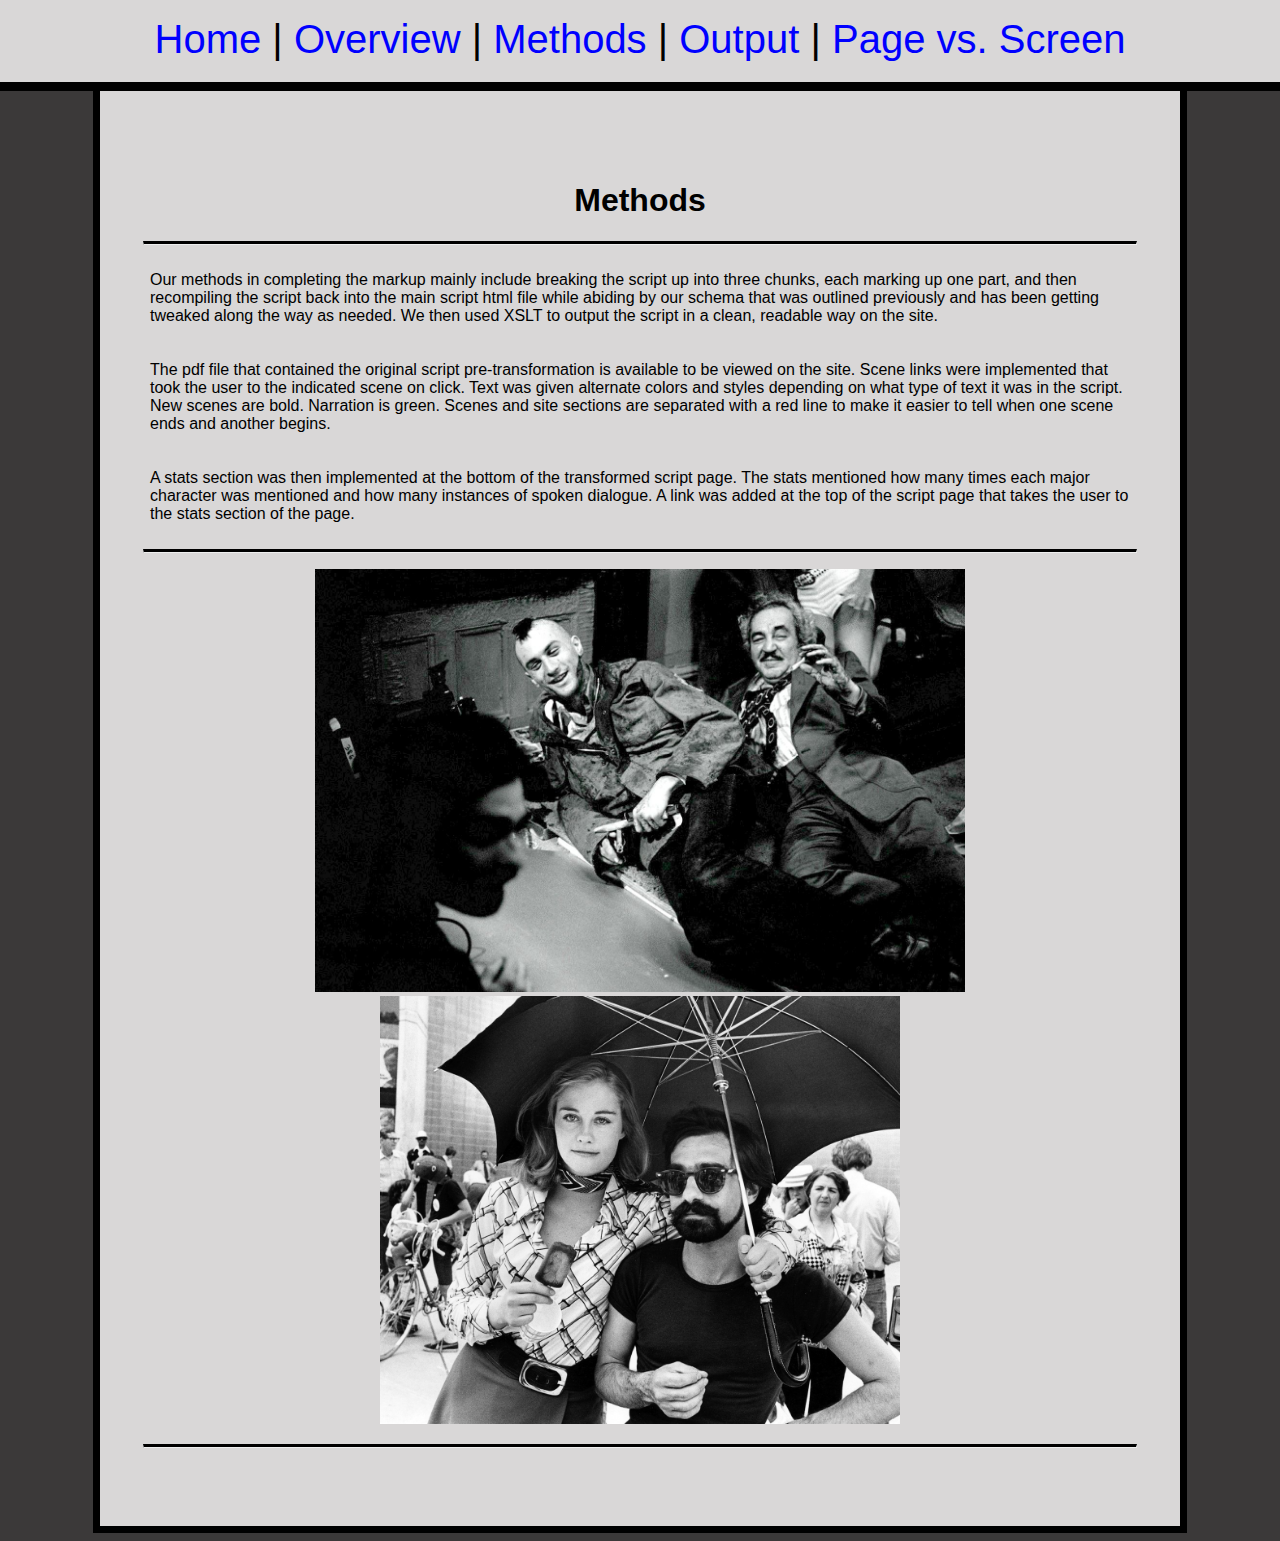
<file: docs/methods.html>
<!DOCTYPE html>
<html>
    <head>
        <title>Taxi Driver Script</title>
        <link rel="stylesheet" type="text/css" href="style.css" />
        <meta charset="UTF-8" />
        <meta name="viewport" content="width=device-width, initial-scale=1.0" />
    </head>
    <body>
        <nav>
            <a href="index.html">Home</a> | <a href="script.html">Overview</a> | <a
                href="methods.html">Methods</a> | <a href="output.html">Output</a> | <a
                href="scriptComp.html">Page vs. Screen</a>
        </nav>
        <div class="content">
            <h1>Methods</h1>
            <hr />
            <p>Our methods in completing the markup mainly include breaking the script up into three
                chunks, each marking up one part, and then recompiling the script back into the main
                script html file while abiding by our schema that was outlined previously and has
                been getting tweaked along the way as needed. We then used XSLT to output the script
                in a clean, readable way on the site. </p>
            <p>The pdf file that contained the original script pre-transformation is available to be
                viewed on the site. Scene links were implemented that took the user to the indicated
                scene on click. Text was given alternate colors and styles depending on what type of
                text it was in the script. New scenes are bold. Narration is green. Scenes and site
                sections are separated with a red line to make it easier to tell when one scene ends
                and another begins.</p>
            <p> A stats section was then implemented at the bottom of the transformed script page.
                The stats mentioned how many times each major character was mentioned and how many
                instances of spoken dialogue. A link was added at the top of the script page that
                takes the user to the stats section of the page.</p>
            <hr />
            <figure>
                <img src="images/taxi-bts1.jpg" alt="bts1" width="650">
                <img src="images/taxi-bts2.jpg" alt="bts2" width="520">
            </figure>
            <hr />
        </div>
    </body>
</html>
</file>
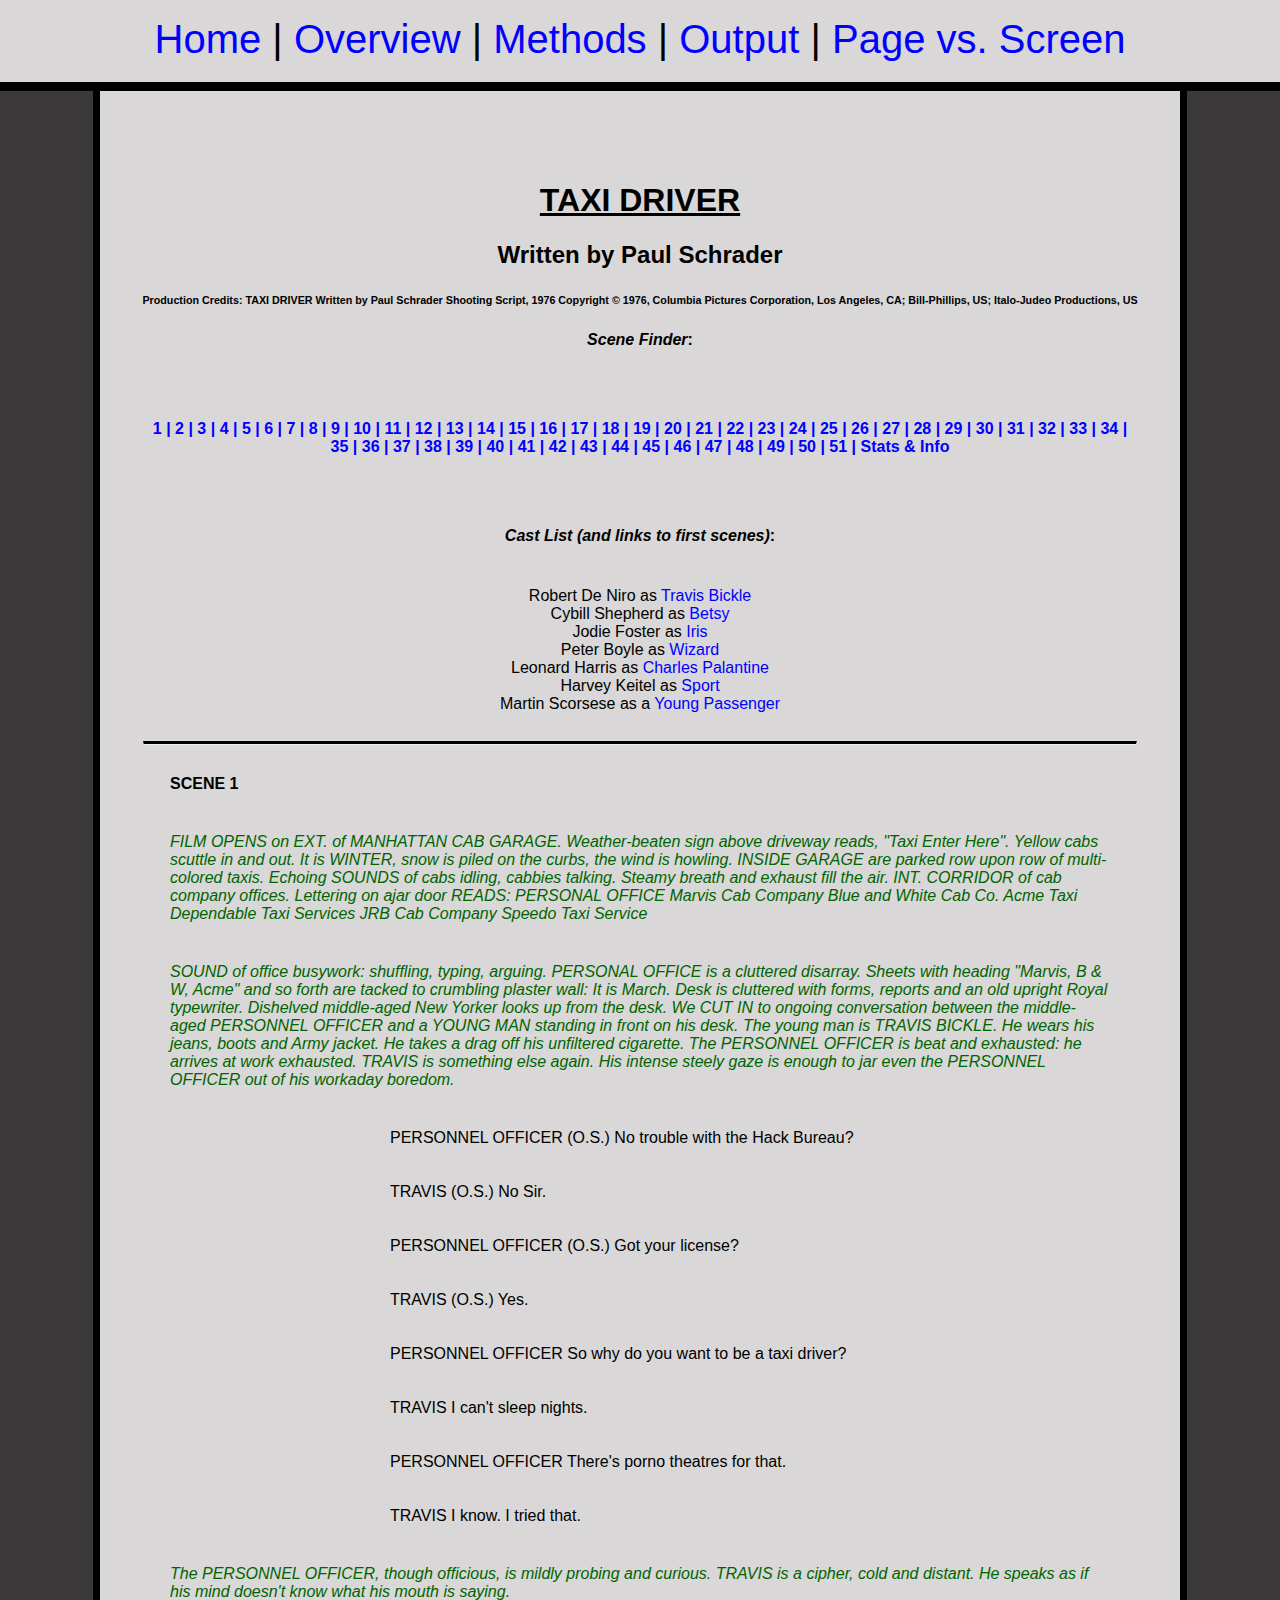
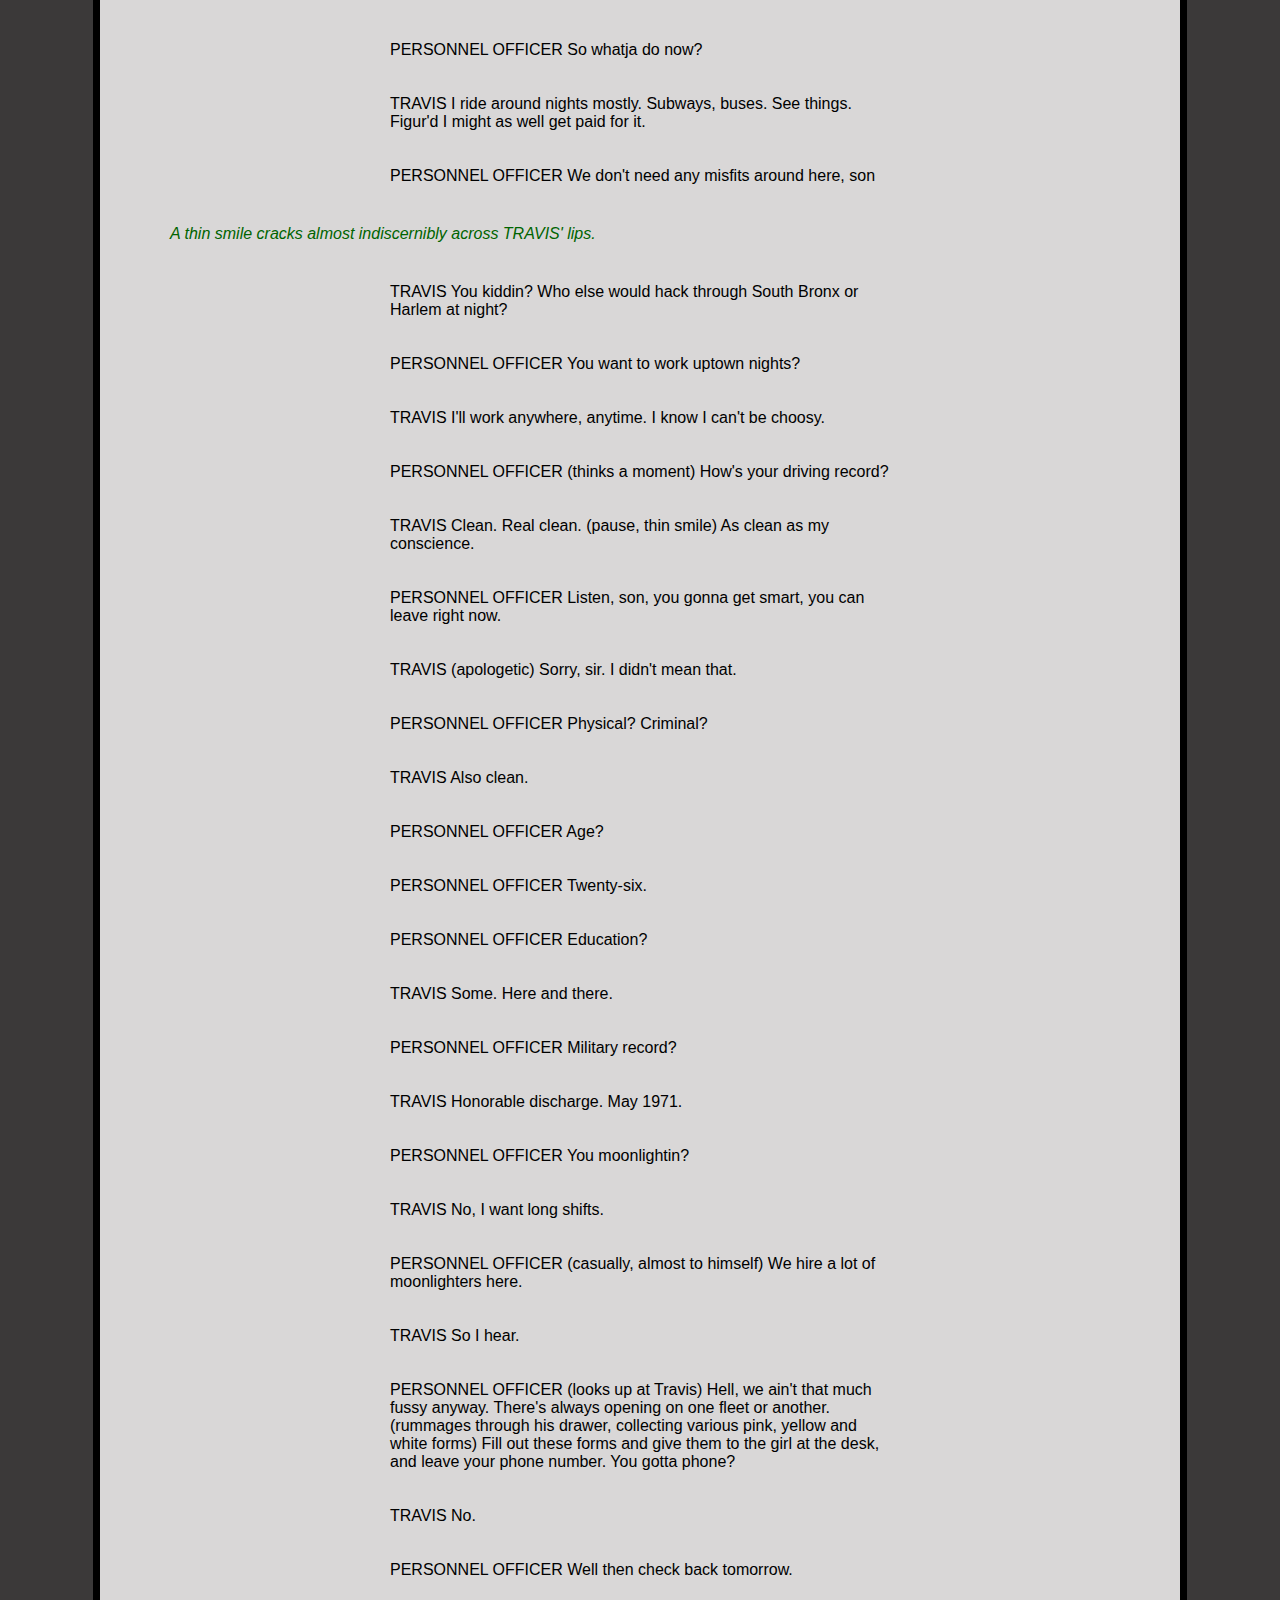
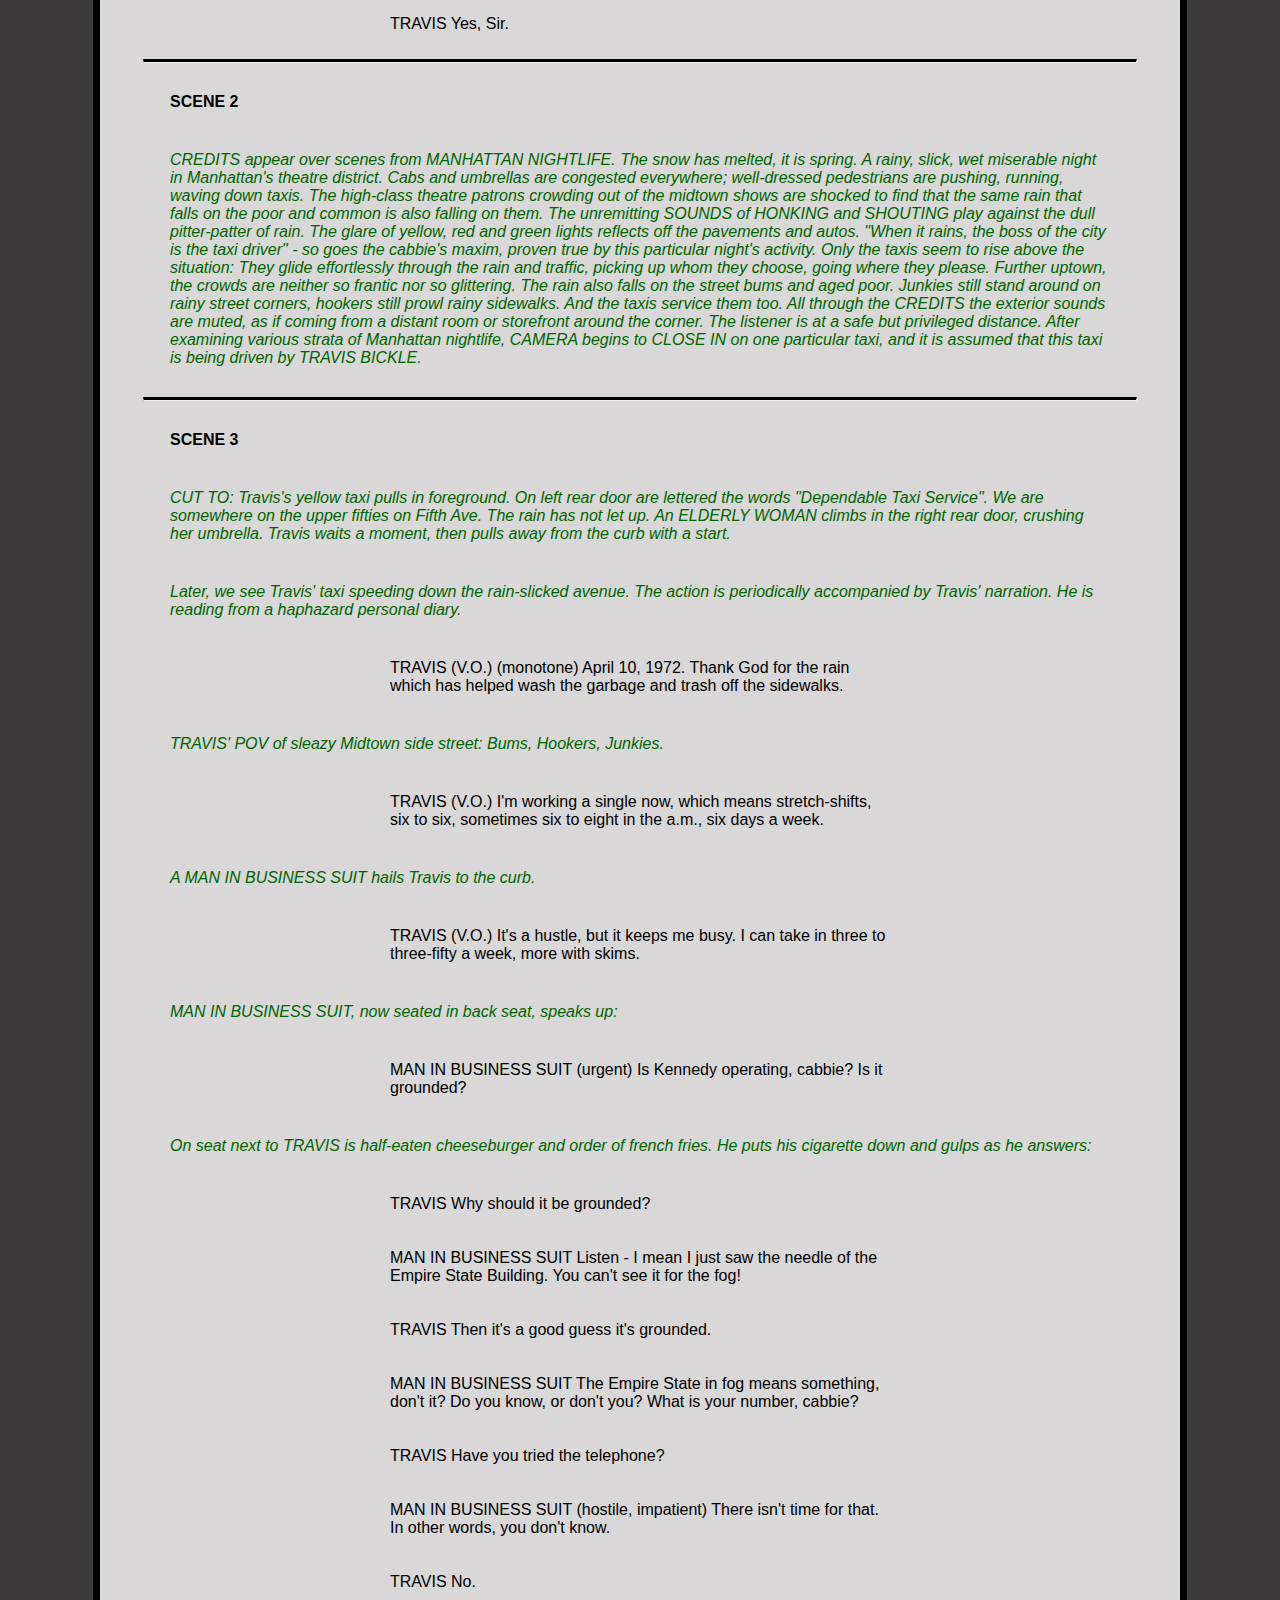
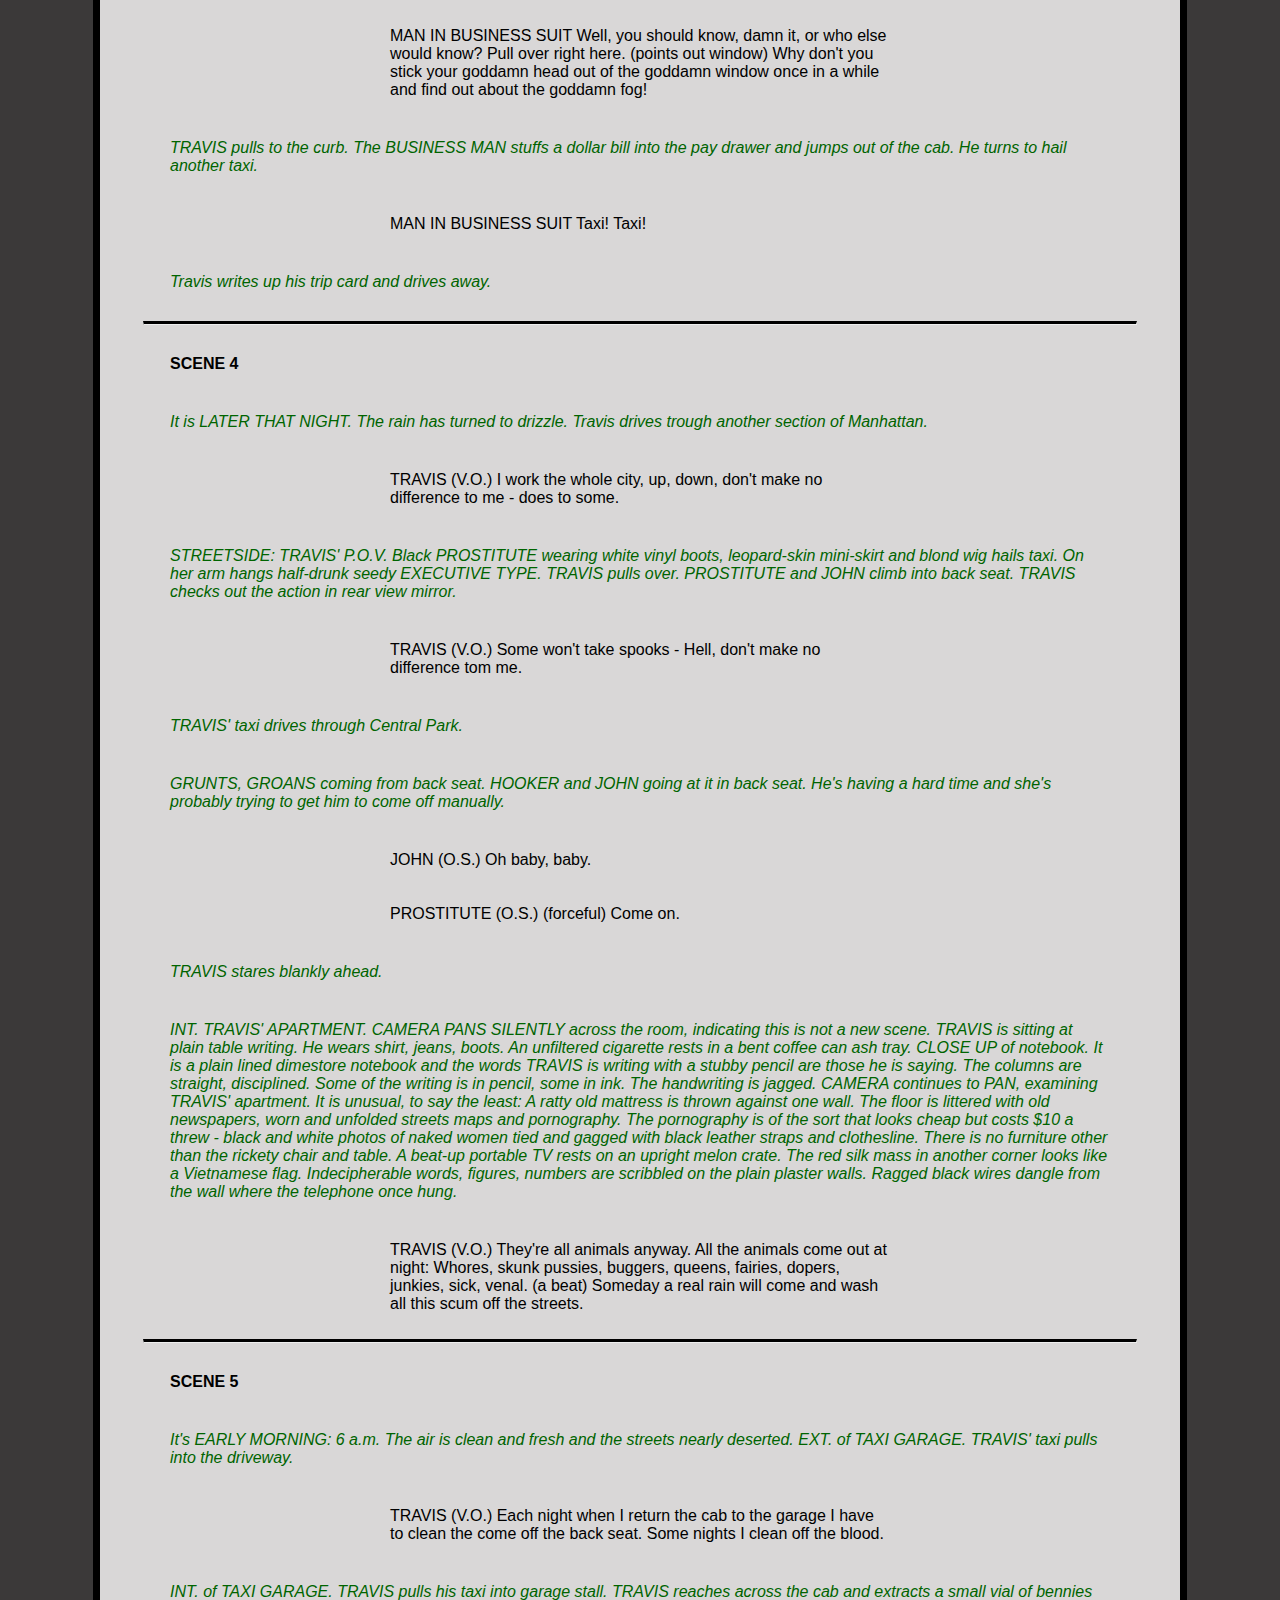
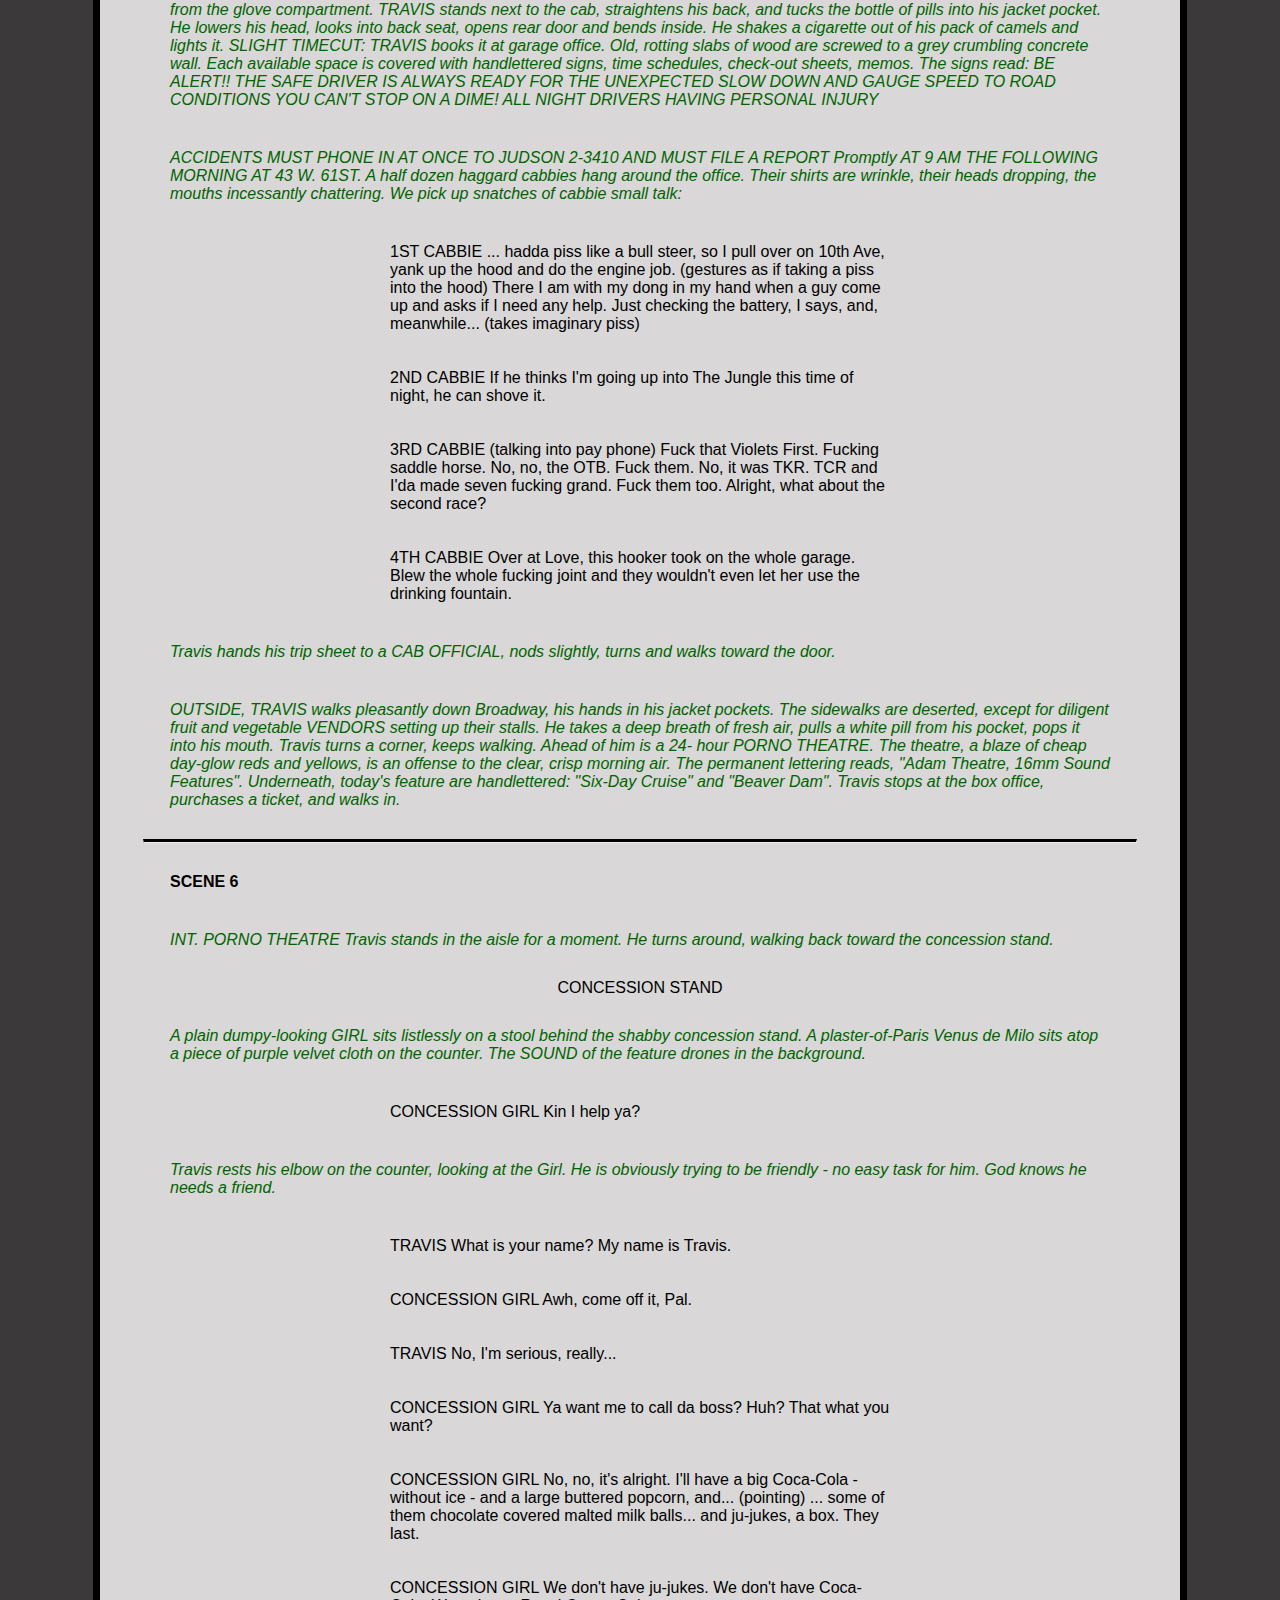
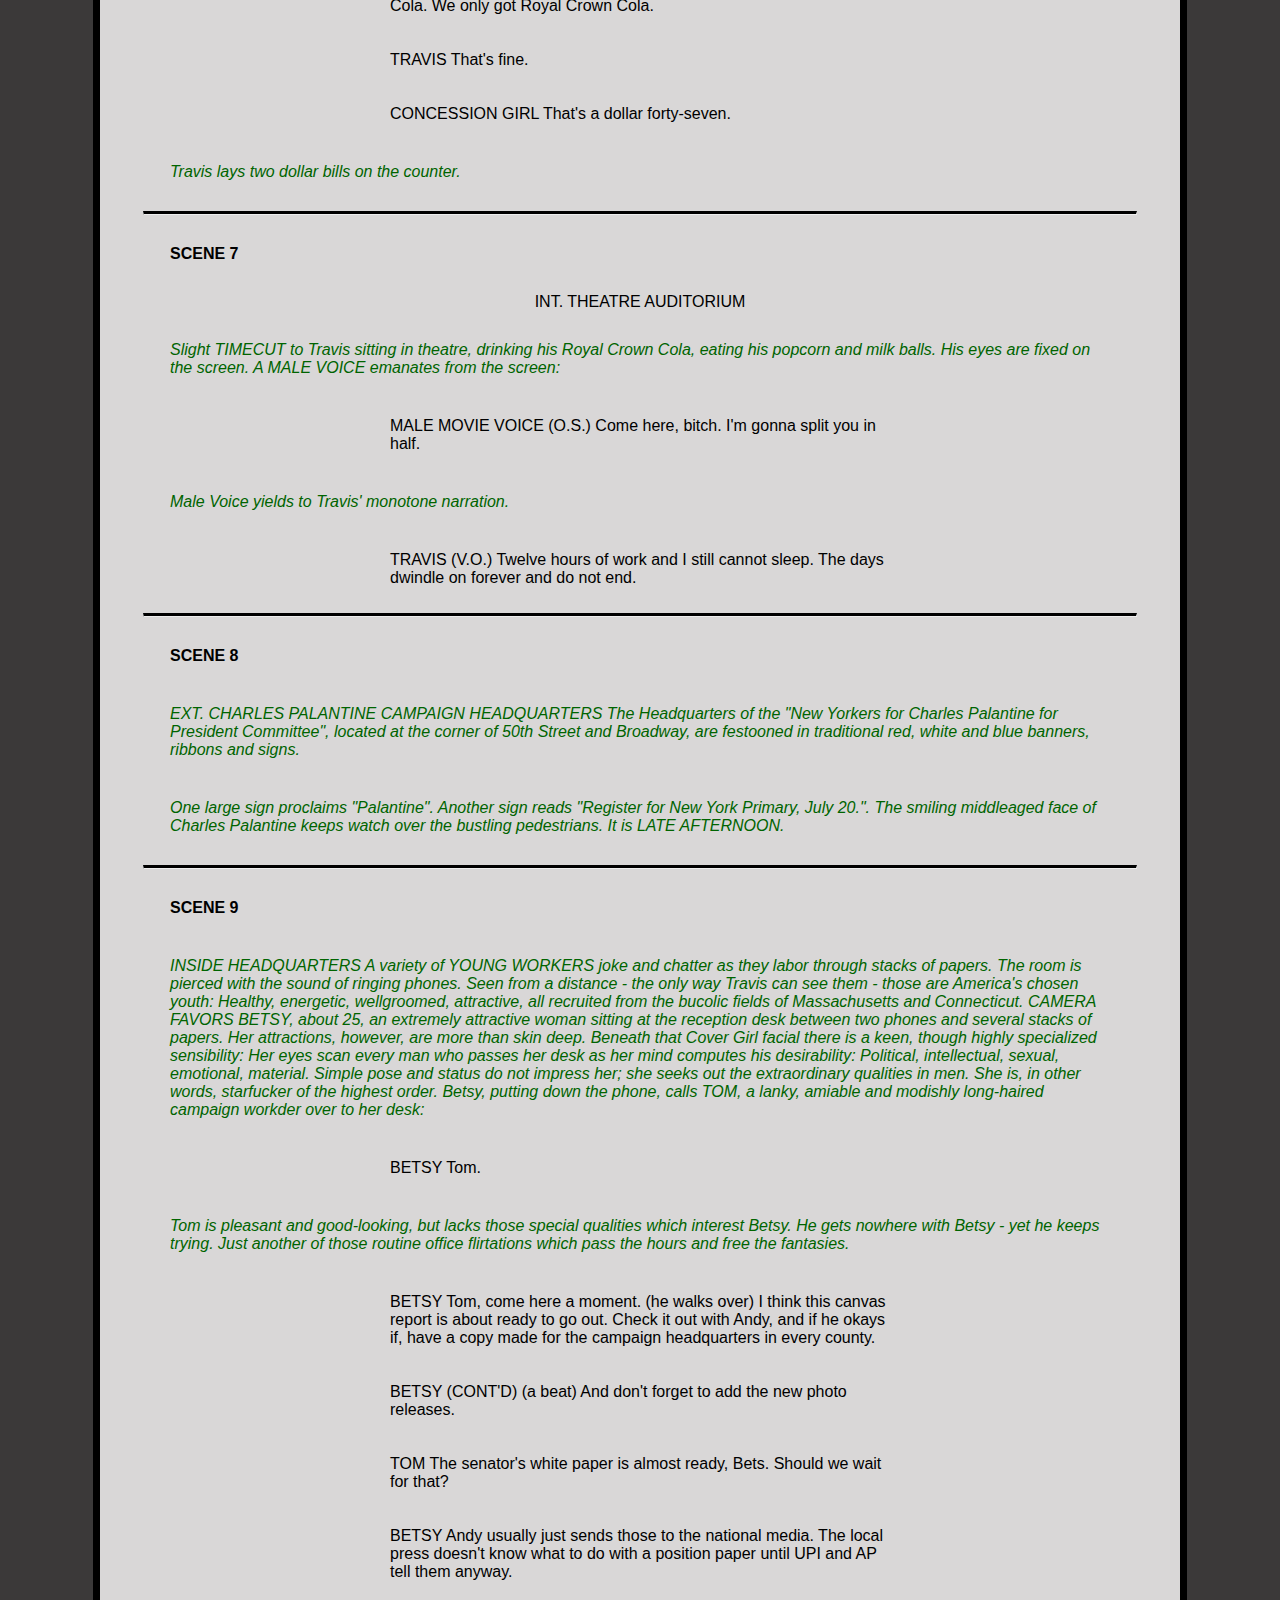
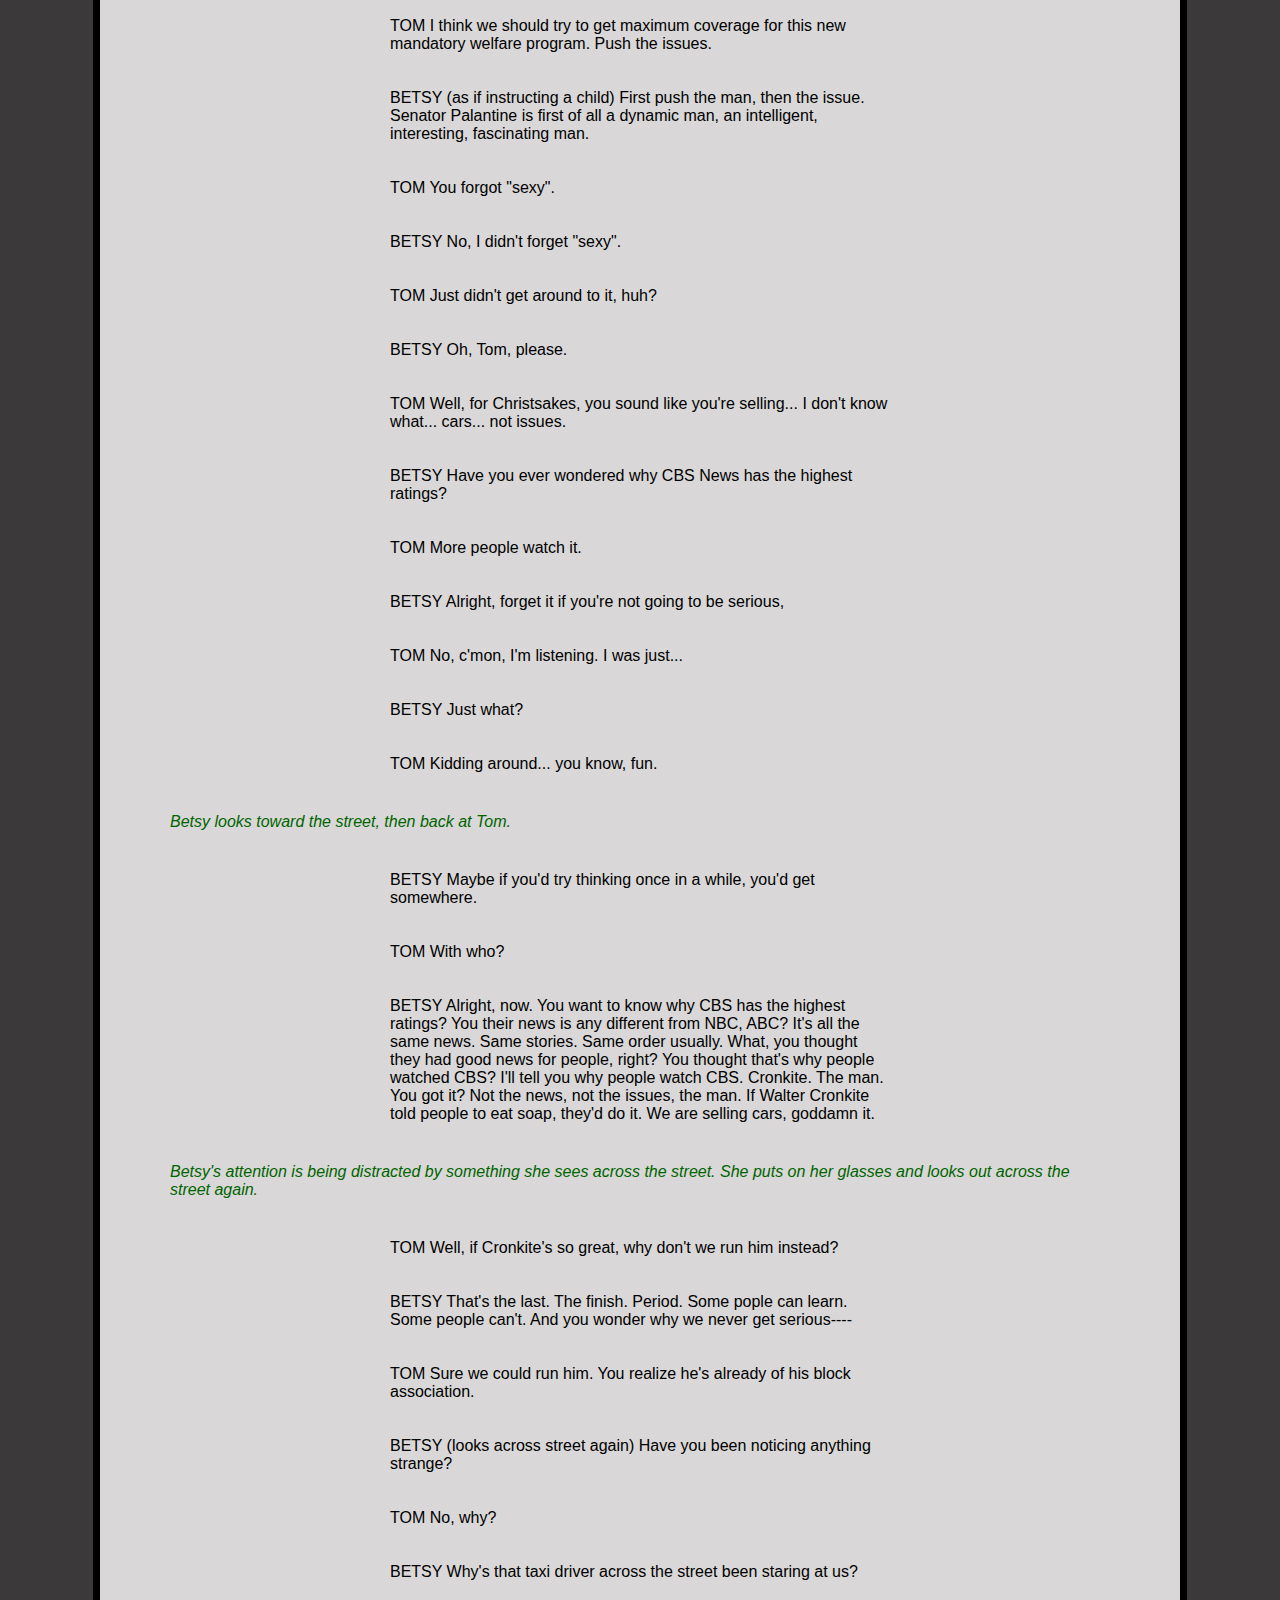
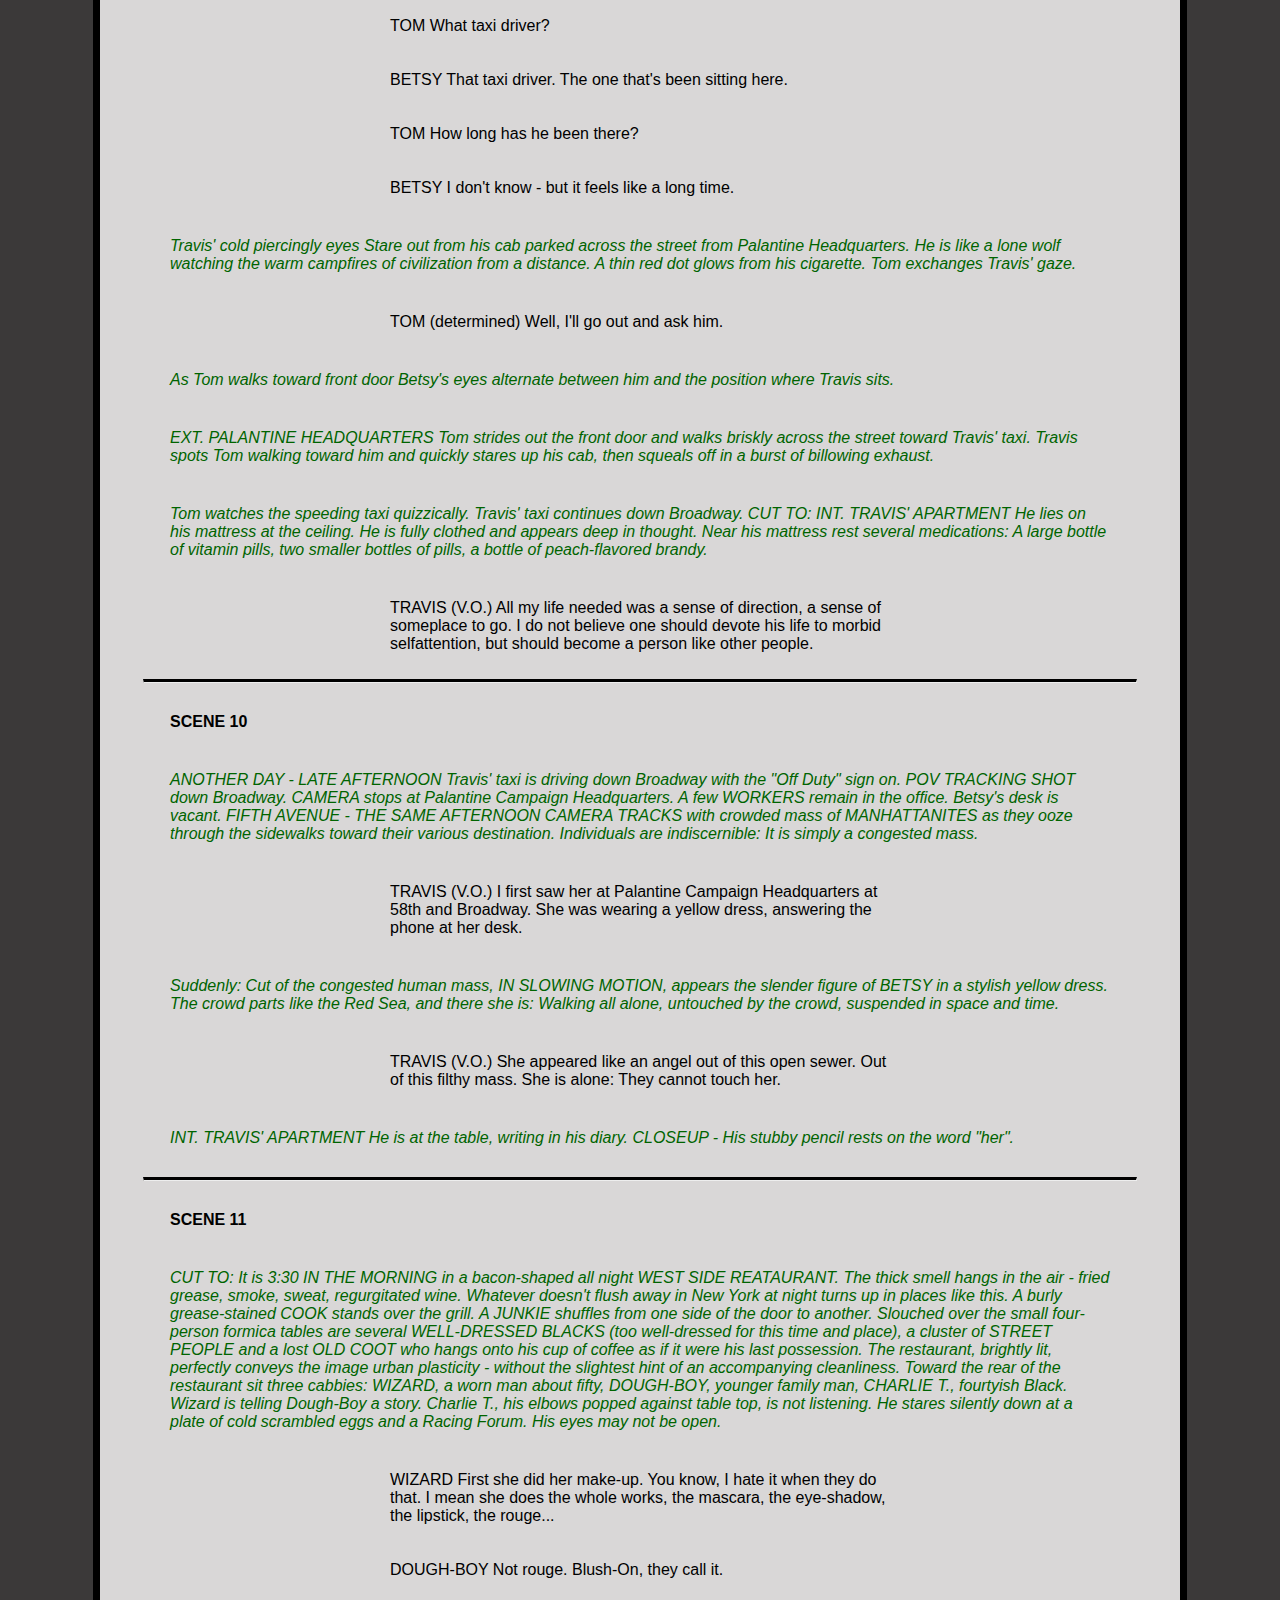
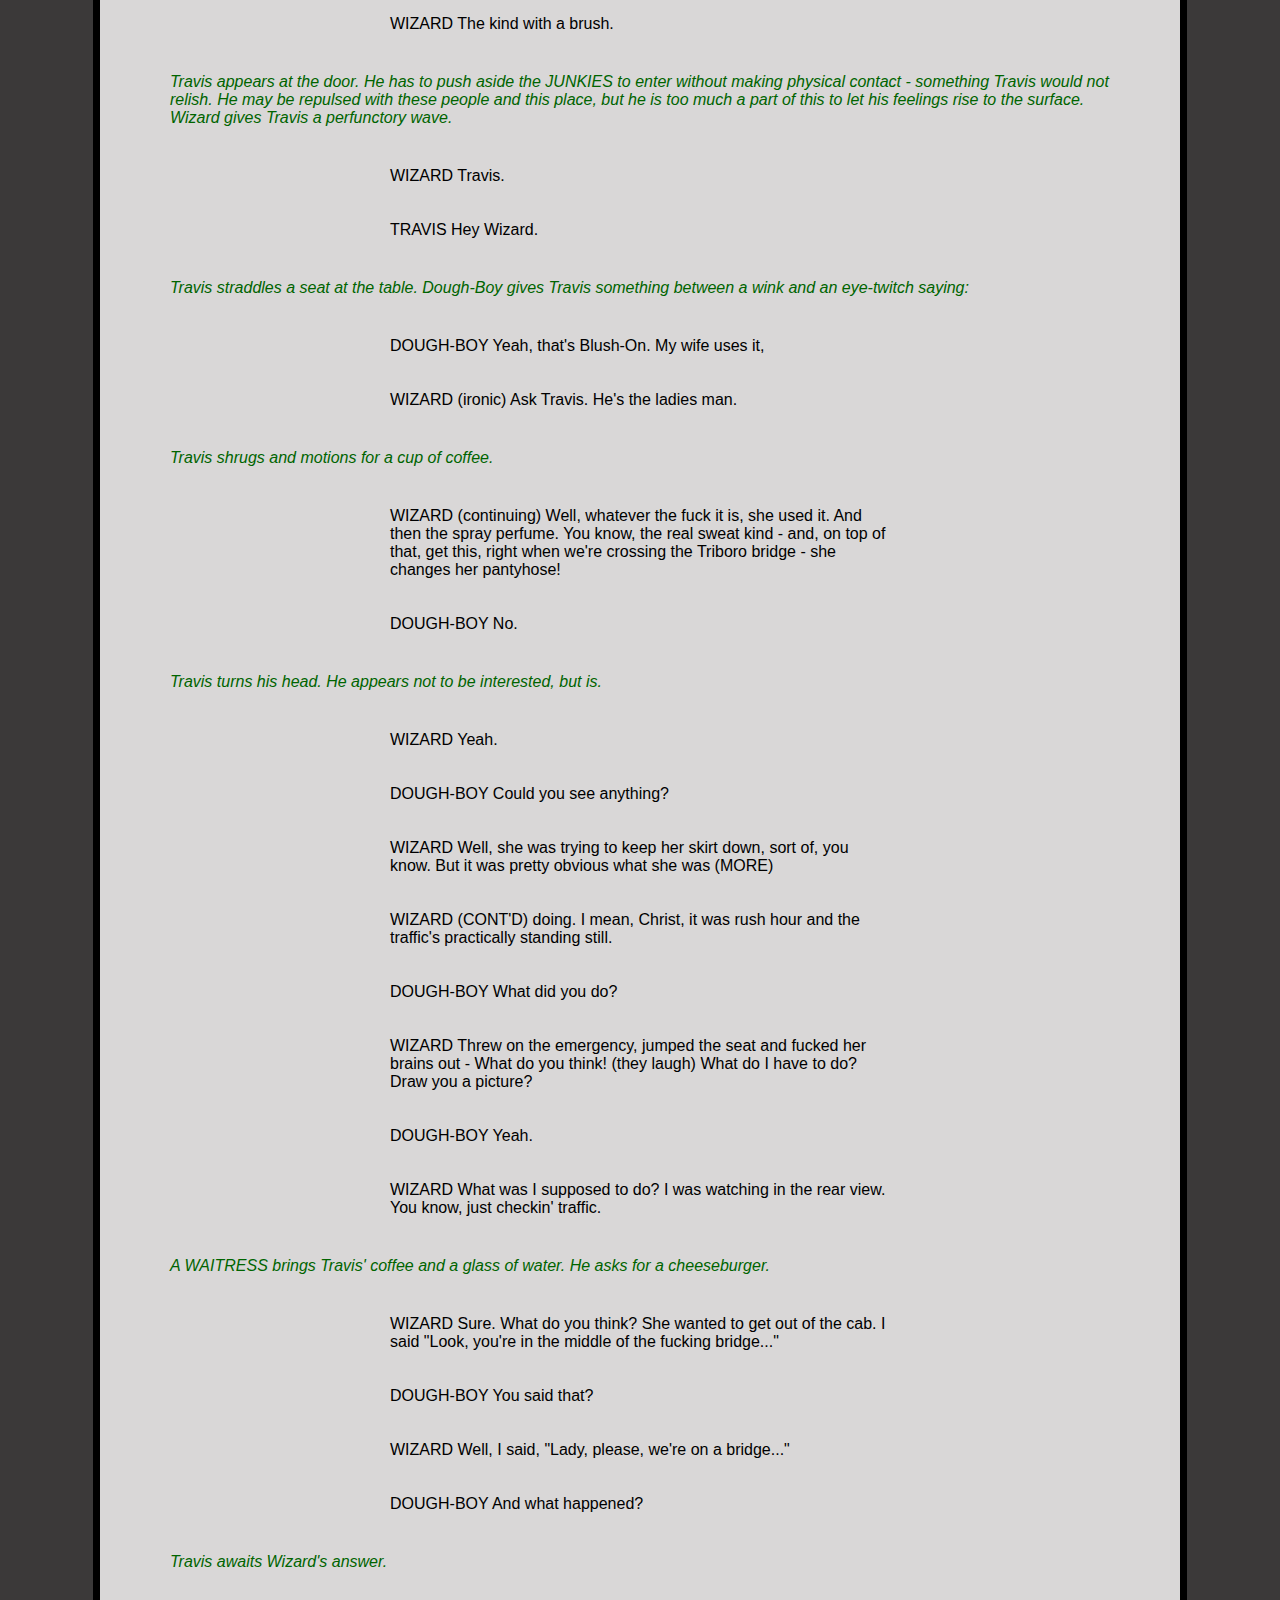
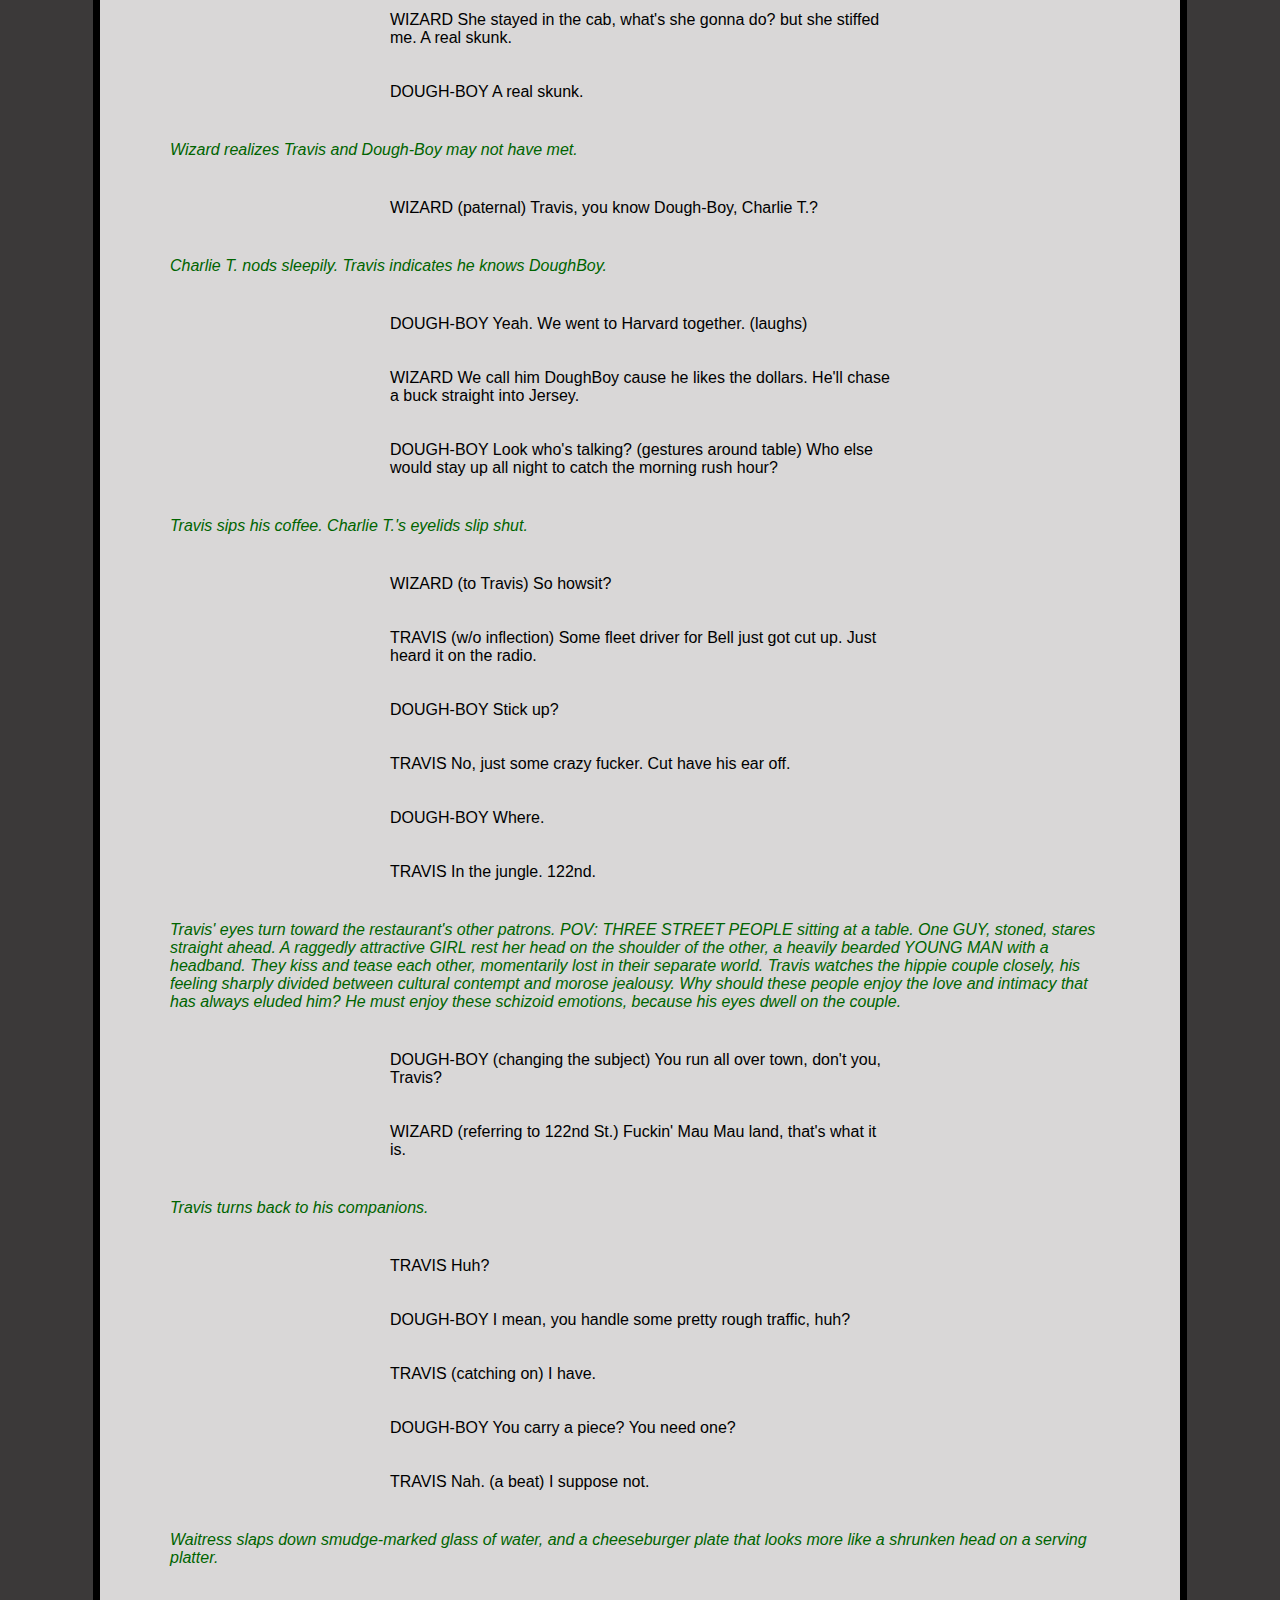
<file: docs/output.html>
<!DOCTYPE HTML>
<html>
   <head>
      <meta http-equiv="Content-Type" content="text/html; charset=UTF-8">
      <link rel="stylesheet" type="text/css" href="style.css" />
      <meta name="viewport" content="width=device-width, initial-scale=1.0" />
      <title>TAXI DRIVER</title>
      <style>
         h1,
         h2 {
             text-align: center;
         }
         
         .narration {
             font-style: italic;
             color: darkgreen;
             margin: 20px 20px;
         }
         
         .dialogue {
             margin-left: 15em;
             margin-right: 15em;
         }
         
         .scene-heading {
             text-transform: uppercase;
             font-weight: bold;
             margin: 20px;
         }
         .scene-string {
             padding: 50px;
         }
      </style>
   </head>
   <body>
      <nav><a href="index.html">Home</a> | <a href="script.html">Overview</a> | <a
            href="methods.html">Methods</a> | <a href="output.html">Output</a> | <a
               href="scriptComp.html">Page vs. Screen</a></nav>
      <div class="content">
      <h1>
         <u>TAXI DRIVER</u>
      </h1>
      <h2>Written by Paul Schrader</h2>
      <h6>Production Credits: TAXI DRIVER Written by Paul Schrader Shooting Script, 1976 Copyright ©
         1976, Columbia Pictures Corporation, Los Angeles, CA; Bill-Phillips, US; Italo-Judeo
         Productions, US </h6>
      <div class="toc">
         <h4><strong><i>Scene Finder</i></strong>:</h4>
         <div class="scene-string">
            <strong><a href="#scene1">1 | </a>
            <a href="#scene2">2 | </a>
            <a href="#scene3">3 | </a>
            <a href="#scene4">4 | </a>
            <a href="#scene5">5 | </a>
            <a href="#scene6">6 | </a>
            <a href="#scene7">7 | </a>
            <a href="#scene8">8 | </a>
            <a href="#scene9">9 | </a>
            <a href="#scene10">10 | </a>
            <a href="#scene11">11 | </a>
            <a href="#scene12">12 | </a>
            <a href="#scene13">13 | </a>
            <a href="#scene14">14 | </a>
            <a href="#scene15">15 | </a>
            <a href="#scene16">16 | </a>
            <a href="#scene17">17 | </a>
            <a href="#scene18">18 | </a>
            <a href="#scene19">19 | </a>
            <a href="#scene20">20 | </a>
            <a href="#scene21">21 | </a>
            <a href="#scene22">22 | </a>
            <a href="#scene23">23 | </a>
            <a href="#scene24">24 | </a>
            <a href="#scene25">25 | </a>
            <a href="#scene26">26 | </a>
            <a href="#scene27">27 | </a>
            <a href="#scene28">28 | </a>
            <a href="#scene29">29 | </a>
            <a href="#scene30">30 | </a>
            <a href="#scene31">31 | </a>
            <a href="#scene32">32 | </a>
            <a href="#scene33">33 | </a>
            <a href="#scene34">34 | </a>
            <a href="#scene35">35 | </a>
            <a href="#scene36">36 | </a>
            <a href="#scene37">37 | </a>
            <a href="#scene38">38 | </a>
            <a href="#scene39">39 | </a>
            <a href="#scene40">40 | </a>
            <a href="#scene41">41 | </a>
            <a href="#scene42">42 | </a>
            <a href="#scene43">43 | </a>
            <a href="#scene44">44 | </a>
            <a href="#scene45">45 | </a>
            <a href="#scene46">46 | </a>
            <a href="#scene47">47 | </a>
            <a href="#scene48">48 | </a>
            <a href="#scene49">49 | </a>
            <a href="#scene50">50 | </a>
            <a href="#scene51">51 | </a>
               <a href="#scene52">Stats &amp; Info</a></strong>
         </div>
      </div>
      <div class="cast-list">
         <h4><i>Cast List (and links to first scenes)</i>:</h4>
         <ul>
            <li>Robert De Niro as <a href="#scene1">Travis Bickle</a></li>
            <li>Cybill Shepherd as <a href="#scene9">Betsy</a></li>
            <li>Jodie Foster as <a href="#scene31">Iris</a></li>
            <li>Peter Boyle as <a href="#scene11">Wizard</a></li>
            <li>Leonard Harris as <a href="#scene16">Charles Palantine</a></li>
            <li>Harvey Keitel as <a href="#scene31">Sport</a></li>
            <li>Martin Scorsese as a <a href="#scene23">Young Passenger</a></li>
         </ul>
         <hr/>
      </div>
      <div>
         <div class="scene">
            <p class="scene-heading" id="scene1">SCENE 1</p>
            <p class="narration">FILM OPENS on EXT. of MANHATTAN CAB GARAGE. Weather-beaten sign
               above driveway reads, "Taxi Enter Here". Yellow cabs scuttle in and out. It is
               WINTER, snow is piled on the curbs, the wind is howling. INSIDE GARAGE are parked row
               upon row of multi-colored taxis. Echoing SOUNDS of cabs idling, cabbies talking.
               Steamy breath and exhaust fill the air. INT. CORRIDOR of cab company offices.
               Lettering on ajar door READS: PERSONAL OFFICE Marvis Cab Company Blue and White Cab
               Co. Acme Taxi Dependable Taxi Services JRB Cab Company Speedo Taxi Service</p>
            <p class="narration">SOUND of office busywork: shuffling, typing, arguing. PERSONAL
               OFFICE is a cluttered disarray. Sheets with heading "Marvis, B &amp; W, Acme" and so
               forth are tacked to crumbling plaster wall: It is March. Desk is cluttered with
               forms, reports and an old upright Royal typewriter. Dishelved middle-aged New Yorker
               looks up from the desk. We CUT IN to ongoing conversation between the middle-aged
               PERSONNEL OFFICER and a YOUNG MAN standing in front on his desk. The young man is
               TRAVIS BICKLE. He wears his jeans, boots and Army jacket. He takes a drag off his
               unfiltered cigarette. The PERSONNEL OFFICER is beat and exhausted: he arrives at work
               exhausted. TRAVIS is something else again. His intense steely gaze is enough to jar
               even the PERSONNEL OFFICER out of his workaday boredom.</p>
            <p class="dialogue">PERSONNEL OFFICER (O.S.) No trouble with the Hack Bureau?</p>
            <p class="dialogue">TRAVIS (O.S.) No Sir.</p>
            <p class="dialogue">PERSONNEL OFFICER (O.S.) Got your license?</p>
            <p class="dialogue">TRAVIS (O.S.) Yes.</p>
            <p class="dialogue">PERSONNEL OFFICER So why do you want to be a taxi driver?</p>
            <p class="dialogue">TRAVIS I can't sleep nights.</p>
            <p class="dialogue">PERSONNEL OFFICER There's porno theatres for that.</p>
            <p class="dialogue">TRAVIS I know. I tried that.</p>
            <p class="narration">The PERSONNEL OFFICER, though officious, is mildly probing and
               curious. TRAVIS is a cipher, cold and distant. He speaks as if his mind doesn't know
               what his mouth is saying.</p>
            <p class="dialogue">PERSONNEL OFFICER So whatja do now?</p>
            <p class="dialogue">TRAVIS I ride around nights mostly. Subways, buses. See things.
               Figur'd I might as well get paid for it.</p>
            <p class="dialogue">PERSONNEL OFFICER We don't need any misfits around here, son</p>
            <p class="narration">A thin smile cracks almost indiscernibly across TRAVIS' lips.</p>
            <p class="dialogue">TRAVIS You kiddin? Who else would hack through South Bronx or Harlem
               at night?</p>
            <p class="dialogue">PERSONNEL OFFICER You want to work uptown nights?</p>
            <p class="dialogue">TRAVIS I'll work anywhere, anytime. I know I can't be choosy.</p>
            <p class="dialogue">PERSONNEL OFFICER (thinks a moment) How's your driving record?</p>
            <p class="dialogue">TRAVIS Clean. Real clean. (pause, thin smile) As clean as my
               conscience.</p>
            <p class="dialogue">PERSONNEL OFFICER Listen, son, you gonna get smart, you can leave
               right now.</p>
            <p class="dialogue">TRAVIS (apologetic) Sorry, sir. I didn't mean that.</p>
            <p class="dialogue">PERSONNEL OFFICER Physical? Criminal?</p>
            <p class="dialogue">TRAVIS Also clean.</p>
            <p class="dialogue">PERSONNEL OFFICER Age?</p>
            <p class="dialogue">PERSONNEL OFFICER Twenty-six.</p>
            <p class="dialogue">PERSONNEL OFFICER Education?</p>
            <p class="dialogue">TRAVIS Some. Here and there.</p>
            <p class="dialogue">PERSONNEL OFFICER Military record?</p>
            <p class="dialogue">TRAVIS Honorable discharge. May 1971.</p>
            <p class="dialogue">PERSONNEL OFFICER You moonlightin?</p>
            <p class="dialogue">TRAVIS No, I want long shifts.</p>
            <p class="dialogue">PERSONNEL OFFICER (casually, almost to himself) We hire a lot of
               moonlighters here.</p>
            <p class="dialogue">TRAVIS So I hear.</p>
            <p class="dialogue">PERSONNEL OFFICER (looks up at Travis) Hell, we ain't that much
               fussy anyway. There's always opening on one fleet or another. (rummages through his
               drawer, collecting various pink, yellow and white forms) Fill out these forms and
               give them to the girl at the desk, and leave your phone number. You gotta phone?</p>
            <p class="dialogue">TRAVIS No.</p>
            <p class="dialogue">PERSONNEL OFFICER Well then check back tomorrow.</p>
            <p class="dialogue">TRAVIS Yes, Sir.</p>
            <hr />
         </div>
         <div class="scene">
            <p class="scene-heading" id="scene2">SCENE 2</p>
            <p class="narration">CREDITS appear over scenes from MANHATTAN NIGHTLIFE. The snow has
               melted, it is spring. A rainy, slick, wet miserable night in Manhattan's theatre
               district. Cabs and umbrellas are congested everywhere; well-dressed pedestrians are
               pushing, running, waving down taxis. The high-class theatre patrons crowding out of
               the midtown shows are shocked to find that the same rain that falls on the poor and
               common is also falling on them. The unremitting SOUNDS of HONKING and SHOUTING play
               against the dull pitter-patter of rain. The glare of yellow, red and green lights
               reflects off the pavements and autos. "When it rains, the boss of the city is the
               taxi driver" - so goes the cabbie's maxim, proven true by this particular night's
               activity. Only the taxis seem to rise above the situation: They glide effortlessly
               through the rain and traffic, picking up whom they choose, going where they please.
               Further uptown, the crowds are neither so frantic nor so glittering. The rain also
               falls on the street bums and aged poor. Junkies still stand around on rainy street
               corners, hookers still prowl rainy sidewalks. And the taxis service them too. All
               through the CREDITS the exterior sounds are muted, as if coming from a distant room
               or storefront around the corner. The listener is at a safe but privileged distance.
               After examining various strata of Manhattan nightlife, CAMERA begins to CLOSE IN on
               one particular taxi, and it is assumed that this taxi is being driven by TRAVIS
               BICKLE.</p>
            <hr />
         </div>
         <div class="scene">
            <p class="scene-heading" id="scene3">SCENE 3</p>
            <p class="narration">CUT TO: Travis's yellow taxi pulls in foreground. On left rear door
               are lettered the words "Dependable Taxi Service". We are somewhere on the upper
               fifties on Fifth Ave. The rain has not let up. An ELDERLY WOMAN climbs in the right
               rear door, crushing her umbrella. Travis waits a moment, then pulls away from the
               curb with a start.</p>
            <p class="narration">Later, we see Travis' taxi speeding down the rain-slicked avenue.
               The action is periodically accompanied by Travis' narration. He is reading from a
               haphazard personal diary.</p>
            <p class="dialogue">TRAVIS (V.O.) (monotone) April 10, 1972. Thank God for the rain
               which has helped wash the garbage and trash off the sidewalks.</p>
            <p class="narration">TRAVIS' POV of sleazy Midtown side street: Bums, Hookers,
               Junkies.</p>
            <p class="dialogue">TRAVIS (V.O.) I'm working a single now, which means stretch-shifts,
               six to six, sometimes six to eight in the a.m., six days a week.</p>
            <p class="narration">A MAN IN BUSINESS SUIT hails Travis to the curb.</p>
            <p class="dialogue">TRAVIS (V.O.) It's a hustle, but it keeps me busy. I can take in
               three to three-fifty a week, more with skims.</p>
            <p class="narration">MAN IN BUSINESS SUIT, now seated in back seat, speaks up:</p>
            <p class="dialogue">MAN IN BUSINESS SUIT (urgent) Is Kennedy operating, cabbie? Is it
               grounded?</p>
            <p class="narration">On seat next to TRAVIS is half-eaten cheeseburger and order of
               french fries. He puts his cigarette down and gulps as he answers:</p>
            <p class="dialogue">TRAVIS Why should it be grounded?</p>
            <p class="dialogue">MAN IN BUSINESS SUIT Listen - I mean I just saw the needle of the
               Empire State Building. You can't see it for the fog!</p>
            <p class="dialogue">TRAVIS Then it's a good guess it's grounded.</p>
            <p class="dialogue">MAN IN BUSINESS SUIT The Empire State in fog means something, don't
               it? Do you know, or don't you? What is your number, cabbie?</p>
            <p class="dialogue">TRAVIS Have you tried the telephone?</p>
            <p class="dialogue">MAN IN BUSINESS SUIT (hostile, impatient) There isn't time for that.
               In other words, you don't know.</p>
            <p class="dialogue">TRAVIS No.</p>
            <p class="dialogue">MAN IN BUSINESS SUIT Well, you should know, damn it, or who else
               would know? Pull over right here. (points out window) Why don't you stick your
               goddamn head out of the goddamn window once in a while and find out about the goddamn
               fog!</p>
            <p class="narration">TRAVIS pulls to the curb. The BUSINESS MAN stuffs a dollar bill
               into the pay drawer and jumps out of the cab. He turns to hail another taxi.</p>
            <p class="dialogue">MAN IN BUSINESS SUIT Taxi! Taxi!</p>
            <p class="narration">Travis writes up his trip card and drives away.</p>
            <hr />
         </div>
         <div class="scene">
            <p class="scene-heading" id="scene4">SCENE 4</p>
            <p class="narration">It is LATER THAT NIGHT. The rain has turned to drizzle. Travis
               drives trough another section of Manhattan.</p>
            <p class="dialogue">TRAVIS (V.O.) I work the whole city, up, down, don't make no
               difference to me - does to some.</p>
            <p class="narration">STREETSIDE: TRAVIS' P.O.V. Black PROSTITUTE wearing white vinyl
               boots, leopard-skin mini-skirt and blond wig hails taxi. On her arm hangs half-drunk
               seedy EXECUTIVE TYPE. TRAVIS pulls over. PROSTITUTE and JOHN climb into back seat.
               TRAVIS checks out the action in rear view mirror.</p>
            <p class="dialogue">TRAVIS (V.O.) Some won't take spooks - Hell, don't make no
               difference tom me.</p>
            <p class="narration">TRAVIS' taxi drives through Central Park.</p>
            <p class="narration">GRUNTS, GROANS coming from back seat. HOOKER and JOHN going at it
               in back seat. He's having a hard time and she's probably trying to get him to come
               off manually.</p>
            <p class="dialogue">JOHN (O.S.) Oh baby, baby.</p>
            <p class="dialogue">PROSTITUTE (O.S.) (forceful) Come on.</p>
            <p class="narration">TRAVIS stares blankly ahead.</p>
            <p class="narration">INT. TRAVIS' APARTMENT. CAMERA PANS SILENTLY across the room,
               indicating this is not a new scene. TRAVIS is sitting at plain table writing. He
               wears shirt, jeans, boots. An unfiltered cigarette rests in a bent coffee can ash
               tray. CLOSE UP of notebook. It is a plain lined dimestore notebook and the words
               TRAVIS is writing with a stubby pencil are those he is saying. The columns are
               straight, disciplined. Some of the writing is in pencil, some in ink. The handwriting
               is jagged. CAMERA continues to PAN, examining TRAVIS' apartment. It is unusual, to
               say the least: A ratty old mattress is thrown against one wall. The floor is littered
               with old newspapers, worn and unfolded streets maps and pornography. The pornography
               is of the sort that looks cheap but costs $10 a threw - black and white photos of
               naked women tied and gagged with black leather straps and clothesline. There is no
               furniture other than the rickety chair and table. A beat-up portable TV rests on an
               upright melon crate. The red silk mass in another corner looks like a Vietnamese
               flag. Indecipherable words, figures, numbers are scribbled on the plain plaster
               walls. Ragged black wires dangle from the wall where the telephone once hung.</p>
            <p class="dialogue">TRAVIS (V.O.) They're all animals anyway. All the animals come out
               at night: Whores, skunk pussies, buggers, queens, fairies, dopers, junkies, sick,
               venal. (a beat) Someday a real rain will come and wash all this scum off the
               streets.</p>
            <hr />
         </div>
         <div class="scene">
            <p class="scene-heading" id="scene5">SCENE 5</p>
            <p class="narration">It's EARLY MORNING: 6 a.m. The air is clean and fresh and the
               streets nearly deserted. EXT. of TAXI GARAGE. TRAVIS' taxi pulls into the
               driveway.</p>
            <p class="dialogue">TRAVIS (V.O.) Each night when I return the cab to the garage I have
               to clean the come off the back seat. Some nights I clean off the blood.</p>
            <p class="narration">INT. of TAXI GARAGE. TRAVIS pulls his taxi into garage stall.
               TRAVIS reaches across the cab and extracts a small vial of bennies from the glove
               compartment. TRAVIS stands next to the cab, straightens his back, and tucks the
               bottle of pills into his jacket pocket. He lowers his head, looks into back seat,
               opens rear door and bends inside. He shakes a cigarette out of his pack of camels and
               lights it. SLIGHT TIMECUT: TRAVIS books it at garage office. Old, rotting slabs of
               wood are screwed to a grey crumbling concrete wall. Each available space is covered
               with handlettered signs, time schedules, check-out sheets, memos. The signs read: BE
               ALERT!! THE SAFE DRIVER IS ALWAYS READY FOR THE UNEXPECTED SLOW DOWN AND GAUGE SPEED
               TO ROAD CONDITIONS YOU CAN'T STOP ON A DIME! ALL NIGHT DRIVERS HAVING PERSONAL
               INJURY</p>
            <p class="narration">ACCIDENTS MUST PHONE IN AT ONCE TO JUDSON 2-3410 AND MUST FILE A
               REPORT Promptly AT 9 AM THE FOLLOWING MORNING AT 43 W. 61ST. A half dozen haggard
               cabbies hang around the office. Their shirts are wrinkle, their heads dropping, the
               mouths incessantly chattering. We pick up snatches of cabbie small talk:</p>
            <p class="dialogue">1ST CABBIE ... hadda piss like a bull steer, so I pull over on 10th
               Ave, yank up the hood and do the engine job. (gestures as if taking a piss into the
               hood) There I am with my dong in my hand when a guy come up and asks if I need any
               help. Just checking the battery, I says, and, meanwhile... (takes imaginary piss)</p>
            <p class="dialogue">2ND CABBIE If he thinks I'm going up into The Jungle this time of
               night, he can shove it.</p>
            <p class="dialogue">3RD CABBIE (talking into pay phone) Fuck that Violets First. Fucking
               saddle horse. No, no, the OTB. Fuck them. No, it was TKR. TCR and I'da made seven
               fucking grand. Fuck them too. Alright, what about the second race?</p>
            <p class="dialogue">4TH CABBIE Over at Love, this hooker took on the whole garage. Blew
               the whole fucking joint and they wouldn't even let her use the drinking fountain.</p>
            <p class="narration">Travis hands his trip sheet to a CAB OFFICIAL, nods slightly, turns
               and walks toward the door.</p>
            <p class="narration">OUTSIDE, TRAVIS walks pleasantly down Broadway, his hands in his
               jacket pockets. The sidewalks are deserted, except for diligent fruit and vegetable
               VENDORS setting up their stalls. He takes a deep breath of fresh air, pulls a white
               pill from his pocket, pops it into his mouth. Travis turns a corner, keeps walking.
               Ahead of him is a 24- hour PORNO THEATRE. The theatre, a blaze of cheap day-glow reds
               and yellows, is an offense to the clear, crisp morning air. The permanent lettering
               reads, "Adam Theatre, 16mm Sound Features". Underneath, today's feature are
               handlettered: "Six-Day Cruise" and "Beaver Dam". Travis stops at the box office,
               purchases a ticket, and walks in.</p>
            <hr />
         </div>
         <div class="scene">
            <p class="scene-heading" id="scene6">SCENE 6</p>
            <p class="narration">INT. PORNO THEATRE Travis stands in the aisle for a moment. He
               turns around, walking back toward the concession stand.</p>CONCESSION STAND <p
               class="narration">A plain dumpy-looking GIRL sits listlessly on a stool behind the
               shabby concession stand. A plaster-of-Paris Venus de Milo sits atop a piece of purple
               velvet cloth on the counter. The SOUND of the feature drones in the background.</p>
            <p class="dialogue">CONCESSION GIRL Kin I help ya?</p>
            <p class="narration">Travis rests his elbow on the counter, looking at the Girl. He is
               obviously trying to be friendly - no easy task for him. God knows he needs a
               friend.</p>
            <p class="dialogue">TRAVIS What is your name? My name is Travis.</p>
            <p class="dialogue">CONCESSION GIRL Awh, come off it, Pal.</p>
            <p class="dialogue">TRAVIS No, I'm serious, really...</p>
            <p class="dialogue">CONCESSION GIRL Ya want me to call da boss? Huh? That what you
               want?</p>
            <p class="dialogue">CONCESSION GIRL No, no, it's alright. I'll have a big Coca-Cola -
               without ice - and a large buttered popcorn, and... (pointing) ... some of them
               chocolate covered malted milk balls... and ju-jukes, a box. They last.</p>
            <p class="dialogue">CONCESSION GIRL We don't have ju-jukes. We don't have Coca-Cola. We
               only got Royal Crown Cola.</p>
            <p class="dialogue">TRAVIS That's fine.</p>
            <p class="dialogue">CONCESSION GIRL That's a dollar forty-seven.</p>
            <p class="narration">Travis lays two dollar bills on the counter.</p>
            <hr />
         </div>
         <div class="scene">
            <p class="scene-heading" id="scene7">SCENE 7</p>INT. THEATRE AUDITORIUM <p
               class="narration">Slight TIMECUT to Travis sitting in theatre, drinking his Royal
               Crown Cola, eating his popcorn and milk balls. His eyes are fixed on the screen. A
               MALE VOICE emanates from the screen:</p>
            <p class="dialogue">MALE MOVIE VOICE (O.S.) Come here, bitch. I'm gonna split you in
               half.</p>
            <p class="narration">Male Voice yields to Travis' monotone narration.</p>
            <p class="dialogue">TRAVIS (V.O.) Twelve hours of work and I still cannot sleep. The
               days dwindle on forever and do not end.</p>
            <hr />
         </div>
         <div class="scene">
            <p class="scene-heading" id="scene8">SCENE 8</p>
            <p class="narration">EXT. CHARLES PALANTINE CAMPAIGN HEADQUARTERS The Headquarters of
               the "New Yorkers for Charles Palantine for President Committee", located at the
               corner of 50th Street and Broadway, are festooned in traditional red, white and blue
               banners, ribbons and signs.</p>
            <p class="narration">One large sign proclaims "Palantine". Another sign reads "Register
               for New York Primary, July 20.". The smiling middleaged face of Charles Palantine
               keeps watch over the bustling pedestrians. It is LATE AFTERNOON.</p>
            <hr />
         </div>
         <div class="scene">
            <p class="scene-heading" id="scene9">SCENE 9</p>
            <p class="narration">INSIDE HEADQUARTERS A variety of YOUNG WORKERS joke and chatter as
               they labor through stacks of papers. The room is pierced with the sound of ringing
               phones. Seen from a distance - the only way Travis can see them - those are America's
               chosen youth: Healthy, energetic, wellgroomed, attractive, all recruited from the
               bucolic fields of Massachusetts and Connecticut. CAMERA FAVORS BETSY, about 25, an
               extremely attractive woman sitting at the reception desk between two phones and
               several stacks of papers. Her attractions, however, are more than skin deep. Beneath
               that Cover Girl facial there is a keen, though highly specialized sensibility: Her
               eyes scan every man who passes her desk as her mind computes his desirability:
               Political, intellectual, sexual, emotional, material. Simple pose and status do not
               impress her; she seeks out the extraordinary qualities in men. She is, in other
               words, starfucker of the highest order. Betsy, putting down the phone, calls TOM, a
               lanky, amiable and modishly long-haired campaign workder over to her desk:</p>
            <p class="dialogue">BETSY Tom.</p>
            <p class="narration">Tom is pleasant and good-looking, but lacks those special qualities
               which interest Betsy. He gets nowhere with Betsy - yet he keeps trying. Just another
               of those routine office flirtations which pass the hours and free the fantasies.</p>
            <p class="dialogue">BETSY Tom, come here a moment. (he walks over) I think this canvas
               report is about ready to go out. Check it out with Andy, and if he okays if, have a
               copy made for the campaign headquarters in every county.</p>
            <p class="dialogue">BETSY (CONT'D) (a beat) And don't forget to add the new photo
               releases.</p>
            <p class="dialogue">TOM The senator's white paper is almost ready, Bets. Should we wait
               for that?</p>
            <p class="dialogue">BETSY Andy usually just sends those to the national media. The local
               press doesn't know what to do with a position paper until UPI and AP tell them
               anyway.</p>
            <p class="dialogue">TOM I think we should try to get maximum coverage for this new
               mandatory welfare program. Push the issues.</p>
            <p class="dialogue">BETSY (as if instructing a child) First push the man, then the
               issue. Senator Palantine is first of all a dynamic man, an intelligent, interesting,
               fascinating man.</p>
            <p class="dialogue">TOM You forgot "sexy".</p>
            <p class="dialogue">BETSY No, I didn't forget "sexy".</p>
            <p class="dialogue">TOM Just didn't get around to it, huh?</p>
            <p class="dialogue">BETSY Oh, Tom, please.</p>
            <p class="dialogue">TOM Well, for Christsakes, you sound like you're selling... I don't
               know what... cars... not issues.</p>
            <p class="dialogue">BETSY Have you ever wondered why CBS News has the highest
               ratings?</p>
            <p class="dialogue">TOM More people watch it.</p>
            <p class="dialogue">BETSY Alright, forget it if you're not going to be serious,</p>
            <p class="dialogue">TOM No, c'mon, I'm listening. I was just...</p>
            <p class="dialogue">BETSY Just what?</p>
            <p class="dialogue">TOM Kidding around... you know, fun.</p>
            <p class="narration">Betsy looks toward the street, then back at Tom.</p>
            <p class="dialogue">BETSY Maybe if you'd try thinking once in a while, you'd get
               somewhere.</p>
            <p class="dialogue">TOM With who?</p>
            <p class="dialogue">BETSY Alright, now. You want to know why CBS has the highest
               ratings? You their news is any different from NBC, ABC? It's all the same news. Same
               stories. Same order usually. What, you thought they had good news for people, right?
               You thought that's why people watched CBS? I'll tell you why people watch CBS.
               Cronkite. The man. You got it? Not the news, not the issues, the man. If Walter
               Cronkite told people to eat soap, they'd do it. We are selling cars, goddamn it.</p>
            <p class="narration">Betsy's attention is being distracted by something she sees across
               the street. She puts on her glasses and looks out across the street again.</p>
            <p class="dialogue">TOM Well, if Cronkite's so great, why don't we run him instead?</p>
            <p class="dialogue">BETSY That's the last. The finish. Period. Some pople can learn.
               Some people can't. And you wonder why we never get serious----</p>
            <p class="dialogue">TOM Sure we could run him. You realize he's already of his block
               association.</p>
            <p class="dialogue">BETSY (looks across street again) Have you been noticing anything
               strange?</p>
            <p class="dialogue">TOM No, why?</p>
            <p class="dialogue">BETSY Why's that taxi driver across the street been staring at
               us?</p>
            <p class="dialogue">TOM What taxi driver?</p>
            <p class="dialogue">BETSY That taxi driver. The one that's been sitting here.</p>
            <p class="dialogue">TOM How long has he been there?</p>
            <p class="dialogue">BETSY I don't know - but it feels like a long time.</p>
            <p class="narration">Travis' cold piercingly eyes Stare out from his cab parked across
               the street from Palantine Headquarters. He is like a lone wolf watching the warm
               campfires of civilization from a distance. A thin red dot glows from his cigarette.
               Tom exchanges Travis' gaze.</p>
            <p class="dialogue">TOM (determined) Well, I'll go out and ask him.</p>
            <p class="narration">As Tom walks toward front door Betsy's eyes alternate between him
               and the position where Travis sits.</p>
            <p class="narration">EXT. PALANTINE HEADQUARTERS Tom strides out the front door and
               walks briskly across the street toward Travis' taxi. Travis spots Tom walking toward
               him and quickly stares up his cab, then squeals off in a burst of billowing
               exhaust.</p>
            <p class="narration">Tom watches the speeding taxi quizzically. Travis' taxi continues
               down Broadway. CUT TO: INT. TRAVIS' APARTMENT He lies on his mattress at the ceiling.
               He is fully clothed and appears deep in thought. Near his mattress rest several
               medications: A large bottle of vitamin pills, two smaller bottles of pills, a bottle
               of peach-flavored brandy.</p>
            <p class="dialogue">TRAVIS (V.O.) All my life needed was a sense of direction, a sense
               of someplace to go. I do not believe one should devote his life to morbid
               selfattention, but should become a person like other people.</p>
            <hr />
         </div>
         <div class="scene">
            <p class="scene-heading" id="scene10">SCENE 10</p>
            <p class="narration">ANOTHER DAY - LATE AFTERNOON Travis' taxi is driving down Broadway
               with the "Off Duty" sign on. POV TRACKING SHOT down Broadway. CAMERA stops at
               Palantine Campaign Headquarters. A few WORKERS remain in the office. Betsy's desk is
               vacant. FIFTH AVENUE - THE SAME AFTERNOON CAMERA TRACKS with crowded mass of
               MANHATTANITES as they ooze through the sidewalks toward their various destination.
               Individuals are indiscernible: It is simply a congested mass.</p>
            <p class="dialogue">TRAVIS (V.O.) I first saw her at Palantine Campaign Headquarters at
               58th and Broadway. She was wearing a yellow dress, answering the phone at her
               desk.</p>
            <p class="narration">Suddenly: Cut of the congested human mass, IN SLOWING MOTION,
               appears the slender figure of BETSY in a stylish yellow dress. The crowd parts like
               the Red Sea, and there she is: Walking all alone, untouched by the crowd, suspended
               in space and time.</p>
            <p class="dialogue">TRAVIS (V.O.) She appeared like an angel out of this open sewer. Out
               of this filthy mass. She is alone: They cannot touch her.</p>
            <p class="narration">INT. TRAVIS' APARTMENT He is at the table, writing in his diary.
               CLOSEUP - His stubby pencil rests on the word "her".</p>
            <hr />
         </div>
         <div class="scene">
            <p class="scene-heading" id="scene11">SCENE 11</p>
            <p class="narration">CUT TO: It is 3:30 IN THE MORNING in a bacon-shaped all night WEST
               SIDE REATAURANT. The thick smell hangs in the air - fried grease, smoke, sweat,
               regurgitated wine. Whatever doesn't flush away in New York at night turns up in
               places like this. A burly grease-stained COOK stands over the grill. A JUNKIE
               shuffles from one side of the door to another. Slouched over the small four-person
               formica tables are several WELL-DRESSED BLACKS (too well-dressed for this time and
               place), a cluster of STREET PEOPLE and a lost OLD COOT who hangs onto his cup of
               coffee as if it were his last possession. The restaurant, brightly lit, perfectly
               conveys the image urban plasticity - without the slightest hint of an accompanying
               cleanliness. Toward the rear of the restaurant sit three cabbies: WIZARD, a worn man
               about fifty, DOUGH-BOY, younger family man, CHARLIE T., fourtyish Black. Wizard is
               telling Dough-Boy a story. Charlie T., his elbows popped against table top, is not
               listening. He stares silently down at a plate of cold scrambled eggs and a Racing
               Forum. His eyes may not be open.</p>
            <p class="dialogue">WIZARD First she did her make-up. You know, I hate it when they do
               that. I mean she does the whole works, the mascara, the eye-shadow, the lipstick, the
               rouge...</p>
            <p class="dialogue">DOUGH-BOY Not rouge. Blush-On, they call it.</p>
            <p class="dialogue">WIZARD The kind with a brush.</p>
            <p class="narration">Travis appears at the door. He has to push aside the JUNKIES to
               enter without making physical contact - something Travis would not relish. He may be
               repulsed with these people and this place, but he is too much a part of this to let
               his feelings rise to the surface. Wizard gives Travis a perfunctory wave.</p>
            <p class="dialogue">WIZARD Travis.</p>
            <p class="dialogue">TRAVIS Hey Wizard.</p>
            <p class="narration">Travis straddles a seat at the table. Dough-Boy gives Travis
               something between a wink and an eye-twitch saying:</p>
            <p class="dialogue">DOUGH-BOY Yeah, that's Blush-On. My wife uses it,</p>
            <p class="dialogue">WIZARD (ironic) Ask Travis. He's the ladies man.</p>
            <p class="narration">Travis shrugs and motions for a cup of coffee.</p>
            <p class="dialogue">WIZARD (continuing) Well, whatever the fuck it is, she used it. And
               then the spray perfume. You know, the real sweat kind - and, on top of that, get
               this, right when we're crossing the Triboro bridge - she changes her pantyhose!</p>
            <p class="dialogue">DOUGH-BOY No.</p>
            <p class="narration">Travis turns his head. He appears not to be interested, but is.</p>
            <p class="dialogue">WIZARD Yeah.</p>
            <p class="dialogue">DOUGH-BOY Could you see anything?</p>
            <p class="dialogue">WIZARD Well, she was trying to keep her skirt down, sort of, you
               know. But it was pretty obvious what she was (MORE)</p>
            <p class="dialogue">WIZARD (CONT'D) doing. I mean, Christ, it was rush hour and the
               traffic's practically standing still.</p>
            <p class="dialogue">DOUGH-BOY What did you do?</p>
            <p class="dialogue">WIZARD Threw on the emergency, jumped the seat and fucked her brains
               out - What do you think! (they laugh) What do I have to do? Draw you a picture?</p>
            <p class="dialogue">DOUGH-BOY Yeah.</p>
            <p class="dialogue">WIZARD What was I supposed to do? I was watching in the rear view.
               You know, just checkin' traffic.</p>
            <p class="narration">A WAITRESS brings Travis' coffee and a glass of water. He asks for
               a cheeseburger.</p>
            <p class="dialogue">WIZARD Sure. What do you think? She wanted to get out of the cab. I
               said "Look, you're in the middle of the fucking bridge..."</p>
            <p class="dialogue">DOUGH-BOY You said that?</p>
            <p class="dialogue">WIZARD Well, I said, "Lady, please, we're on a bridge..."</p>
            <p class="dialogue">DOUGH-BOY And what happened?</p>
            <p class="narration">Travis awaits Wizard's answer.</p>
            <p class="dialogue">WIZARD She stayed in the cab, what's she gonna do? but she stiffed
               me. A real skunk.</p>
            <p class="dialogue">DOUGH-BOY A real skunk.</p>
            <p class="narration">Wizard realizes Travis and Dough-Boy may not have met.</p>
            <p class="dialogue">WIZARD (paternal) Travis, you know Dough-Boy, Charlie T.?</p>
            <p class="narration">Charlie T. nods sleepily. Travis indicates he knows DoughBoy.</p>
            <p class="dialogue">DOUGH-BOY Yeah. We went to Harvard together. (laughs)</p>
            <p class="dialogue">WIZARD We call him DoughBoy cause he likes the dollars. He'll chase
               a buck straight into Jersey.</p>
            <p class="dialogue">DOUGH-BOY Look who's talking? (gestures around table) Who else would
               stay up all night to catch the morning rush hour?</p>
            <p class="narration">Travis sips his coffee. Charlie T.'s eyelids slip shut.</p>
            <p class="dialogue">WIZARD (to Travis) So howsit?</p>
            <p class="dialogue">TRAVIS (w/o inflection) Some fleet driver for Bell just got cut up.
               Just heard it on the radio.</p>
            <p class="dialogue">DOUGH-BOY Stick up?</p>
            <p class="dialogue">TRAVIS No, just some crazy fucker. Cut have his ear off.</p>
            <p class="dialogue">DOUGH-BOY Where.</p>
            <p class="dialogue">TRAVIS In the jungle. 122nd.</p>
            <p class="narration">Travis' eyes turn toward the restaurant's other patrons. POV: THREE
               STREET PEOPLE sitting at a table. One GUY, stoned, stares straight ahead. A raggedly
               attractive GIRL rest her head on the shoulder of the other, a heavily bearded YOUNG
               MAN with a headband. They kiss and tease each other, momentarily lost in their
               separate world. Travis watches the hippie couple closely, his feeling sharply divided
               between cultural contempt and morose jealousy. Why should these people enjoy the love
               and intimacy that has always eluded him? He must enjoy these schizoid emotions,
               because his eyes dwell on the couple.</p>
            <p class="dialogue">DOUGH-BOY (changing the subject) You run all over town, don't you,
               Travis?</p>
            <p class="dialogue">WIZARD (referring to 122nd St.) Fuckin' Mau Mau land, that's what it
               is.</p>
            <p class="narration">Travis turns back to his companions.</p>
            <p class="dialogue">TRAVIS Huh?</p>
            <p class="dialogue">DOUGH-BOY I mean, you handle some pretty rough traffic, huh?</p>
            <p class="dialogue">TRAVIS (catching on) I have.</p>
            <p class="dialogue">DOUGH-BOY You carry a piece? You need one?</p>
            <p class="dialogue">TRAVIS Nah. (a beat) I suppose not.</p>
            <p class="narration">Waitress slaps down smudge-marked glass of water, and a
               cheeseburger plate that looks more like a shrunken head on a serving platter.</p>
            <p class="dialogue">DOUGH-BOY Well, you ever need one, I know a feller that kin getcha a
               real nice deal. Lotsa shit around.</p>
            <p class="dialogue">WIZARD The cops and company raise hell they find out.</p>
            <p class="narration">Travis drops two Alka-Seltzer into his glass of water.</p>
            <p class="dialogue">DOUGH-BOY Truck drivers bring up Harlem Specials that blow up in
               your hand. But this guy don't deal no shit. Just quality. If you ever need anything,
               I can put you in touch.</p>
            <p class="dialogue">WIZARD For a fee.</p>
            <p class="dialogue">DOUGH-BOY For a fee.</p>
            <p class="dialogue">WIZARD I never use mine. But it's a good thing to have. Just as a
               threat.</p>
            <p class="dialogue">DOUGH-BOY (getting up) well, if there's this many hackies inside,
               there must be lots of hares outside. And I'm gonna hustle 'em.</p>
            <p class="dialogue">WIZARD What ya gonna do with all that money, Dough-Boy?</p>
            <p class="dialogue">DOUGH-BOY Support my kids. Can you dig it? (pause) nice to meet ya,
               Travis. So long, Wizard. Say hello to Malcolm X for me. (nods to Charlie T.)</p>
            <p class="narration">Charlie T. remains unmoved: He is sleeping.</p>
            <p class="narration">Dough-Boy exits. Travis smiles perfunctorily, then looks back at
               Wizard. They really don't have much to talk about, and the Wizard doesn't care to
               manufacture any more conversations. Travis scans the greasy spoon: The scene is
               unchanged.</p>
            <hr />
         </div>
         <div class="scene">
            <p class="scene-heading" id="scene12">SCENE 12</p>
            <p class="narration">CUT TO: EXT. PALANTINE HEADQUARTERS - ANOTHER DAY Traffic passes.
               INT. PALANTINE HEADQUARTERS Tom and Betsy are talking. She takes out a cigarette. He
               takes out matches to light it.</p>
            <p class="dialogue">BETSY Try holding the match like this.</p>
            <p class="dialogue">TOM This is gotta be a game, right?</p>
            <p class="dialogue">BETSY (putting on glasses) This I gotta see.</p>
            <p class="dialogue">TOM (burning fingers) Ouch!</p>
            <p class="dialogue">BETSY (giggling) Oh, are you all right?</p>
            <p class="dialogue">TOM I'm great. Always set my fingers on fire. If you want to see
               another trick. I do this thing with my nose.</p>
            <p class="dialogue">BETSY No. I just wanted to see if you could light it that way. The
               guy at the newsstand can.</p>
            <p class="dialogue">TOM Ah, yes, the guy at the newsstand, Mr. Asbestos...</p>
            <p class="dialogue">BETSY He happens to be missing fingers. I first noticed when -</p>
            <p class="dialogue">TOM Is he Italian?</p>
            <p class="dialogue">BETSY No, why?</p>
            <p class="dialogue">TOM You sure he's not Italian?</p>
            <p class="dialogue">BETSY He's Black, OK?</p>
            <p class="dialogue">TOM Well, If he had been Italian, they could have been shot off.
               Sometimes the mob does that to teach guys a lesson, If they blow a job or
               something.</p>
            <p class="dialogue">BETSY As I said, he isn't Italian. Besides, I thought they just
               killed them.</p>
            <p class="dialogue">TOM Don't be naive. They can't kill everybody. They have different
               punishments for different things. Like, if they kill a stoo pigeon, they leave a
               canary on the body. It's symbolic.</p>
            <p class="dialogue">BETSY Why don't they leave a pidgeon instead of a canary?</p>
            <p class="dialogue">TOM I don't know. Maybe they don't leave a canary. Don't be
               technical. What I'm saying is if this newsstand guy's Italian and his fingers are
               gone, maybe he's a thief.</p>
            <p class="dialogue">BETSY First, he's not Italian. Second he's not a thief. I noticed
               the fingers when he was getting my change - the right change. Two of his fingers are
               missing. Just stubs. Like they were blown away. I was putting my change in my purse
               when I saw him get out a cigarette. I couldn't help watching. (MORE)</p>
            <p class="dialogue">BETSY (CONT'D) I was dying to see how he'd light it.</p>
            <p class="dialogue">TOM With the other hand, right?</p>
            <p class="dialogue">BETSY No, stupid. With the stubs. That's the whole point.</p>
            <p class="dialogue">TOM I know that guy. His hand looks like a paw. An old Black guy,
               the newsstand at -</p>
            <p class="dialogue">BETSY No, this is young - well, I'm never sure how old Black people
               are - but, anyway, he isn't old. That's for sure.</p>
            <p class="dialogue">TOM Show me how he did that again.</p>
            <hr />
         </div>
         <div class="scene">
            <p class="scene-heading" id="scene13">SCENE 13</p>
            <p class="narration">EXT. ACROSS THE STREET FROM HEADQUARTERS Travis is striding briskly
               across Broadway toward the Palantine Headquarters. He s dressed the best we have seen
               him; his pants (not jeans) are pressed, his boots shined, his hair combed. Under his
               Army jacket he wears a freshly laundered shirt and ivy league tie. He drops his
               cigarette, steps on it and walks in. Watching Travis enter Palantine's Headquarters,
               we are surprised to realize that Travis is really quite attractive. His deformities
               are psychological, not physical. He believes he is cursed, and therefore he is.
               Travis walks briskly into the office, and heads toward Betsy's desk. Tom walks over
               to greet him, but Travis ignores him.</p>
            <p class="dialogue">TRAVIS (at Betsy's desk) I want to volunteer.</p>
            <p class="narration">As the CAMERA examines Travis' face more closely, one can see the
               hollowness wrought by lack of sleep and sufficient diet.</p>
            <p class="dialogue">TOM (at Betsy's desk) If you'll come this way.</p>TravisTom <p
               class="dialogue">TRAVIS (to Betsy) No. I want to volunteer to you.</p>
            <p class="dialogue">TOM (under his voice) Bets.</p>
            <p class="narration">BETSY waves TOM off with a short gesture, indicating everything is
               OK. He walks away.</p>
            <p class="dialogue">BETSY (curious) And why is that?</p>
            <p class="narration">TRAVIS is on his best behavior. He smiles slightly:</p>
            <p class="dialogue">TRAVIS Because you are the most beautiful woman I have ever
               seen.</p>
            <p class="narration">BETSY is momentarily taken back, but pleased. TRAVIS' presence has
               a definite sexual charge. He has those star qualities BETSY looks for: She senses
               there is something special about the young man who stands before her. And then, too,
               there is that disarming smile. He is, as Betsy would say, "fascinating".</p>
            <p class="dialogue">BETSY (smiling) Is that so? (pause) But what do you think of Charles
               Palantine?</p>
            <p class="dialogue">TRAVIS (his mind elsewhere) Who mam?</p>
            <p class="dialogue">BETSY Charles Palantine. The man you want to volunteer to help elect
               president.</p>
            <p class="dialogue">TRAVIS Oh, I think he's a wonderful man. Make a great, great
               President.</p>
            <p class="dialogue">BETSY You want to canvass?</p>
            <p class="dialogue">TRAVIS Yes, mam.</p>
            <p class="narration">Betsy is interviewing Travis, but she is also teasing him a little,
               leading him on in a gentle feminine way:</p>
            <p class="dialogue">BETSY How do you feel about Senator Palantine's stand on
               welfare?</p>
            <p class="narration">This takes TRAVIS back a bit. He obviously doesn't have the
               slightest idea what Palantine's stand on welfare is, in fact, he doesn't have any
               idea about politics whatsoever. TRAVIS thinks a moment, then improvises an
               answer:</p>
            <p class="dialogue">TRAVIS Welfare, mam? I think the Senator's right. People should work
               for a living. I do. I like to work. Every day. Get those old coots off welfare and
               make 'em work for a change.</p>
            <p class="narration">Betsy does a subtle double-take: This isn't exactly Palantine's
               position on welfare. She remain intrigued by Travis.</p>
            <p class="dialogue">BETSY Well, that's not exactly what the Senator has proposed. You
               might not want to canvass, but there is plenty more other work we need done: Office
               work, filing, poster hanging.</p>
            <p class="dialogue">TRAVIS I'm a good worker, Betsy mam, a real good worker.</p>
            <p class="dialogue">BETSY (gesturing) if you talk to Tom, he'll assign you to
               something.</p>
            <p class="dialogue">TRAVIS If you don't mind, mam, I'd rather work for you.</p>
            <p class="dialogue">BETSY Well, we're all working tonight.</p>
            <p class="dialogue">TRAVIS Well, Betsy mam, I drive a taxi at night.</p>
            <p class="dialogue">BETSY Well, then, what is it you exactly want to do?</p>
            <p class="dialogue">TRAVIS (bolstering courage) If you don't mind, mam, I'd be mighty
               pleased if you'd go out and have some coffee and pie with me.</p>
            <p class="narration">Betsy doesn't quite know what to make of Travis. She is curious,
               intrigued, tantalized. Like a moth, she draws closer to the flame.</p>
            <p class="dialogue">BETSY Why?</p>
            <p class="dialogue">TRAVIS Well, Betsy mam, I drive by this place here in my taxi many
               times a day. And I watch you sitting here at this big long desk with these
               telephones, and I say to myself, that's a lonely girl. She needs a friend. And I'm
               gonna be her friend. (smiles)</p>
            <p class="narration">Travis rarely smiles, but when he does his whole face glows. It is
               as if he is able to tap an inner reserve of charm unknown even to himself. Betsy is
               completely disarmed.</p>
            <p class="dialogue">BETSY I don't know...</p>
            <p class="dialogue">TRAVIS It's just to the corner, mam. In broad daytime. Nothing can
               happen. I'll be there to protect you.</p>
            <p class="dialogue">BETSY (smiles) All right. (relents) All right. I'm taking a break at
               four o'clock. If you're here then we'll go to the corner and have some coffee and
               pie.</p>
            <p class="dialogue">TRAVIS Oh, I appreciate that, Betsy mam. I'll be here at four
               o'clock exactly. (pause) And... ah... Betsy...</p>
            <p class="dialogue">BETSY Yes?</p>
            <p class="dialogue">TRAVIS My name is Travis.</p>
            <p class="dialogue">BETSY Thank you, Travis.</p>
            <p class="narration">Travis nods, turns and exits. Tom, who has been watching this
               interchange with a pseudostandoffish (actually jealous) air, steps over to Betsy. His
               manner demands some sort of explanation of what Betsy was doing. Betsy simply shrugs
               (it's really none of his business) and says:</p>
            <p class="dialogue">BETSY I'm just going to find out what the cabbies are thinking.</p>
            <hr />
         </div>
         <div class="scene">
            <p class="scene-heading" id="scene14">SCENE 14</p>
            <p class="narration">Travis is pacing back and forth on Broadway just beyond the
               Palantine Headquarters. He checks his watch.</p>
            <p class="dialogue">TRAVIS (V.O.) April 26, 1972. Four o'clock p.m. I took Betsy to the
               Mayfair Coffee Shop on Broadway...</p>
            <p class="narration">INT. COFFEE SHOP Travis and Betsy are sitting in a booth of a small
               New York Coffee Shop. They both have been served coffee; Travis is nervously turning
               his cup around in his hands. As Travis speaks V.O., WAITRESS brings their orders:
               Apple pie for TRAVIS, fruit compote for BETSY.</p>
            <p class="dialogue">TRAVIS (V.O.) I had black coffee and apple pie with a slice of
               melted yellow cheese. I think that was a good selection. Betsy had coffee and a fruit
               salad dish. She could have had anything she wanted.</p>
            <p class="narration">Betsy's conversation interrupts Travis' V.O.:</p>
            <p class="dialogue">BETSY We've signed up 15.000 Palantine volunteers in New York so
               far. The organizational problems are becoming just staggering.</p>
            <p class="dialogue">TRAVIS I know what you mean. I've got the same problems. I just
               can't get things organized. Little things, I mean. Like my room, my possessions. I
               should get one of those signs that says, "One of these days I'm Gonna
               Organezizied".</p>
            <p class="narration">Travis contorts his mouth to match his mispronunciation, than
               breaks into a big, friendly, infectious grin. The very sight of it makes one's heart
               proud. Betsy cannot help but be caught up in Travis' gin. Travis' contagious,
               quicksilver moods cause:</p>
            <p class="dialogue">BETSY (laughing) Travis, I never ever met anybody like you
               before.</p>
            <p class="dialogue">TRAVIS I can believe that.</p>
            <p class="dialogue">BETSY Where do you live?</p>
            <p class="dialogue">TRAVIS (evasive) Oh, uptown. You know. Some joint. It ain't
               much.</p>
            <p class="dialogue">BETSY So why did you decide to drive a taxi at night?</p>
            <p class="dialogue">TRAVIS I had a regular job for a while, days. You know, doin' this,
               doin' that. But I didn't have anything to do at night. I got kinda lonely, you know,
               just wandering around. So I decided to works nights. It ain't good to be alone, you
               know.</p>
            <p class="dialogue">BETSY After this job, I'm looking forward to being alone for a
               while.</p>
            <p class="dialogue">TRAVIS Yeah, well... (a beat) In a cab you get to meet people. You
               meet lotsa people. It's good for you.</p>
            <p class="dialogue">BETSY What kind of people?</p>
            <p class="dialogue">TRAVIS Just people people, you know. Just people. (a beat) Had a
               dead man once.</p>
            <p class="dialogue">BETSY Really?</p>
            <p class="dialogue">TRAVIS He'd been shot. I didn't know that. He just crawled into the
               back seat, said "West 45th Street" and conked out.</p>
            <p class="dialogue">BETSY What did you do?</p>
            <p class="dialogue">TRAVIS I shot the meter off, for one thing. I knew I wasn' going to
               get paid. Then I dropped him off at the cop shop. They took him.</p>
            <p class="dialogue">BETSY That's really something.</p>
            <p class="dialogue">TRAVIS Oh, you see lots of freaky stuff in a cab. Especially when
               the moon's out.</p>
            <p class="dialogue">BETSY The moon?</p>
            <p class="dialogue">TRAVIS The full moon. One night I had three or four weirdoes in a
               row and I looked up and, sure enough, there it was - the full moon.</p>
            <p class="narration">Betsy laughs. Travis continues:</p>
            <p class="dialogue">TRAVIS Oh, yeah. People will do anything in front of a taxi driver.
               I mean anything. People too cheap to rent a hotel room, people scoring dope, people
               shooting up, people who want to embarrass you. (a bitterness emerges) It's like
               you're not even there, not even a person. Nobody knows you.</p>
            <p class="narration">Betsy cuts Travis' bitterness short:</p>
            <p class="dialogue">BETSY Com'on, Travis. It's not that bad. I take lots of taxis.</p>
            <p class="dialogue">TRAVIS I know. I could have picked you up.</p>
            <p class="dialogue">BETSY Huh?</p>
            <p class="dialogue">TRAVIS Late one night. About three. At the plaza.</p>
            <p class="dialogue">BETSY Three in the morning? I don't think so. I have to go to bed
               early. I work days. It must have been somebody else.</p>
            <p class="dialogue">TRAVIS No. It was you. You had some manila folders and a pink bag
               from Saks.</p>
            <p class="narration">Betsy, realizing Travis remembers her precisely, scrambles for a
               polite rationale for her behavior:</p>
            <p class="dialogue">BETSY You're right! Now I remember! It was after the Western
               regional planners were in town and the meeting went late. The next day I was
               completely bushed. It was unbelievable.</p>
            <p class="dialogue">TRAVIS If it wasn't for a drunk I would have picked you up. He
               wanted to go to the DMZ.</p>
            <p class="dialogue">BETSY The DMZ?</p>
            <p class="dialogue">TRAVIS South Bronx. The worst. I tried to ditch him, but he was
               already in the cab, so I had to take him. That's the law. Otherwise I would have
               picked you up.</p>
            <p class="dialogue">BETSY That would have been quite a coincidence.</p>
            <p class="dialogue">TRAVIS You'd be surprised how often you see the same people, get the
               same fare. People have patterns. They do more or less the same things every day. I
               can tell.</p>
            <p class="dialogue">BETSY Well, I don't go to the Plaza every night.</p>
            <p class="dialogue">TRAVIS I didn't mean you. But just ordinary people. A guy I know -
               Dough-Boy - met his wife that way. They got to talking. She said she usually caught
               the bus so he started picking her up at the bus stop, taking her home with the flag
               up.</p>
            <p class="dialogue">BETSY That's very romantic. Some of your fares must be interesting.
               See any (MORE)</p>
            <p class="dialogue">BETSY (CONT'D) stars, politicians, deliver any babies yet?</p>
            <p class="dialogue">TRAVIS Well, no... not really... had some famous people in the cab.
               (remembering) I got this guy who makes lasers. Not regular lasers, not the big kind.
               Little lasers, pocket sized, small enough to clip your belt like a transistor radio,
               like a gun, you know. Like a ray gun. Zap.</p>
            <p class="dialogue">BETSY (laughs) What hours do you work?</p>
            <p class="dialogue">TRAVIS I work a single, which means there's no replacement - no
               second man on the cab. Six to six, sometimes eight. Seventy-two hours a week.</p>
            <p class="dialogue">BETSY (amazed) You mean you work seventy-two hours a week.</p>
            <p class="dialogue">TRAVIS Sometimes 76 or 80. Sometimes I squeeze a few more hours in
               the morning. Eighty miles a day, a hundred miles a night.</p>
            <p class="dialogue">BETSY You must be rich.</p>
            <p class="dialogue">TRAVIS (big affectionate smile) It keeps ya busy.</p>
            <p class="dialogue">BETSY You know what you remind me of?</p>
            <p class="dialogue">TRAVIS What?</p>
            <p class="dialogue">BETSY That song by Kris Kristofferson, where it's said "Like a
               pusher, party truth, partly fiction, a walking contradiction". (smiles)</p>
            <p class="dialogue">TRAVIS I'm no pusher, Betsy. Honest. I never have pushed.</p>
            <p class="dialogue">BETSY I didn't mean that, Travis. Just the part about the
               contradiction.</p>
            <p class="dialogue">TRAVIS (more at ease) Oh. Who was that again?</p>
            <p class="dialogue">BETSY The singer?</p>
            <p class="dialogue">TRAVIS Yeah. Yes. I don't follow music too much.</p>
            <p class="dialogue">BETSY (slowly) Kris Kristofferson.</p>
            <p class="narration">Travis looks at Betsy intently and they exchange smiles.</p>
            <hr />
         </div>
         <div class="scene">
            <p class="scene-heading" id="scene15">SCENE 15</p>
            <p class="narration">CUT TO: Travis is walking confusedly around SAM GOODY'S at MIDDAY,
               obviously unable to locate what he desires. Travis is lost among the hip, young
               intellectual type that populate the store. He watches the stylish, attractive female
               help, unable to come right out and requests what he desires. A young SALESGIRL sees
               his plight, walks over and asks if he needs any help. Travis INAUDIBLY says a name to
               her, although the name is obviously Kris Kristofferson. The Salesgirl digs out
               Kristofferson's "Silver-Tongued Devil" album for him. Travis says something
               additional to the Salesgirl and she goes off to gift-wrap the album. Travis emerges
               from the RECORD STORE, the brightly giftwrapped album proudly tucked under his arm.
               CUT TO:</p>
            <p class="narration">Lengthy POV SHOT from Travis' vantage point behind the wheel. We
               see the city as Travis sees it. The front windshield is a little dirty, the lighted
               meter just up at the low right screen. The intercom crackles with STATIC and
               MESSAGES. The light turns green; we take off with a start. A short first gear - quick
               shift - a long second gear. The cab eases to the right of the street, checking out
               prospective fares. Our eyes scan the long lines of PEDESTRIANS. The regular - bums,
               junkies, tourists, hookers, homosexuals, hippies - they mean nothing now. They only
               blend into the sidewalks and lighted storefronts. Our eyes now concentrate on those
               that step away from the curb - is that man hailing a cab or scratching his head? In
               the next block there are perhaps three, four fares - quick gas-up through this yellow
               light - brake sharply - check the action. The first: Tourist, nickel tipper - let the
               next guy pick them up. Let the second go also, the third - there's a live fare.
               Middle-aged LOCAL WOMAN: Short fare to the East Side, good tip. We pull to the curb,
               waiting for her to get in. It is a long wait - a Black STREET WALKER crosses in front
               of the cab. We focus on (as Travis would) a YOUNG COUPLE embracing in the distance.
               As we travel, we hear Travis' random thoughts about selecting fares and tips:</p>
            <p class="dialogue">TRAVIS (V.O.) You work at night, you get an instinct. You can smell
               them. The big tippers, the stiffs, the trouble makers. Quarter is good tip for
               Manhattan. Queens is better, Brooklyn is best. go for the guys with suitcases. The
               rich are the worst tippers, hooks are lousy. Spooks are okay, but they don't live at
               Park Ave after all.</p>
            <p class="narration">The meter is activated: $.60 registers. Tick, tick, tick. A quick
               glance shows the woman is now seated. She says softly, "192 East 89". We take off
               with another jolt. Cross back up 9th Ave, then cut through the park. We're zooming up
               9th Ave - how many green lights can we string together?</p>
            <p class="narration">Somebody steps out to hail the cab, but quickly steps back again.
               The meter is up $.90. It'll be a $1.40 fare. Now through the park and we're almost
               there. Check the numbers - 134 - 140. End of the block. Fare=$1.40. Check back mirror
               - she's getting out two bills. Two quarters and a dime change. Tip'll be either.25 or
               .35. The tip comes back: 35 cents - good tip. Good lady. We take off again with a
               jolt. This is Travis' world: Dark side streets, garish glaring main streets, quick
               glances, quicker evaluations - a dozen instantaneous decisions a minute. Are these
               people, are these objects?</p>
            <hr />
         </div>
         <div class="scene">
            <p class="scene-heading" id="scene16">SCENE 16</p>
            <p class="narration">EXT. TRAVIS' TAXI speed down darkened street. Travis lets off a
               fare and pulls into line at the Plaza.</p>
            <p class="dialogue">TRAVIS (V.O.) I called Betsy again at her office, and she said maybe
               we could go to a movie together after she gets off work tomorrow. That's my day off.
               At first she hesitated, but I called her again and she agreed. (pause) Betsy. Betsy
               what? I forgot to ask her last name again. Damn. I've got to remember stuff like
               that.</p>
            <p class="narration">Travis' thoughts are with Betsy, as THREE MEN enter Travis' cab. He
               activates the meter and pulls off.</p>
            <p class="dialogue">MAN'S VOICE St. Regis Hotel.</p>
            <p class="narration">Travis checks the mirror. Scanning across the back seat, he
               recognizes the middle passenger. It is CHARLES PALANTINE, candidate for President. He
               must have left the Hotel shortly after BETSY. Tom, seated on the jump seat, checks
               his watch and speaks deferentially to Palantine:</p>
            <p class="dialogue">TOM It's 12:30 now. You'll have fifteen minutes before the actual
               luncheon begins.</p>
            <p class="narration">Palantine nods as his assistant picks up the thread of an earlier
               conversation.</p>
            <p class="dialogue">ASSISTANT I don't think we have to worry about anybody here
               committing themselves until things start coming in from California.</p>
            <p class="narration">Travis recognizes his passenger. He puts out his cigarette.</p>
            <p class="dialogue">TRAVIS (interrupting) Say, aren't you Charles Palantine, the
               candidate?</p>
            <p class="dialogue">PALANTINE (only mildly irritated) Yes I am.</p>
            <p class="dialogue">TRAVIS Well, I'm one of your biggest supporters. I tell everybody
               that comes in this cab that they should vote for you.</p>
            <p class="dialogue">PALANTINE (pleased; glances to check Travis' license) Why, thank you
               Travis'.</p>
            <p class="dialogue">TRAVIS I'm sure you'll win, sir. Everybody I know is going to vote
               for you. (a beat) I was going to put one of your stickers on my taxi but the company
               said it was against their policy.</p>
            <p class="dialogue">PALANTINE (pleasant) I'll tell you, Travis, I've learned more about
               this country sitting in taxi cabs than in the board room of General Motors.</p>
            <p class="dialogue">TOM (joking) And in some other places too...</p>
            <p class="narration">Palantine, his Assistant and Tom all laugh. Palantine, quickly
               reassuming candiorial mien, speaks to Travis':</p>
            <p class="dialogue">PALANTINE Travis, what single thing would you want the next
               President of this country to do most?</p>
            <p class="dialogue">TRAVIS I don't know, sir. I don't follow political issues much.</p>
            <p class="dialogue">PALANTINE There must be something...</p>
            <p class="dialogue">TRAVIS (thinks) Well, he should clean up this city here. It's full
               of filth and scum. Scum and filth. It's like an open sewer. I can hardly take it.
               Some days I go out and smell it then I get headaches that just stay and never go
               away. We need a President that would clean up this whole mess. Flush it out.</p>
            <p class="narration">Palantine is not a Hubert Humphrey-type professional bullshitter,
               and Travis' intense reply stops him dead in his tracks. He is forced to fall back on
               a stock answer but tries to give it some meaning.</p>
            <p class="dialogue">PALANTINE (after a pause) I know what you mean, Travis, and it's not
               going to be easy. We're going to have to make some radical changes.</p>
            <p class="dialogue">TRAVIS (turning the wheel) Damn straight.</p>
            <hr />
         </div>
         <div class="scene">
            <p class="scene-heading" id="scene17">SCENE 17</p>EXT. BARCLAY HOTEL <p
               class="narration">TRAVIS' taxi pulls up in front of the Barclay Hotel. PALANTINE and
               AIDE get out of the cab. SECOND AIDE stays in back seat a moment to pay TRAVIS.
               PALANTINE looks in front window of cab momentarily and nods goodbye to TRAVIS.</p>
            <p class="dialogue">PALANTINE Nice talking to you, Travis.</p>
            <p class="dialogue">TRAVIS (calling back) Thank you, sir. You're a good man, sir.</p>
            <p class="narration">Travis' taxi departs. PALANTINE and AIDES walk up carpet to the St.
               Regis. CAMERA CLOSES IN on PALANTINE as he stops, turns back and watches Travis'
               departing taxi. PALANTINE turns back and ascends the hotel steps with his AIDES.</p>
            <hr />
         </div>
         <div class="scene">
            <p class="scene-heading" id="scene18">SCENE 18</p>
            <p class="narration">EXT. MANHATTAN STREET - EARLY MORNING TRAVIS, dressed to the teeth,
               walks brightly down the sidewalk. His face is frehsly shaved, his hair combed, his
               tie straightened. He pauses in a store window to check his appearance. Under his arm
               he carries the gift-wrapped Kristofferson record album. OUTSIDE PALANTINE
               HEADQUARTERS BETSY, smartly dressed, waves goodbye to another CAMPAIGN WORKER and
               walks out the door to greet him. A SHORT WHILE LATER, TRAVIS and BETSY are walking
               down Broadway toward Times Square. BETSY does not let their bodies touch as they walk
               although TRAVIS contemplates edging closer to her. Betsy has opened the package and
               is admiring the record - or, rather, Travis' sentiment behind giving it. Travis looks
               around himself with pride: This is a moment in his life - one of the few.</p>
            <p class="dialogue">BETSY You didn't have to spend your money - ?</p>
            <p class="dialogue">TRAVIS (interrupting) He'll, what else can I do with it all?</p>
            <p class="narration">Betsy notices that the seal on the record has not been broken.</p>
            <p class="dialogue">BETSY Travis, you haven't even played the record?</p>
            <p class="dialogue">TRAVIS (evasive) Yeah, well my stereo player is broke. But I'm sure
               the record is OK.</p>
            <p class="dialogue">BETSY Your stereo broke? God, I could hardly stand that. I live on
               music.</p>
            <p class="dialogue">TRAVIS I don't follow music much. I'd like to though. (second
               thought)Honest.</p>
            <p class="dialogue">BETSY (pointing to album) So you haven't heard this record yet?</p>
            <p class="dialogue">TRAVIS No. (sly smile) I thought maybe you could play it for me on
               your player.</p>
            <p class="narration">Betsy's face backtracks a bit. Maybe she was wrong to go out with
               this fellow she doesn't know. She makes a polite laugh. LATER. Travis and Betsy are
               in TIMES SQUARE, turning the corner from Broadway to 42nd Street. Travis carries the
               album under his arm. They approach the garish marquee of a large midtown porno
               theatre advertising "The Swedish Marriage Manual". The box office is flanked on both
               sides by glass cages filled with explicit publicity stills. Offending portions have
               been blocked out with black tape. Travis steps over to the window and buys two $5
               tickets. Betsy, befuddled, watches him. She doesn't know what to say. Travis returns
               with the tickets. Betsy still has not fully comprehended what is happening:</p>
            <p class="dialogue">BETSY What are you doing?</p>
            <p class="dialogue">TRAVIS (innocent) I bought a couple of tickets.</p>
            <p class="dialogue">BETSY But this is a porno movie.</p>
            <p class="dialogue">TRAVIS No, these are the kind that couples go to. They're not like
               the other movies. All kinds of couples go. Honest. I've seen them.</p>
            <p class="narration">Travis seems confused. He is so much part of his own world, he
               fails to comprehend another's world. Compared to the movies he sees, this is
               respectable. But then there's also something that Travis could not even acknowledge,
               much less admit: That he really wants to get this pure white girl into that dark
               porno theatre. Travis makes an awkward gesture to escort Betsy into the theatre.
               Betsy looks at the tickets, at the theatre, at Travis. She mentally shakes her head
               and walks toward the turnstile. She thinks to herself: "What the Hell. What can
               happen?" She's always been curious about these pictures anyway, and - like all women,
               no matter how intelligent - she's been raised not to offend her date. A perverse
               logic which applies even more in offsetting circumstances like these. INSIDE THE
               THEATERTravis escorts Betsy to an empty center row. Travis was right. Couples do go
               to films like this. There are at least six or seven other MEN with their bewigged
               "DATES". Travis settles into his familiar porno theatre slouch. Betsy looks curiously
               from side to side. ON SCREEN, a conservatively-dressed middle-aged woman is speaking
               in Swedish about importance of healthy sex life in a happy marriage. Subtitles
               translate her words. Then, without warning, there is a direct CUT to a couple
               copulating on a sterile table-like bed. Travis watches intently. The color, however,
               is slowly draining from Betsy's cheeks. One thought fills her mind: "What am I doing
               here?"</p>
            <p class="dialogue">TRAVIS (to himself) Damn.</p>
            <p class="dialogue">BETSY What's wrong?</p>
            <p class="dialogue">TRAVIS I forgot to get the Coca-Cola.</p>
            <p class="narration">That does it. Betsy just looks at him for a moment, then gets up
               and starts to leave. Travis, confused, hustles after her. He follows her out of the
               theatre. ON THE SIDEWALK Travis catches up with her.</p>
            <p class="dialogue">TRAVIS Where are you going?</p>
            <p class="dialogue">BETSY I'm leaving.</p>
            <p class="dialogue">TRAVIS What do you mean?</p>
            <p class="narration">Betsy looks at Travis, trying to understand him:</p>
            <p class="dialogue">BETSY These are not the kind of movies I go to.</p>
            <p class="dialogue">TRAVIS Well, I don't follow movies too much...</p>
            <p class="dialogue">BETSY You mean these are the only kind of movies you go to?</p>
            <p class="narration">The TICKET GIRL watches expressionlessly from the booth.</p>
            <p class="dialogue">TRAVIS This is sort of high class...</p>
            <p class="dialogue">BETSY I mean porno movies.</p>
            <p class="dialogue">TRAVIS (hesitant) Well... mostly...</p>
            <p class="dialogue">BETSY My God!</p>
            <p class="dialogue">TRAVIS We can go to another movie if you like, I don't care. I got
               money. There's plenty...</p>
            <p class="narration">Travis gestures toward the long row of 42nd Street marquees, but is
               interrupted by Betsy:</p>
            <p class="dialogue">BETSY If you just wanted to fuck, why didn't you just come right out
               and say it?</p>
            <p class="narration">Travis is flabbergasted by Betsy's blunt language. His arm still
               gestures toward the marquees, his lips continue to move, but words do not come out.
               Unable to respond to Betsy's question, Travis picks up where he left off:</p>
            <p class="dialogue">TRAVIS ... there's plenty of movies around here. I haven't seen any
               of them, but I'm sure they're good.</p>
            <p class="dialogue">BETSY No, Travis. You're a sweet guy and all that, but I think this
               is it. I'm going home.</p>
            <p class="dialogue">TRAVIS (interrupting) You mean you don't want to go to a movie? (a
               beat) There's plenty of movies around here.</p>
            <p class="dialogue">BETSY No, I don't feel so good. We're just two very different kinds
               of people, that's all.</p>
            <p class="dialogue">TRAVIS (puzzled) Huh?</p>
            <p class="dialogue">BETSY It's very simple. You go your way, I'll go mine. Thanks
               anyway, Travis.</p>
            <p class="dialogue">TRAVIS But... Betsy...</p>
            <p class="dialogue">BETSY I'm getting a taxi.</p>
            <p class="narration">She walks to the curb.</p>
            <p class="dialogue">TRAVIS (following her) What about the record?</p>
            <p class="dialogue">BETSY Keep it.</p>
            <p class="dialogue">TRAVIS Can I call you?</p>
            <p class="narration">Betsy looks for a cab.</p>
            <p class="dialogue">TRAVIS (tender) Please, Betsy, I bought it for you.</p>
            <p class="narration">Betsy looks at his sad, sweet face and relents a bit.</p>
            <p class="dialogue">BETSY All right, I'll accept the record.</p>
            <p class="narration">Betsy accepts the record, but quickly turns and hails a taxi.</p>
            <p class="dialogue">BETSY Taxi!</p>
            <p class="narration">A taxi quickly pulls up. Travis feebly protests to no one in
               particular:</p>
            <p class="dialogue">TRAVIS But I got a taxi.</p>
            <p class="narration">Betsy gives instructions to CAB DRIVER, looks briefly back at
               Travis, then straight ahead. Taxi speeds off. Travis looks around helplessly: A
               cluster of PEDESTRIANS on the crowded street has stopped to watch the argument.
               Travis</p>
            <p class="narration">looks back at the woman in the porno theatre box office who has
               also been following the argument.</p>
            <hr />
         </div>
         <div class="scene">
            <p class="scene-heading" id="scene19">SCENE 19</p>
            <p class="narration">CUT TO: INSIDE TRAVIS' APARTMENT Travis is sitting at the table.
               There are some new items on the table: His giant econo-sized bottle of vitamins, a
               giant econo-sized bottle of aspirins, a pint of apricot brandy, a partial loaf of
               cheap white bread. On the wall behind the table hang two more items: A gag sign
               reading "One of These Days I'm Gonna Get Organezizied" and an orange-and-black bumper
               sticker for Charles Palantine.</p>
            <p class="dialogue">TRAVIS (V.O.) May 8, 1972. My life has taken another turn again. The
               days move along with regularity...</p>
            <p class="narration">C.U. of notebook: Travis is no longer sitting at the desk. The
               pencil rests on the open notebook.</p>
            <hr />
         </div>
         <div class="scene">
            <p class="scene-heading" id="scene20">SCENE 20</p>
            <p class="narration">LATER THAT DAY: TRAVIS has pulled his straight-backed chair around
               and is watching his small portable TV, which rests on the upright melon crate. A
               cereal bowl partially filled with milk rests in his lap. Travis pours a couple shots
               of the apricot brandy into the bowl, dips folded chunks of white bread into the
               mixture, and eats them. Travis is watching early evening NEWS PROGRAM. TV background
               SOUND. Charles Palantine is being interviewed somewhere on the campaign trail.</p>
            <p class="dialogue">TRAVIS (V.O.) ... one day indistinguishable from the next, a long
               continuous chain, then suddenly - there is a change.</p>
            <p class="narration">Betsy is walking down a midtown street when Travis suddenly appears
               before her. He has been waiting. Travis tries to make conversation but she doesn't
               listen. She motions for him to go away and keeps on walking.</p>
            <p class="narration">Travis, protesting, follows. CUT TO: INT. BUILDING - DAY Travis
               speaks intensely into a wall pay phone.</p>
            <p class="dialogue">TRAVIS (V.O.) I tried to call her several times.</p>
            <p class="narration">We hear Travis' Voice on the phone.</p>
            <p class="dialogue">TRAVIS (smoking a cigarette) you feeling better? You said you didn't
               feel so good...</p>
            <p class="dialogue">TRAVIS (V.O.) But after the first call, she would no longer come to
               the phone.</p>
            <p class="narration">Travis holds the receiver in his hand. The other party has hung up.
               TRACKING SHOT across interior lower wall of TRAVIS' APARTMENT. Against the stark wall
               there is a row of wilted and dying floral arrangements. Each one of the four or five
               bouquets is progressively more wilted than the one closer to the door. They have been
               returned.</p>
            <p class="dialogue">TRAVIS (V.O.) I also sent flowers with no luck. I should not dwell
               on such things, but set them behind me. The smell of the flowers only made me sicker.
               The headaches got worse I think I've got stomach cancer. I should not complain so.
               "You're only as healthy as you feel."</p>
            <hr />
         </div>
         <div class="scene">
            <p class="scene-heading" id="scene21">SCENE 21</p>
            <p class="narration">A drama is acted out at PALANTINE HEADQUARTERS: Travis, groggy and
               red-eyed from lack of sleep, walks into the campaign headquarters about NOONTIME.
               Betsy is standing near the rear of the office; she ducks from sight when she sees
               Travis enter. Travis' path is cut short by Tom's large-framed body. There is no live
               sound.</p>
            <p class="dialogue">TRAVIS (V.O.) I realize now how much she is like the others, so cold
               and distant. Many people are like that. They're like a union.</p>
            <p class="narration">Travis tries to push his way past Tom but Tom grabs him. Travis
               says something sharply to Tom and the two scuffle. Tom, by far the taller and
               stronger, quickly overcomes Travis, wrenching his arm behind his back. Travis kicks
               and protests as Tom leads him to the front door. ON THE SIDEWALK Travis' efforts
               quickly subside when Tom motions to a nearby POLICEMAN. Travis quiets down and walks
               off.</p>
            <hr />
         </div>
         <div class="scene">
            <p class="scene-heading" id="scene22">SCENE 22</p>
            <p class="narration">CUT TO: EXT. Travis is again making his way through the garish
               urban night. He stops for a PASSENGER on PARK AVE. A middle-aging professorial
               executive. C.U. TRAVIS: His face is expressionless. The MAN makes himself comfortable
               in the back seat.</p>
            <p class="dialogue">PROFESSIONAL PASSENGER Jackson Heights.</p>
            <p class="narration">Travis has no intention of driving out to Jackson Heights and
               coming back with a fare.</p>
            <p class="dialogue">TRAVIS I'm off duty.</p>
            <p class="dialogue">PROFESSIONAL PASSENGER You mean you don't want to go out to Jackson
               Heights?</p>
            <p class="dialogue">TRAVIS No, I'm off duty.</p>
            <p class="dialogue">PROFESSIONAL PASSENGER Then how come your "Off Duty" light wasn't
               on.</p>
            <p class="narration">TRAVIS switches on the "Off Duty" light.</p>
            <p class="dialogue">TRAVIS It was on. (gesturing toward top of taxi) it just takes a
               while to warm up. Like a TV.</p>
            <p class="narration">TRAVIS doesn't budge. PROFESSIONAL PASSENGER curses to himself and
               exits cab. Travis takes off. POV as Travis' eyes dwell on the young HIP COUPLES
               coming out of a East Side movie house.</p>
            <hr />
         </div>
         <div class="scene">
            <p class="scene-heading" id="scene23">SCENE 23</p>
            <p class="narration">LATER THAT NIGHT, TRAVIS pulls over for a young (midtwenties) MAN
               wearing a leather sports jacket. TRAVIS eyes his passenger in rear-view mirror.</p>
            <p class="dialogue">YOUNG PASSENGER 471 Central Park West.</p>
            <p class="narration">TRAVIS' taxi speeds off. LATER, TRAVIS' taxi slows down as it
               approaches 400 block of Central Park West. Travis checks apartment numbers.</p>
            <p class="dialogue">YOUNG PASSENGER Just pull over to the curb a moment.</p>
            <p class="narration">TRAVIS turns the wheel.</p>
            <p class="dialogue">YOUNG PASSENGER Yeah, that's fine. Just sit here.</p>
            <p class="narration">TRAVIS waits impassively. The motor ticks away. After a long pause,
               the PASSENGER speaks:</p>
            <p class="dialogue">YOUNG PASSENGER Cabbie, ya see that light up there on the seventh
               floor, three windows from this side of the building?</p>
            <p class="narration">CAMERA CLOSES IN on 417 Central Park West: TRACKING UP to the
               seventh floor, it moves three windows to the right.</p>
            <p class="dialogue">TRAVIS (V.O.) Yeah.</p>
            <p class="narration">A young WOMAN wearing a slip crosses in front of the light.</p>
            <p class="dialogue">YOUNG PASSENGER (O.S.) Ya see that woman there?</p>
            <p class="dialogue">TRAVIS (O.S.) Yeah.</p>
            <p class="dialogue">YOUNG PASSENGER (O.S.) That's my wife. (a beat) But it ain't my
               apartment. (a beat) A nigger lives there. (a beat) She left me two weeks ago. It took
               me this long to find out where she went. (a beat) I'm gonna kill her.</p>
            <p class="narration">C.U. TRAVIS' face: it is devoid of expression.</p>
            <p class="dialogue">YOUNG PASSENGER What do you think of that, cabbie?</p>
            <p class="narration">C.U. YOUNG PASSENGER's face: it is gaunt, drained of blood, full of
               fear and anger. Travis does not respond.</p>
            <p class="dialogue">YOUNG PASSENGER Huh? (a beat) What do you think of that, huh?</p>
            <p class="narration">Travis shrugs, gesturing toward meter.</p>
            <p class="dialogue">YOUNG PASSENGER I'm gonna kill her with a .44 Magnum pistol.</p>
            <p class="narration">CAMERA returns to SEVENTH FLOOR WINDOW. Woman is standing in the
               light.</p>
            <p class="dialogue">YOUNG PASSENGER (O.S.) Did you ever see what a .44 can do to a
               woman's face, cabbie? (pause) Did you ever see what it can do to a woman's pussy,
               cabbie?</p>
            <p class="narration">Travis says nothing.</p>
            <p class="dialogue">YOUNG PASSENGER (O.S.) I'm going to put it right up to her, cabbie.
               Right in her, cabbie. You must think I'm real sick, huh? A real pervert. Sitting here
               and talking about a woman's pussy and a .44, huh?</p>
            <p class="narration">CAMERA CLOSES IN on Travis' face: He is watching the woman in the
               seventh floor window with complete and total absorption. It's the same glazed-over
               stare we saw in his eyes as he watched the porno movie.</p>
            <hr />
         </div>
         <div class="scene">
            <p class="scene-heading" id="scene24">SCENE 24</p>
            <p class="narration">FADE TO: BROOKLYN STREET CORNER - DAY Travis stands near the corner
               wearing his boots, jeans, western shirt and army jacket. He pulls his aspiring bottle
               out of his pocket, shakes three or four into his palm, pops them into his mouth and
               chews. An "Off Duty" taxi pulls up to the curb. Travis gets in. INSIDE TAXI Dough-Boy
               leans back from the wheel and greets Travis as he enters.</p>
            <p class="dialogue">DOUGH-BOY Hey Travis. This here's Easy Andy. He's a travelling
               salesman.</p>
            <p class="narration">In the back seat, beside Travis, sits ANDY, an attractive young man
               about 29. He wears a pin-striped suit, white shirt and floral tie. His hair is
               modishly long.</p>
            <p class="dialogue">ANDY Hello Travis.</p>
            <p class="narration">Travis nods as the taxi speeds off. Dough-Boy slows down near an
               economy hotel. Not a flop house, but not do fancy they care what the guests do in the
               privacy of their rooms.</p>
            <p class="dialogue">ANDY This is fine, Dough-Boy (to Travis) Pay Dough-Boy here.</p>
            <p class="narration">Travis pulls a twenty out of his pocket and gives it to
               DoughBoy.</p>
            <p class="dialogue">TRAVIS 20 bucks?</p>
            <p class="dialogue">DOUGH-BOY (takes bill) Yeah. Hey thanks. That's real nice,
               Travis.</p>
            <p class="narration">Travis and Andy get out of the cab and walk toward the hotel.
               Dough-Boy pulls away. As they enter the hotel, they pass a JUNKIE, stoned out and
               spread-eagled across the hood of a derelict old blue dodge.</p>
            <hr />
         </div>
         <div class="scene">
            <p class="scene-heading" id="scene25">SCENE 25</p>
            <p class="narration">INT. HOTEL Travis follows Andy up the worn carpeted stairs and down
               the hallway. Andy unlocks the door to one of the rooms. The HOTEL ROOM is barren and
               clean; there's no sign anyone is staying in it. The fire escape is appropriately
               near. Andy locks the door behind them, steps over to the closet, unlocks it and pulls
               out two grey Samsonite suitcases - the kind you can drive a truck over.</p>
            <p class="dialogue">ANDY Dough-Boy probably told you I don't carry any Saturday Night
               Specials or crap like that. It's all out of State, clean, brand new, top-ofthe-line
               stuff.</p>
            <p class="narration">Andy places the suitcases on the white bedspread. The suitcases are
               equipped with special locks, which he quickly opens. Andy opens the suitcases:
               Stacked in grey packing foam are rows and rows of brand new hand guns.</p>
            <p class="dialogue">TRAVIS You got a .44 Magnum?</p>
            <p class="dialogue">ANDY That's an expensive gun.</p>
            <p class="dialogue">TRAVIS I got money.</p>
            <p class="narration">Andy unzips a cowhide leather pouch to reveal a .44 Magnum pistol.
               He holds it gingerly, as if it were a precious treasure. Andy opens the chambers and
               cradles the long eightinch barrel in his palm. The .44 is a huge, oversize inhuman
               gun.</p>
            <p class="dialogue">ANDY (admiringly) It's a monster. Can stop a car -- put a bullet
               right into the block. A premium high resale gun. $350 -- that's only a hundred over
               list.</p>
            <p class="narration">Easy Andy is a later version of the fast-talking, goodlooking kid
               in college who was always making money on one scheme or another. In high school he
               sold lottery tickets, in college he scored dope, and now he's hustling hand guns.
               Andy holds the Magnum out for Travis' inspection. There's a worshipful CLOSEUP of the
               .44 Magnum. It is a monster. Travis hefts the huge gun. It seems out of place in his
               hand. It is built on Michelangelo's scale. The Magnum belongs in the hand of a marble
               god, not a slight taxi driver. Travis hands the gun back to Andy.</p>
            <p class="dialogue">ANDY I could sell this gun in Harlem for $500 today - but I just
               deal high quality goods to high quality people. (pause) Now this may be a little big
               for practical use, in which case I'd recommend the .38 Smith and Wesson Special. Fine
               solid gun - nickel plated. Snub-nosed, otherwise the same as the service revolver.
               Now that'll stop anything that moves and it's handy, flexible. The Magnum, you know,
               that's only if you want to splatter it against the wall. The movies have driven up
               the price of the Magnum anyway. Everybody wants them now. But the Wesson .38 - only
               $250 - and worth every dime of it. (he hefts the .38) Throw in a holster for $10.</p>
            <p class="narration">Travis hefts the nickel-plated .38, points it out the window.</p>
            <p class="dialogue">ANDY Some of these guns are like toys, but a Smith and Wesson, man,
               you can hit somebody over the head with it and it will still come back dead on.
               Nothing beats quality. (pause) You interested in an automatic?</p>
            <p class="dialogue">TRAVIS I want a .32. Revolver. And a palm gun. That .22 there.</p>
            <p class="dialogue">ANDY That's the Colt .25 - a fine little gun. Don't do a lot of
               damage, but it's as fast as the Devil. Handy little gun, you can carry it almost
               anywhere. I'll throw it in for another $125.</p>
            <p class="narration">Travis holds the .32 Revolver, hefts it, slips it under his belt
               and pulls his shirt over it. He turns from side to side, to see how it rides in his
               waist.</p>
            <p class="dialogue">TRAVIS How much for everything.</p>
            <p class="dialogue">ANDY The .32's $150 - and you're really getting a good deal now -
               and all together it comes to, ah, seven eightyfive for four pieces and a holster.
               He'll, I'll give you the holster, we'll make it seventy-five and you've got a deal -
               a good one.</p>
            <p class="dialogue">TRAVIS How much to get a permit to carry?</p>
            <p class="dialogue">ANDY Well, you're talking big money now. I'd say at least five
               grand, maybe more, and it would take a while to check it out. The way things are
               going now $5.000 is probably low. You see, I try not to fool with the small-time
               crap. Too risky, too little bread. Say 6 G's, but if I get the permit it'll be as
               solid as the Empire State Building.</p>
            <p class="dialogue">TRAVIS Nah, this'll be fine.</p>
            <p class="dialogue">ANDY You can't carry in a cab even with a permit - so why
               bother?</p>
            <p class="dialogue">TRAVIS Is there a firing range around?</p>
            <p class="dialogue">ANDY Sure, here, take this card, go to this place and give 'em the
               card. They'll charge you, but there won't be any hassle.</p>
            <p class="narration">Travis pulls out a roll of crisp one hundred dollar bills and
               counts off eight.</p>
            <p class="dialogue">ANDY You in Nam? Can't help but notice your jacket?</p>
            <p class="dialogue">TRAVIS (looking up) Huh?</p>
            <p class="dialogue">ANDY Vietnam? I saw it on your jacket. Where were you? Bet you got
               to handle a lot of weapons out there.</p>
            <p class="narration">Travis hands Andy the bills. Andy counts them and gives Travis a
               twenty and five.</p>
            <p class="dialogue">TRAVIS Yeah. I was all around. One hospital, then the next.</p>
            <p class="dialogue">ANDY (through counting) It's hell out there all right. A real
               shit-eatin' war. I'll say this, though: It's bringing a lot of fantastic guns. The
               market's flooded. Colt automatics are all over. (pockets the money)</p>
            <p class="dialogue">TRAVIS (intensely) They'd never get me to go back. They'd have to
               shoot me first. (MORE)</p>
            <p class="dialogue">TRAVIS (CONT'D) (pause) You got anything to carry these in? TRAVIS
               (gestures to pistols)</p>
            <p class="narration">Travis is like a light switch: For long periods he goes along dark
               and silent, saying nothing; then suddenly, the current is turned on and the air is
               filled with the electricity of his personality. Travis' inner intensity sets Andy
               back a bit, but he quickly recovers.</p>
            <p class="dialogue">ANDY Sure.</p>
            <p class="narration">Andy pulls a gym bag from under his bed. He wraps the gun in the
               sheet in the bag and zips it up. An identical gym bag can be partially seen under the
               bed. He hands Travis the bag.</p>
            <p class="dialogue">ANDY You like ball games?</p>
            <p class="dialogue">TRAVIS Huh?</p>
            <p class="dialogue">ANDY I can get you front and center. What do you like? I can get you
               Mets, Knicks, Rangers? Hell, I can get you the Mayor's box.</p>
            <p class="dialogue">TRAVIS Nah. I ain't interested.</p>
            <p class="narration">Andy closes and locks the suitcases.</p>
            <p class="dialogue">ANDY Okay, okay.</p>
            <p class="narration">Travis turns to leave.</p>
            <p class="dialogue">ANDY Wait a second, Travis. I'll walk you out.</p>
            <hr />
         </div>
         <div class="scene">
            <p class="scene-heading" id="scene26">SCENE 26</p>
            <p class="narration">CUT TO:</p>
            <p class="narration">SEVERAL WEEKS LATER. The face of TRAVIS' apartment has changed. The
               long, blank wall behind the table is now covered with tacked-up charts, pictures,
               newspaperclippings, maps. CAMERA does not come close enough to discern the exact
               contents of these clippings. Travis is in C.U. in the middle of the floor doing
               push-ups. He is bareback, wearing only his jeans. There is a long scar across his
               left side.</p>
            <p class="dialogue">TRAVIS (V.O.) May 29, 1972. I must get in shape. Too much sitting
               has ruined my body. Twenty-five push-ups each morning, one hundred sit-ups, one
               hundred knee-bends. I have quit smoking.</p>
            <p class="narration">Travis, still bareback, passes his stiff arm through the flame of a
               gas burner without flinching a muscle.</p>
            <p class="dialogue">TRAVIS (V.O.) Total organization is necessary. Every muscle must be
               tight.</p>
            <hr />
         </div>
         <div class="scene">
            <p class="scene-heading" id="scene27">SCENE 27</p>
            <p class="narration">INT. FIRING RANGE The CRACKING SOUND of rapid-fire pistol shots
               fills the musty air of the firing range. The walls are heavily soundproofed, and
               sawdust is spread over the floor. Travis stands rock solid, firing the .44 Magnum at
               an arm's length. With each blasting discharge from the Magnum, Travis' body shudders
               and shakes, his arm as if each recoil from the giant gun was a direct attack on his
               masculinity. Travis fires the Magnum as quickly as he can re-set, re-aim and re-fire.
               The Magnum is empty, he sets it down, picks up the .38 Special and begins firing as
               soon as he can aim. After the .38, comes the .25: It is as if he were in a contest to
               see how quickly he can fire the pistols. After all the guns are discharged, he begins
               reloading them without a moment's hesitation. Downrange, the red and white targets
               have the black outline of a human figure drawn over them. The contour-man convulses
               under the steady barrage of Travis' rapid-fire shots.</p>
            <hr />
         </div>
         <div class="scene">
            <p class="scene-heading" id="scene28">SCENE 28</p>
            <p class="narration">INT. APARTMENT TRAVIS, now wearing an unfastened green plaid
               western shirt, sits at the table writing in his diary. The vial of bennies is on the
               table.</p>
            <p class="dialogue">TRAVIS (V.O.) My body fights me always. It won't work, it won't
               sleep, it won't shit, it won't eat.</p>
            <p class="narration">LATER. TRAVIS, his shirt still revealing his bare chest, sits on
               his straight-backed chair watching the TV. The .44 Magnum rests on his lap. The TV is
               Broadcasting ROCK TIME, a late afternoon local teenage dance and rock show. On screen
               YOUNG TEENYBOPPERS are dancing, and the TV CAMERAMAN, as any devotee of the genre
               knows, is relentlessly ZOOMING-IN on their firm young breasts, fannies and crotches
               -- a sensibility which reflects TRAVIS' own. These supper-hour rock dance shows are
               the most unabashedly voyeuristic form of broadcasting the medium has yet developed.
               The HARD ROCK NUMBER ends, and the TV CAMERA CUTS TO the local DISC JOCKEY, a hirsute
               plastic-looking man about 35. FIVE scrumptious TEENYBOPPERS are literally hanging on
               his shoulders and arms, their faces turned up to him in droolish awe. Out of his
               mouth comes an incessant stream of disc jockey blather. He is the complete asshole; I
               don't know who is currently performing this function in New York, but in Los Angeles
               his name is Real Don Steele.</p>
            <p class="dialogue">TV DISC JOCKEY Freshingly, fantastic, freaked-out dance time. Can
               you dig it? Dig on it. You got it, flaunt it.</p>
            <p class="narration">TRAVIS watches the show, his face hard and unmoving. He is, as the
               Scriptures would say, pondering all these things in his heart. Why is it the assholes
               get all the beautiful young chicks? He takes a swig of peach brandy.</p>
            <hr />
         </div>
         <div class="scene">
            <p class="scene-heading" id="scene29">SCENE 29</p>
            <p class="narration">CUT TO: EARLY EVENING, about 6:30 p.m. TRAVIS' taxi, with 'Off
               Duty' light on, sits near the curb somewhere in midtown Manhattan. TRAVIS runs his
               hand down the left side of his jacket, attempting to smooth out the bulge
               underneath.</p>
            <p class="narration">TRAVIS opens his jacket partially, checking underneath. There rests
               the nickel-plated .38 Special in its holster. P.O.V. down the street where TRAVIS'
               taxi is parked: Several blocks ahead the red, white and blue campaign headquarters of
               CHARLES PALANTINE are visible. TRAVIS' eyes resume their watch. TRAVIS starts the car
               and drives toward the PALANTINE HEADQUARTERS. TRACKING P.O.V. shot of row of
               storefronts leading up to Palantine Headquarters. P.O.V. passes headquarters: it is
               half-empty. A few stalwart SUPPORTERS continue to work toward the rear of the office.
               BETSY'S desk ---- Sign in window reads: "Only 4 More Days Until Arrival of CHARLES
               PALANTINE." TRAVIS' "Off Duty" light goes off as he speeds up and heads toward a
               prospective fare.</p>
            <hr />
         </div>
         <div class="scene">
            <p class="scene-heading" id="scene30">SCENE 30</p>
            <p class="narration">LATER THAT NIGHT, about 9:30. UPTOWN -- 128th and Amsterdam. The
               Jungle. TRAVIS' taxi pulls up to an address, lets off YOUNG BLACK MAN. TRAVIS
               receives fare and tip, takes off. P.O.V. as TRAVIS works his way through Harlem back
               down Seventh Ave. Cluster of YOUNG BLACK STREET PUNKS pretend to hail cab -- we
               ignore them. One throws wine bottle which crashes in our path -- taxi swerves to
               avoid it. CAMERA TRACKS through sidewalk CROWDS with the roving, suspicious,
               antagonistic eye of a taxi-driver.</p>
            <hr />
         </div>
         <div class="scene">
            <p class="scene-heading" id="scene31">SCENE 31</p>
            <p class="narration">LATER THAT NIGHT, about 12:30. TRAVIS is on the LOWER EAST SIDE,
               somewhere on B Street, east of Tompkins Square. The sidewalks are populated with the
               remains of what once was the hippie movement: TEENAGE STREET-WALKERS, JUNKIES, THUGS,
               emaciated LONERS on the prowl. TRAVIS' taxi pulls over, letting out a fare. TRAVIS
               pockets his fare, but the rear right door doesn't slam -- instead there is the SOUND
               of another person jumping into the cab. TRAVIS checks the back seat in the rear-view
               mirror: there sits a pale HIPPIE PROSTITUTE.</p>
            <p class="narration">The GIRL is, at best, 14 or 15, although she has been made up to
               look older. She wears floppy, Janis Joplin clothes. Her face is pallid. She wears
               large blue-tinted sunglasses and multi-colored leg stockings. Her name, as we shall
               learn later, is IRIS. TRAVIS hesitates, looking at her in the mirror.</p>
            <p class="dialogue">IRIS Come on, mister, let's get outta here -- quick.</p>
            <p class="narration">TRAVIS moves to activate the meter, when the rear door opens. IRIS
               is helped out of the cab by a MAN TRAVIS cannot see.</p>
            <p class="dialogue">SPORT (to IRIS) Come on, baby, let's go. This is all a real
               drag.</p>
            <p class="narration">IRIS lets herself be taken out of the cab. The rear door closes.
               Sport leans partially in the front window, throwing something on the front seat.
               TRAVIS looks: it is a crumpled $20 bill.</p>
            <p class="dialogue">SPORT Just forget all about this, cabbie. It's nothing.</p>
            <p class="narration">TRAVIS cannot see the Sport's face lime green completely, but
               notices he is wearing a jacket. The voice is that of a man in his early twenties.
               TRAVIS turns to catch a glimpse of Sport as he walks off with Iris. TRAVIS shrugs and
               turns around. TRAVIS' taxi pulls away.</p>
            <hr />
         </div>
         <div class="scene">
            <p class="scene-heading" id="scene32">SCENE 32</p>
            <p class="narration">CUT TO: EARLY MORNING, 6:00 a.m. Quitting time -- TRAVIS pulls into
               TAXI GARAGE. INT. GARAGE TRAVIS pulls into his stall.</p>
            <p class="narration">TRAVIS sits in driver's seat, thinking a moment. He looks to his
               right: the crumpled $20 bill still lies there, untouched since it was thrown there
               six hours previously. TRAVIS reluctantly picks up the $20 bill and stuffs it into his
               jacket pocket as he gets out of the cab. He gathers up his time report and heads
               toward book-in table. A SHORT WHILE LATER, TRAVIS is walking down the sidewalk near
               the taxi garage. His hands are in his jacket pockets, obscuring the slight bulge on
               his left side. TRAVIS turns into the box offfice of PORNO THEATER. He reaches into
               jacket pocket for money to purchase ticket and pulls out crumpled $20 bill. Seeing
               the $20 bill, he decides not to use it, and pays for ticket out of his wallet
               instead. TRAVIS walks past concession stand en route to the darkened theater
               auditorium. A YOUNG MAN is now sitting listlessly behind the concessions counter.</p>
            <hr />
         </div>
         <div class="scene">
            <p class="scene-heading" id="scene33">SCENE 33</p>
            <p class="narration">INT. PORNO THEATER AUDITORIUM TRAVIS slouches down into his seat,
               his face glowing in the reflected light from the screen.</p>
            <p class="dialogue">FEMALE MOVIE VOICE (O.S.) Oh, come on, now, down, lick it, come
               on... (a beat) Mmm, that's good. Ahh, ahh, more ...</p>
            <p class="narration">TRAVIS averts his eyes as the action on screen becomes too graphic.
               Placing his stiffened right hand beside his eyes, TRAVIS can, by turning it inward,
               shut off or open up his field of vision by small degrees. MOVIE VOICE DIMINISHES,
               replaced by SOUND of TRAVIS' voice over.</p>
            <p class="dialogue">TRAVIS (V.O.) The idea had been growing in my brain...</p>
            <hr />
         </div>
         <div class="scene">
            <p class="scene-heading" id="scene34">SCENE 34</p>
            <p class="narration">CUT TO: TRACKING SHOT to wall of TRAVIS' APARTMENT. CAMERA MOVES
               slowly across wall covered with clippings, notes, maps, pictures. We now see their
               contents clearly:</p>
            <p class="narration">The wall is covered with CHARLES PALANTINE political paraphernalia;
               there are pictures of him, newspaper articles, leaflets, bumper stickers. As the
               CAMERA MOVES along it discovers a sketch of Plaza Hotel, Kennedy Airport and cutup
               sections of city maps with notations written in. There is lengthy N.Y. Times clipping
               detailing the increased Secret Security Protection during the primaries. A section
               pertaining to PALANTINE is underlined. Further along there is a sheet reading
               "traveling schedule" and a calendar for June with finely written notations written
               over the dates.</p>
            <p class="dialogue">TRAVIS (V.O.) ... for some time. True Force. All the king's men
               cannot put it back together again.</p>
            <p class="narration">As the CAMERA reaches the end of its track, it finds TRAVIS,
               standing, his shirt open, but the mattress. He is wearing the empty holster, and the
               .44 is in his hand. In the SHOTS that follow TRAVIS gives the audience a lesson in
               gunmanship: TRAVIS practices fast-drawing the .38 Special from his holster and firing
               it. He hooks the .44 into his pants behind his back and practices withdrawing it. He
               holds the .44 firmly at an arm's length, tightening his forearm muscles. He has
               worked out a system of metal gliders taped to his inner forearm, whereby the Colt .25
               can rest hidden behind the upper forearm until a spring near the elbow is activated,
               sending the .25 flying down the gliders into his palm. He has cut open his shirt to
               accomodate the gun mechanism and now checks in the mirror to see how well the gun is
               hidden. He straps an Army combat knife to his calf and cuts a slit in his jeans where
               the knife can be pulled out quickly. He now tries on various combinations of shirts,
               sweater and jacket in front of the mirror to see how well he can hide all the
               handguns he wishes to carry. Finally, wearing two western shirts, a sweater and
               jacket, he manages to obscure the location of all three guns, although he resembles a
               hunter bundled up against the Arctic winter. He sits at the table dum-dumming the .44
               bullets -- cutting "x's" across the bullet heads.</p>
            <p class="narration">P.O.V.: he scans the objects of his room through the scope of the
               .38. TRAVIS stands in the middle of his apartment, staring at his PALANTINE wall. His
               eyes are glazed with introspection; he sees nothing but himself.</p>
            <p class="dialogue">TRAVIS (V.O.) Listen you screwheads: Here is a man...</p>
            <p class="narration">TRAVIS lies on his mattress, all bundled up in his shirts, sweater,
               jacket and guns. His face is turned toward the ceiling, but his eyes are closed.
               Although the room is flooded with light, he is finally catching some sleep. The big
               furry animal drifts into his own world.</p>
            <p class="dialogue">TRAVIS (V.O.) ... who wouldn't take it any more, a man who stood up
               against the scum, the cunts, the dogs, the filth. Here is ... (voice trails off)</p>
            <p class="narration">C.U. of diary: entry ends with words "Here is" followed by erratic
               series of dots.</p>
            <hr />
         </div>
         <div class="scene">
            <p class="scene-heading" id="scene35">SCENE 35</p>
            <p class="narration">CUT TO: NIGHT: the taxis are roaming the slick streets. Sometimes
               after 2:00 a.m., TRAVIS pulls his cab to the curb near an all-night delicatessen in
               Spanish Harlem. The streets are relatively deserted. TRAVIS waves to STOREKEEPER as
               he walks past counter:</p>
            <p class="dialogue">TRAVIS Hey 'Melio.</p>
            <p class="narration">Spanish rhythm and blues blares from a cheap radio. TRAVIS walks
               over to dairy counter in rear of store, picks out a pint of chocolate milk, goes over
               to the open cooler and picks through various chilled prepackaged sandwiches. He
               overhears a VOICE as he looks at the sandwiches. When TRAVIS returns to the counter
               with the chocolate milk and a sandwich in one hand, he sees a YOUNG BLACK MAN holding
               a gun on 'Melio.</p>
            <p class="narration">The STICK-UP MAN is nervous, hopped-up, or both; he bounces on the
               balls of his cheap worn black tennis shoes -- a strungout junkie on a desperation
               ride. The STICK-UP MAN, a thorough unprofessional, doesn't notice TRAVIS. 'MELIO
               watches the STICK-UP MAN closely, deciding what to do himself.</p>
            <p class="dialogue">STICK-UP MAN (shaking gun) Come on, man. Quick, quick, quick. Hand
               over that bread.</p>
            <p class="narration">It doesn't take TRAVIS long to decide what to do: without
               hesitation he pulls his .32 from his jacket pocket.</p>
            <p class="dialogue">TRAVIS Hey dude!</p>
            <p class="narration">The STICK-UP MAN, surprised, turns toward TRAVIS, finding only an
               exploding .32. The MAN's lower jaw bursts open with blood as he reels and crashes to
               the floor. There is no emotion on TRAVIS' face. As the STICK-UP MAN falls, 'MELIO
               leans over the counter, wielding his battered .38. He is about to fire when he
               realizes the MAN is already dead. 'MELIO, charged up, turns his gun toward TRAVIS,
               then, realizing the danger is over, lowers it again.</p>
            <p class="dialogue">'MELIO Thanks, man. Figured I'd get him on the way out.</p>
            <p class="narration">TRAVIS sets his .32 on the counter.</p>
            <p class="dialogue">TRAVIS You're gonna have to cover me on this one, 'Melio. I can't
               stay for the cop show.</p>
            <p class="dialogue">'MELIO You can't do that, Travis. You're my witness.</p>
            <p class="dialogue">TRAVIS The hell I can't. It's no sweat for you. What is this for
               you, number five?</p>
            <p class="narration">'MELIO smiles and holds up four fingers:</p>
            <p class="dialogue">'MELIO No, only four. (shrug) Alright, Travis, I'll do what I
               can.</p>
            <p class="dialogue">TRAVIS Thanks a lot.</p>
            <p class="narration">TRAVIS exits. 'MELIO picks up the phone and starts dialing. The
               bloody BODY lies on the floor unmoving. TRAVIS, still carrying his pint of chocolate
               milk and sandwich, walks down the empty sidewalk and enters his cab. The street is
               deserted.</p>
            <hr />
         </div>
         <div class="scene">
            <p class="scene-heading" id="scene36">SCENE 36</p>
            <p class="narration">CUT TO: DIRECT CUT TO PORNOGRAPHIC MOVIE: this is the first time we
               have actually seen the porno movie itself. SEVERAL ACTORS and ACTRESSES are dallying
               on screen in whatever manner the ratings board deems permissible. Whatever the
               action, the movie's decor is strictly Zody's -- ersatz landscape paintings, tufted
               bedspreads. As in most porno films, the ACTORS look up occasionally toward the CAMERA
               to receive instructions. Studio grunts, groans and moans of pleasure have been dubbed
               in. Action on screen begins to go into SLOW MOTION, the ACTORS and ACTRESSES
               gradually transforming obscenity into poetry.</p>
            <hr />
         </div>
         <div class="scene">
            <p class="scene-heading" id="scene37">SCENE 37</p>
            <p class="narration">CUT TO: TRAVIS, sitting in his chair in his APARTMENT, watching
               afternoon soap opera. He is cleaning his .38 and eating from a jar of applesauce.
               Soap opera audio continues. He watches the soap opera without expression. SOUND TRACK
               of film also SLOWS DOWN, gradually mixing with and then becoming the sound track of a
               midafternoon TV soap opera. A YOUNG GIRL and BOY are talking in those familiar soap
               opera voices and a third party, the GIRL's mother, who had tried to terminate their
               "relationship." CUT TO:</p>
            <p class="narration">TELEVISION: The BOY is visiting the GIRL in her hospital room. Both
               look as if they've stepped out of the Blue Chip stamp catalogue.</p>
            <p class="dialogue">SOAP OPERA BOY Is it that she just doesn't -- like me?</p>
            <p class="dialogue">SOAP OPERA GIRL (hesitantly) Well, Jim, it's just that -- I don't
               know how to say this -- it's that she thinks your parents aren't... good enough, I
               guess.</p>
            <p class="narration">TRAVIS, through cleaning his gun, begins to play a game with the
               television set. He places the heel of his boot at the top of the melon crate which
               supports the TV. Then, slowly rocking his heel back and forth, he sees how far he can
               tip the melon crate without knocking it over. The TV, still broadcasting the hospital
               room melodrama, rocks back and forth. TRAVIS pushes the TV farther and farther until
               finally the inevitable happens -- the crate tips backward, sending the portable TV
               crashing to the floor. There is a short flash and the TV screen turns white. TRAVIS,
               realizing what he has done, bends over, turns the TV upright on the floor, fiddles
               with the knobs, slaps it, and tries to reactivate the vanished image. TRAVIS' efforts
               are futile; a tube has broken, and the TV will not come back to life.</p>
            <p class="dialogue">TRAVIS (to himself) Damn, damn.</p>
            <p class="narration">TRAVIS bends over in the chair and places his head in his hands,
               despairing of himself.</p>
            <hr />
         </div>
         <div class="scene">
            <p class="scene-heading" id="scene38">SCENE 38</p>
            <p class="narration">FADE TO: About 1 a.m. TRAVIS pulls his cab behind a line of empty
               taxis parked outside the Bellmore Cafeteria, a cabbie hangout on Park Avenue South.
               He locks his cab and walks past the line of taxis. He sidesteps TWO DRUNKEN FIGHTING
               BUMS and enters the Bellmore.</p>
            <p class="narration">A LOUD BUZZER RINGS as TRAVIS steps INTO THE BELLMORE. He pulls a
               ticket from the dispenser (silencing the buzzer) and walks toward the wall-length
               counter. An assortment of CABBIES are seated around a formica-topped table near the
               rear of the cafeteria. Some are barely awake, some are eating, the rest are swapping
               stories and smalltalk. Wizard, Dough-Boy, Charlie T and a FOURTH CABBIE are seated at
               a long table.</p>
            <p class="dialogue">WIZARD You know Eddie, he's the new hippie kid in our group, long
               hair...</p>
            <p class="narration">Wizard demonstrates length of hair and others nod.</p>
            <p class="dialogue">WIZARD ...he called up the Dispatcher last night. Charlie McCall,
               our dispatcher...</p>
            <p class="dialogue">DOUGH-BOY One-Ball McCall?</p>
            <p class="dialogue">WIZARD That's the guy. Eddie calls him up and says, "Hey, what do
               you want me to do. I'm over here at Poly Prep. I got a girl in the back and she
               doesn't have the fare. She wants me to come in back and collect. What should I
               do?</p>
            <p class="narration">The cabbies laugh. Across the cafeteria Travis selects a cup of
               coffee and some pastries.</p>
            <p class="dialogue">CHARLIE T This is on the two-way with about a hundred and fifty cars
               listenin in.</p>
            <p class="dialogue">WIZARD McCall says. "How much on the meter?" Eddie comes back and
               says "Two-fifty." McCall says, "Is she worth it".</p>
            <p class="narration">More laughter.</p>
            <p class="dialogue">DOUGH-BOY Fuckin One-Ball.</p>
            <p class="dialogue">WIZARD And the kid says, "Yeah. She's about 19, good-lookin." McCall
               says, "What can I tell you?"</p>
            <p class="dialogue">FOURTH CABBIE She should have told him to get an OK from the front
               office. (laughter)</p>
            <p class="dialogue">WIZARD McCall says, "Well, if you want some help I'll see if I can
               send some units out."</p>
            <p class="dialogue">CHARLIE T Yeah. About a hundred and fifty.</p>
            <p class="dialogue">DOUGH-BOY I hope he had a checker.</p>
            <p class="dialogue">WIZARD She was just a kid. Stoned, you know.</p>
            <p class="narration">Travis, carrying his coffee and pastries, walks over to their
               table. Charlie T spots him.</p>
            <p class="dialogue">CHARLIE T Hiya Killer.</p>
            <p class="narration">Charlie forms his hand into a pistol, cocks and fires, making the
               SOUND, "Pgghew." TRAVIS nods.</p>
            <p class="dialogue">WIZARD You're getting a rep, Travis.</p>
            <p class="narration">TRAVIS sits down and the other CABBIES resume their
               conversation.</p>
            <p class="dialogue">CHARLIE T Got the five you owe me, Killer?</p>
            <p class="narration">TRAVIS reaches into his pocket and pulls out a roll of small
               denomination bills. The crumpled $20 bill falls onto the table. TRAVIS stares at it a
               moment. He unfolds a five, gives it to CHARLIE T, then picks up the crumpled $20 and
               puts it back into his jacket pocket.</p>
            <p class="dialogue">WIZARD (O.S.) (to Travis) What's the action around?</p>
            <p class="dialogue">TRAVIS Slow.</p>
            <p class="dialogue">CHARLIE T Shit yes. Night woulda been dead if I hadn't grabbed an
               outatowner at Kennedy. Took him roun the horn and got a five dollar tip to boot.</p>
            <p class="dialogue">WIZARD (joking) One of these days we're gonna turn you in, Charlie
               T. Fleecin the hicks like that.</p>
            <p class="dialogue">DOUGH-BOY Remember the time this cat picks up four dudes from the
               other side, Pakastanis I think they were, holds up their passports, to the toll booth
               collector on the bridge and charges em ten bucks each for 'crossing the border?</p>
            <p class="narration">They all laugh.</p>
            <p class="dialogue">CHARLIE T Hell, I know'd you to do worse.</p>
            <p class="dialogue">DOUGH-BOY Least I'm no airport rat. I work the whole town.</p>
            <p class="dialogue">CHARLIE T (chuckling) It's a living.</p>
            <p class="narration">WIZARD gets up to leave.</p>
            <p class="dialogue">WIZARD Well, I'm shovin' on.</p>
            <p class="narration">WIZARD gets up, nods and walks toward the CASHIER. After a second's
               thought, TRAVIS calls to him:</p>
            <p class="dialogue">TRAVIS Hey Wiz, just a second. I wanna talk to you.</p>
            <p class="narration">WIZARD waits for TRAVIS as he takes a final gulp of coffee and
               catches up with him. CHARLIE T calls to TRAVIS as they go:</p>
            <p class="dialogue">CHARLIE T See ya, Killer. Don't forget your pea shooter.</p>
            <p class="narration">CHARLIE T cocks his imaginary gun again, fires and chuckles. WIZARD
               and TRAVIS nod goodbye, pay the CASHIER and exit.</p>
            <hr />
         </div>
         <div class="scene">
            <p class="scene-heading" id="scene39">SCENE 39</p>
            <p class="narration">EXT. TRAVIS follows WIZARD out onto the sidewalk. TRAVIS follows
               WIZARD as he walks toward his cab. He has something on his mind, something he wants
               to talk to WIZARD about.</p>
            <p class="dialogue">TRAVIS (walking) Hey Wiz.</p>
            <p class="narration">WIZARD leans back against the cab. TRAVIS is about to speak when he
               spots a GROUP of BLACK and PUERTO RICAN STREET PUNKS, ages 12-15, jiving down the
               sidewalk toward him. ONE tosses a spray paint can around his back, basketball style.
               ANOTHER mocks as if he's going to scratch a key along one of the cabs. WIZARD has no
               visible reaction. A flash of controlled anger crosses TRAVIS' face. He stares at the
               BOY with the poised key. It is the same look that crossed his face in the Harlem
               Deli. We are reminded with a jolt that the killer lies just beneath TRAVIS' surface.
               The BLACK PUNK must instinctively realize this too, because he makes a cocky show of
               putting the key back into his pocket and be-bopping around TRAVIS and WIZARD. The
               YOUNG MEAN-STREETERS continue down the street and TRAVIS turns back to WIZARD. Across
               the street, in the background, a JUNKIE nestles in a doorway.</p>
            <p class="dialogue">TRAVIS (hesitant) Wiz?</p>
            <p class="dialogue">WIZARD Yeah?</p>
            <p class="dialogue">TRAVIS Look, ah, we never talked much, you and me...</p>
            <p class="dialogue">WIZARD Yeah?</p>
            <p class="dialogue">TRAVIS I wanted to ask you something, on account you've been around
               so long.</p>
            <p class="dialogue">WIZARD Shoot. They don't call me the Wizard for nothing.</p>
            <p class="dialogue">TRAVIS Well, I just, you know...</p>
            <p class="dialogue">WIZARD Things got ya down?</p>
            <p class="dialogue">TRAVIS Real down.</p>
            <p class="dialogue">WIZARD It happens.</p>
            <p class="dialogue">TRAVIS Sometimes it gets so I just don't know what I'm gonna do. I
               get some real crazy ideas, you know? Just go out and do somethin.</p>
            <p class="dialogue">WIZARD The taxi life, you mean.</p>
            <p class="dialogue">TRAVIS Yeah.</p>
            <p class="dialogue">WIZARD (nods) I know.</p>
            <p class="dialogue">TRAVIS Like do anything, you know.</p>
            <p class="dialogue">WIZARD Travis, look, I dig it. Let me explain. You choose a certain
               way of life. You live it. It becomes what you are. I've been a hack 27 years, the
               last ten at night. Still don't own my own cab. I guess that's the way I want it. You
               see, that must be what I am.</p>
            <p class="narration">A police car stops across the street. TWO PATROLMEN get out and
               roust the JUNKIE from his doorway.</p>
            <p class="dialogue">WIZARD (continuing) Look, a person does a certain thing and that's
               all there is to it. It becomes what he is. Why fight it? What do you know? How long
               you been a hack, a couple months? You're like a peg and you get dropped into a slot
               and you got to squirm and wiggle around a while until you fit in.</p>
            <p class="dialogue">TRAVIS (pause) That's just about the dumbest thing I ever heard,
               Wizard.</p>
            <p class="dialogue">WIZARD What do you expect, Bertrand Russell? I've been a cabbie all
               my life, what do I know? (a beat) I don't even know what you're talking about.</p>
            <p class="dialogue">TRAVIS Neither do I, I guess.</p>
            <p class="dialogue">WIZARD You fit in. It's lonely, it's rough at first. But you fit in.
               You got no choice.</p>
            <p class="dialogue">WIZARD Yeah. Sorry, Wizard.</p>
            <p class="dialogue">WIZARD Don't worry, Killer. You'll be all right. (a beat) I seen
               enough to know.</p>
            <p class="dialogue">TRAVIS Thanks.</p>
            <p class="narration">WIZARD gives TRAVIS a short wave implying, "Chin up, old boy," and
               walks around to the driver's side of his cab.</p>
            <p class="narration">WIZARD drives off, leaving the street to its natural
               inhabitants.</p>
            <hr />
         </div>
         <div class="scene">
            <p class="scene-heading" id="scene40">SCENE 40</p>
            <p class="narration">CUT TO: FADE IN: EXT. CHARLES PALANTINE RALLY - DAY A rally
               platform in a supermarket parking lot somewhere in QUEENS is draped in red, white and
               blue bunting. A CROWD of about 500 persons mills about, waiting for the rally to
               begin. Piped pop-country MUSIC plays over the loudspeaker system. The CADRE OF SECRET
               SERVICE MEN, with their distinctive metallic grey suits, sun glasses and football
               physiques, stands out in the CROWD. On the PLATFORM are seated an assortment of LOCAL
               POLITICOS as well as some PALANTINE WORKERS and ADVISERS. TOM is silently reading
               something on the podium, and BETSY stands on the platform steps talking with ANOTHER
               WORKER. TOM looks up and to his left for a moment, then returns to what he was
               reading. Then he returns his gaze to the upper left, watching something very closely.
               After a moment he walks over to the steps where BETSY is standing.</p>
            <p class="dialogue">TOM Betsy, come over here a moment.</p>
            <p class="dialogue">BETSY What is it? I'm busy.</p>
            <p class="dialogue">TOM (insistent) Just follow me.</p>
            <p class="narration">BETSY excuses herself and walks across the platform with TOM. As
               they stand to the rear of the platform, TOM secretively makes a gesture with his eyes
               and says out of the side of his mouth:</p>
            <p class="dialogue">TOM Look there. (MORE)</p>
            <p class="dialogue">TOM (CONT'D) (her eyes follow his) No, over further - get your
               glasses - yes, over there. Isn't that little guy the same guy that was bugging you
               around the office about a month ago?</p>
            <p class="narration">BETSY, putting on her glasses, looks closely. She tries not to make
               her stare too obvious.</p>
            <p class="dialogue">BETSY No, I don't think so. (a beat) That's someone else.</p>
            <p class="dialogue">TOM Now look more closely. Look around the eyes and chin. See? See
               there?</p>
            <p class="narration">CAMERA CLOSES IN on TRAVIS BICKLE standing in the CROWD: he has
               shaved his head to a short stubble. There he is: brushcut, wearing a giant grin, and
               a large "Palantine '72" button. Although it is a pleasant sunny day, TRAVIS wears a
               bulky bulged-out Army jacket. TRAVIS looks warily from side to side and vanishes in
               the CROWD.</p>
            <hr />
         </div>
         <div class="scene">
            <p class="scene-heading" id="scene41">SCENE 41</p>
            <p class="narration">A SHORT WHILE LATER, TRAVIS walks up to a SECRET SERVICE MAN
               standing near the fringes of the CROWD. The SECRET SERVICE MAN -- in sun glasses,
               grey suit, ever-roving eyes -- is immediately identifiable. Whenever TRAVIS confronts
               a symbol of authority, he becomes like a young boy. This time is no exception,
               although one suspects there is a plan hatching beneath that boyish exterior. The
               SECRET SERVICE MAN, for his part, is about as talkative as the Sphinx.</p>
            <p class="dialogue">TRAVIS Are you a Secret Service Man?</p>
            <p class="dialogue">SECRET SERVICE MAN (indifferently) Why do you ask?</p>
            <p class="dialogue">TRAVIS I've seen a lot of suspicious looking people around here
               today.</p>
            <p class="narration">SECRET SERVICE MAN glances at TRAVIS momentarily.</p>
            <p class="dialogue">SECRET SERVICE MAN Who?</p>
            <p class="dialogue">TRAVIS Oh, lots. I don't know where they all are now. There used to
               be one standing over there. (points)</p>
            <p class="narration">SECRET SERVICE MAN's gaze follows TRAVIS' finger for a second, then
               return to TRAVIS.</p>
            <p class="dialogue">TRAVIS Is it hard to get to be a Secret Service Man?</p>
            <p class="dialogue">SECRET SERVICE MAN Why?</p>
            <p class="dialogue">TRAVIS I kinda thought I might make a good one. I'm very
               observant.</p>
            <p class="dialogue">SECRET SERVICE MAN Oh?</p>
            <p class="dialogue">TRAVIS I was in the Army too. (beat) And I'm good with crowds.</p>
            <p class="narration">The SECRET SERVICE MAN is starting to get interested in TRAVIS: he
               definitely ranks as a suspicious character.</p>
            <p class="dialogue">SECRET SERVICE MAN Is that so?</p>
            <p class="dialogue">TRAVIS What kind of guns do you guys use? .38's?</p>
            <p class="narration">The SECRET SERVICE MAN decides it's time to get some more
               information on TRAVIS:</p>
            <p class="dialogue">SECRET SERVICE MAN Look, um, if you give me your name and address,
               we'll send you the information on how to apply.</p>
            <p class="dialogue">TRAVIS You would, huh?</p>
            <p class="dialogue">SECRET SERVICE MAN (taking out notepad) Sure.</p>
            <p class="dialogue">TRAVIS My name is Henry Krinkle -- that's with a "K." K-R-I-N-K-L-E.
               I live at 13 1/2 Hopper Avenue, Fair Lawn, New Jersey. Zip code 07410. (a beat) Got
               that?</p>
            <p class="dialogue">SECRET SERVICE MAN Sure, Henry. I got it all. We'll send you all the
               stuff all right.</p>
            <p class="dialogue">TRAVIS Great, hey. Thanks a lot.</p>
            <p class="narration">The SECRET SERVICE MAN motions to a SECRET SERVICE PHOTOGRAPHER to
               catch a picture of TRAVIS. TRAVIS notices this, and quickly slips away into the
               CROWD.</p>
            <hr />
         </div>
         <div class="scene">
            <p class="scene-heading" id="scene42">SCENE 42</p>
            <p class="narration">CUT TO: TRAVIS sits at his desk in his APARTMENT, writing. He wears
               jeans, western shirt and empty holster.</p>
            <p class="dialogue">TRAVIS (V.O.) June 11. Eight rallies in six more days. The time is
               coming.</p>
            <p class="narration">CUT TO: NIGHT. TRAVIS' taxi picks up a FARE in the midtown area and
               heads downtown. LOWER EAST SIDE. TRAVIS lets off FARE on B Street and cuts across
               toward Tompkins Square. TRAVIS turns the corner when SKREETCH! he suddenly hits the
               brakes, causing the cab to rock back and forth. He has almost hit a YOUNG GIRL
               recklessly crossing the street. She thumps her hand on the taxi hood to regain her
               balance and stares in shock through the front window. C.U. GIRL's face. TRAVIS
               recognizes her face: it's IRIS, the GIRL in his taxi a week or so before. IRIS looks
               at TRAVIS sharply then turns and continues walking.</p>
            <p class="narration">TRAVIS' eyes follow her and she rejoins a GIRLFRIEND. They are both
               dressed as hippie hookers: sloppy clothes, boots, jeans, floppy hats. And the old
               come-hither walk is unmistakable. TRAVIS follows IRIS and her GIRLFRIEND slowly as
               they walk down the sidewalk. TRAVIS' P.O.V. He examines them from bottom to top --
               boots, legs, thighs, breasts, faces, hats. As TRAVIS rolls astride the GIRLS, he
               notices the familiar FRINGE OF A SUEDE JACKET standing in the shadows. The GIRLS look
               toward the SHADOWED FIGURE, smile, acknowledge some unheard comment, and continue on.
               IRIS looks back uneasily at TRAVIS' taxi and continues on. On the corner stand TWO
               well-to-do COLLEGE STUDENTS, somewhat out of place in this environment, but making
               every attempt to groove on it. They are high on something or another. The GIRLS spot
               the COLLEGE STUDENTS and walk over to them. They exchange some small talk and walk
               off together. There is little subtlety involved: it is obviously a pick-up. TRAVIS
               must negotiate a turn around the corner if he is to continue following the GIRLS and
               their COLLEGIATE JOHNS. This is not so easy, since the traffic is heavy. As TRAVIS
               slows down to make the turn, he notices ANOTHER HIPPIE HOOKER who had been watching
               him watching IRIS and her GIRLFRIEND. She walks over to the taxi, loans in the open
               left front window and gives TRAVIS the come-on disguised as an innocent question:
               C.U. HIPPIE HOOKER.</p>
            <p class="dialogue">HIPPIE HOOKER Hey cabbie! You comin' or goin'?</p>
            <p class="narration">TRAVIS quickly turns his face away from her in a combination of
               shock, embarrassment and revulsion. He is the child caught with his hand in the
               cookie jar. The very presence of this crassly, openly sexual human being frightens
               and sickens him. TRAVIS takes off with a skreetch. His taxi shoots down the
               block.</p>
            <hr />
         </div>
         <div class="scene">
            <p class="scene-heading" id="scene43">SCENE 43</p>
            <p class="narration">CUT TO:</p>
            <p class="narration">A HOT JUNE DAY. TRAVIS' taxi, the "Off Duty" sign on, is parked
               against the curb somewhere in HARLEM. WHITE COPS, SECRET SERVICE MEN and REPORTERS,
               punctuate the otherwise BLACK CROWDS which walk to and fro in the b.g. CHARLES
               PALANTINE's voice can be heard coming from a distant loudspeaker system. It is a
               political rally. TRAVIS sits behind the wheel, coldly staring at something in the
               distance. His hair, of course, is still clipped short and he wears mirror-reflecting
               sunglasses. Even though a drop of sweat is working its way down his cheek, TRAVIS
               wears his Army jacket with the bulge on the left side -- the .38 Smith and Wesson
               bulge. A BLOCK AWAY, PALANTINE stands on a platform outside his uptown campaign
               headquarters. On the platform sit an array of BLACK DIGNITARIES. Nearby we recognize
               the SECRET SERVICE MAN TRAVIS spoke to at the earlier rally: he scans the CROWD
               anxiously. PALANTINE is speaking animatedly. He is an excellent speaker and captures
               our attention. He drives hard toward his arguments, crashes down on his points. His
               strained voice rings with sincerity and anger. C.U. of PALANTINE as he speaks. He is
               dressed in rolled-up shirtsleeves and sweat pours down his face.</p>
            <p class="dialogue">PALANTINE The time has come to put an end to the things that divide
               us: racism, poverty, way -- and to those persons who seek to divide us. Never have I
               seen such a group of high officials from the President to Senate leaders to Cabinet
               members...</p>
            <p class="narration">CUT TO TRAVIS: no expression. PALANTINE's words are barely
               distinguishable from a block away:</p>
            <p class="dialogue">PALANTINE (in distance) ... pit black against white, young against
               old, sow anger, disunity and suspicion -- and all in the name of the "good of the
               country." Well, their game is over. (applause) All their games are over. (MORE)</p>
            <p class="dialogue">PALANTINE (CONT'D) Now is the time to stand up against such
               foolishness, propaganda and demagoguery. Now is the time for one man to stand up and
               accept his neighbor, for one man to give in order that all might receive. Is unity
               and love of common good such a lost thing?</p>
            <p class="narration">ALL LIVE SOUND CEASES as TRAVIS' narration begins. He is reading
               from a letter or card he has just written. As he speaks we see SHOTS of PALANTINE
               speaking, a seated row of YOUNG BLACK PALANTINE red, white and blue bedecked
               CHEERLEADERS, SECRET SERVICE AGENTS examining the CROWD and so forth. These SHOTS
               have no direct relationship to the narration.</p>
            <p class="dialogue">TRAVIS (V.O.) (reading) Dear Father and Mother, June is the month, I
               remember, which brings not only your wedding anniversary, but also Father's Day and
               Mother's birthday. I'm sorry I can't remember the exact dates, but I hope this card
               will take care of all of them. I'm sorry I again can not send you my address like I
               promised to last year, but the sensitive nature of my work for the Army demands
               utmost secrecy. I know you will understand. I am healthy and well and making lots of
               money. I have been going with a girl for several months and I know you would be proud
               if you could see her. Her name is Betsy, but I can tell you no more than that.
               (interrupted)</p>
            <p class="narration">As TRAVIS reads third paragraph, a POLICEMAN is seen walking from
               behind TRAVIS' taxi to his window. The POLICEMAN's voice come during a pause in the
               narration. LIVE SOUND RESUMES.</p>
            <p class="dialogue">POLICEMAN (standing near window) Hey, cabbie, you can't park
               here.</p>
            <p class="dialogue">TRAVIS (penitent) Sorry, officer.</p>
            <p class="dialogue">POLICEMAN You waiting for a fare?</p>
            <p class="narration">POLICEMAN leans his head in window, inspecting the cab. As he does,
               TRAVIS slides his right hand into the left side of his jacket, ready to draw his
               revolver.</p>
            <p class="dialogue">TRAVIS No, officer.</p>
            <p class="dialogue">POLICEMAN All right, move it.</p>
            <p class="narration">TRAVIS starts up his taxi and drives off. LIVE SOUND again CEASES
               as TRAVIS resumes reading letter as taxi drives away.</p>
            <p class="narration">As TRAVIS reads final paragraph, scene CUTS TO INT. APARTMENT where
               TRAVIS sits at his table.</p>
            <p class="dialogue">TRAVIS(V.O.) (resuming reading) I hope this card finds you all well,
               as it does me. I hope no one has died. Don't worry about me. One day there will be a
               knock on the door and it will be me. Love, TRAVIS.</p>
            <p class="narration">TRAVIS, at his desk, examines the card upon which he has just
               written this letter. C.U. cover of card. It is a 25¢ Wedding Anniversary card with a
               four-color embossed cover. The design could only be described as ur-kitsch. A cartoon
               Mr. and Mrs. All-America stand before an outdoor barbecuing grill, clicking salt and
               pepper shakers in a toast. Sentiment reads: HAPPY ANNIVERSARY To a Couple Who Have
               Found the Perfect Combination For Marriage... THE CARD OPENS TO READ: LOVE!</p>
            <p class="narration">Underneath the word "Love!" begins TRAVIS' short message to his
               parents, a message which extends to the back cover of the card. CUT TO: NIGHT on the
               LOWER EAST SIDE. TRAVIS sits parked in the dark shadows of a side street. The lone
               wolf waits. TRAVIS watches the SLUM GODDESSES as they work the section of the street
               reserved for hippie hookers. TRAVIS' P.O.V.: SOME OF THE YOUNG STREET GIRLS ARE
               ARROGANT, almost aggressive, others are more insecure and inexperienced. A BLACK MAN
               charges down the sidewalk across the street from TRAVIS. He walks at a fast, maniacal
               clip, looking only at the sidewalk in front of him. Out of his mouth comes a
               continuous stream of invective:
               "That-cock-sucking-crazy-nogood-asshole-bitch-when-I-get-my-fucking-fingers-on-hernigger-tits-I'm-gonna-ring-em-and-shit-up-her-ass..."
               and so on. He is Out of Control. Nobody seems to notice or care. TRAVIS takes a swig
               of peach brandy and continues his stakeout. Finally, TRAVIS spies the object of his
               search: IRIS walks down the sidewalk with her GIRLFRIEND. IRIS wears her large blue
               sunglasses. TRAVIS checks to see if his .38 is in place (it is), opens the door and
               exits from the cab. Flipping up the collar of his Army jacket, TRAVIS slouches over
               and walks toward IRIS. He sort of sidles up next to her and walks beside her: TRAVIS
               always looks most suspicious when he's trying to appear innocent.</p>
            <p class="dialogue">TRAVIS (shy) Hello.</p>
            <p class="dialogue">IRIS You looking for some action?</p>
            <p class="dialogue">TRAVIS Well...I guess so.</p>
            <p class="dialogue">IRIS (eyeing him) All right. (MORE)</p>
            <p class="dialogue">IRIS (CONT'D) (a beat) You see that guy over there? (nods) His name
               is Sport. Go talk to him. I'll wait here.</p>
            <p class="narration">TRAVIS' eyes follow IRIS' nod until they reach Sport, standing in a
               doorway in his lime green jacket. TRAVIS walks toward him. Sport, a thirtiesh white
               greaser, has the affections of a black pimp. His hips are jiving, his fingers softly
               snapping. He sings to him self, "Going to the chapel, gonna get married..." His
               complexion is sallow; his eyes cold and venal. He could only seem romantic to a
               confused underaged runaway.</p>
            <p class="dialogue">TRAVIS You name Sport?</p>
            <p class="narration">Sport immediately takes TRAVIS for an undercover cop. He extends
               his crosses wrists as if to be handcuffed.</p>
            <p class="dialogue">SPORT Here, officer, take me in. I'm clean. I didn't do it. Got a
               ticket once in Jersey. That's all. Honest, officer.</p>
            <p class="dialogue">TRAVIS Your name Sport?</p>
            <p class="dialogue">SPORT Anything you say, officer.</p>
            <p class="dialogue">TRAVIS I'm no cop. (looks back at IRIS) I want some action.</p>
            <p class="dialogue">SPORT I saw. $20 fifteen minutes. $30 half hour.</p>
            <p class="dialogue">TRAVIS Shit.</p>
            <p class="dialogue">SPORT Take it or leave it.</p>
            <p class="narration">TRAVIS digs in his pocket for money.</p>
            <p class="dialogue">SPORT No, not me. There'll be an elderly gent to take the bread.</p>
            <p class="narration">TRAVIS turns to walk away.</p>
            <p class="dialogue">SPORT Catch you later, Copper.</p>
            <p class="narration">TRAVIS freezes, not saying anything. He turns back toward
               SPORT.</p>
            <p class="dialogue">TRAVIS I'm no cop.</p>
            <p class="dialogue">SPORT Well, if you are, it's entrapment already.</p>
            <p class="dialogue">TRAVIS I'm hip.</p>
            <p class="dialogue">SPORT Funny, you don't look hip. (laughs)</p>
            <p class="narration">TRAVIS walks back to IRIS. IRIS motions for TRAVIS to follow her
               and he does. IRIS and TRAVIS turn the corner and walk about a block, saying nothing.
               IRIS turns into a darkened doorway and TRAVIS follows her. At the top of the dark
               stairs IRIS and TRAVIS enter a dimly lit hallway. On either side are doors with
               apartment numbers. IRIS turns toward the first door, No. 2.</p>
            <p class="dialogue">IRIS This is my room.</p>
            <p class="narration">At the far end of the darkened corridor sits a huge OLD MAN. His
               face is obscured by shadow. TRAVIS is about to enter the room when the OLD MAN speaks
               up:</p>
            <p class="dialogue">OLD MAN Hey cowboy!</p>
            <p class="narration">TRAVIS turns his head toward the OLD MAN who has stood up and is
               advancing toward him.</p>
            <p class="dialogue">OLD MAN (motioning to TRAVIS' jacket) The rod. (a beat) Gimme the
               rod, cowboy.</p>
            <p class="narration">TRAVIS hesitates a moment, uncertain what to do. The OLD MAN
               reaches in TRAVIS' jacket and pulls out the .38 Special.</p>
            <p class="dialogue">OLD MAN This ain't Dodge City, cowboy. You don't need no piece.
               (glances at watch) I'm keepin' time.</p>
            <p class="narration">TRAVIS enters No. 2 with IRIS. TRAVIS looks around IRIS' room:
               although dimly lit, the room is brightly decorated. There is an orange shag carpet,
               deep brown walls and an old red velvet sofa. On the walls are posters of Mick Jagger,
               Bob Dylan and Peter Fonda. A Neil Young album is playing on a small phonograph. This
               is where IRIS lives: it bears the individual touch of a young girl. IRIS lights a
               cigarette, takes a single puff and places it in an ashtray on the bedstand.</p>
            <p class="dialogue">TRAVIS Why you hang around with them greasers?</p>
            <p class="dialogue">IRIS A girl needs protection.</p>
            <p class="dialogue">TRAVIS Yeah. From the likes of them.</p>
            <p class="dialogue">IRIS (shrugs) It's your time mister. Fifteen minutes ain't long.
               (gestures to cigarette) That cigarette burns out, your time is up.</p>
            <p class="narration">IRIS sits on the edge of the bed and removes her hat and coat. She
               takes off her blue-tinted sunglasses--her last defense. Without the paraphernalia of
               adulthood, IRIS looks like a little girl she is. About 14, 15.</p>
            <p class="dialogue">TRAVIS What's your name?</p>
            <p class="dialogue">IRIS Easy.</p>
            <p class="dialogue">TRAVIS That ain't much of a name.</p>
            <p class="dialogue">IRIS It's easy to remember. Easy Lay.</p>
            <p class="dialogue">TRAVIS What's your real name?</p>
            <p class="dialogue">IRIS I don't like my real name.</p>
            <p class="dialogue">TRAVIS (insistent) What's your real name?</p>
            <p class="dialogue">IRIS Iris.</p>
            <p class="dialogue">TRAVIS That's a nice name.</p>
            <p class="dialogue">IRIS That's what you think.</p>
            <p class="narration">IRIS unbuttons her shirt, revealing her small pathetic breasts --
               two young doves hiding from a winter wind. TRAVIS is unnerved by her partial
               nudity.</p>
            <p class="dialogue">TRAVIS Don't you remember me? Button your shirt.</p>
            <p class="narration">IRIS buttons only the bottom button of her shirt.</p>
            <p class="dialogue">IRIS (examining him) Why? Who are you?</p>
            <p class="dialogue">TRAVIS I drive a taxi. You tried to get away one night.
               Remember?</p>
            <p class="dialogue">IRIS No.</p>
            <p class="dialogue">TRAVIS You tried to run away in my taxi but your friend -- Sport --
               wouldn't let you.</p>
            <p class="dialogue">IRIS I don't remember.</p>
            <p class="dialogue">TRAVIS It don't matter. I'm gonna get you outta here. (looks toward
               door)</p>
            <p class="dialogue">IRIS We better make it, or Sport'll get mad. How do you want to make
               it?</p>
            <p class="dialogue">TRAVIS (pressured) I don't want to make it. I came here to get you
               out.</p>
            <p class="dialogue">IRIS You want to make it like this? (goes for his fly)</p>
            <p class="narration">TRAVIS pushes her hand away. He sits beside her on the edge of the
               bed.</p>
            <p class="dialogue">TRAVIS (taking her by the shoulders) Can't you listen to me? Don't
               you want to get out of here?</p>
            <p class="dialogue">IRIS Why should I want to get out of here? This is where I live.</p>
            <p class="dialogue">TRAVIS (exasperated) But you're the one that wanted to get away.
               You're the one that came into my cab.</p>
            <p class="dialogue">IRIS I musta been stoned.</p>
            <p class="dialogue">TRAVIS Do they drug you?</p>
            <p class="dialogue">IRIS (reproving) Oh, come off it, man.</p>
            <p class="narration">IRIS tries to unzip TRAVIS' fly. This only unnerves TRAVIS more:
               sexual contact is something he's never really confronted.</p>
            <p class="dialogue">TRAVIS Listen...</p>
            <p class="dialogue">IRIS Don't you want to make it? (a beat) Can't you make it?</p>
            <p class="narration">IRIS works on TRAVIS' crotch OFF CAMERA. He bats her hand away.</p>
            <p class="dialogue">TRAVIS (distraught) I want to help you.</p>
            <p class="narration">TRAVIS is getting increasingly panicked, but IRIS only thinks this
               is part of his particular thing and tries to overcome it.</p>
            <p class="dialogue">IRIS (catching on) You can't make it, can you? (a beat) I can help
               you.</p>
            <p class="narration">IRIS lowers her head to go down on TRAVIS. TRAVIS, seeing this,
               jumps up in panic. TRAVIS stands several feet from IRIS. His fly is still open, and
               the white of his underwear shows through his jeans. He is starting to come apart.</p>
            <p class="dialogue">TRAVIS Fuck it! Fuck it! Fuck it! Fuck it! Fuck it! Fuck it! Fuck
               it!</p>
            <p class="dialogue">IRIS (confused) You can do it in my mouth.</p>
            <p class="dialogue">TRAVIS Don't you understand anything?</p>
            <p class="narration">IRIS says nothing. After a moment, TRAVIS again sits on the bed
               beside IRIS. She no longer tries to make him. There is a moment of silence. IRIS puts
               her arm around his shoulder.</p>
            <p class="dialogue">IRIS You don't have to make it, mister.</p>
            <p class="narration">TRAVIS rests a moment, collecting himself. Finally, he says:</p>
            <p class="dialogue">TRAVIS (slowly) Do you understand why I came here?</p>
            <p class="dialogue">IRIS I think so. I tried to get into your cab one night, and now you
               want to come and take me away.</p>
            <p class="dialogue">TRAVIS Don't you want to go?</p>
            <p class="dialogue">IRIS I can leave anytime I want.</p>
            <p class="dialogue">TRAVIS But that one night?</p>
            <p class="dialogue">IRIS I was stoned. That's why they stopped me. When I'm not stoned,
               I got no place else to go. They just protect me from myself.</p>
            <p class="narration">There is a pause. TRAVIS smiles and shrugs apologetically. TRAVIS
               looks at IRIS' cigarette. It's burning down to the butt.</p>
            <p class="dialogue">TRAVIS Well, I tried.</p>
            <p class="dialogue">IRIS (compassionate) I understand, mister. It means something,
               really.</p>
            <p class="dialogue">TRAVIS (getting up) Can I see you again?</p>
            <p class="dialogue">IRIS That's not hard to do.</p>
            <p class="dialogue">TRAVIS No, I mean really. This is nothing for a person to do.</p>
            <p class="dialogue">IRIS Sure. All right. We'll have breakfast. I get up about one
               o'clock. Tomorrow.</p>
            <p class="dialogue">TRAVIS (thinking) Well tomorrow noon there's a... I got a...</p>
            <p class="narration">IRIS is interfering with TRAVIS' assassination schedule.</p>
            <p class="dialogue">IRIS Well, you want to or not?</p>
            <p class="dialogue">TRAVIS (deciding) O.K. It's a date. I'll see you here, then.</p>
            <p class="narration">TRAVIS turns; IRIS smiles.</p>
            <p class="dialogue">TRAVIS Oh, Iris?</p>
            <p class="dialogue">IRIS Yes?</p>
            <p class="dialogue">TRAVIS My name's Travis.</p>
            <p class="dialogue">IRIS Thank you, Travis.</p>
            <p class="dialogue">TRAVIS So long, Iris. (a beat) Sweet Iris. (smiles)</p>
            <p class="narration">TRAVIS exits. TRAVIS closes the door to No. 2 and stands in the
               corridor for a moment.</p>
            <p class="narration">The OLD MAN slowly walks from the dark end of the hallway with
               TRAVIS' .38 in his hand. OLD MAN stands near TRAVIS, and checks his watch.</p>
            <p class="dialogue">OLD MAN (holding gun) I think this is yours, cowboy.</p>
            <p class="narration">TRAVIS reaches in his jacket pocket and pulls out the familiar
               crumpled $20 bill. He makes a big show of stuffing the wrinkled bill into the OLD
               MAN's hand. The OLD MAN doesn't understand the significance of it.</p>
            <p class="dialogue">TRAVIS (restrained anger) Here's the twenty bucks, old man. You
               better damn well spend it right.</p>
            <p class="narration">TRAVIS turns and walks away. OLD MAN says as TRAVIS walks down
               stairs:</p>
            <p class="dialogue">OLD MAN Come back anytime you want, cowboy. But without the rod --
               please.</p>
            <p class="narration">TRAVIS does not respond.</p>
            <hr />
         </div>
         <div class="scene">
            <p class="scene-heading" id="scene44">SCENE 44</p>
            <p class="narration">CUT TO: INT. ST. REGIS SUITE NOON Palantine, Tom and Palantine's
               Assistant are seated in garishly decorated suite.</p>
            <p class="dialogue">ASSISTANT Well, at least it wasn't chicken.</p>
            <p class="dialogue">PALANTINE It wasn't? I thought it was. It tasted like chicken.</p>
            <p class="dialogue">TOM C'mon, Senator. That was a class dinner. The St. Regis is a
               class joint. That was veal.</p>
            <p class="dialogue">PALANTINE Was it? It sure tasted like chicken to me. (a beat)
               Lately, everything tastes like chicken to me.</p>
            <p class="dialogue">ASSISTANT Everything? Got to watch your gut.</p>
            <p class="dialogue">PALANTINE What about it? I took 20 off before we started this
               thing.</p>
            <p class="dialogue">ASSISTANT And you've put ten of it back on.</p>
            <p class="dialogue">PALANTINE Ten? I don't think so. You really think so? Ten?</p>
            <p class="dialogue">TOM Those TV cameras do. I caught the rally on CBS. You looked a
               little paunchy.</p>
            <p class="dialogue">PALANTINE I don't think I gained ten pounds.</p>
            <p class="narration">Palantine gets up and walks over to the window. Its bars form a
               cross-sight on his head. He thinks to himself:</p>
            <p class="dialogue">PALANTINE (weary) Jesus Christ.</p>
            <p class="narration">He looks at the crowded traffic on Fifth Avenue eighteen floors
               below. It is a mass of yellow.</p>
            <hr />
         </div>
         <div class="scene">
            <p class="scene-heading" id="scene45">SCENE 45</p>
            <p class="narration">CUT TO: EXT. FIFTH AVE NOON TRAVIS' cab pulls away from the yellow
               mass and heads downtown. CUT TO: EXT. DOWNTONE COFFEE SHOP NOON TRAVIS' cab is parked
               near a neighborhood Bickford's.</p>
            <p class="narration">TRAVIS and IRIS are having late breakfast at a middle-class EAST
               SIDE COFFEE SHOP. It is about 1:30 P.M. IRIS is dressed more sensibly, wearing jeans
               and a maroon sweater. Her face is freshly washed and her hair combed out.</p>
            <p class="narration">Seen this way, IRIS looks no different than any young girl in the
               big city. OTHER PATRONS of the coffee shop most likely assume she is having lunch
               with her big brother. They are both having an All-American breakfast: ham and eggs,
               large glasses of orange juice, coffee. Outside here environment, IRIS seems the more
               pathetic. She seems unsure, schizy, unable to hold a subject for more than thirty
               seconds. Her gestures are too broad, her voice too mannered. We sympathize with
               TRAVIS'paternal respect. This girl is in trouble.</p>
            <p class="dialogue">IRIS ... and after that Sport and I just started hanging out...</p>
            <p class="dialogue">TRAVIS Where is home?</p>
            <p class="narration">IRIS removes her large blue-tinted sunglasses and fishes through
               her bag for another pair.</p>
            <p class="dialogue">IRIS I got so many sunglasses. I couldn't live without my shades,
               man. I must have twelve pair of shades.</p>
            <p class="narration">She finds a pink-tinted pair and puts them on.</p>
            <p class="dialogue">TRAVIS Where?</p>
            <p class="dialogue">IRIS Pittsburgh.</p>
            <p class="dialogue">TRAVIS I ain't ever been there, but it don't seem like such a bad
               place.</p>
            <p class="dialogue">IRIS (voice rising) Why do you want me to go back to my parents?
               They hate me. Why do you think I split? There ain't nothin there.</p>
            <p class="dialogue">TRAVIS But you can't live like this. It's hell. Girls should live at
               home.</p>
            <p class="dialogue">IRIS (playfully) Didn't you ever hear of women's lib?</p>
            <p class="narration">There is a short, quick silence; TRAVIS' eyes retract. He goes
               on:</p>
            <p class="dialogue">TRAVIS (ignoring her question) Young girls are supposed to dress up,
               go to school, play with boys, you know, that kinda stuff.</p>
            <p class="narration">IRIS places a large gob of jam on her unbuttered toast and folds
               the bread over like a hotdog.</p>
            <p class="dialogue">IRIS God, you are square.</p>
            <p class="dialogue">TRAVIS (releasing pent-up tension) At least I don't walk the streets
               like a skunk pussy. I don't screw and fuck with killers and junkies.</p>
            <p class="narration">IRIS motions him to lower his voice.</p>
            <p class="dialogue">IRIS Who's a killer?</p>
            <p class="dialogue">TRAVIS That fella "Sport" looks like a killer to me.</p>
            <p class="dialogue">IRIS He never killed nobody. He's a Libra.</p>
            <p class="dialogue">TRAVIS Huh?</p>
            <p class="dialogue">IRIS I'm a Libra too. That's why we get along so well.</p>
            <p class="dialogue">TRAVIS He looks like a killer.</p>
            <p class="dialogue">IRIS I think Cancer's make the best lovers. My whole family are air
               signs.</p>
            <p class="dialogue">TRAVIS He shoots dope too.</p>
            <p class="dialogue">IRIS What makes you so high and mighty? Did you ever look at your
               own eyeballs in a mirror. You don't get eyes like that from...</p>
            <p class="dialogue">TRAVIS He's worse than an animal. Jail's too good for scum like
               that.</p>
            <p class="narration">There is a brief silence. IRIS mind continued to whirl at 78 rpms.
               She seems to have three subjects on her mind at a time. She welcomes this opportunity
               to unburden herself.</p>
            <p class="dialogue">IRIS Rock music died in 1970, that's what I think. Before that it
               was fantastic. I can tell you that. Everybody was crashing, hanging out at the
               Fillmore. Me and my girlfriend Ann used to go up the fire escape, you know? It was
               unbelievable. Rock Stars everywhere. That Airplane-- that's my group, man. All
               Libras. But now everybody's split or got sick or busted. I think I'll move to one of
               those communes in Vermont, you know? That's where all the smart ones went. I stayed
               here.</p>
            <p class="dialogue">TRAVIS I never been to a commune. I don't know. I saw pictures in a
               magazine, and it didn't look very clean to me.</p>
            <p class="dialogue">IRIS Why don't you come to a commune with me?</p>
            <p class="dialogue">TRAVIS Me? I could never go to a place like that.</p>
            <p class="dialogue">IRIS Why not?</p>
            <p class="dialogue">TRAVIS (hesitant) I... I don't get along with people like that.</p>
            <p class="dialogue">IRIS You a scorpion? That's it. You're a scorpion. I can tell.</p>
            <p class="dialogue">TRAVIS Besides, I've got to stay here.</p>
            <p class="dialogue">IRIS Why?</p>
            <p class="dialogue">TRAVIS I've got something important to do. I can't leave.</p>
            <p class="dialogue">IRIS What's so important?</p>
            <p class="dialogue">TRAVIS I can't say -- it's top secret. I'm doing something for the
               Army. The cab thing is just part time.</p>
            <p class="dialogue">IRIS You a narc?</p>
            <p class="dialogue">TRAVIS Do I look like a narc?</p>
            <p class="dialogue">IRIS Yeah.</p>
            <p class="narration">TRAVIS breaks out in his big infectious grin, and IRIS joins his
               laughter.</p>
            <p class="dialogue">IRIS God, I don't know who's weirder, you or me.</p>
            <p class="dialogue">TRAVIS (pause) What are you going to do about Sport and that old
               bastard?</p>
            <p class="dialogue">IRIS Just leave'em. There's plenty of other girls.</p>
            <p class="dialogue">TRAVIS You just gonna leave 'em?</p>
            <p class="dialogue">IRIS (astonished) What should I do? Call the cops?</p>
            <p class="dialogue">TRAVIS Cops don't do nothin.</p>
            <p class="dialogue">IRIS Sport never treated me bad, honest. Never beat me up once.</p>
            <p class="dialogue">TRAVIS You can't leave 'em to do the same to other girls. You should
               get rid of them.</p>
            <p class="dialogue">IRIS How?</p>
            <p class="dialogue">TRAVIS (shrugs) I don't know. Just should, though. (a beat) Somebody
               should kill 'em. Nobody'd miss 'em.</p>
            <p class="dialogue">IRIS (taken back) God. I know where they should have a commune for
               you. They should have a commune for you at Bellevue.</p>
            <p class="dialogue">TRAVIS (apologetic/sheepish) I'm sorry, IRIS. I didn't mean
               that.</p>
            <p class="dialogue">IRIS You're not much with girls, are you?</p>
            <p class="dialogue">TRAVIS (thinks) Well, IRIS, I look at it this way. A lot of girls
               come into my cab, some of them very beautiful. And I figure all day long men have
               been after them: trying to touch them, talk to them, ask them out. And they hate it.
               So I figure the best I can do for them is not bother them at all. So I don't say a
               thing. I pretend I'm not even there. I figure they'll understand that and appreciate
               me for it.</p>
            <p class="narration">It takes IRIS a moment to digest this pure example of negative
               thinking: I am loved to the extent I do not exist.</p>
            <p class="dialogue">IRIS Do you really think I should go to the commune?</p>
            <p class="dialogue">TRAVIS I think you should go home, but otherwise I think you should
               go. It would be great for you. You have to get away from here. The city's a sewer,
               you gotta get out of it.</p>
            <p class="narration">Mumbling something about her "shades" again, IRIS fishes through
               her bag until she comes up with another 99¢ pair of sunglasses and puts them on. She
               likes these better, she decides.</p>
            <p class="dialogue">IRIS Sure you don't want to come with me?</p>
            <p class="dialogue">TRAVIS I can't. Otherwise, I would.</p>
            <p class="dialogue">IRIS I sure hate to go alone...</p>
            <p class="dialogue">TRAVIS I'll give you the money to go. I don't want you to take any
               from those guys.</p>
            <p class="dialogue">IRIS You don't have to.</p>
            <p class="dialogue">TRAVIS I want to -- what else can I do with my money? (thinks) You
               may not see me again--for a while.</p>
            <p class="dialogue">IRIS What do you mean?</p>
            <p class="narration">CLOSE ON C.U. OF TRAVIS:</p>
            <p class="dialogue">TRAVIS My work may take me out of New York.</p>
            <hr />
         </div>
         <div class="scene">
            <p class="scene-heading" id="scene46">SCENE 46</p>
            <p class="narration">CUT TO: IRIS' ROOM - DAY Sport stands beside the bed.</p>
            <p class="dialogue">SPORT What's the matter, baby, don't you feel right?</p>
            <p class="narration">IRIS is wearing her blue-tinted shades.</p>
            <p class="dialogue">IRIS It's my stomach. I got the flu.</p>
            <p class="narration">Sport puts his hand on her hips. He is slowly, carefully, smoothly
               manipulating her. It's the stone black hustle.</p>
            <p class="dialogue">SPORT Oh, baby, there ain't no flu. You know that, baby.</p>
            <p class="dialogue">IRIS Honest, Sport.</p>
            <p class="narration">Sport puts some slow soul music on the stereo.</p>
            <p class="dialogue">SPORT You're just tired, baby. You just need your man. I am your
               man, you know. You are my woman. I wouldn't be nothing without you.</p>
            <p class="narration">Sport slowly grinds his hips to hers. IRIS starts to move with him.
               This is what she really wanted. Her man's attention.</p>
            <p class="dialogue">SPORT I know this may not mean anything to you, baby, but sometimes
               I get so emotional, sometimes I think, I wish every man could have what I have now,
               that every woman could be loved the way I love you. I go home and I think what it
               would be without you, and then I thank God for you. I think to myself, man, you are
               so lucky. You got a woman who loves you, who needs you, a woman who keeps you strong.
               It's just you and me. I'm nothing without you. I can go like this for ever and ever.
               We can do it, baby. You and me. Just you and me.</p>
            <p class="narration">Sport slowly rubs his crotch into her. IRIS smiles. She is happy.
               The music rises.</p>
            <hr />
         </div>
         <div class="scene">
            <p class="scene-heading" id="scene47">SCENE 47</p>
            <p class="narration">CUT TO:</p>
            <p class="narration">FIRING RANGE - DAY TRAVIS stands at the firing range blasting the
               .44 Magnum with a rapid-fire vengeance. He sets down one gun, picks up the next, then
               the next. Quickly reloading, he fires again. The targets spin and dance under his
               barrage. The piercing sound of GUNSHOTS ring through the air. CUT TO: INT. APARTMENT
               TRAVIS is again writing at the table. His western shirt is open, exposing his bare
               chest. A note of despair and doom has entered into TRAVIS' normally monotone
               narration voice: this will be the last entry in his diary.</p>
            <p class="dialogue">TRAVIS (V.O.) My whole life has pointed in one direction. I see that
               now. There never has been any choice for me.</p>
            <p class="narration">CUT TO: LENGTHY P.O.V. SHOT from TRAVIS' taxi: we see New York's
               nightlife as TRAVIS sees it. CAMERA TRACKS down midtown sidewalks in SLIGHTLY SLOW
               MOTION. There we see: COUPLES, walking in SLOWING MOTION, young couples, middleaged
               couples, old couples, hookers and johns, girlfriends, boyfriends, business friends --
               the whole world matched up in pairs, and TRAVIS left wandering alone in the night.
               Others would notice the breasts, the asses, the faces, but not TRAVIS: he notices the
               girl's hand that rubs the hair on her boyfriend's neck, the hand that hangs lightly
               on his shoulder, the nuzzling kiss in the ear.</p>
            <p class="dialogue">TRAVIS (V.O.) Loneliness has followed me all my life. The life of
               loneliness pursues me wherever I go: in bars, cars, coffee shops, theaters, stores,
               sidewalks. There is no escape. I am God's lonely man.</p>
            <p class="narration">MATCHCUT TO P.O.V.: another neighborhood, LATER IN THE NIGHT.</p>
            <p class="narration">Still in SLIGHTLY SLOW MOTION. The CROWDS are more sparse here, the
               streets darker. A JUNKIE shudders in a doorway, a WINO pukes into a trash can, a
               STREETWALKER meets a prospective CLIENT.</p>
            <p class="dialogue">TRAVIS (V.O.) I am not a fool. I will no longer fool myself. I will
               no longer let myself fall apart, become a joke and object of ridicule. I know there
               is no longer any hope. I cannot continue this hollow, empty fight. I must sleep. What
               hope is there for me?</p>
            <hr />
         </div>
         <div class="scene">
            <p class="scene-heading" id="scene48">SCENE 48</p>
            <p class="narration">CUT TO: INT. APARTMENT TRAVIS, his shirt fastened, stands beside
               table. C.U.: He lays a brief hand-written letter on the table. We read it.</p>
            <p class="dialogue">TRAVIS Dear Iris, This money should be enough for your trip. By the
               time you read this I will be dead.</p>
            <p class="narration">TRAVIS stacks five crisp hundred dollar bills beside the letter,
               folds them up with the letter, and puts them into an envelope. TIMECUT: A SHORT WHILE
               LATER. TRAVIS has cleaned up his apartment. Everything is neat and orderly. CAMERA
               PANS across room. The mattress is bare and flattened out, the floor is spotless, the
               cans and bottles of food and pills put out of sight. The wall is still covered with
               Palantine political paraphernalia, but when we reach the desk we see only four items
               there: an open diary and three loaded revolvers: .44, .38, .25. TRAVIS, freshly
               shaved and neatly dressed, stands in the middle of his clean room. The empty holster
               hangs on his shoulder. Metal .25 gliders can be seen under the slit in his right
               sleeve. He turns toward table. CUT TO: TRAVIS, envelope in hand, closes the door
               behind him and walks down the corridor.</p>
            <p class="narration">He passes a ajar door and we are suprised to see the room is
               empty--and trashed. TRAVIS lives in a decaying, if not condemned building. EXT.
               TRAVIS places the envelope to IRIS in his mail box. BACK IN APARTMENT. CAMERA CLOSE
               ON revolvers lying on the table in neat array. CUT TO: FADE IN: SOUND of a political
               rally: cheering, laughing, a band playing, talking. AFTERNOON. A CROWD of about 500
               PERSONS is assembled before a platform outside a Brooklyn union hall. A DIXIELAND
               BAND is playing on the platform. C.U. CHARLES PALANTINE's feet climb out of a
               limousine. There is a ROAR from the nearby CROWD. PALANTINE, a bulky SECRET SERVICE
               MAN to the right and left of him, pushes his way through the CROWD toward the
               platform. Still cameras click, and TV cameras purr. SLIGHT TIMECUT: PALANTINE is
               speaking on the platform. CUT TO: TRAVIS' empty taxi sits parked a few blocks away
               from rally. At this distance, the rally sounds are almost indistinguishable. C.U. of
               TRAVIS' boots walking. They make their way past one person, then two, then a cluster
               of three or four. SOUNDS of rally increase. We see a FULL FIGURE SHOT of TRAVIS: he
               is standing alone in an opening near the fringes of the CROWD. TRAVIS looks like the
               most suspicious human being alive. His hair is cropped short, he wears
               mirror-reflecting glasses. His face is pallid and drained of color, his lips are
               pursed and drawn tight. He looks from side to side.</p>
            <p class="narration">One can now see the full effect of TRAVIS' lack of sleep and
               sufficient diet -- he looks sick and frail. Even though it is a warm June day, TRAVIS
               is bundled up in a shirt, sweater and Army jacket buttoned from top to bottom. Under
               his jacket are several large lumps, causing his upper torso to look larger than it
               should. He is slightly hunched over and his hands shoved into his pockets. Anyone
               scanning the crowd would immediately light upon TRAVIS and think, "There is an
               assassin." TRAVIS pulls the vial of red pills from his pocket and swallows a couple.
               CUT TO: SECRET SERVICE MAN standing beside the platform, scanning the CROWD. It is
               the same SECRET SERVICE MAN TRAVIS spoke to at the first rally. TOM, dressed in a
               conservative suit, stands beside him. PALANTINE is wrapping up his short speech:</p>
            <p class="dialogue">PALANTINE ... and with your help we will go on to victry at the
               polls Tuesday. (applause)</p>
            <p class="narration">TRAVIS begins moving up into the crowd.</p>
            <p class="dialogue">PALANTINE On to victory in Miami Beach next month (building
               applause) and on to victory next November!</p>
            <p class="narration">PALANTINE steps back, smiling and receiving the applause. Then,
               nodding, at the SECRET SERVICE MAN he descends the stairs and prepares to work his
               way through the CROWD. TRAVIS unbuttons the middle two buttons of his jacket, opening
               access to his holster. With the other hand he checks the .44 hooked behind his back.
               PALANTINE smiles and shakes a few of the many hands outstretched toward him. The
               SECRET SERVICE MAN, scanning the CROWD, spots something that interests him. He looks
               closely.</p>
            <p class="narration">SECRET SERVICE MAN'S P.O.V.: TRAVIS, his face intense, pushes his
               way through the CROWD. PALANTINE works his way through crowds and cameras. SECRET
               SERVICE MAN motions to SECOND SECRET SERVICE MAN and points in TRAVIS' direction.
               TRAVIS slips his hand into his jacket. The SECOND SECRET SERVICE MAN converges on
               TRAVIS from the side. TRAVIS and PALANTINE draw closer to each other. SECRET SERVICE
               MAN, walking just behind PALANTINE, grabs the candidate's hand and pulls him
               backward. PALANTINE looks sharply back at SECRET SERVICE MAN who motions for him to
               take a slightly altered route. TRAVIS sees this: his eyes meet the SECRET SERVICE
               MAN's. He recognizes the situation. To his right he spots the SECOND SECRET SERVICE
               MAN. TRAVIS' eyes meet PALANTINE's: candidate and would-be assassin exchange quick
               glances. TRAVIS hastily works his way back through the CROWD. He hears the SECRET
               SERVICE MAN's voice call out:</p>
            <p class="dialogue">SECRET SERVICE MAN Detain that man!</p>
            <p class="narration">OVERHEAD SHOT reveals TRAVIS has the jump on his pursuers. He is
               breaking free of the CROWD while they are still mired in it. TRAVIS, free of his
               pursuers, quickly makes his way down the sidewalks. The SECRET SERVICE MEN look
               futilely about. TRAVIS jumps in his cab. Sweat covers his face.</p>
            <hr />
         </div>
         <div class="scene">
            <p class="scene-heading" id="scene49">SCENE 49</p>
            <p class="narration">CUT TO: The film is moving fast now; it pushes hard and straight
               toward its conclusion. We're moving toward the kill. LATE AFTERNOON. TRAVIS' taxi
               skids around a corner and speeds into Manhattan.</p>
            <p class="narration">TRAVIS checks his mail slot: the letter to IRIS has already been
               picked up by the MAILMAN. TRAVIS, stripped to the waist, walks back and forth across
               his INT. APARTMENT, wiping his torso with a bath towel. TRAVIS BEGINS DRESSING: -- He
               straps the Army combat knife to his calf. -- He reflexes the metal gliders and the
               Colt .25 on his right forearm. INTERCUT: SPORT stands in his doorway on the LOWER
               EAST SIDE shot with LONG DISTANCE LENS. It is EARLY EVENING. INTERCUT: A pudgy
               middle-aged white PRIVATE COP walks up to SPORT. The two men laugh, slap each other
               on the back and exchange a soul shake. They discuss a little private business and the
               PRIVATE COP walks off in the direction of IRIS' apartment. -- TRAVIS straps on
               holster and fits the .38 Special into it. INTERCUT: PRIVATE COP walks down block. --
               TRAVIS hooks the huge Magnum into the back of his belt. He puts on his Army jacket
               and walks out the door. INTERCUT: PRIVATE COP turns up darkened stairway to IRIS'
               apartment. NIGHT has fallen: TRAVIS' taxi careens down 10th Ave. He speeds, honks,
               accelerates quickly. The glare of speeding yellow and red lights flash through the
               night. TRAVIS' P.O.V.: PEDESTRIAN attempts to flag down TRAVIS' taxi, but quickly
               steps back up on the curb when he sees TRAVIS has no intention of stopping for
               anything. INTERCUT: SPORT maintains his post in the dark doorway. He waves to a GIRL
               who passes, and she waves back. TRAVIS' taxi screeches to a stop and parks obliquely
               against the curb. CUT TO: TRAVIS walks down the block to the doorway where SPORT
               stands. CAMERA TRACKS with TRAVIS.</p>
            <p class="narration">Without slowing, TRAVIS walks up to SPORT and puts his arm on his
               shoulder in a gesture of friendliness.</p>
            <p class="dialogue">TRAVIS Hey, Sport. How are things?</p>
            <p class="dialogue">SPORT (shrugs) O.K., cowboy.</p>
            <p class="dialogue">TRAVIS (needling him) How are things in the pimp business, hey
               Sport?</p>
            <p class="dialogue">SPORT What's going on?</p>
            <p class="dialogue">TRAVIS I'm here to see IRIS.</p>
            <p class="dialogue">SPORT IRIS?</p>
            <p class="narration">TRAVIS pushes SPORT back into the dark recesses of the
               corridor.</p>
            <p class="dialogue">SPORT Wha -- ?</p>
            <p class="dialogue">TRAVIS Yeah, IRIS. You know anybody by that name?</p>
            <p class="dialogue">SPORT No. (beat) Hillbilly, you'd better get your wise ass outa here
               and quick, or you're gonna be in trouble.</p>
            <p class="narration">TRAVIS is being propelled by an inner force, a force which takes
               him past the boundaries of reason and self-control.</p>
            <p class="dialogue">TRAVIS (restrained anger) You carry a gun?</p>
            <p class="narration">SPORT looks into TRAVIS' eyes, saying nothing: he realizes the
               seriousness of the situation. TRAVIS pulls his .38 Special and holds it on SPORT,
               pushing him even further back against the wall.</p>
            <p class="dialogue">TRAVIS Get it.</p>
            <p class="dialogue">SPORT (submissive) Hey, mister, I don't know what's going on here.
               This don't make any sense.</p>
            <p class="dialogue">TRAVIS (demanding) Show it to me.</p>
            <p class="narration">SPORT reluctantly pulls a .32 caliber pistol (a "purse gun") from
               his pocket and holds it limply. TRAVIS sticks his .38 into SPORT's gut and discharges
               it. There is a muffled blast, followed by a muted scream of pain.</p>
            <p class="dialogue">TRAVIS Now suck on that.</p>
            <p class="narration">Agony and shock cross SPORT'S face as he slumps to the floor.
               TRAVIS turns and walks away before SPORT even hits. As TRAVIS walks away, SPORT can
               be seen struggling in the b.g. TRAVIS, he gun slipped into his jacket, walks quickly
               up the sidewalk.</p>
            <hr />
         </div>
         <div class="scene">
            <p class="scene-heading" id="scene50">SCENE 50</p>
            <p class="narration">AROUND THE CORNER, TRAVIS walks into the darkened stairway leading
               to IRIS' apartment. As he walks up the stairs, TRAVIS pulls the .44 Magnum from
               behind his back and transfers the .38 Special to his left hand. He walks up the
               steps, a pistol dangling from each hand. AT THE TOP OF THE STAIRS, TRAVIS spots THE
               OLD MAN sitting at the far end of the dark corridor. THE OLD MAN starts to get up
               when TRAVIS discharges the mighty .44 at him. BLAAM! The hallway reverberates with
               shock waves and gun powder. THE OLD MAN staggers at the end of the corridor: his
               right hand has been blown off at the forearm. There is the sharp SOUND of a GUNSHOT
               behind TRAVIS: his face grimaces in pain. A bullet has ripped through the left side
               of his neck. Blood flows over his left shoulder.</p>
            <p class="narration">TRAVIS' .44 flies into the air. TRAVIS looks down the stairway:
               there SPORT lies choking in a puddle of his own blood. He has struggled long enough
               to fire one shot. Falling, TRAVIS drills another .38 slug into SPORT's back but SPORT
               is already dead. TRAVIS slumps to his knees. Down the corridor THE OLD MAN with a
               bloody stump is struggling toward him. TRAVIS turns his .38 toward THE OLD MAN. The
               door to No. 2 opens: IRIS' scream is heard in the b.g. The bulky frame of the PRIVATE
               COP fills the doorway. His blue shirt is open, in his hand hangs a .38 service
               revolver. The PRIVATE COP raises his gun and shoots TRAVIS. TRAVIS, blood gushing
               from his right shoulder, sinks to the floor. His .38 clangs down the stairs. THE OLD
               MAN grows closer. TRAVIS smashes his right arm against the wall, miraculously, the
               small Colt .25 glides down his forearm into his palm. TRAVIS fills the PRIVATE COP's
               face full of bullet holes. The PRIVATE COP, SCREAMING, crashes back into the room.
               THE OLD MAN crashes atop TRAVIS. The .25 falls from TRAVIS' hand. Both men are
               bleeding profusely as they thrash into IRIS' room. IRIS hides behind the old red
               velvet sofa, her face frozen in fright. TRAVIS, trapped under the heavy OLD MAN,
               reaches down with his right hand and pulls the combat knife from his right calf. Just
               as TRAVIS draws back the knife, THE OLD MAN brings his huge left palm crashing down
               on TRAVIS: THE OLD MAN's palm is impaled on the knife. OLD MAN SCREAMS in pain.
               Police SIRENS are heard in b.g. With great effort, TRAVIS turns over, pinning THE OLD
               MAN to the floor. The bloody knife blade sticks through his upturned hand.</p>
            <p class="narration">TRAVIS reaches over with his right hand and picks up the revolver
               of the new dead PRIVATE COP. TRAVIS hoists himself up and sticks the revolver into
               the OLD MAN's mouth. THE OLD MAN's voice is full of pain and ghastly fright:</p>
            <p class="dialogue">OLD MAN Don't kill me! Don't kill me!</p>
            <p class="narration">IRIS screams in b.g. TRAVIS looks up:</p>
            <p class="dialogue">IRIS Don't kill him, TRAVIS! Don't kill him!</p>
            <p class="narration">TRAVIS fires the revolver, blowing the back of THE OLD MAN's head
               off the silencing his protests. The police SIRENS screech to a halt. SOUND of police
               officers running up the stairs. TRAVIS struggles up and collapses on the red velvet
               sofa, his blood-soaked body blending with the velvet. IRIS retreats in fright against
               the far wall. First uniformed POLICE OFFICER rushes in room, drawn gun in hand. Other
               POLICEMEN can be heard running up the stairs. TRAVIS looks helplessly up at the
               OFFICER. He forms his bloody hand into a pistol, raises it to his forehead and, his
               voice croaking in pain, makes the sound of a pistol discharging.</p>
            <p class="dialogue">TRAVIS Pgghew! Pgghew!</p>
            <p class="narration">Out of breath fellow OFFICERS join the first POLICEMAN. They survey
               the room. TRAVIS' head slumps against the sofa. IRIS is huddled in the corner,
               shaking. LIVE SOUND CEASES. OVERHEAD SLOW MOTION TRACKING SHOT surveys the
               damage:</p>
            <p class="narration">-- from IRIS shaking against the blood-spattered wall -- to TRAVIS
               blood-soaked body lying on the sofa -- to THE OLD MAN with half a head, a bloody
               stump for one hand and a knife sticking out the other -- to POLICE OFFICERS staring
               in amazement -- to the PRIVATE COP's bullet-ridden face trapped near the DOORWAY --
               to puddles of blood and a lonely .44 Magnum lying on the hallway carpet. Down the
               blood-specked stairs on which lies a nickel- plated .38 Smith and Wesson Special --
               to the foot of the stairs where SPORT's body is hunched over a pool of blood and a
               small .32 lies near his hand -- to CROWDS huddled around the doorway, held back by
               POLICE OFFICERS -- past red flashing lights, running POLICEMEN and parked POLICE CARS
               -- to the ongoing nightlife of the Lower East Side, curious but basically
               unconcerned, looking then heading its own way.</p>
            <hr />
         </div>
         <div class="scene">
            <p class="scene-heading" id="scene51">SCENE 51</p>
            <p class="narration">FADE TO: FADE IN: EXT. TRAVIS' APARTMENT - DAY It is EARLY FALL.
               The trees are losing their leaves. CUT TO: SLOW TRACKING SHOT across INT. APARTMENT.
               Room appears pretty much the same, although there is a new portable TV and an
               inexpensive easy chair. VISUAL: TRACK begins at table and works across the room to
               the mattress. WE SEE THESE ITEMS: -- On the table rests the diary, closed. A desk
               calendar stands on the table: it is October. -- Across the wall where the Palantine
               clippings once hung</p>
            <p class="narration">there are now a series of new newspaper clippings. Right to left,
               they read: 1. The first is a full back page from the N.Y. Daily News. Headline reads:
               "CABBIE BATTLES GANGSTERS." There are large photos of police standing in IRIS' room
               after the slaughter, and a picture of TRAVIS' cabbie mug shot. 2. Underneath there is
               a more discreet clipping without photo from the N.Y. Times. Two-column headline
               reads: "Cabbie Shootout, Three Dead." 3. A follow-up story from the News. Two-column
               photo shows plain middle-aged couple sitting in middle-class living room. Two-column
               headline reads: "Parents Express Shock, Gratitude." 4. A two-column Daily News story
               without photo. Headline reads: "Taxi-Driver Hero to Recover." 5. A one-column
               two-paragraph News story stuck on an obscure page. Headline reads: "Cabbie Returns to
               Job." -- At the end of the clippings, a letter is tacked to the wall. It is a simple
               letter hand-written on plain white paper. The handwriting makes a conscious effort to
               appear neat and orderly. We recognize that it is the same letter that is being read
               in voice over. -- When we finally arrive at the mattress, we find it is barren. A
               pillow and blanket (new purchases) are folded at the head of the mattress. AUDIO:
               THROUGHOUT THE TRACK, we hear the voice of a middleaged uneducated man reading in
               voice over. It is the voice of IRIS' FATHER and he is reading a letter he sent to
               TRAVIS, and which TRAVIS has tacked to his wall.</p>
            <p class="dialogue">IRIS' FATHER (V.O.) Dear Mr. Bickle, I can't say how happy Mrs.
               Steensma and I were to hear that you are well and recuperating. We tried to visit you
               at the hospital when we were in New York to pick up IRIS, but you were still in a
               coma. There is no way we can repay you for returning our IRIS to us. We thought we
               had lost her, but now our lives are full again. (MORE)</p>
            <p class="dialogue">IRIS' FATHER (V.O.) (CONT'D) Needless to say, you are something of a
               hero around this household. I'm sure you want to know about IRIS. She is back in
               school and working hard. The transition has been very hard for her, as you can well
               imagine, but we have taken steps to see she never has cause to run away again. In
               conclusion, Mrs. Steensma and I would like to again thank you from the bottom of our
               hearts. Unfortunately, we cannot afford to come to New York again to thank you in
               person, or we surely would. But if you should ever come to Pittsburgh, you would find
               yourself a most welcome guest in our home. Our deepest thanks, Burt and Ivy
               Steensma</p>
            <p class="narration">CUT TO: EXT. PLAZA HOTEL - NIGHT Four cabs stand in the waiting
               line in front of the hotel. Near the entrance, TRAVIS and WIZARD stand in the light
               talking. TRAVIS' hair is almost fully grown back to its normal length. TRAVIS wears
               the same clothes -- cowboy boots, jeans, western shirt, Army jacket -- but he isn't
               wearing a gun. There is a thick scar on the left side of his neck. Wizard is
               speaking.</p>
            <p class="dialogue">WIZARD A private-owner wanted to swap wheels. Now my tires were
               brand new. "Give me a couple days," I says.</p>
            <p class="narration">CHARLIE T. parks his cab in line and walks toward TRAVIS and
               WIZARD.</p>
            <p class="dialogue">CHARLIE T Howdy Wizard, Killer.</p>
            <p class="narration">CHARLIE T. points his pistol/finger at TRAVIS, fires, says "Pow"
               and laughs.</p>
            <p class="dialogue">CHARLIE T (CONTD) (casual joking) Don't mess with the Killer.</p>
            <p class="dialogue">TRAVIS (smiles) Hey Charlie T.</p>
            <p class="dialogue">WIZARD Howsit, Charlie? (pause) Hey TRAVIS, I think you gota
               fare.</p>
            <p class="narration">They all turn. P.O.V. of DOORMAN closing rear door of TRAVIS'
               taxi.</p>
            <p class="dialogue">TRAVIS Shit. (runs off)</p>
            <p class="dialogue">CHARLIE T Take it slow, Killer.</p>
            <p class="narration">TRAVIS waves back to CHARLIE T. and WIZARD as he runs around cab
               and jumps in the driver's seat. TRAVIS' taxi pulls away. C.U. TRAVIS at the wheel. A
               FEMALE VOICE says:</p>
            <p class="dialogue">FEMALE VOICE 34 East 56th Street.</p>
            <p class="narration">TRAVIS recognizes the voice. He looks in the rear-view mirror: It
               is BETSY. TRAVIS says nothing: he heads toward 56th Street. AFTER A SILENCE, BETSY
               SPEAKS:</p>
            <p class="dialogue">BETSY Hello, TRAVIS.</p>
            <p class="dialogue">TRAVIS Hello, Betsy.</p>
            <p class="narration">There is an uneasy pause.</p>
            <p class="dialogue">TRAVIS I see where Palantine got the nomination.</p>
            <p class="dialogue">BETSY Yes. It won't be long now. Seventeen days.</p>
            <p class="dialogue">TRAVIS Well, I hope he wins.</p>
            <p class="narration">There is another pause.</p>
            <p class="dialogue">BETSY (concerned) How are you, TRAVIS? I read about you in the
               papers.</p>
            <p class="dialogue">TRAVIS Oh, I got over that. It was nothing, really. The papers
               always blow these things up. (a beat) A little stiffness. That'll go away. I just
               sleep more, that's all.</p>
            <p class="narration">EXT. TRAVIS' taxi pulls up to 34 East 56th Street.</p>
            <p class="dialogue">TRAVIS Here we are.</p>
            <p class="narration">BETSY digs in her purse.</p>
            <p class="dialogue">TRAVIS (protesting) No, no, please. This fare's on me. Please.</p>
            <p class="dialogue">BETSY Thank you, TRAVIS.</p>
            <p class="narration">BETSY gets out of the cab and stands by the right front window,
               which is open. TRAVIS prepares to drive away.</p>
            <p class="dialogue">BETSY TRAVIS?</p>
            <p class="dialogue">TRAVIS Yeah.</p>
            <p class="dialogue">BETSY Maybe I'll see you again sometime, huh?</p>
            <p class="dialogue">TRAVIS (thin smile) Sure.</p>
            <p class="narration">BETSY steps away from the curb and TRAVIS drives off. She watches
               his taxi. CAMERA FOLLOWS TRAVIS' taxi as it slowly disappears down 56th Street.
               SUPERIMPOSE TITLES: THE END</p>
            <hr />
         </div>
      </div>
      <hr />
      <h2 id="scene52">Interesting Stats/Info from the Script:</h2>
      <div class="stats">
         <p>The amount of times some characters were mentioned by other characters in dialogue or
            narration.</p>
         <ul>
            <li>Travis is mentioned 530 times.</li>
            <li>Betsy is mentioned 85 times.</li>
            <li>Iris is mentioned 82 times.</li>
            <li>Palantine is mentioned 50 times.</li>
         </ul>
         <hr />
         <ul>
            <li>Travis has 277 instances of dialogue.</li>
            <li>Betsy has 100 instances of dialogue.</li>
            <li>Iris has 67 instances of dialogue.</li>
            <li>Palantine has 19 instances of dialogue.</li>
         </ul>
      </div>
      </div>
   </body>
</html>
</file>
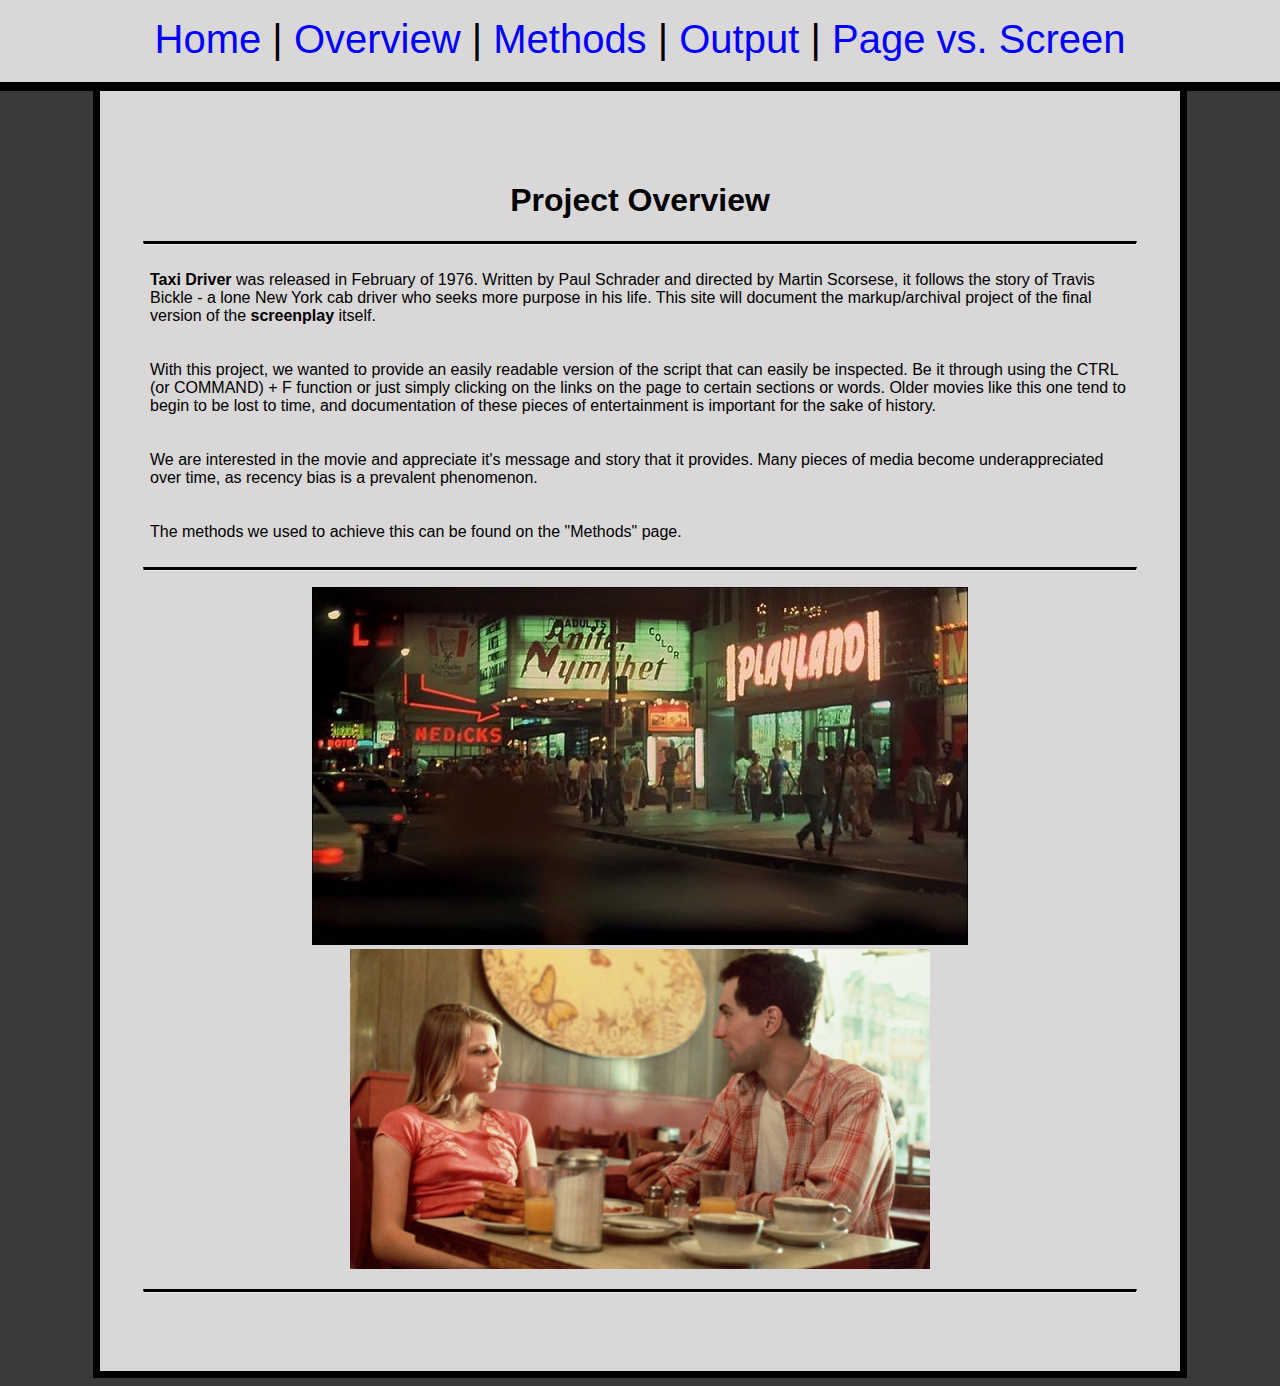
<file: docs/script.html>
<!DOCTYPE html>
<html xmlns="http://www.w3.org/1999/xhtml">
    <head>
        <title>Taxi Driver Script</title>
        <link rel="stylesheet" type="text/css" href="style.css" />
        <meta charset="UTF-8" />
        <meta name="viewport" content="width=device-width, initial-scale=1.0" />
    </head>
    <body>
        <nav>
            <a href="index.html">Home</a> | <a href="script.html">Overview</a> | <a
                href="methods.html">Methods</a> | <a href="output.html">Output</a> | <a
                    href="scriptComp.html">Page vs. Screen</a>
        </nav>
        <div class="content">
        <h1>Project Overview</h1>
        <hr />
            <p><strong>Taxi Driver</strong> was released in February of 1976. Written by Paul
                Schrader and directed by Martin Scorsese, it follows the story of Travis Bickle - a
                lone New York cab driver who seeks more purpose in his life. This site will document
                the markup/archival project of the final version of the <strong>screenplay</strong>
                itself.</p>
            <p>With this project, we wanted to provide an easily readable version of the script that
                can easily be inspected. Be it through using the CTRL (or COMMAND) + F function or
                just simply clicking on the links on the page to certain sections or words. Older
                movies like this one tend to begin to be lost to time, and documentation of these
                pieces of entertainment is important for the sake of history.</p>
            <p>We are interested in the movie and appreciate it's message and story that it
                provides. Many pieces of media become underappreciated over time, as recency bias is
                a prevalent phenomenon.</p>
            <p>The methods we used to achieve this can be found on the "Methods" page.</p>
            <hr/>
            <figure>
                <img src="images/city.jpg" alt="City" />
                <img src="images/iris.png" alt="Iris" height="320" width="580" />
            </figure>
            <hr />
        </div>
    </body>
</html>
</file>
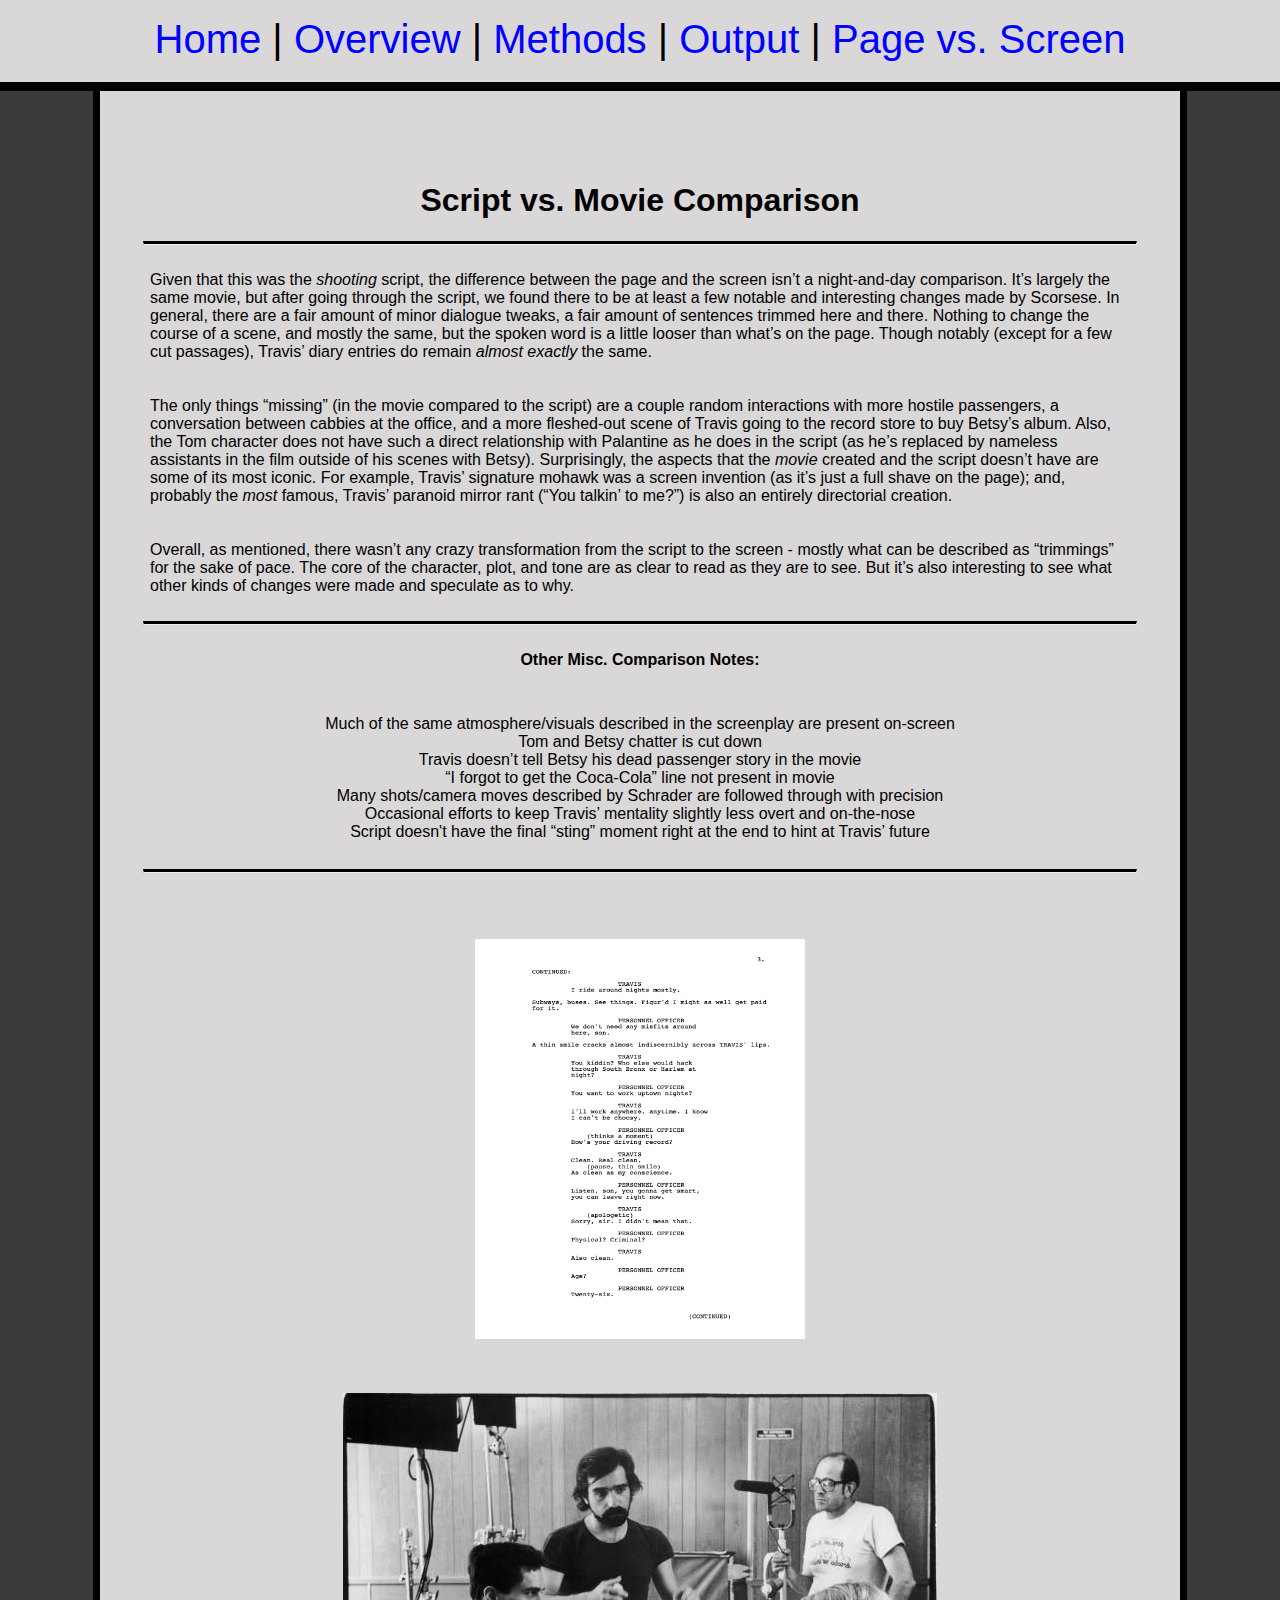
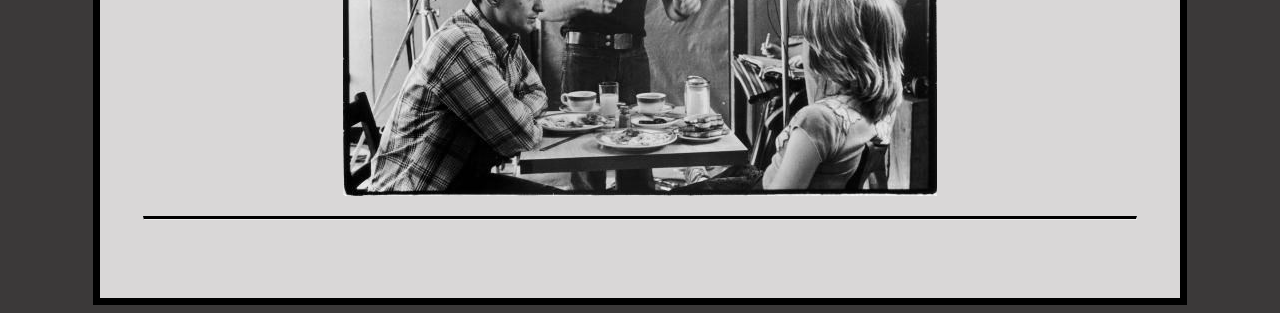
<file: docs/scriptComp.html>
<!DOCTYPE html>
<html>
    <head>
        <title>Taxi Driver Script</title>
        <link rel="stylesheet" type="text/css" href="style.css" />
        <meta charset="UTF-8" />
        <meta name="viewport" content="width=device-width, initial-scale=1.0" />
    </head>
    <body>
        <nav>
            <a href="index.html">Home</a> | <a href="script.html">Overview</a> | <a
                href="methods.html">Methods</a> | <a href="output.html">Output</a> | <a
                href="scriptComp.html">Page vs. Screen</a>
        </nav>
        <div class="content">
            <h1>Script vs. Movie Comparison</h1>
            <hr />
            <p>Given that this was the <i>shooting</i> script, the difference between the page and
                the screen isn’t a night-and-day comparison. It’s largely the same movie, but after
                going through the script, we found there to be at least a few notable and
                interesting changes made by Scorsese. In general, there are a fair amount of minor
                dialogue tweaks, a fair amount of sentences trimmed here and there. Nothing to
                change the course of a scene, and mostly the same, but the spoken word is a little
                looser than what’s on the page. Though notably (except for a few cut passages),
                Travis’ diary entries do remain <i>almost exactly</i> the same. </p>
            <p>The only things “missing” (in the movie compared to the script) are a couple random
                interactions with more hostile passengers, a conversation between cabbies at the
                office, and a more fleshed-out scene of Travis going to the record store to buy
                Betsy’s album. Also, the Tom character does not have such a direct relationship with
                Palantine as he does in the script (as he’s replaced by nameless assistants in the
                film outside of his scenes with Betsy). Surprisingly, the aspects that the
                    <i>movie</i> created and the script doesn’t have are some of its most iconic.
                For example, Travis’ signature mohawk was a screen invention (as it’s just a full
                shave on the page); and, probably the <i>most</i> famous, Travis’ paranoid mirror
                rant (“You talkin’ to me?”) is also an entirely directorial creation.</p>
            <p>Overall, as mentioned, there wasn’t any crazy transformation from the script to the
                screen - mostly what can be described as “trimmings” for the sake of pace. The core
                of the character, plot, and tone are as clear to read as they are to see. But it’s
                also interesting to see what other kinds of changes were made and speculate as to
                why.</p>
            <hr />
            <p style="text-align: center;">
                <strong>Other Misc. Comparison Notes:</strong>
            </p>
            <ul>
                <li>Much of the same atmosphere/visuals described in the screenplay are present
                    on-screen</li>
                <li>Tom and Betsy chatter is cut down</li>
                <li>Travis doesn’t tell Betsy his dead passenger story in the movie</li>
                <li>“I forgot to get the Coca-Cola” line not present in movie</li>
                <li>Many shots/camera moves described by Schrader are followed through with
                    precision</li>
                <li>Occasional efforts to keep Travis’ mentality slightly less overt and
                    on-the-nose</li>
                <li>Script doesn't have the final “sting” moment right at the end to hint at Travis’
                    future</li>
            </ul>
            <hr />
            <figure>
                <img src="images/scriptPage.png" alt="Script Page" width="330" height="400"
                    style="padding:50px">
                <img src="images/BTS.jpg" alt="Behind the Scenes">
            </figure>
            <hr />
        </div>
    </body>
</html>
</file>
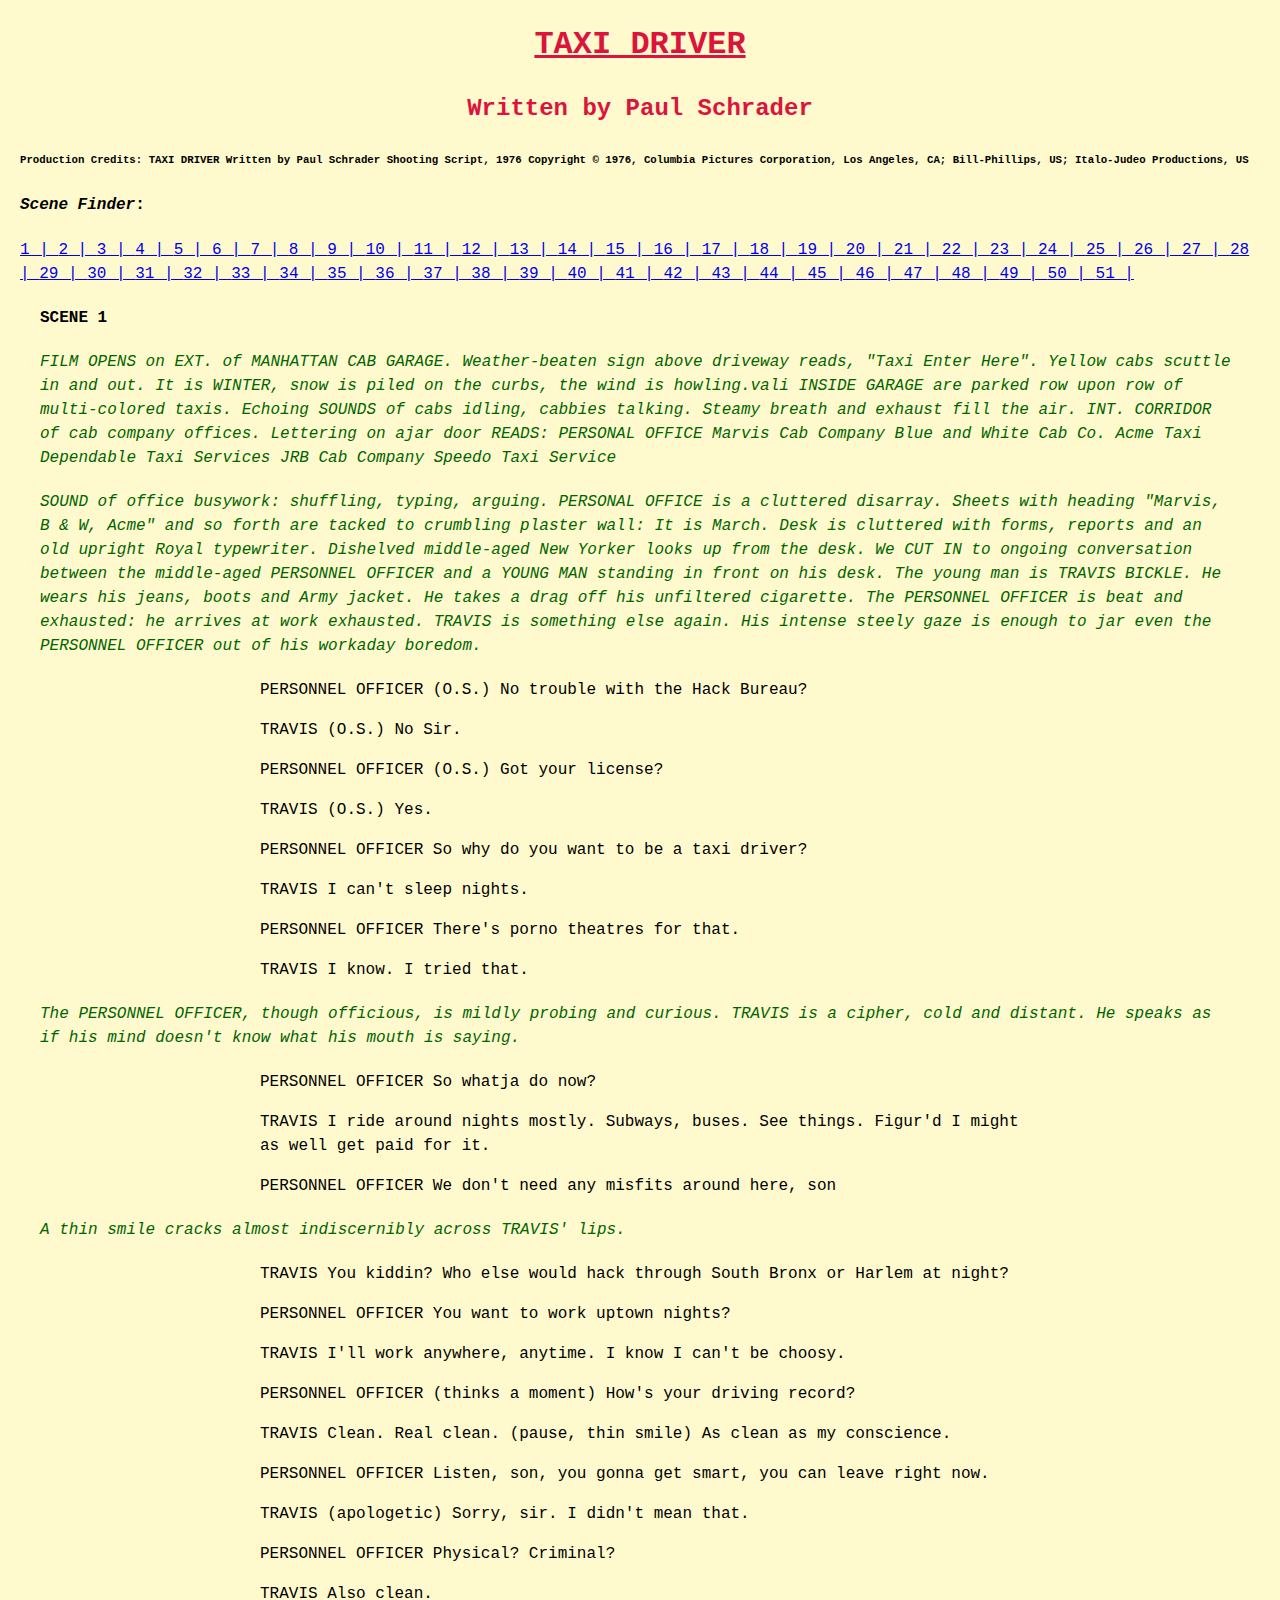
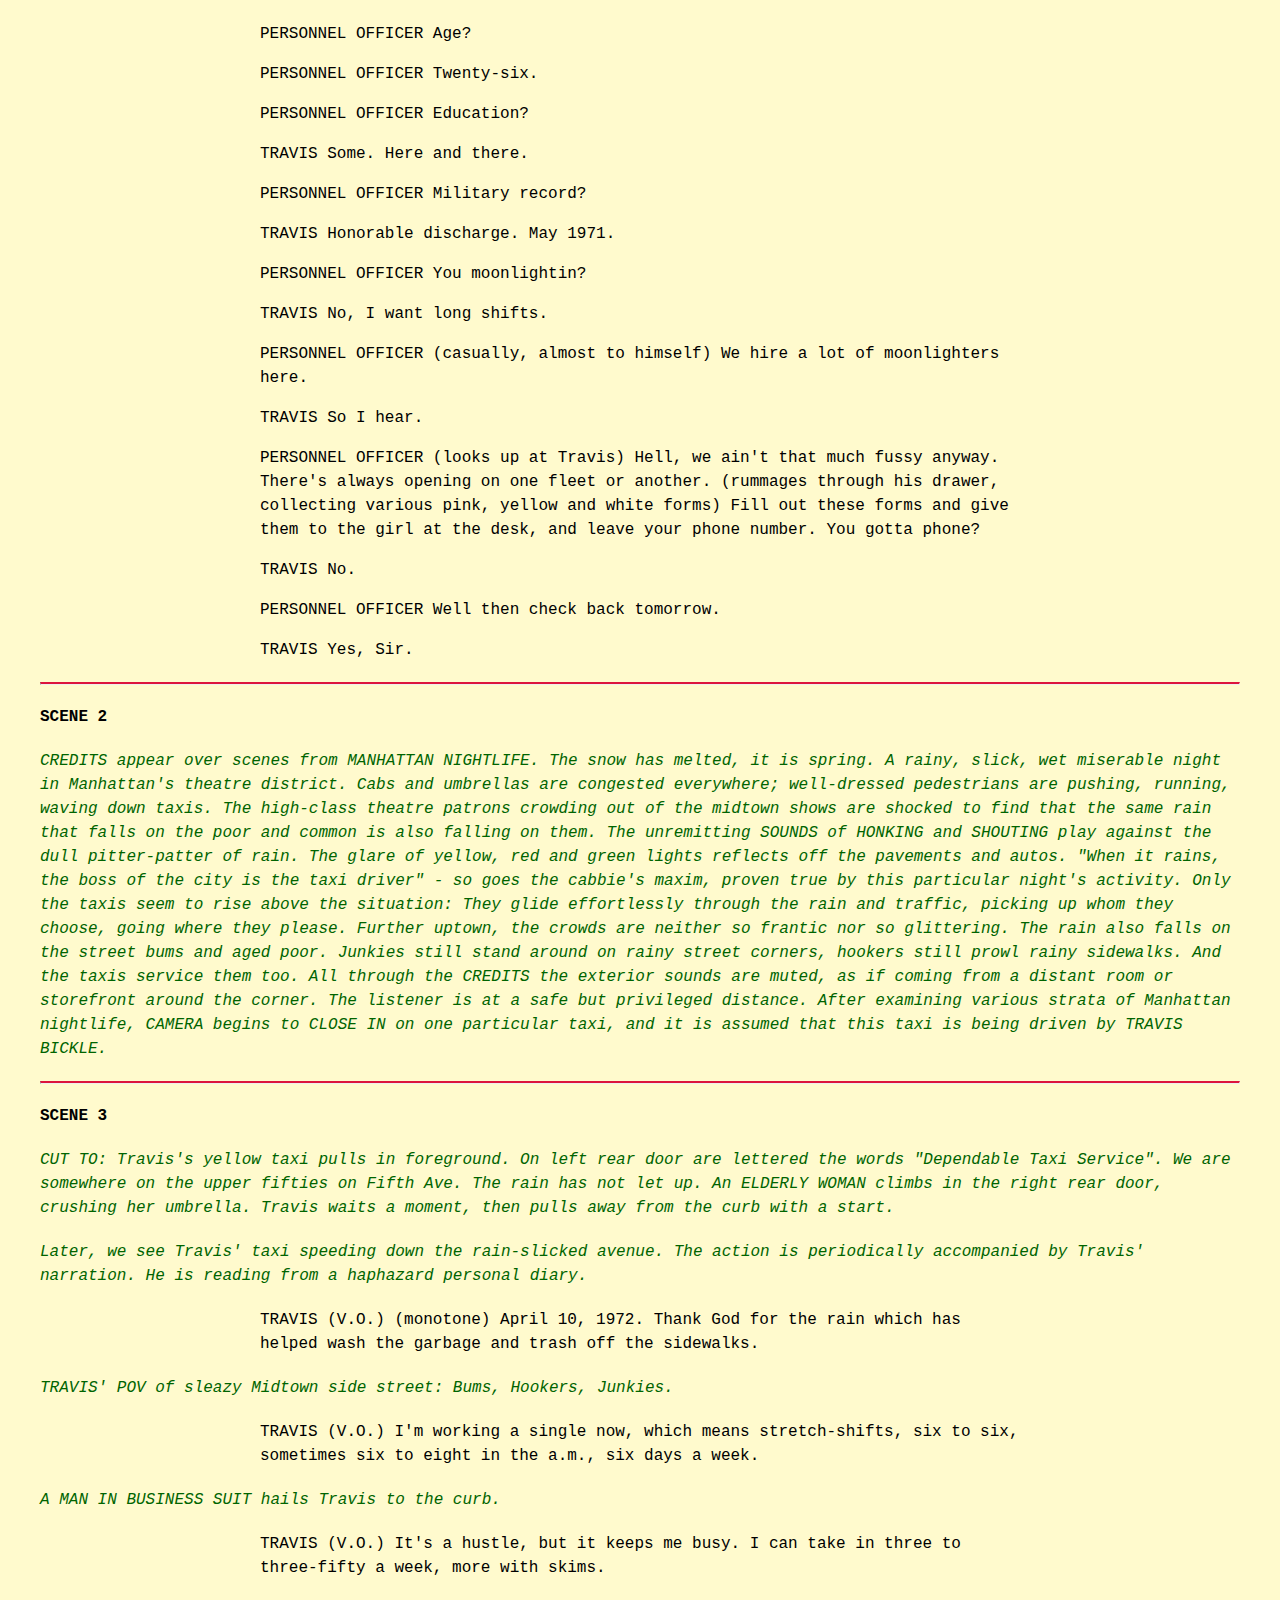
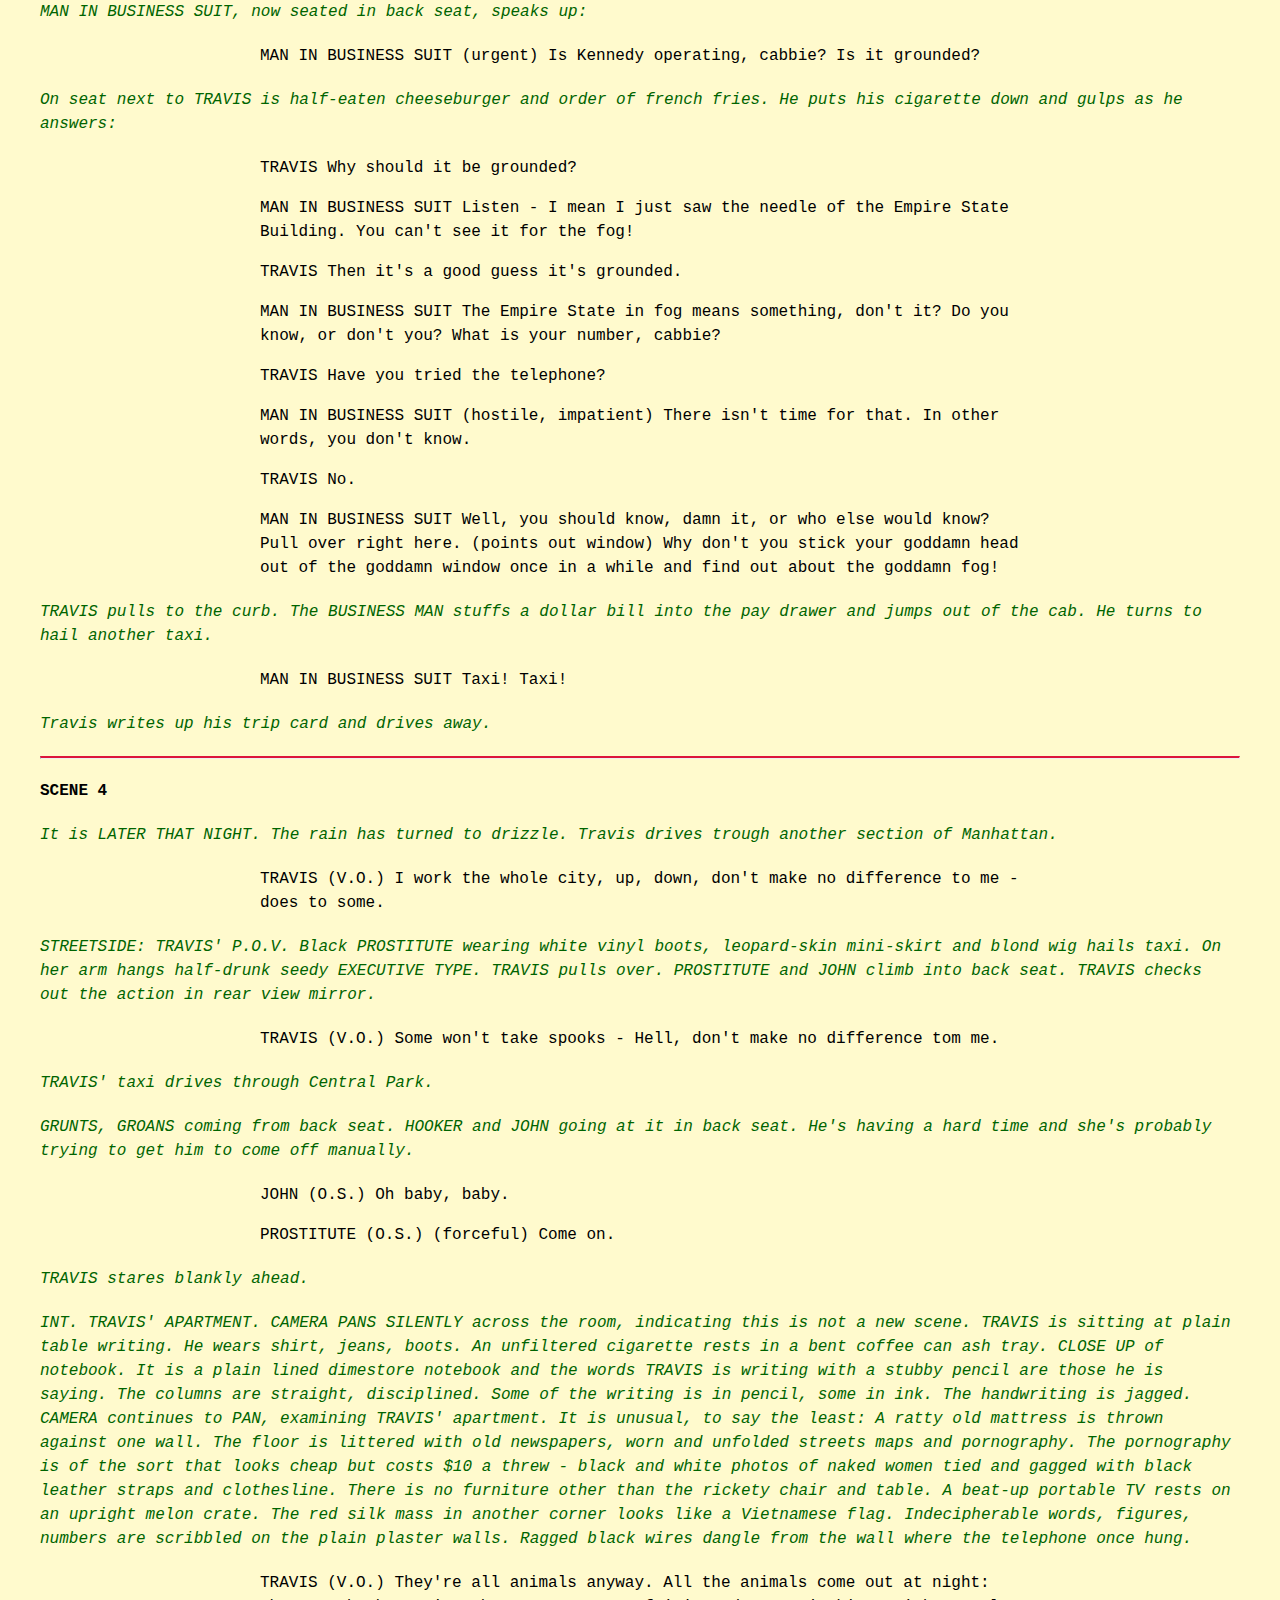
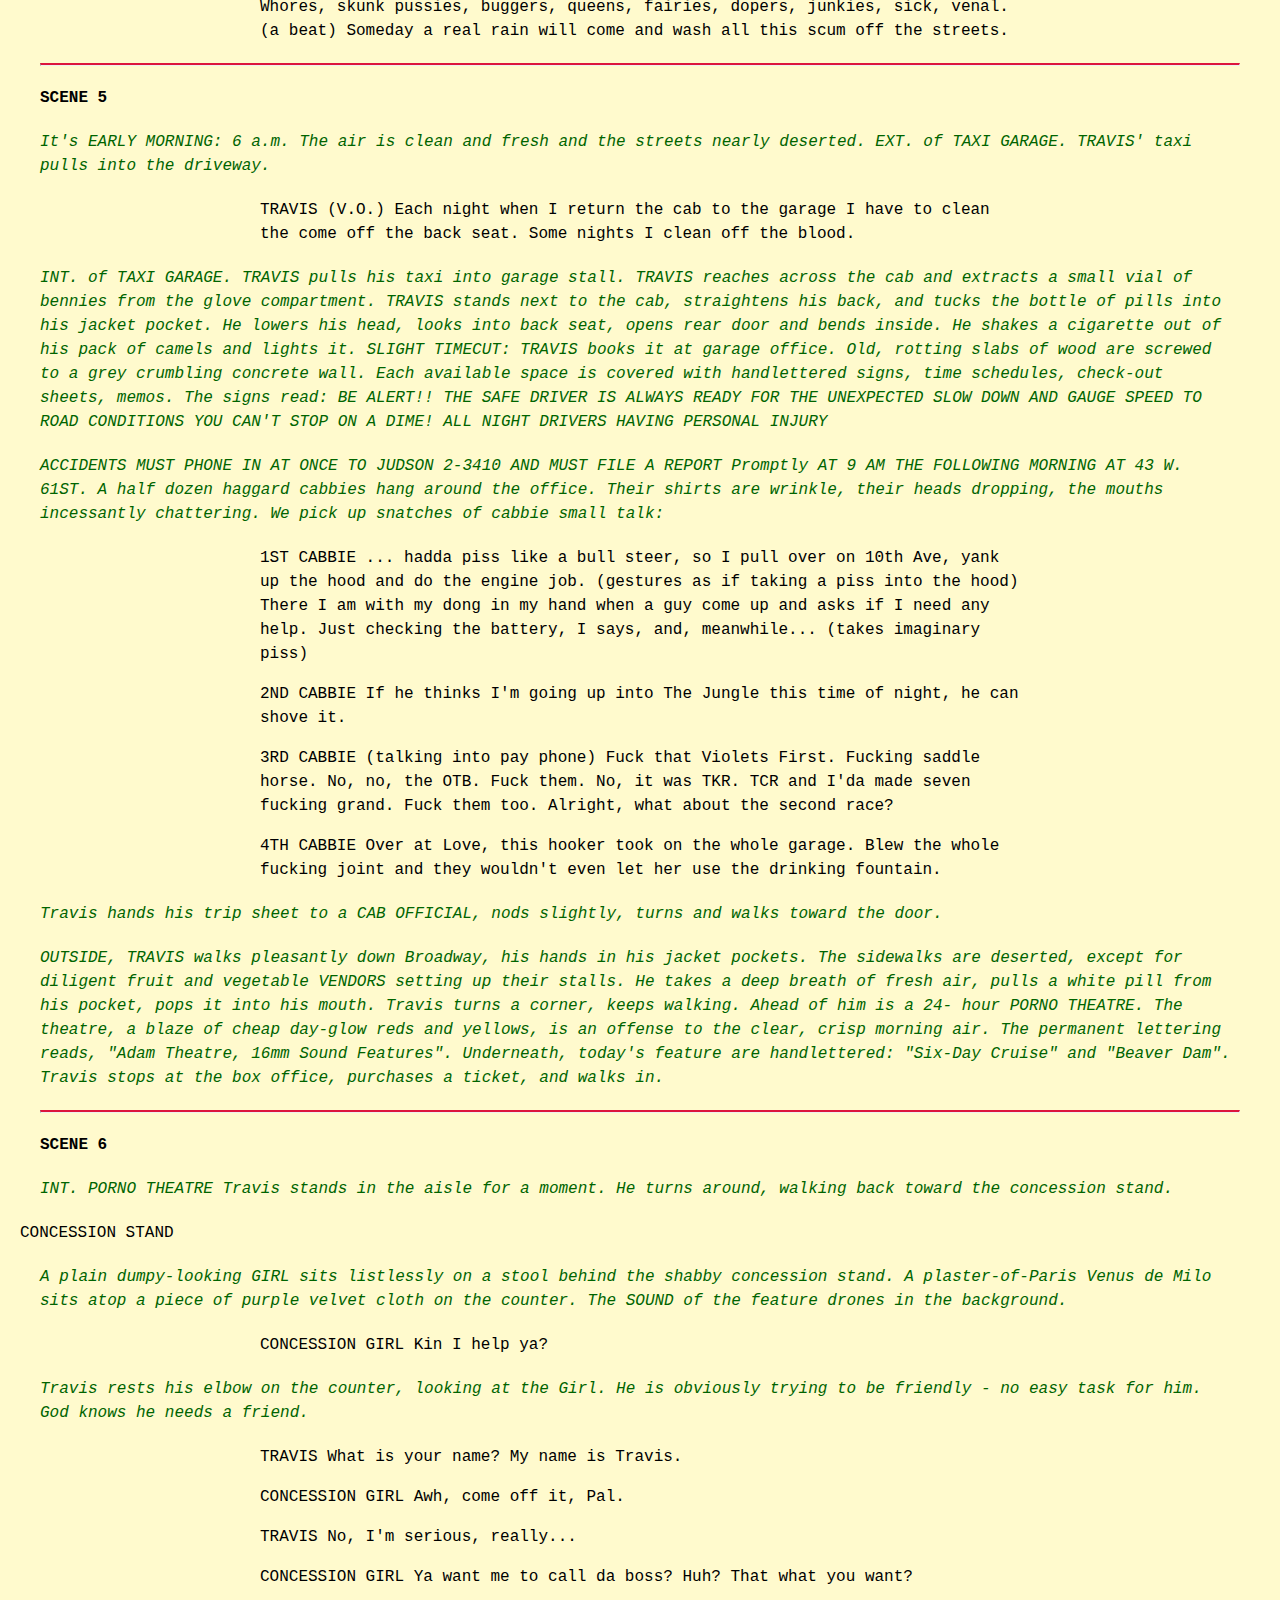
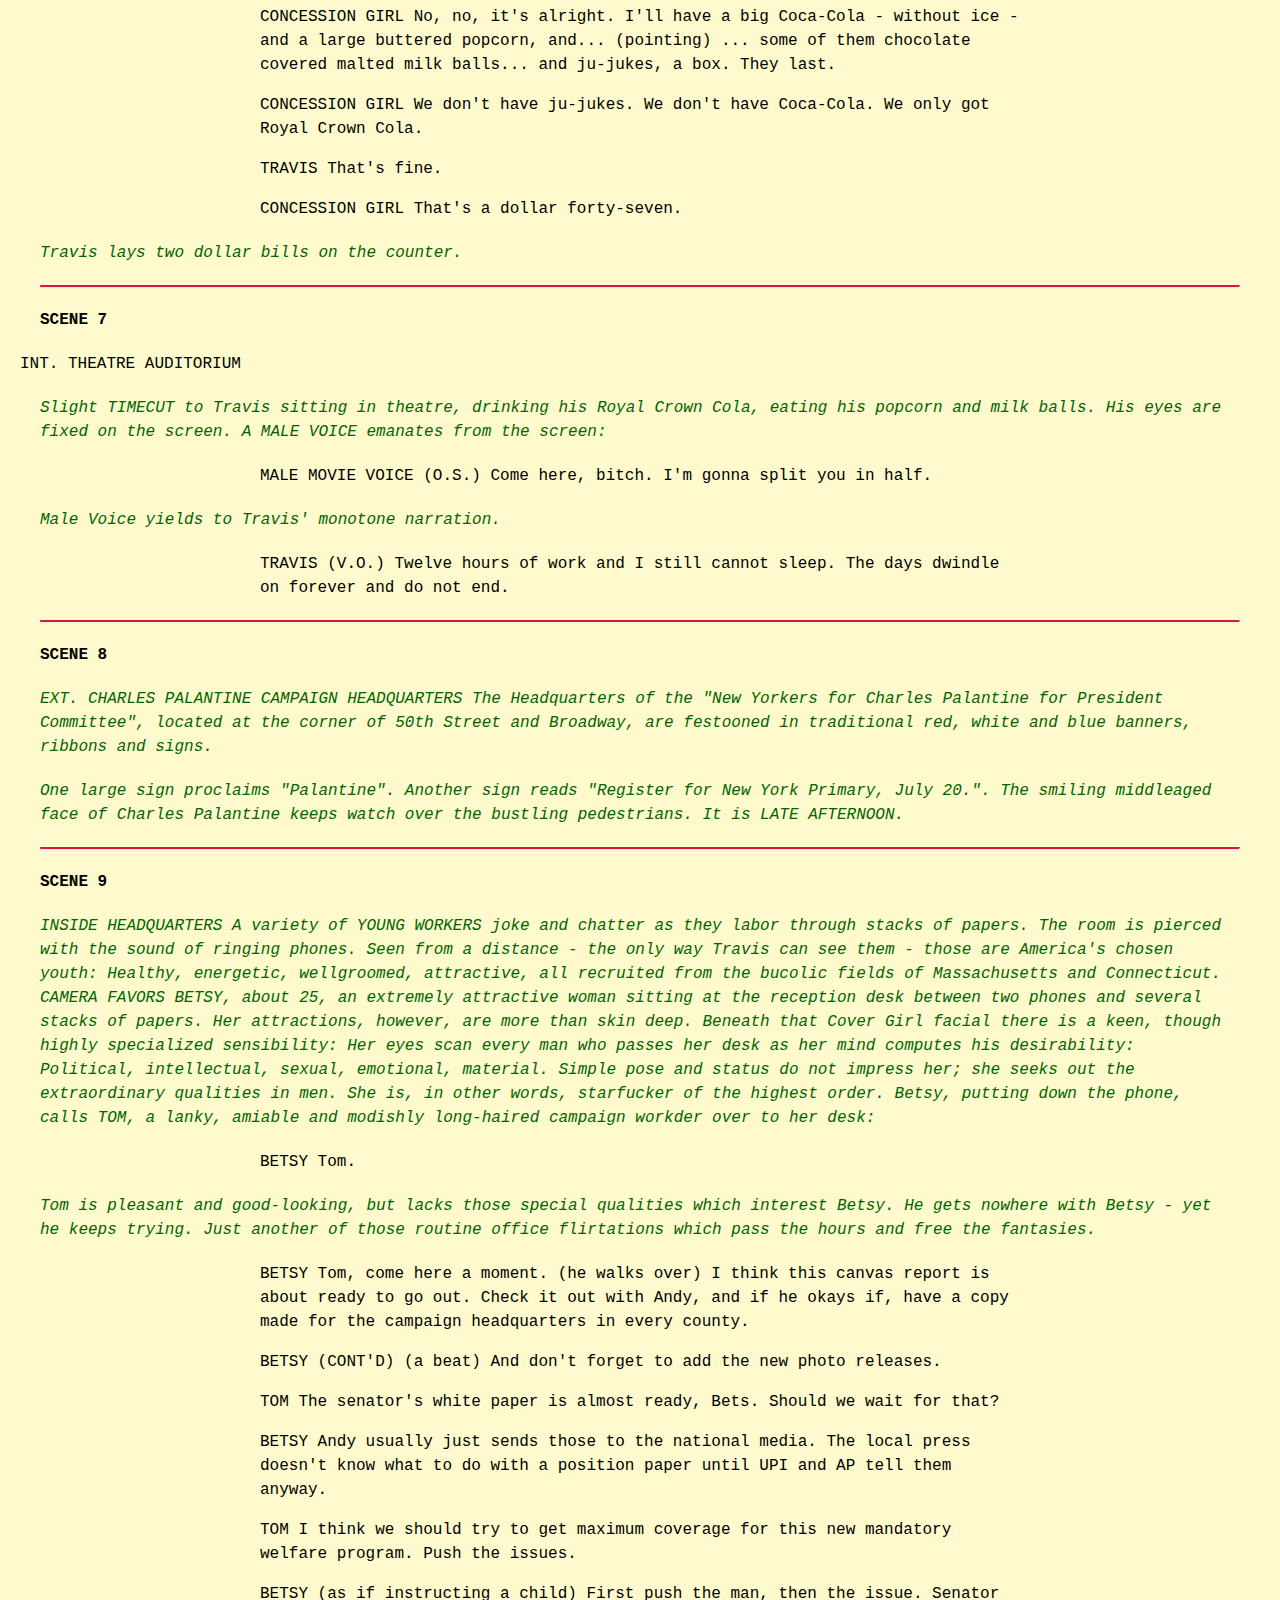
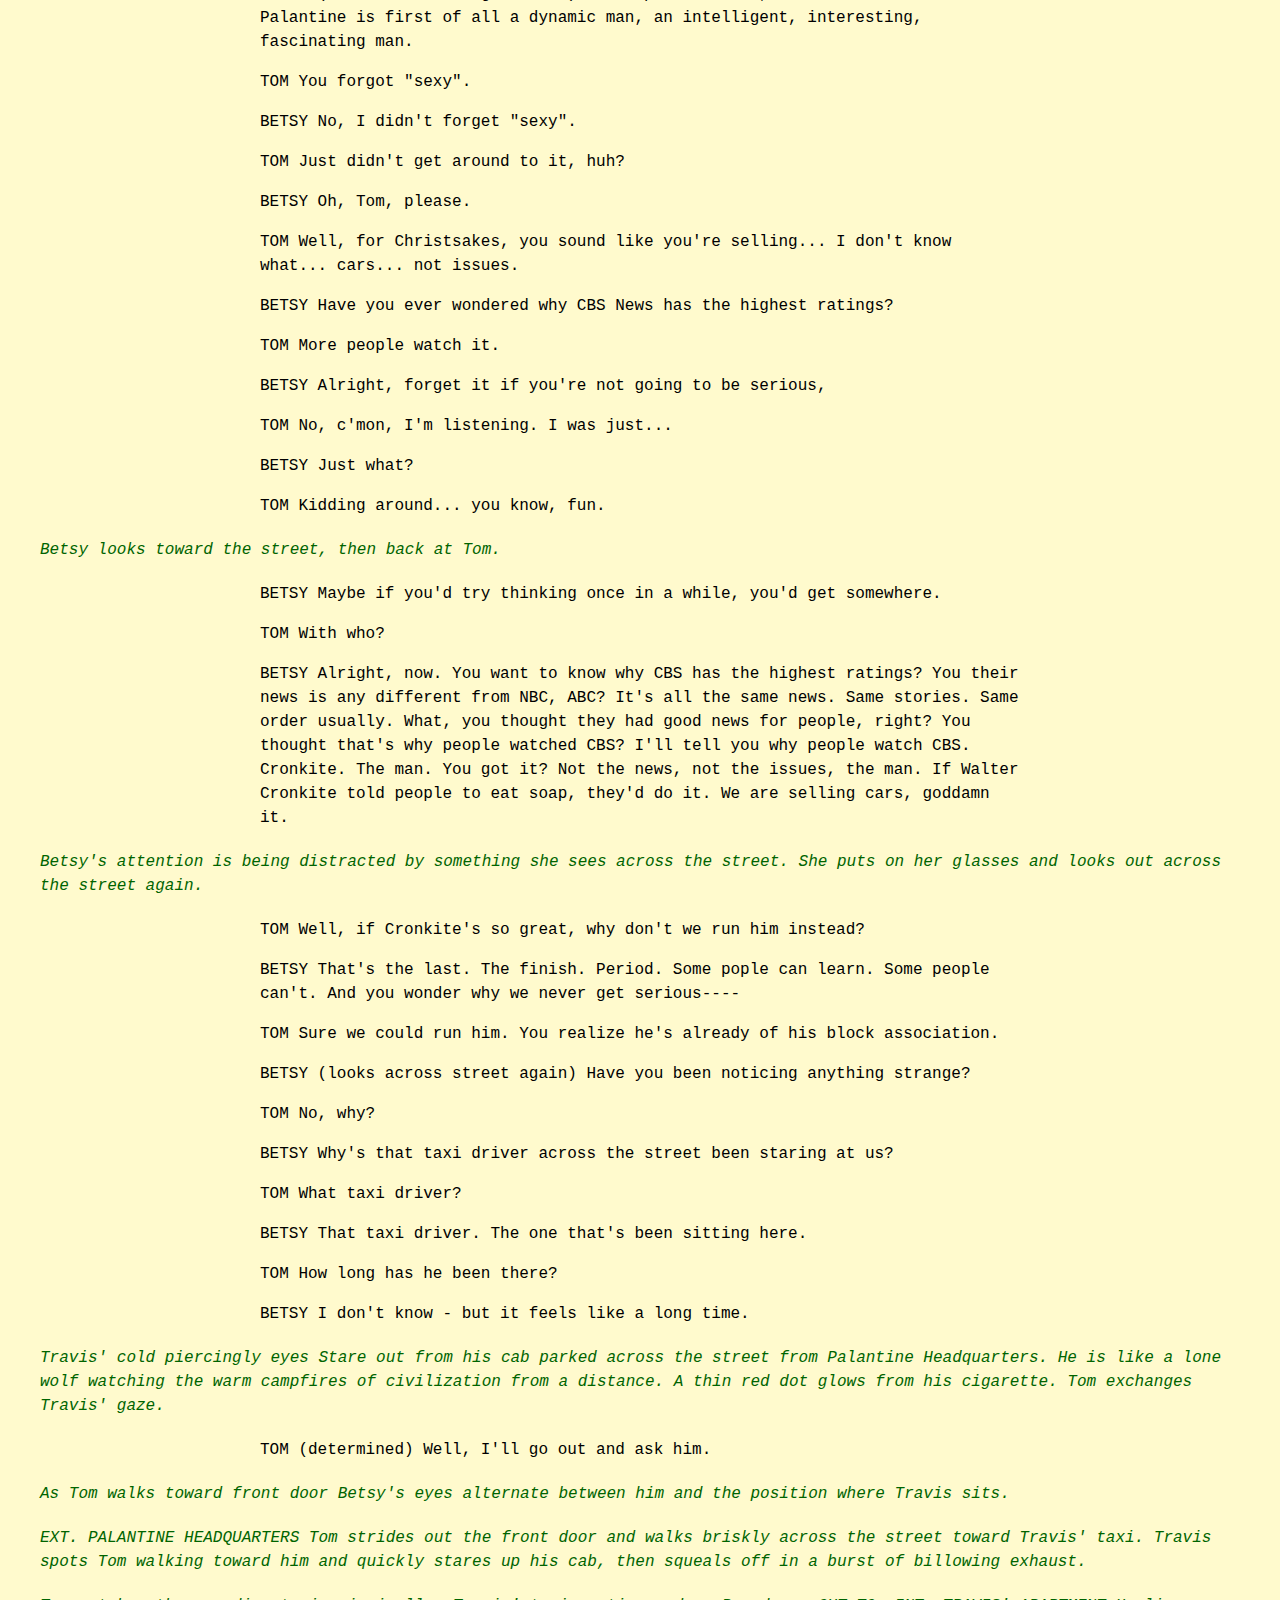
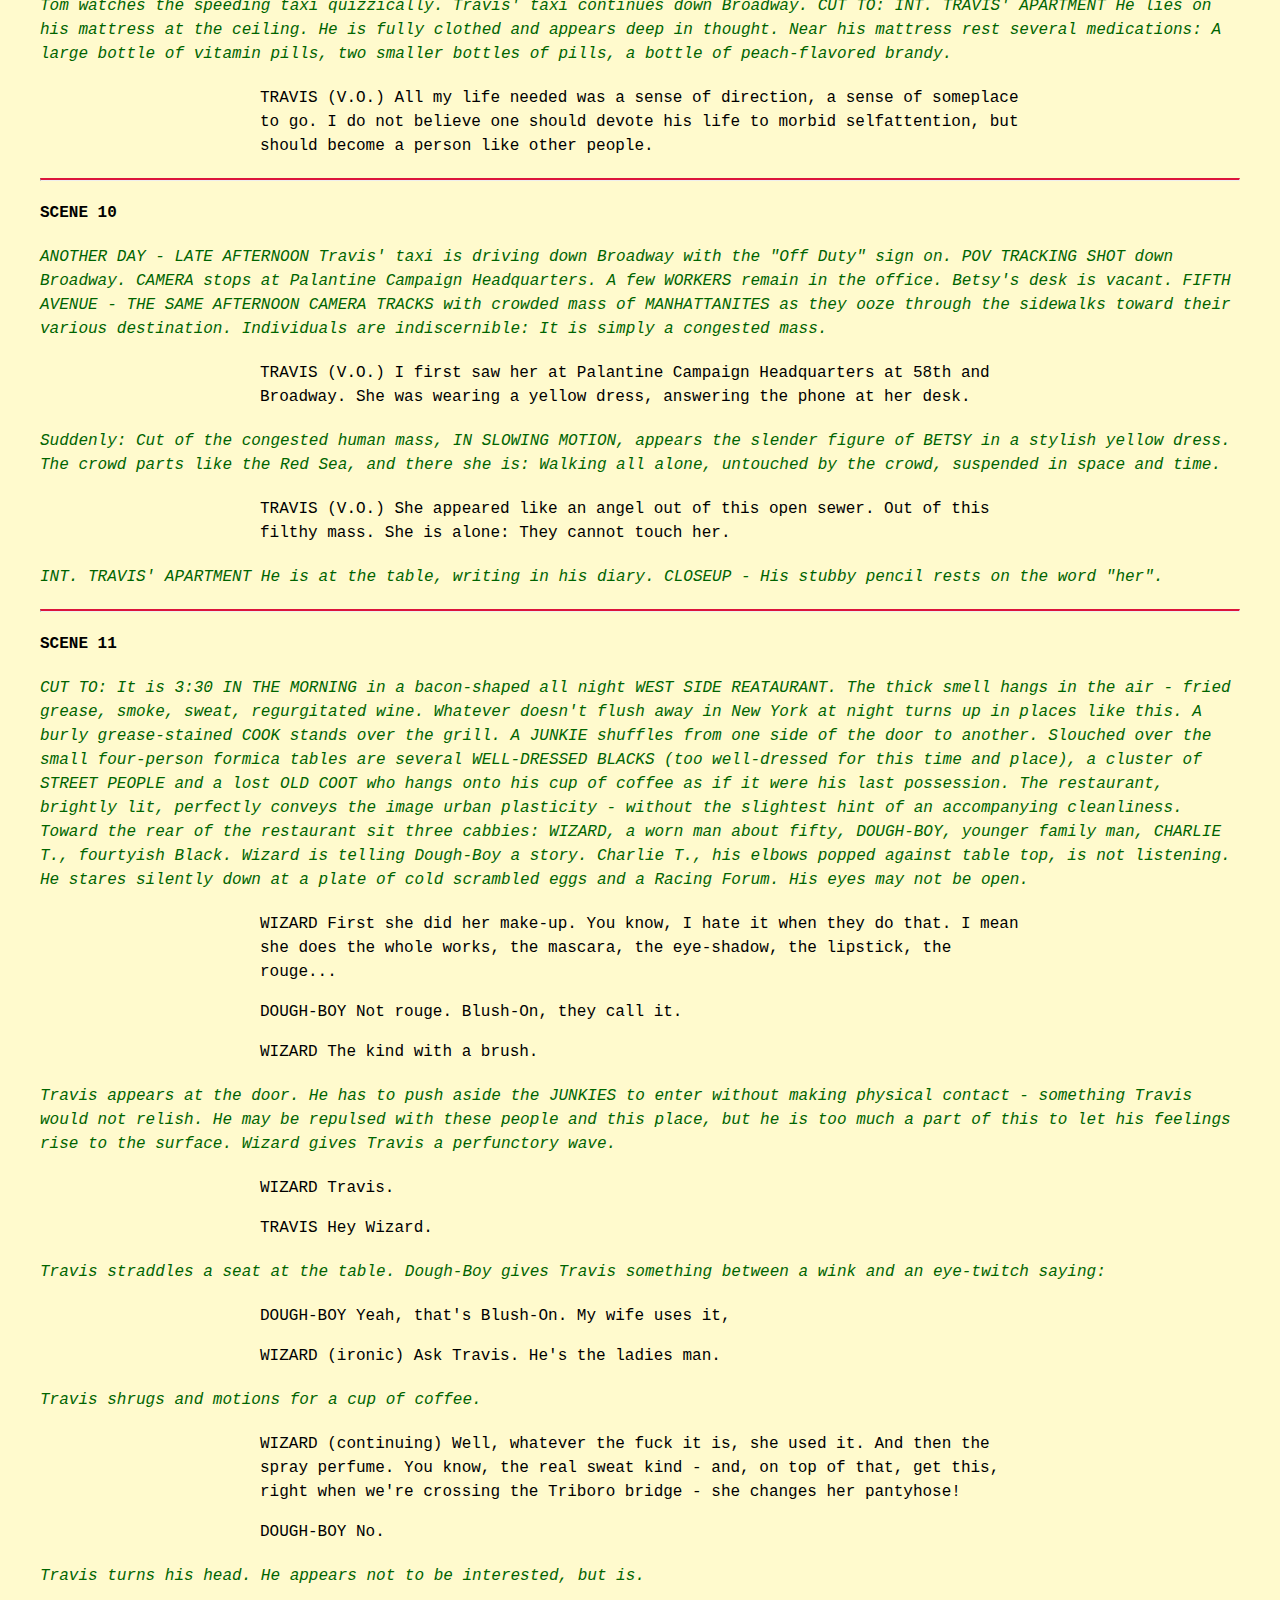
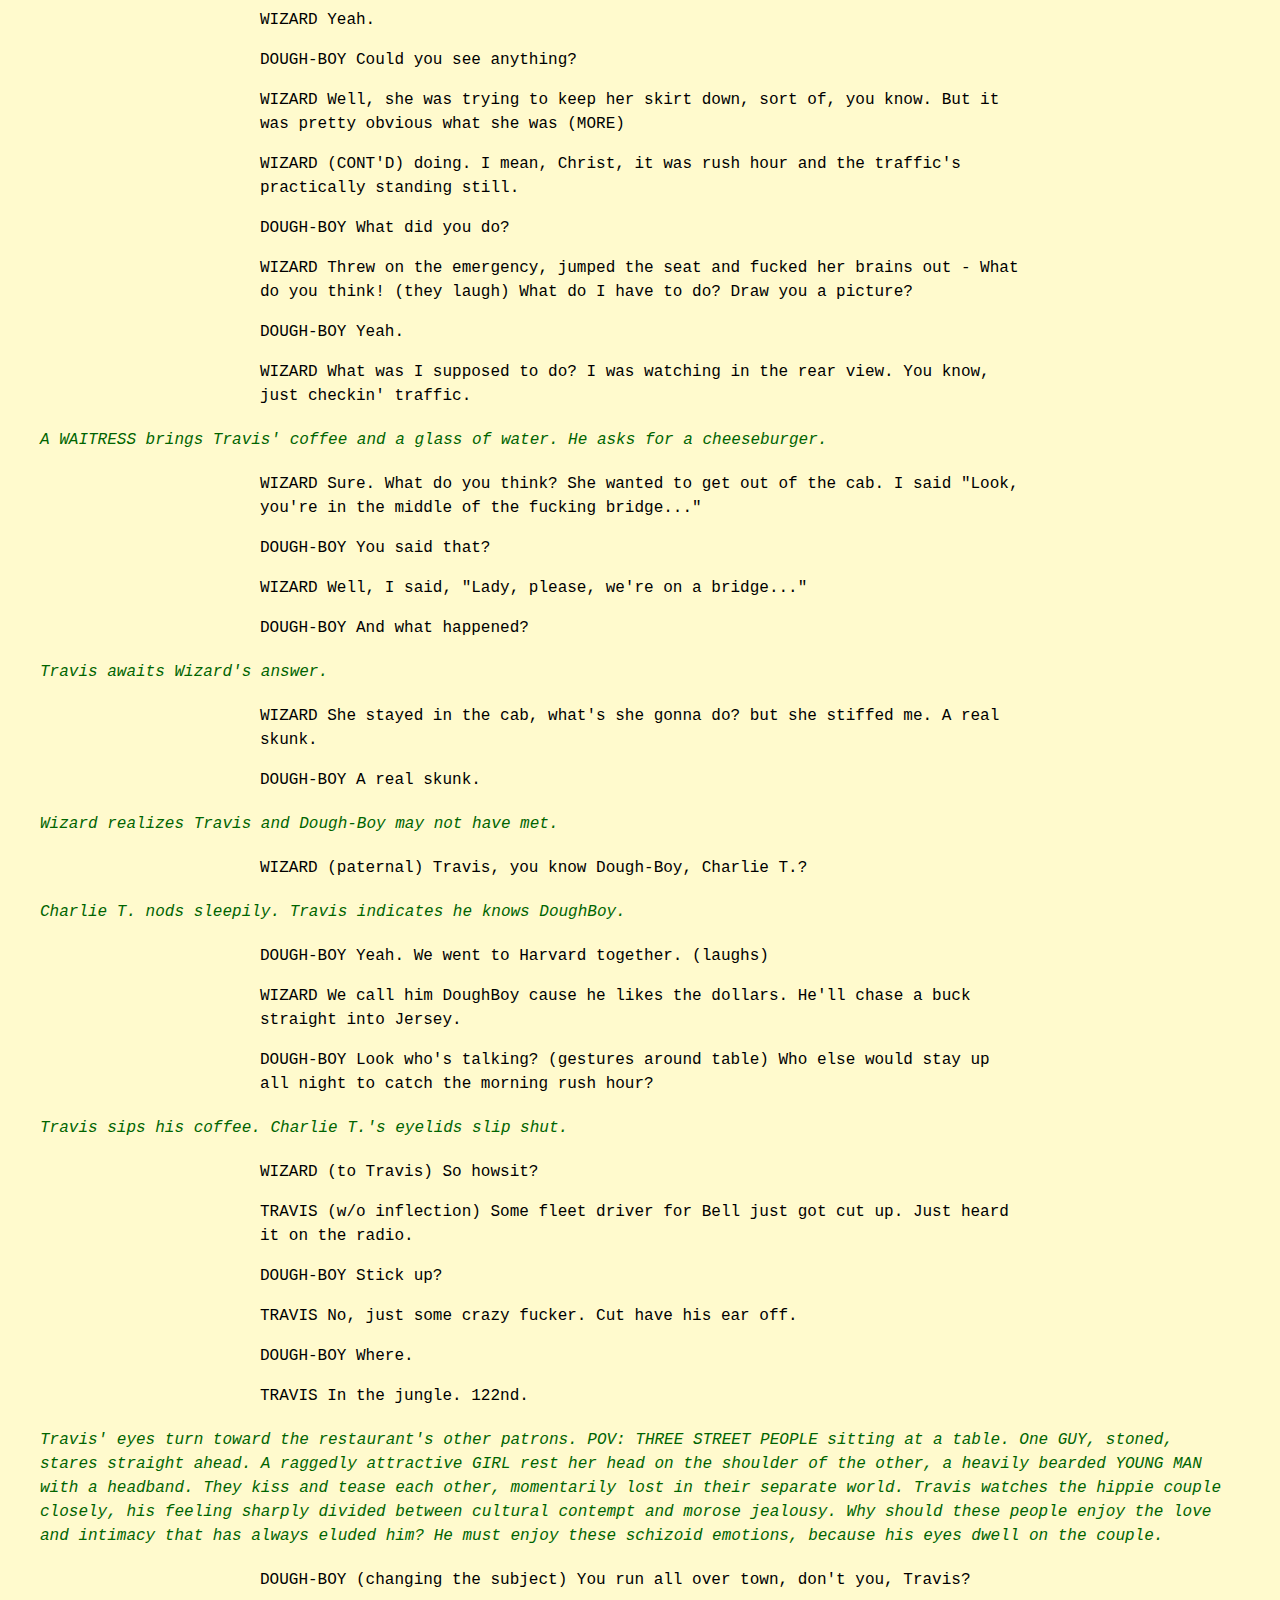
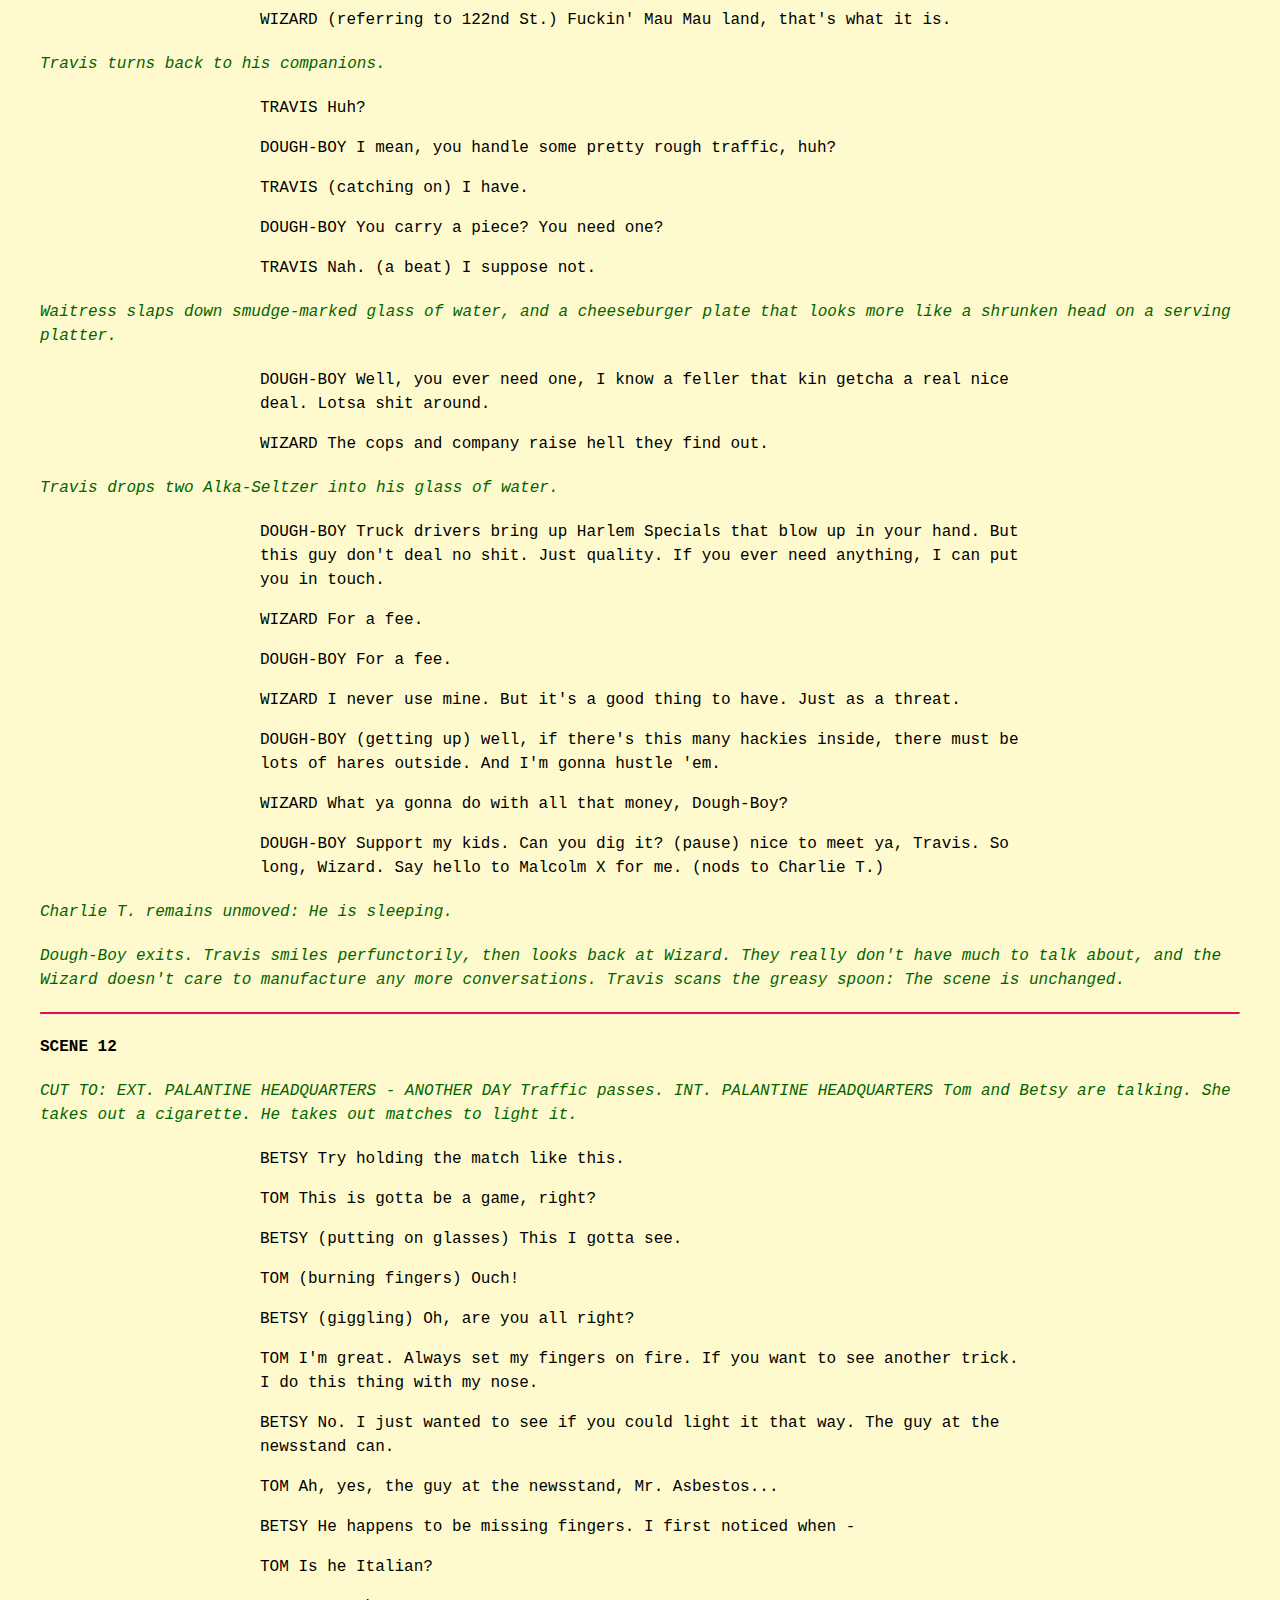
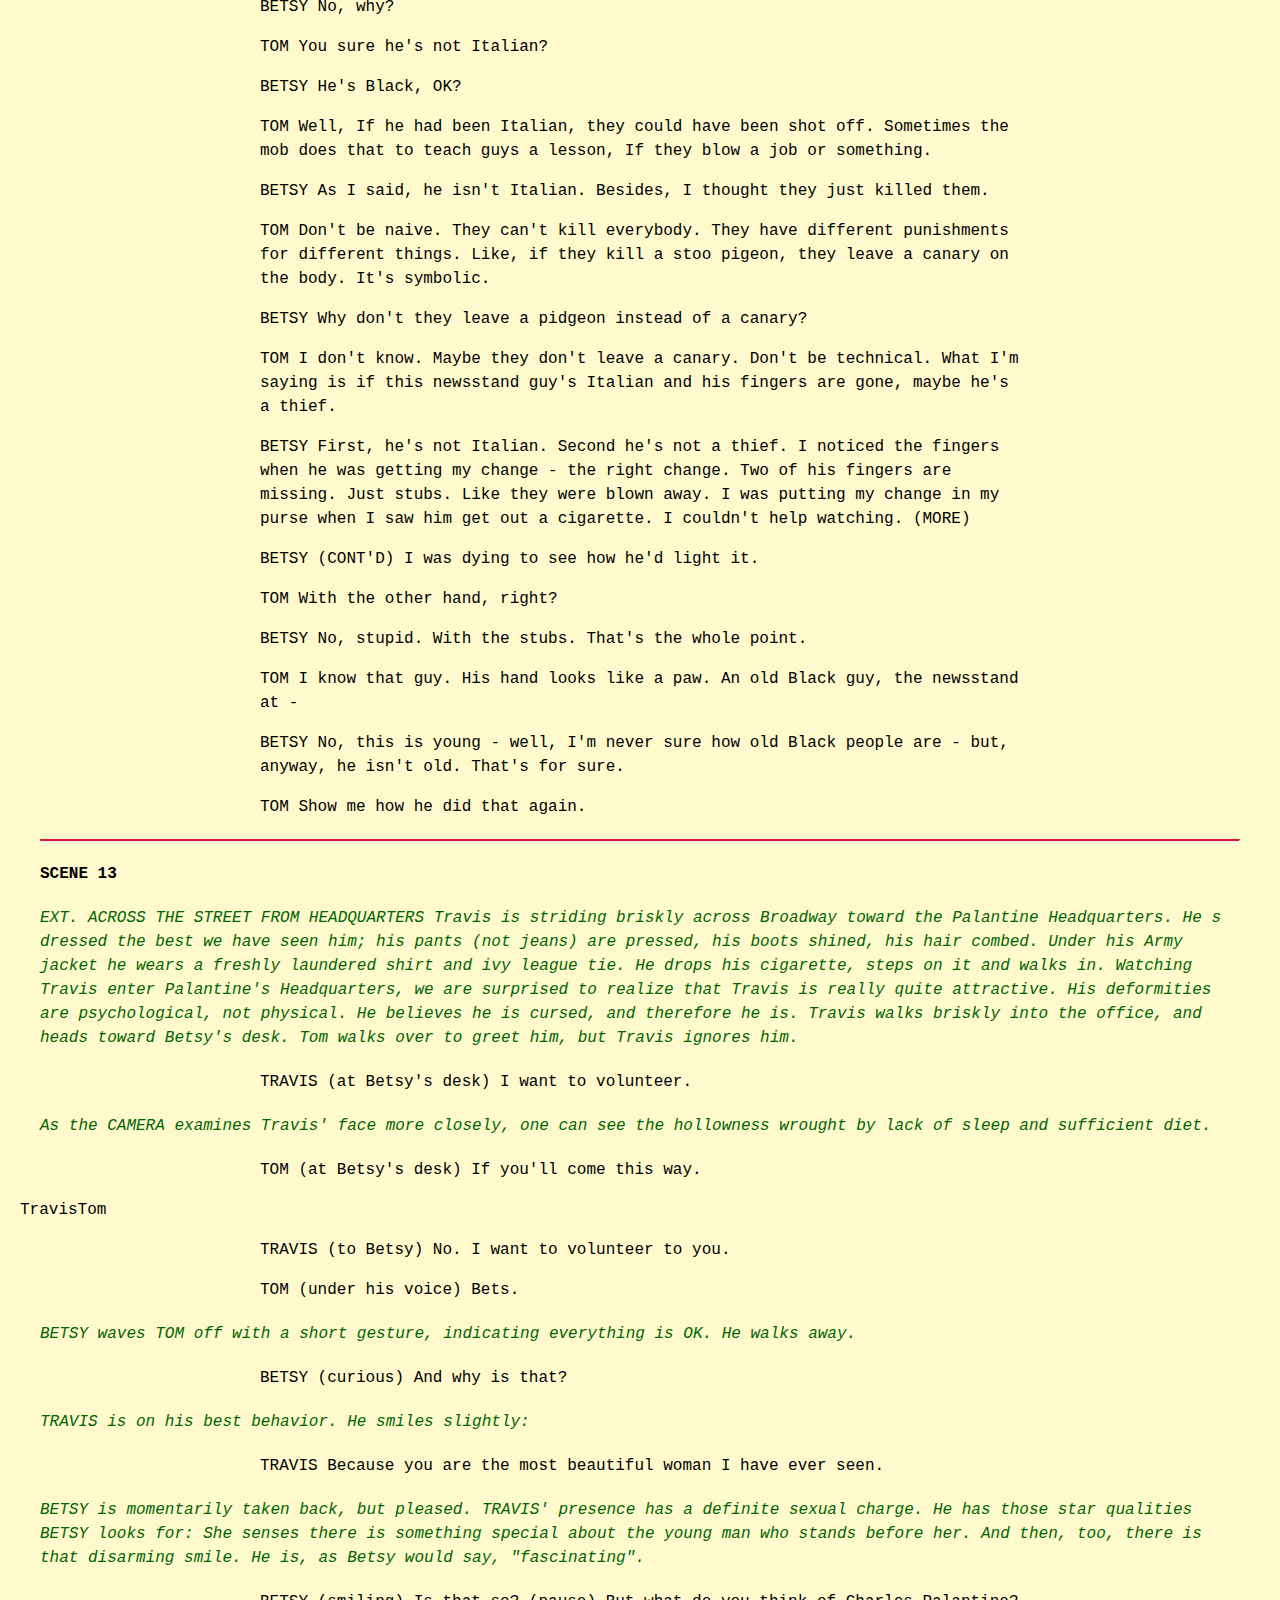
<file: working_files/test.html>
<!DOCTYPE HTML>
<html>
   <head>
      <meta http-equiv="Content-Type" content="text/html; charset=UTF-8">
      <title>TAXI DRIVER</title>
      <style>
                    body {
                    font-family: "Courier New";
                    margin: 20px;
                    line-height: 1.5;
                    background-color: lemonchiffon;
                    }
                    h1, h2 {
                    text-align: center;
                    color: crimson;
                    }
                    
                    .narration {
                    font-style: italic;
                    color: 	darkgreen;
                    margin: 20px 20px;
                    }
                    
                    .dialogue {
                    margin-left: 15em;
                    margin-right: 15em;
                    }
                    
                    .scene-heading {
                    text-transform: uppercase;
                    font-weight: bold;
                    margin: 20px;
                    }
                    
                    hr {
                    border-top: 2px solid crimson;
                    margin: 20px;
                    }

                </style>
   </head>
   <body>
      <h1><u>TAXI DRIVER</u></h1>
      <h2>Written by Paul Schrader</h2>
      <h6>Production Credits: 
         TAXI DRIVER
         Written by
         Paul Schrader
         Shooting Script, 1976
         Copyright © 1976,
         Columbia Pictures Corporation,
         Los Angeles, CA;
         Bill-Phillips, US;
         Italo-Judeo Productions, US
         </h6>
      <div class="toc">
         <h4><i>Scene Finder</i>:</h4>
         <div class="scene-string"><a href="#scene1">1 | </a><a href="#scene2">2 | </a><a href="#scene3">3 | </a><a href="#scene4">4 | </a><a href="#scene5">5 | </a><a href="#scene6">6 | </a><a href="#scene7">7 | </a><a href="#scene8">8 | </a><a href="#scene9">9 | </a><a href="#scene10">10 | </a><a href="#scene11">11 | </a><a href="#scene12">12 | </a><a href="#scene13">13 | </a><a href="#scene14">14 | </a><a href="#scene15">15 | </a><a href="#scene16">16 | </a><a href="#scene17">17 | </a><a href="#scene18">18 | </a><a href="#scene19">19 | </a><a href="#scene20">20 | </a><a href="#scene21">21 | </a><a href="#scene22">22 | </a><a href="#scene23">23 | </a><a href="#scene24">24 | </a><a href="#scene25">25 | </a><a href="#scene26">26 | </a><a href="#scene27">27 | </a><a href="#scene28">28 | </a><a href="#scene29">29 | </a><a href="#scene30">30 | </a><a href="#scene31">31 | </a><a href="#scene32">32 | </a><a href="#scene33">33 | </a><a href="#scene34">34 | </a><a href="#scene35">35 | </a><a href="#scene36">36 | </a><a href="#scene37">37 | </a><a href="#scene38">38 | </a><a href="#scene39">39 | </a><a href="#scene40">40 | </a><a href="#scene41">41 | </a><a href="#scene42">42 | </a><a href="#scene43">43 | </a><a href="#scene44">44 | </a><a href="#scene45">45 | </a><a href="#scene46">46 | </a><a href="#scene47">47 | </a><a href="#scene48">48 | </a><a href="#scene49">49 | </a><a href="#scene50">50 | </a><a href="#scene51">51 | </a></div>
      </div>
      <div>
         <div class="scene">
            <p class="scene-heading" id="scene1">SCENE 1</p>
            <p class="narration">FILM OPENS on EXT. of MANHATTAN CAB GARAGE. Weather-beaten sign above driveway reads,
               "Taxi Enter Here". Yellow cabs scuttle in and out. It is WINTER, snow is piled on
               the curbs, the wind is howling.vali INSIDE GARAGE are parked row upon row of multi-colored
               taxis. Echoing SOUNDS of cabs idling, cabbies talking. Steamy breath and exhaust fill
               the air. INT. CORRIDOR of cab company offices. Lettering on ajar door READS: PERSONAL
               OFFICE Marvis Cab Company Blue and White Cab Co. Acme Taxi Dependable Taxi Services
               JRB Cab Company Speedo Taxi Service</p>
            <p class="narration">SOUND of office busywork: shuffling, typing, arguing. PERSONAL OFFICE is a cluttered
               disarray. Sheets with heading "Marvis, B &amp; W, Acme" and so forth are tacked to crumbling
               plaster wall: It is March. Desk is cluttered with forms, reports and an old upright
               Royal typewriter. Dishelved middle-aged New Yorker looks up from the desk. We CUT
               IN to ongoing conversation between the middle-aged PERSONNEL OFFICER and a YOUNG MAN
               standing in front on his desk. The young man is TRAVIS BICKLE. He wears his jeans,
               boots and Army jacket. He takes a drag off his unfiltered cigarette. The PERSONNEL
               OFFICER is beat and exhausted: he arrives at work exhausted. TRAVIS is something else
               again. His intense steely gaze is enough to jar even the PERSONNEL OFFICER out of
               his workaday boredom.</p>
            <p class="dialogue">PERSONNEL OFFICER (O.S.) No trouble with the Hack Bureau?</p>
            <p class="dialogue">TRAVIS (O.S.) No Sir.</p>
            <p class="dialogue">PERSONNEL OFFICER (O.S.) Got your license?</p>
            <p class="dialogue">TRAVIS (O.S.) Yes.</p>
            <p class="dialogue">PERSONNEL OFFICER So why do you want to be a taxi driver?</p>
            <p class="dialogue">TRAVIS I can't sleep nights.</p>
            <p class="dialogue">PERSONNEL OFFICER There's porno theatres for that.</p>
            <p class="dialogue">TRAVIS I know. I tried that.</p>
            <p class="narration">The PERSONNEL OFFICER, though officious, is mildly probing and curious. TRAVIS is
               a cipher, cold and distant. He speaks as if his mind doesn't know what his mouth is
               saying.</p>
            <p class="dialogue">PERSONNEL OFFICER So whatja do now?</p>
            <p class="dialogue">TRAVIS I ride around nights mostly. Subways, buses. See things. Figur'd I might as
               well get paid for it.</p>
            <p class="dialogue">PERSONNEL OFFICER We don't need any misfits around here, son</p>
            <p class="narration">A thin smile cracks almost indiscernibly across TRAVIS' lips.</p>
            <p class="dialogue">TRAVIS You kiddin? Who else would hack through South Bronx or Harlem at night?</p>
            <p class="dialogue">PERSONNEL OFFICER You want to work uptown nights?</p>
            <p class="dialogue">TRAVIS I'll work anywhere, anytime. I know I can't be choosy.</p>
            <p class="dialogue">PERSONNEL OFFICER (thinks a moment) How's your driving record?</p>
            <p class="dialogue">TRAVIS Clean. Real clean. (pause, thin smile) As clean as my conscience.</p>
            <p class="dialogue">PERSONNEL OFFICER Listen, son, you gonna get smart, you can leave right now.</p>
            <p class="dialogue">TRAVIS (apologetic) Sorry, sir. I didn't mean that.</p>
            <p class="dialogue">PERSONNEL OFFICER Physical? Criminal?</p>
            <p class="dialogue">TRAVIS Also clean.</p>
            <p class="dialogue">PERSONNEL OFFICER Age?</p>
            <p class="dialogue">PERSONNEL OFFICER Twenty-six.</p>
            <p class="dialogue">PERSONNEL OFFICER Education?</p>
            <p class="dialogue">TRAVIS Some. Here and there.</p>
            <p class="dialogue">PERSONNEL OFFICER Military record?</p>
            <p class="dialogue">TRAVIS Honorable discharge. May 1971.</p>
            <p class="dialogue">PERSONNEL OFFICER You moonlightin?</p>
            <p class="dialogue">TRAVIS No, I want long shifts.</p>
            <p class="dialogue">PERSONNEL OFFICER (casually, almost to himself) We hire a lot of moonlighters here.</p>
            <p class="dialogue">TRAVIS So I hear.</p>
            <p class="dialogue">PERSONNEL OFFICER (looks up at Travis) Hell, we ain't that much fussy anyway. There's
               always opening on one fleet or another. (rummages through his drawer, collecting various
               pink, yellow and white forms) Fill out these forms and give them to the girl at the
               desk, and leave your phone number. You gotta phone?</p>
            <p class="dialogue">TRAVIS No.</p>
            <p class="dialogue">PERSONNEL OFFICER Well then check back tomorrow.</p>
            <p class="dialogue">TRAVIS Yes, Sir.</p>
            <hr>
         </div>
         <div class="scene">
            <p class="scene-heading" id="scene2">SCENE 2</p>
            <p class="narration">CREDITS appear over scenes from MANHATTAN NIGHTLIFE. The snow has melted, it is spring.
               A rainy, slick, wet miserable night in Manhattan's theatre district. Cabs and umbrellas
               are congested everywhere; well-dressed pedestrians are pushing, running, waving down
               taxis. The high-class theatre patrons crowding out of the midtown shows are shocked
               to find that the same rain that falls on the poor and common is also falling on them.
               The unremitting SOUNDS of HONKING and SHOUTING play against the dull pitter-patter
               of rain. The glare of yellow, red and green lights reflects off the pavements and
               autos. "When it rains, the boss of the city is the taxi driver" - so goes the cabbie's
               maxim, proven true by this particular night's activity. Only the taxis seem to rise
               above the situation: They glide effortlessly through the rain and traffic, picking
               up whom they choose, going where they please. Further uptown, the crowds are neither
               so frantic nor so glittering. The rain also falls on the street bums and aged poor.
               Junkies still stand around on rainy street corners, hookers still prowl rainy sidewalks.
               And the taxis service them too. All through the CREDITS the exterior sounds are muted,
               as if coming from a distant room or storefront around the corner. The listener is
               at a safe but privileged distance. After examining various strata of Manhattan nightlife,
               CAMERA begins to CLOSE IN on one particular taxi, and it is assumed that this taxi
               is being driven by TRAVIS BICKLE.</p>
            <hr>
         </div>
         <div class="scene">
            <p class="scene-heading" id="scene3">SCENE 3</p>
            <p class="narration">CUT TO: Travis's yellow taxi pulls in foreground. On left rear door are lettered the
               words "Dependable Taxi Service". We are somewhere on the upper fifties on Fifth Ave.
               The rain has not let up. An ELDERLY WOMAN climbs in the right rear door, crushing
               her umbrella. Travis waits a moment, then pulls away from the curb with a start.</p>
            <p class="narration">Later, we see Travis' taxi speeding down the rain-slicked avenue. The action is periodically
               accompanied by Travis' narration. He is reading from a haphazard personal diary.</p>
            <p class="dialogue">TRAVIS (V.O.) (monotone) April 10, 1972. Thank God for the rain which has helped wash
               the garbage and trash off the sidewalks.</p>
            <p class="narration">TRAVIS' POV of sleazy Midtown side street: Bums, Hookers, Junkies.</p>
            <p class="dialogue">TRAVIS (V.O.) I'm working a single now, which means stretch-shifts, six to six, sometimes
               six to eight in the a.m., six days a week.</p>
            <p class="narration">A MAN IN BUSINESS SUIT hails Travis to the curb.</p>
            <p class="dialogue">TRAVIS (V.O.) It's a hustle, but it keeps me busy. I can take in three to three-fifty
               a week, more with skims.</p>
            <p class="narration">MAN IN BUSINESS SUIT, now seated in back seat, speaks up:</p>
            <p class="dialogue">MAN IN BUSINESS SUIT (urgent) Is Kennedy operating, cabbie? Is it grounded?</p>
            <p class="narration">On seat next to TRAVIS is half-eaten cheeseburger and order of french fries. He puts
               his cigarette down and gulps as he answers:</p>
            <p class="dialogue">TRAVIS Why should it be grounded?</p>
            <p class="dialogue">MAN IN BUSINESS SUIT Listen - I mean I just saw the needle of the Empire State Building.
               You can't see it for the fog!</p>
            <p class="dialogue">TRAVIS Then it's a good guess it's grounded.</p>
            <p class="dialogue">MAN IN BUSINESS SUIT The Empire State in fog means something, don't it? Do you know,
               or don't you? What is your number, cabbie?</p>
            <p class="dialogue">TRAVIS Have you tried the telephone?</p>
            <p class="dialogue">MAN IN BUSINESS SUIT (hostile, impatient) There isn't time for that. In other words,
               you don't know.</p>
            <p class="dialogue">TRAVIS No.</p>
            <p class="dialogue">MAN IN BUSINESS SUIT Well, you should know, damn it, or who else would know? Pull
               over right here. (points out window) Why don't you stick your goddamn head out of
               the goddamn window once in a while and find out about the goddamn fog!</p>
            <p class="narration">TRAVIS pulls to the curb. The BUSINESS MAN stuffs a dollar bill into the pay drawer
               and jumps out of the cab. He turns to hail another taxi.</p>
            <p class="dialogue">MAN IN BUSINESS SUIT Taxi! Taxi!</p>
            <p class="narration">Travis writes up his trip card and drives away.</p>
            <hr>
         </div>
         <div class="scene">
            <p class="scene-heading" id="scene4">SCENE 4</p>
            <p class="narration">It is LATER THAT NIGHT. The rain has turned to drizzle. Travis drives trough another
               section of Manhattan.</p>
            <p class="dialogue">TRAVIS (V.O.) I work the whole city, up, down, don't make no difference to me - does
               to some.</p>
            <p class="narration">STREETSIDE: TRAVIS' P.O.V. Black PROSTITUTE wearing white vinyl boots, leopard-skin
               mini-skirt and blond wig hails taxi. On her arm hangs half-drunk seedy EXECUTIVE TYPE.
               TRAVIS pulls over. PROSTITUTE and JOHN climb into back seat. TRAVIS checks out the
               action in rear view mirror.</p>
            <p class="dialogue">TRAVIS (V.O.) Some won't take spooks - Hell, don't make no difference tom me.</p>
            <p class="narration">TRAVIS' taxi drives through Central Park.</p>
            <p class="narration">GRUNTS, GROANS coming from back seat. HOOKER and JOHN going at it in back seat. He's
               having a hard time and she's probably trying to get him to come off manually.</p>
            <p class="dialogue">JOHN (O.S.) Oh baby, baby.</p>
            <p class="dialogue">PROSTITUTE (O.S.) (forceful) Come on.</p>
            <p class="narration">TRAVIS stares blankly ahead.</p>
            <p class="narration">INT. TRAVIS' APARTMENT. CAMERA PANS SILENTLY across the room, indicating this is not
               a new scene. TRAVIS is sitting at plain table writing. He wears shirt, jeans, boots.
               An unfiltered cigarette rests in a bent coffee can ash tray. CLOSE UP of notebook.
               It is a plain lined dimestore notebook and the words TRAVIS is writing with a stubby
               pencil are those he is saying. The columns are straight, disciplined. Some of the
               writing is in pencil, some in ink. The handwriting is jagged. CAMERA continues to
               PAN, examining TRAVIS' apartment. It is unusual, to say the least: A ratty old mattress
               is thrown against one wall. The floor is littered with old newspapers, worn and unfolded
               streets maps and pornography. The pornography is of the sort that looks cheap but
               costs $10 a threw - black and white photos of naked women tied and gagged with black
               leather straps and clothesline. There is no furniture other than the rickety chair
               and table. A beat-up portable TV rests on an upright melon crate. The red silk mass
               in another corner looks like a Vietnamese flag. Indecipherable words, figures, numbers
               are scribbled on the plain plaster walls. Ragged black wires dangle from the wall
               where the telephone once hung.</p>
            <p class="dialogue">TRAVIS (V.O.) They're all animals anyway. All the animals come out at night: Whores,
               skunk pussies, buggers, queens, fairies, dopers, junkies, sick, venal. (a beat) Someday
               a real rain will come and wash all this scum off the streets.</p>
            <hr>
         </div>
         <div class="scene">
            <p class="scene-heading" id="scene5">SCENE 5</p>
            <p class="narration">It's EARLY MORNING: 6 a.m. The air is clean and fresh and the streets nearly deserted.
               EXT. of TAXI GARAGE. TRAVIS' taxi pulls into the driveway.</p>
            <p class="dialogue">TRAVIS (V.O.) Each night when I return the cab to the garage I have to clean the come
               off the back seat. Some nights I clean off the blood.</p>
            <p class="narration">INT. of TAXI GARAGE. TRAVIS pulls his taxi into garage stall. TRAVIS reaches across
               the cab and extracts a small vial of bennies from the glove compartment. TRAVIS stands
               next to the cab, straightens his back, and tucks the bottle of pills into his jacket
               pocket. He lowers his head, looks into back seat, opens rear door and bends inside.
               He shakes a cigarette out of his pack of camels and lights it. SLIGHT TIMECUT: TRAVIS
               books it at garage office. Old, rotting slabs of wood are screwed to a grey crumbling
               concrete wall. Each available space is covered with handlettered signs, time schedules,
               check-out sheets, memos. The signs read: BE ALERT!! THE SAFE DRIVER IS ALWAYS READY
               FOR THE UNEXPECTED SLOW DOWN AND GAUGE SPEED TO ROAD CONDITIONS YOU CAN'T STOP ON
               A DIME! ALL NIGHT DRIVERS HAVING PERSONAL INJURY</p>
            <p class="narration">ACCIDENTS MUST PHONE IN AT ONCE TO JUDSON 2-3410 AND MUST FILE A REPORT Promptly AT
               9 AM THE FOLLOWING MORNING AT 43 W. 61ST. A half dozen haggard cabbies hang around
               the office. Their shirts are wrinkle, their heads dropping, the mouths incessantly
               chattering. We pick up snatches of cabbie small talk:</p>
            <p class="dialogue">1ST CABBIE ... hadda piss like a bull steer, so I pull over on 10th Ave, yank up the
               hood and do the engine job. (gestures as if taking a piss into the hood) There I am
               with my dong in my hand when a guy come up and asks if I need any help. Just checking
               the battery, I says, and, meanwhile... (takes imaginary piss)</p>
            <p class="dialogue">2ND CABBIE If he thinks I'm going up into The Jungle this time of night, he can shove
               it.</p>
            <p class="dialogue">3RD CABBIE (talking into pay phone) Fuck that Violets First. Fucking saddle horse.
               No, no, the OTB. Fuck them. No, it was TKR. TCR and I'da made seven fucking grand.
               Fuck them too. Alright, what about the second race?</p>
            <p class="dialogue">4TH CABBIE Over at Love, this hooker took on the whole garage. Blew the whole fucking
               joint and they wouldn't even let her use the drinking fountain.</p>
            <p class="narration">Travis hands his trip sheet to a CAB OFFICIAL, nods slightly, turns and walks toward
               the door.</p>
            <p class="narration">OUTSIDE, TRAVIS walks pleasantly down Broadway, his hands in his jacket pockets. The
               sidewalks are deserted, except for diligent fruit and vegetable VENDORS setting up
               their stalls. He takes a deep breath of fresh air, pulls a white pill from his pocket,
               pops it into his mouth. Travis turns a corner, keeps walking. Ahead of him is a 24-
               hour PORNO THEATRE. The theatre, a blaze of cheap day-glow reds and yellows, is an
               offense to the clear, crisp morning air. The permanent lettering reads, "Adam Theatre,
               16mm Sound Features". Underneath, today's feature are handlettered: "Six-Day Cruise"
               and "Beaver Dam". Travis stops at the box office, purchases a ticket, and walks in.</p>
            <hr>
         </div>
         <div class="scene">
            <p class="scene-heading" id="scene6">SCENE 6</p>
            <p class="narration">INT. PORNO THEATRE Travis stands in the aisle for a moment. He turns around, walking
               back toward the concession stand.</p>CONCESSION STAND
            <p class="narration">A plain dumpy-looking GIRL sits listlessly on a stool behind the shabby concession
               stand. A plaster-of-Paris Venus de Milo sits atop a piece of purple velvet cloth on
               the counter. The SOUND of the feature drones in the background.</p>
            <p class="dialogue">CONCESSION GIRL Kin I help ya?</p>
            <p class="narration">Travis rests his elbow on the counter, looking at the Girl. He is obviously trying
               to be friendly - no easy task for him. God knows he needs a friend.</p>
            <p class="dialogue">TRAVIS What is your name? My name is Travis.</p>
            <p class="dialogue">CONCESSION GIRL Awh, come off it, Pal.</p>
            <p class="dialogue">TRAVIS No, I'm serious, really...</p>
            <p class="dialogue">CONCESSION GIRL Ya want me to call da boss? Huh? That what you want?</p>
            <p class="dialogue">CONCESSION GIRL No, no, it's alright. I'll have a big Coca-Cola - without ice - and
               a large buttered popcorn, and... (pointing) ... some of them chocolate covered malted
               milk balls... and ju-jukes, a box. They last.</p>
            <p class="dialogue">CONCESSION GIRL We don't have ju-jukes. We don't have Coca-Cola. We only got Royal
               Crown Cola.</p>
            <p class="dialogue">TRAVIS That's fine.</p>
            <p class="dialogue">CONCESSION GIRL That's a dollar forty-seven.</p>
            <p class="narration">Travis lays two dollar bills on the counter.</p>
            <hr>
         </div>
         <div class="scene">
            <p class="scene-heading" id="scene7">SCENE 7</p>INT. THEATRE AUDITORIUM
            <p class="narration">Slight TIMECUT to Travis sitting in theatre, drinking his Royal Crown Cola, eating
               his popcorn and milk balls. His eyes are fixed on the screen. A MALE VOICE emanates
               from the screen:</p>
            <p class="dialogue">MALE MOVIE VOICE (O.S.) Come here, bitch. I'm gonna split you in half.</p>
            <p class="narration">Male Voice yields to Travis' monotone narration.</p>
            <p class="dialogue">TRAVIS (V.O.) Twelve hours of work and I still cannot sleep. The days dwindle on forever
               and do not end.</p>
            <hr>
         </div>
         <div class="scene">
            <p class="scene-heading" id="scene8">SCENE 8</p>
            <p class="narration">EXT. CHARLES PALANTINE CAMPAIGN HEADQUARTERS The Headquarters of the "New Yorkers
               for Charles Palantine for President Committee", located at the corner of 50th Street
               and Broadway, are festooned in traditional red, white and blue banners, ribbons and
               signs.</p>
            <p class="narration">One large sign proclaims "Palantine". Another sign reads "Register for New York Primary,
               July 20.". The smiling middleaged face of Charles Palantine keeps watch over the bustling
               pedestrians. It is LATE AFTERNOON.</p>
            <hr>
         </div>
         <div class="scene">
            <p class="scene-heading" id="scene9">SCENE 9</p>
            <p class="narration">INSIDE HEADQUARTERS A variety of YOUNG WORKERS joke and chatter as they labor through
               stacks of papers. The room is pierced with the sound of ringing phones. Seen from
               a distance - the only way Travis can see them - those are America's chosen youth:
               Healthy, energetic, wellgroomed, attractive, all recruited from the bucolic fields
               of Massachusetts and Connecticut. CAMERA FAVORS BETSY, about 25, an extremely attractive
               woman sitting at the reception desk between two phones and several stacks of papers.
               Her attractions, however, are more than skin deep. Beneath that Cover Girl facial
               there is a keen, though highly specialized sensibility: Her eyes scan every man who
               passes her desk as her mind computes his desirability: Political, intellectual, sexual,
               emotional, material. Simple pose and status do not impress her; she seeks out the
               extraordinary qualities in men. She is, in other words, starfucker of the highest
               order. Betsy, putting down the phone, calls TOM, a lanky, amiable and modishly long-haired
               campaign workder over to her desk:</p>
            <p class="dialogue">BETSY Tom.</p>
            <p class="narration">Tom is pleasant and good-looking, but lacks those special qualities which interest
               Betsy. He gets nowhere with Betsy - yet he keeps trying. Just another of those routine
               office flirtations which pass the hours and free the fantasies.</p>
            <p class="dialogue">BETSY Tom, come here a moment. (he walks over) I think this canvas report is about
               ready to go out. Check it out with Andy, and if he okays if, have a copy made for
               the campaign headquarters in every county.</p>
            <p class="dialogue">BETSY (CONT'D) (a beat) And don't forget to add the new photo releases.</p>
            <p class="dialogue">TOM The senator's white paper is almost ready, Bets. Should we wait for that?</p>
            <p class="dialogue">BETSY Andy usually just sends those to the national media. The local press doesn't
               know what to do with a position paper until UPI and AP tell them anyway.</p>
            <p class="dialogue">TOM I think we should try to get maximum coverage for this new mandatory welfare program.
               Push the issues.</p>
            <p class="dialogue">BETSY (as if instructing a child) First push the man, then the issue. Senator Palantine
               is first of all a dynamic man, an intelligent, interesting, fascinating man.</p>
            <p class="dialogue">TOM You forgot "sexy".</p>
            <p class="dialogue">BETSY No, I didn't forget "sexy".</p>
            <p class="dialogue">TOM Just didn't get around to it, huh?</p>
            <p class="dialogue">BETSY Oh, Tom, please.</p>
            <p class="dialogue">TOM Well, for Christsakes, you sound like you're selling... I don't know what... cars...
               not issues.</p>
            <p class="dialogue">BETSY Have you ever wondered why CBS News has the highest ratings?</p>
            <p class="dialogue">TOM More people watch it.</p>
            <p class="dialogue">BETSY Alright, forget it if you're not going to be serious,</p>
            <p class="dialogue">TOM No, c'mon, I'm listening. I was just...</p>
            <p class="dialogue">BETSY Just what?</p>
            <p class="dialogue">TOM Kidding around... you know, fun.</p>
            <p class="narration">Betsy looks toward the street, then back at Tom.</p>
            <p class="dialogue">BETSY Maybe if you'd try thinking once in a while, you'd get somewhere.</p>
            <p class="dialogue">TOM With who?</p>
            <p class="dialogue">BETSY Alright, now. You want to know why CBS has the highest ratings? You their news
               is any different from NBC, ABC? It's all the same news. Same stories. Same order usually.
               What, you thought they had good news for people, right? You thought that's why people
               watched CBS? I'll tell you why people watch CBS. Cronkite. The man. You got it? Not
               the news, not the issues, the man. If Walter Cronkite told people to eat soap, they'd
               do it. We are selling cars, goddamn it.</p>
            <p class="narration">Betsy's attention is being distracted by something she sees across the street. She
               puts on her glasses and looks out across the street again.</p>
            <p class="dialogue">TOM Well, if Cronkite's so great, why don't we run him instead?</p>
            <p class="dialogue">BETSY That's the last. The finish. Period. Some pople can learn. Some people can't.
               And you wonder why we never get serious----</p>
            <p class="dialogue">TOM Sure we could run him. You realize he's already of his block association.</p>
            <p class="dialogue">BETSY (looks across street again) Have you been noticing anything strange?</p>
            <p class="dialogue">TOM No, why?</p>
            <p class="dialogue">BETSY Why's that taxi driver across the street been staring at us?</p>
            <p class="dialogue">TOM What taxi driver?</p>
            <p class="dialogue">BETSY That taxi driver. The one that's been sitting here.</p>
            <p class="dialogue">TOM How long has he been there?</p>
            <p class="dialogue">BETSY I don't know - but it feels like a long time.</p>
            <p class="narration">Travis' cold piercingly eyes Stare out from his cab parked across the street from
               Palantine Headquarters. He is like a lone wolf watching the warm campfires of civilization
               from a distance. A thin red dot glows from his cigarette. Tom exchanges Travis' gaze.</p>
            <p class="dialogue">TOM (determined) Well, I'll go out and ask him.</p>
            <p class="narration">As Tom walks toward front door Betsy's eyes alternate between him and the position
               where Travis sits.</p>
            <p class="narration">EXT. PALANTINE HEADQUARTERS Tom strides out the front door and walks briskly across
               the street toward Travis' taxi. Travis spots Tom walking toward him and quickly stares
               up his cab, then squeals off in a burst of billowing exhaust.</p>
            <p class="narration">Tom watches the speeding taxi quizzically. Travis' taxi continues down Broadway. CUT
               TO: INT. TRAVIS' APARTMENT He lies on his mattress at the ceiling. He is fully clothed
               and appears deep in thought. Near his mattress rest several medications: A large bottle
               of vitamin pills, two smaller bottles of pills, a bottle of peach-flavored brandy.</p>
            <p class="dialogue">TRAVIS (V.O.) All my life needed was a sense of direction, a sense of someplace to
               go. I do not believe one should devote his life to morbid selfattention, but should
               become a person like other people.</p>
            <hr>
         </div>
         <div class="scene">
            <p class="scene-heading" id="scene10">SCENE 10</p>
            <p class="narration">ANOTHER DAY - LATE AFTERNOON Travis' taxi is driving down Broadway with the "Off Duty"
               sign on. POV TRACKING SHOT down Broadway. CAMERA stops at Palantine Campaign Headquarters.
               A few WORKERS remain in the office. Betsy's desk is vacant. FIFTH AVENUE - THE SAME
               AFTERNOON CAMERA TRACKS with crowded mass of MANHATTANITES as they ooze through the
               sidewalks toward their various destination. Individuals are indiscernible: It is simply
               a congested mass.</p>
            <p class="dialogue">TRAVIS (V.O.) I first saw her at Palantine Campaign Headquarters at 58th and Broadway.
               She was wearing a yellow dress, answering the phone at her desk.</p>
            <p class="narration">Suddenly: Cut of the congested human mass, IN SLOWING MOTION, appears the slender
               figure of BETSY in a stylish yellow dress. The crowd parts like the Red Sea, and there
               she is: Walking all alone, untouched by the crowd, suspended in space and time.</p>
            <p class="dialogue">TRAVIS (V.O.) She appeared like an angel out of this open sewer. Out of this filthy
               mass. She is alone: They cannot touch her.</p>
            <p class="narration">INT. TRAVIS' APARTMENT He is at the table, writing in his diary. CLOSEUP - His stubby
               pencil rests on the word "her".</p>
            <hr>
         </div>
         <div class="scene">
            <p class="scene-heading" id="scene11">SCENE 11</p>
            <p class="narration">CUT TO: It is 3:30 IN THE MORNING in a bacon-shaped all night WEST SIDE REATAURANT.
               The thick smell hangs in the air - fried grease, smoke, sweat, regurgitated wine.
               Whatever doesn't flush away in New York at night turns up in places like this. A burly
               grease-stained COOK stands over the grill. A JUNKIE shuffles from one side of the
               door to another. Slouched over the small four-person formica tables are several WELL-DRESSED
               BLACKS (too well-dressed for this time and place), a cluster of STREET PEOPLE and
               a lost OLD COOT who hangs onto his cup of coffee as if it were his last possession.
               The restaurant, brightly lit, perfectly conveys the image urban plasticity - without
               the slightest hint of an accompanying cleanliness. Toward the rear of the restaurant
               sit three cabbies: WIZARD, a worn man about fifty, DOUGH-BOY, younger family man,
               CHARLIE T., fourtyish Black. Wizard is telling Dough-Boy a story. Charlie T., his
               elbows popped against table top, is not listening. He stares silently down at a plate
               of cold scrambled eggs and a Racing Forum. His eyes may not be open.</p>
            <p class="dialogue">WIZARD First she did her make-up. You know, I hate it when they do that. I mean she
               does the whole works, the mascara, the eye-shadow, the lipstick, the rouge...</p>
            <p class="dialogue">DOUGH-BOY Not rouge. Blush-On, they call it.</p>
            <p class="dialogue">WIZARD The kind with a brush.</p>
            <p class="narration">Travis appears at the door. He has to push aside the JUNKIES to enter without making
               physical contact - something Travis would not relish. He may be repulsed with these
               people and this place, but he is too much a part of this to let his feelings rise
               to the surface. Wizard gives Travis a perfunctory wave.</p>
            <p class="dialogue">WIZARD Travis.</p>
            <p class="dialogue">TRAVIS Hey Wizard.</p>
            <p class="narration">Travis straddles a seat at the table. Dough-Boy gives Travis something between a wink
               and an eye-twitch saying:</p>
            <p class="dialogue">DOUGH-BOY Yeah, that's Blush-On. My wife uses it,</p>
            <p class="dialogue">WIZARD (ironic) Ask Travis. He's the ladies man.</p>
            <p class="narration">Travis shrugs and motions for a cup of coffee.</p>
            <p class="dialogue">WIZARD (continuing) Well, whatever the fuck it is, she used it. And then the spray
               perfume. You know, the real sweat kind - and, on top of that, get this, right when
               we're crossing the Triboro bridge - she changes her pantyhose!</p>
            <p class="dialogue">DOUGH-BOY No.</p>
            <p class="narration">Travis turns his head. He appears not to be interested, but is.</p>
            <p class="dialogue">WIZARD Yeah.</p>
            <p class="dialogue">DOUGH-BOY Could you see anything?</p>
            <p class="dialogue">WIZARD Well, she was trying to keep her skirt down, sort of, you know. But it was
               pretty obvious what she was (MORE)</p>
            <p class="dialogue">WIZARD (CONT'D) doing. I mean, Christ, it was rush hour and the traffic's practically
               standing still.</p>
            <p class="dialogue">DOUGH-BOY What did you do?</p>
            <p class="dialogue">WIZARD Threw on the emergency, jumped the seat and fucked her brains out - What do
               you think! (they laugh) What do I have to do? Draw you a picture?</p>
            <p class="dialogue">DOUGH-BOY Yeah.</p>
            <p class="dialogue">WIZARD What was I supposed to do? I was watching in the rear view. You know, just
               checkin' traffic.</p>
            <p class="narration">A WAITRESS brings Travis' coffee and a glass of water. He asks for a cheeseburger.</p>
            <p class="dialogue">WIZARD Sure. What do you think? She wanted to get out of the cab. I said "Look, you're
               in the middle of the fucking bridge..."</p>
            <p class="dialogue">DOUGH-BOY You said that?</p>
            <p class="dialogue">WIZARD Well, I said, "Lady, please, we're on a bridge..."</p>
            <p class="dialogue">DOUGH-BOY And what happened?</p>
            <p class="narration">Travis awaits Wizard's answer.</p>
            <p class="dialogue">WIZARD She stayed in the cab, what's she gonna do? but she stiffed me. A real skunk.</p>
            <p class="dialogue">DOUGH-BOY A real skunk.</p>
            <p class="narration">Wizard realizes Travis and Dough-Boy may not have met.</p>
            <p class="dialogue">WIZARD (paternal) Travis, you know Dough-Boy, Charlie T.?</p>
            <p class="narration">Charlie T. nods sleepily. Travis indicates he knows DoughBoy.</p>
            <p class="dialogue">DOUGH-BOY Yeah. We went to Harvard together. (laughs)</p>
            <p class="dialogue">WIZARD We call him DoughBoy cause he likes the dollars. He'll chase a buck straight
               into Jersey.</p>
            <p class="dialogue">DOUGH-BOY Look who's talking? (gestures around table) Who else would stay up all night
               to catch the morning rush hour?</p>
            <p class="narration">Travis sips his coffee. Charlie T.'s eyelids slip shut.</p>
            <p class="dialogue">WIZARD (to Travis) So howsit?</p>
            <p class="dialogue">TRAVIS (w/o inflection) Some fleet driver for Bell just got cut up. Just heard it
               on the radio.</p>
            <p class="dialogue">DOUGH-BOY Stick up?</p>
            <p class="dialogue">TRAVIS No, just some crazy fucker. Cut have his ear off.</p>
            <p class="dialogue">DOUGH-BOY Where.</p>
            <p class="dialogue">TRAVIS In the jungle. 122nd.</p>
            <p class="narration">Travis' eyes turn toward the restaurant's other patrons. POV: THREE STREET PEOPLE
               sitting at a table. One GUY, stoned, stares straight ahead. A raggedly attractive
               GIRL rest her head on the shoulder of the other, a heavily bearded YOUNG MAN with
               a headband. They kiss and tease each other, momentarily lost in their separate world.
               Travis watches the hippie couple closely, his feeling sharply divided between cultural
               contempt and morose jealousy. Why should these people enjoy the love and intimacy
               that has always eluded him? He must enjoy these schizoid emotions, because his eyes
               dwell on the couple.</p>
            <p class="dialogue">DOUGH-BOY (changing the subject) You run all over town, don't you, Travis?</p>
            <p class="dialogue">WIZARD (referring to 122nd St.) Fuckin' Mau Mau land, that's what it is.</p>
            <p class="narration">Travis turns back to his companions.</p>
            <p class="dialogue">TRAVIS Huh?</p>
            <p class="dialogue">DOUGH-BOY I mean, you handle some pretty rough traffic, huh?</p>
            <p class="dialogue">TRAVIS (catching on) I have.</p>
            <p class="dialogue">DOUGH-BOY You carry a piece? You need one?</p>
            <p class="dialogue">TRAVIS Nah. (a beat) I suppose not.</p>
            <p class="narration">Waitress slaps down smudge-marked glass of water, and a cheeseburger plate that looks
               more like a shrunken head on a serving platter.</p>
            <p class="dialogue">DOUGH-BOY Well, you ever need one, I know a feller that kin getcha a real nice deal.
               Lotsa shit around.</p>
            <p class="dialogue">WIZARD The cops and company raise hell they find out.</p>
            <p class="narration">Travis drops two Alka-Seltzer into his glass of water.</p>
            <p class="dialogue">DOUGH-BOY Truck drivers bring up Harlem Specials that blow up in your hand. But this
               guy don't deal no shit. Just quality. If you ever need anything, I can put you in
               touch.</p>
            <p class="dialogue">WIZARD For a fee.</p>
            <p class="dialogue">DOUGH-BOY For a fee.</p>
            <p class="dialogue">WIZARD I never use mine. But it's a good thing to have. Just as a threat.</p>
            <p class="dialogue">DOUGH-BOY (getting up) well, if there's this many hackies inside, there must be lots
               of hares outside. And I'm gonna hustle 'em.</p>
            <p class="dialogue">WIZARD What ya gonna do with all that money, Dough-Boy?</p>
            <p class="dialogue">DOUGH-BOY Support my kids. Can you dig it? (pause) nice to meet ya, Travis. So long,
               Wizard. Say hello to Malcolm X for me. (nods to Charlie T.)</p>
            <p class="narration">Charlie T. remains unmoved: He is sleeping.</p>
            <p class="narration">Dough-Boy exits. Travis smiles perfunctorily, then looks back at Wizard. They really
               don't have much to talk about, and the Wizard doesn't care to manufacture any more
               conversations. Travis scans the greasy spoon: The scene is unchanged.</p>
            <hr>
         </div>
         <div class="scene">
            <p class="scene-heading" id="scene12">SCENE 12</p>
            <p class="narration">CUT TO: EXT. PALANTINE HEADQUARTERS - ANOTHER DAY Traffic passes. INT. PALANTINE HEADQUARTERS
               Tom and Betsy are talking. She takes out a cigarette. He takes out matches to light
               it.</p>
            <p class="dialogue">BETSY Try holding the match like this.</p>
            <p class="dialogue">TOM This is gotta be a game, right?</p>
            <p class="dialogue">BETSY (putting on glasses) This I gotta see.</p>
            <p class="dialogue">TOM (burning fingers) Ouch!</p>
            <p class="dialogue">BETSY (giggling) Oh, are you all right?</p>
            <p class="dialogue">TOM I'm great. Always set my fingers on fire. If you want to see another trick. I
               do this thing with my nose.</p>
            <p class="dialogue">BETSY No. I just wanted to see if you could light it that way. The guy at the newsstand
               can.</p>
            <p class="dialogue">TOM Ah, yes, the guy at the newsstand, Mr. Asbestos...</p>
            <p class="dialogue">BETSY He happens to be missing fingers. I first noticed when -</p>
            <p class="dialogue">TOM Is he Italian?</p>
            <p class="dialogue">BETSY No, why?</p>
            <p class="dialogue">TOM You sure he's not Italian?</p>
            <p class="dialogue">BETSY He's Black, OK?</p>
            <p class="dialogue">TOM Well, If he had been Italian, they could have been shot off. Sometimes the mob
               does that to teach guys a lesson, If they blow a job or something.</p>
            <p class="dialogue">BETSY As I said, he isn't Italian. Besides, I thought they just killed them.</p>
            <p class="dialogue">TOM Don't be naive. They can't kill everybody. They have different punishments for
               different things. Like, if they kill a stoo pigeon, they leave a canary on the body.
               It's symbolic.</p>
            <p class="dialogue">BETSY Why don't they leave a pidgeon instead of a canary?</p>
            <p class="dialogue">TOM I don't know. Maybe they don't leave a canary. Don't be technical. What I'm saying
               is if this newsstand guy's Italian and his fingers are gone, maybe he's a thief.</p>
            <p class="dialogue">BETSY First, he's not Italian. Second he's not a thief. I noticed the fingers when
               he was getting my change - the right change. Two of his fingers are missing. Just
               stubs. Like they were blown away. I was putting my change in my purse when I saw him
               get out a cigarette. I couldn't help watching. (MORE)</p>
            <p class="dialogue">BETSY (CONT'D) I was dying to see how he'd light it.</p>
            <p class="dialogue">TOM With the other hand, right?</p>
            <p class="dialogue">BETSY No, stupid. With the stubs. That's the whole point.</p>
            <p class="dialogue">TOM I know that guy. His hand looks like a paw. An old Black guy, the newsstand at
               -</p>
            <p class="dialogue">BETSY No, this is young - well, I'm never sure how old Black people are - but, anyway,
               he isn't old. That's for sure.</p>
            <p class="dialogue">TOM Show me how he did that again.</p>
            <hr>
         </div>
         <div class="scene">
            <p class="scene-heading" id="scene13">SCENE 13</p>
            <p class="narration">EXT. ACROSS THE STREET FROM HEADQUARTERS Travis is striding briskly across Broadway
               toward the Palantine Headquarters. He s dressed the best we have seen him; his pants
               (not jeans) are pressed, his boots shined, his hair combed. Under his Army jacket
               he wears a freshly laundered shirt and ivy league tie. He drops his cigarette, steps
               on it and walks in. Watching Travis enter Palantine's Headquarters, we are surprised
               to realize that Travis is really quite attractive. His deformities are psychological,
               not physical. He believes he is cursed, and therefore he is. Travis walks briskly
               into the office, and heads toward Betsy's desk. Tom walks over to greet him, but Travis
               ignores him.</p>
            <p class="dialogue">TRAVIS (at Betsy's desk) I want to volunteer.</p>
            <p class="narration">As the CAMERA examines Travis' face more closely, one can see the hollowness wrought
               by lack of sleep and sufficient diet.</p>
            <p class="dialogue">TOM (at Betsy's desk) If you'll come this way.</p>TravisTom
            <p class="dialogue">TRAVIS (to Betsy) No. I want to volunteer to you.</p>
            <p class="dialogue">TOM (under his voice) Bets.</p>
            <p class="narration">BETSY waves TOM off with a short gesture, indicating everything is OK. He walks away.</p>
            <p class="dialogue">BETSY (curious) And why is that?</p>
            <p class="narration">TRAVIS is on his best behavior. He smiles slightly:</p>
            <p class="dialogue">TRAVIS Because you are the most beautiful woman I have ever seen.</p>
            <p class="narration">BETSY is momentarily taken back, but pleased. TRAVIS' presence has a definite sexual
               charge. He has those star qualities BETSY looks for: She senses there is something
               special about the young man who stands before her. And then, too, there is that disarming
               smile. He is, as Betsy would say, "fascinating".</p>
            <p class="dialogue">BETSY (smiling) Is that so? (pause) But what do you think of Charles Palantine?</p>
            <p class="dialogue">TRAVIS (his mind elsewhere) Who mam?</p>
            <p class="dialogue">BETSY Charles Palantine. The man you want to volunteer to help elect president.</p>
            <p class="dialogue">TRAVIS Oh, I think he's a wonderful man. Make a great, great President.</p>
            <p class="dialogue">BETSY You want to canvass?</p>
            <p class="dialogue">TRAVIS Yes, mam.</p>
            <p class="narration">Betsy is interviewing Travis, but she is also teasing him a little, leading him on
               in a gentle feminine way:</p>
            <p class="dialogue">BETSY How do you feel about Senator Palantine's stand on welfare?</p>
            <p class="narration">This takes TRAVIS back a bit. He obviously doesn't have the slightest idea what Palantine's
               stand on welfare is, in fact, he doesn't have any idea about politics whatsoever.
               TRAVIS thinks a moment, then improvises an answer:</p>
            <p class="dialogue">TRAVIS Welfare, mam? I think the Senator's right. People should work for a living.
               I do. I like to work. Every day. Get those old coots off welfare and make 'em work
               for a change.</p>
            <p class="narration">Betsy does a subtle double-take: This isn't exactly Palantine's position on welfare.
               She remain intrigued by Travis.</p>
            <p class="dialogue">BETSY Well, that's not exactly what the Senator has proposed. You might not want to
               canvass, but there is plenty more other work we need done: Office work, filing, poster
               hanging.</p>
            <p class="dialogue">TRAVIS I'm a good worker, Betsy mam, a real good worker.</p>
            <p class="dialogue">BETSY (gesturing) if you talk to Tom, he'll assign you to something.</p>
            <p class="dialogue">TRAVIS If you don't mind, mam, I'd rather work for you.</p>
            <p class="dialogue">BETSY Well, we're all working tonight.</p>
            <p class="dialogue">TRAVIS Well, Betsy mam, I drive a taxi at night.</p>
            <p class="dialogue">BETSY Well, then, what is it you exactly want to do?</p>
            <p class="dialogue">TRAVIS (bolstering courage) If you don't mind, mam, I'd be mighty pleased if you'd
               go out and have some coffee and pie with me.</p>
            <p class="narration">Betsy doesn't quite know what to make of Travis. She is curious, intrigued, tantalized.
               Like a moth, she draws closer to the flame.</p>
            <p class="dialogue">BETSY Why?</p>
            <p class="dialogue">TRAVIS Well, Betsy mam, I drive by this place here in my taxi many times a day. And
               I watch you sitting here at this big long desk with these telephones, and I say to
               myself, that's a lonely girl. She needs a friend. And I'm gonna be her friend. (smiles)</p>
            <p class="narration">Travis rarely smiles, but when he does his whole face glows. It is as if he is able
               to tap an inner reserve of charm unknown even to himself. Betsy is completely disarmed.</p>
            <p class="dialogue">BETSY I don't know...</p>
            <p class="dialogue">TRAVIS It's just to the corner, mam. In broad daytime. Nothing can happen. I'll be
               there to protect you.</p>
            <p class="dialogue">BETSY (smiles) All right. (relents) All right. I'm taking a break at four o'clock.
               If you're here then we'll go to the corner and have some coffee and pie.</p>
            <p class="dialogue">TRAVIS Oh, I appreciate that, Betsy mam. I'll be here at four o'clock exactly. (pause)
               And... ah... Betsy...</p>
            <p class="dialogue">BETSY Yes?</p>
            <p class="dialogue">TRAVIS My name is Travis.</p>
            <p class="dialogue">BETSY Thank you, Travis.</p>
            <p class="narration">Travis nods, turns and exits. Tom, who has been watching this interchange with a pseudostandoffish
               (actually jealous) air, steps over to Betsy. His manner demands some sort of explanation
               of what Betsy was doing. Betsy simply shrugs (it's really none of his business) and
               says:</p>
            <p class="dialogue">BETSY I'm just going to find out what the cabbies are thinking.</p>
            <hr>
         </div>
         <div class="scene">
            <p class="scene-heading" id="scene14">SCENE 14</p>
            <p class="narration">Travis is pacing back and forth on Broadway just beyond the Palantine Headquarters.
               He checks his watch.</p>
            <p class="dialogue">TRAVIS (V.O.) April 26, 1972. Four o'clock p.m. I took Betsy to the Mayfair Coffee
               Shop on Broadway...</p>
            <p class="narration">INT. COFFEE SHOP Travis and Betsy are sitting in a booth of a small New York Coffee
               Shop. They both have been served coffee; Travis is nervously turning his cup around
               in his hands. As Travis speaks V.O., WAITRESS brings their orders: Apple pie for TRAVIS,
               fruit compote for BETSY.</p>
            <p class="dialogue">TRAVIS (V.O.) I had black coffee and apple pie with a slice of melted yellow cheese.
               I think that was a good selection. Betsy had coffee and a fruit salad dish. She could
               have had anything she wanted.</p>
            <p class="narration">Betsy's conversation interrupts Travis' V.O.:</p>
            <p class="dialogue">BETSY We've signed up 15.000 Palantine volunteers in New York so far. The organizational
               problems are becoming just staggering.</p>
            <p class="dialogue">TRAVIS I know what you mean. I've got the same problems. I just can't get things organized.
               Little things, I mean. Like my room, my possessions. I should get one of those signs
               that says, "One of these days I'm Gonna Organezizied".</p>
            <p class="narration">Travis contorts his mouth to match his mispronunciation, than breaks into a big, friendly,
               infectious grin. The very sight of it makes one's heart proud. Betsy cannot help but
               be caught up in Travis' gin. Travis' contagious, quicksilver moods cause:</p>
            <p class="dialogue">BETSY (laughing) Travis, I never ever met anybody like you before.</p>
            <p class="dialogue">TRAVIS I can believe that.</p>
            <p class="dialogue">BETSY Where do you live?</p>
            <p class="dialogue">TRAVIS (evasive) Oh, uptown. You know. Some joint. It ain't much.</p>
            <p class="dialogue">BETSY So why did you decide to drive a taxi at night?</p>
            <p class="dialogue">TRAVIS I had a regular job for a while, days. You know, doin' this, doin' that. But
               I didn't have anything to do at night. I got kinda lonely, you know, just wandering
               around. So I decided to works nights. It ain't good to be alone, you know.</p>
            <p class="dialogue">BETSY After this job, I'm looking forward to being alone for a while.</p>
            <p class="dialogue">TRAVIS Yeah, well... (a beat) In a cab you get to meet people. You meet lotsa people.
               It's good for you.</p>
            <p class="dialogue">BETSY What kind of people?</p>
            <p class="dialogue">TRAVIS Just people people, you know. Just people. (a beat) Had a dead man once.</p>
            <p class="dialogue">BETSY Really?</p>
            <p class="dialogue">TRAVIS He'd been shot. I didn't know that. He just crawled into the back seat, said
               "West 45th Street" and conked out.</p>
            <p class="dialogue">BETSY What did you do?</p>
            <p class="dialogue">TRAVIS I shot the meter off, for one thing. I knew I wasn' going to get paid. Then
               I dropped him off at the cop shop. They took him.</p>
            <p class="dialogue">BETSY That's really something.</p>
            <p class="dialogue">TRAVIS Oh, you see lots of freaky stuff in a cab. Especially when the moon's out.</p>
            <p class="dialogue">BETSY The moon?</p>
            <p class="dialogue">TRAVIS The full moon. One night I had three or four weirdoes in a row and I looked
               up and, sure enough, there it was - the full moon.</p>
            <p class="narration">Betsy laughs. Travis continues:</p>
            <p class="dialogue">TRAVIS Oh, yeah. People will do anything in front of a taxi driver. I mean anything.
               People too cheap to rent a hotel room, people scoring dope, people shooting up, people
               who want to embarrass you. (a bitterness emerges) It's like you're not even there,
               not even a person. Nobody knows you.</p>
            <p class="narration">Betsy cuts Travis' bitterness short:</p>
            <p class="dialogue">BETSY Com'on, Travis. It's not that bad. I take lots of taxis.</p>
            <p class="dialogue">TRAVIS I know. I could have picked you up.</p>
            <p class="dialogue">BETSY Huh?</p>
            <p class="dialogue">TRAVIS Late one night. About three. At the plaza.</p>
            <p class="dialogue">BETSY Three in the morning? I don't think so. I have to go to bed early. I work days.
               It must have been somebody else.</p>
            <p class="dialogue">TRAVIS No. It was you. You had some manila folders and a pink bag from Saks.</p>
            <p class="narration">Betsy, realizing Travis remembers her precisely, scrambles for a polite rationale
               for her behavior:</p>
            <p class="dialogue">BETSY You're right! Now I remember! It was after the Western regional planners were
               in town and the meeting went late. The next day I was completely bushed. It was unbelievable.</p>
            <p class="dialogue">TRAVIS If it wasn't for a drunk I would have picked you up. He wanted to go to the
               DMZ.</p>
            <p class="dialogue">BETSY The DMZ?</p>
            <p class="dialogue">TRAVIS South Bronx. The worst. I tried to ditch him, but he was already in the cab,
               so I had to take him. That's the law. Otherwise I would have picked you up.</p>
            <p class="dialogue">BETSY That would have been quite a coincidence.</p>
            <p class="dialogue">TRAVIS You'd be surprised how often you see the same people, get the same fare. People
               have patterns. They do more or less the same things every day. I can tell.</p>
            <p class="dialogue">BETSY Well, I don't go to the Plaza every night.</p>
            <p class="dialogue">TRAVIS I didn't mean you. But just ordinary people. A guy I know - Dough-Boy - met
               his wife that way. They got to talking. She said she usually caught the bus so he
               started picking her up at the bus stop, taking her home with the flag up.</p>
            <p class="dialogue">BETSY That's very romantic. Some of your fares must be interesting. See any (MORE)</p>
            <p class="dialogue">BETSY (CONT'D) stars, politicians, deliver any babies yet?</p>
            <p class="dialogue">TRAVIS Well, no... not really... had some famous people in the cab. (remembering)
               I got this guy who makes lasers. Not regular lasers, not the big kind. Little lasers,
               pocket sized, small enough to clip your belt like a transistor radio, like a gun,
               you know. Like a ray gun. Zap.</p>
            <p class="dialogue">BETSY (laughs) What hours do you work?</p>
            <p class="dialogue">TRAVIS I work a single, which means there's no replacement - no second man on the
               cab. Six to six, sometimes eight. Seventy-two hours a week.</p>
            <p class="dialogue">BETSY (amazed) You mean you work seventy-two hours a week.</p>
            <p class="dialogue">TRAVIS Sometimes 76 or 80. Sometimes I squeeze a few more hours in the morning. Eighty
               miles a day, a hundred miles a night.</p>
            <p class="dialogue">BETSY You must be rich.</p>
            <p class="dialogue">TRAVIS (big affectionate smile) It keeps ya busy.</p>
            <p class="dialogue">BETSY You know what you remind me of?</p>
            <p class="dialogue">TRAVIS What?</p>
            <p class="dialogue">BETSY That song by Kris Kristofferson, where it's said "Like a pusher, party truth,
               partly fiction, a walking contradiction". (smiles)</p>
            <p class="dialogue">TRAVIS I'm no pusher, Betsy. Honest. I never have pushed.</p>
            <p class="dialogue">BETSY I didn't mean that, Travis. Just the part about the contradiction.</p>
            <p class="dialogue">TRAVIS (more at ease) Oh. Who was that again?</p>
            <p class="dialogue">BETSY The singer?</p>
            <p class="dialogue">TRAVIS Yeah. Yes. I don't follow music too much.</p>
            <p class="dialogue">BETSY (slowly) Kris Kristofferson.</p>
            <p class="narration">Travis looks at Betsy intently and they exchange smiles.</p>
            <hr>
         </div>
         <div class="scene">
            <p class="scene-heading" id="scene15">SCENE 15</p>
            <p class="narration">CUT TO: Travis is walking confusedly around SAM GOODY'S at MIDDAY, obviously unable
               to locate what he desires. Travis is lost among the hip, young intellectual type that
               populate the store. He watches the stylish, attractive female help, unable to come
               right out and requests what he desires. A young SALESGIRL sees his plight, walks over
               and asks if he needs any help. Travis INAUDIBLY says a name to her, although the name
               is obviously Kris Kristofferson. The Salesgirl digs out Kristofferson's "Silver-Tongued
               Devil" album for him. Travis says something additional to the Salesgirl and she goes
               off to gift-wrap the album. Travis emerges from the RECORD STORE, the brightly giftwrapped
               album proudly tucked under his arm. CUT TO:</p>
            <p class="narration">Lengthy POV SHOT from Travis' vantage point behind the wheel. We see the city as Travis
               sees it. The front windshield is a little dirty, the lighted meter just up at the
               low right screen. The intercom crackles with STATIC and MESSAGES. The light turns
               green; we take off with a start. A short first gear - quick shift - a long second
               gear. The cab eases to the right of the street, checking out prospective fares. Our
               eyes scan the long lines of PEDESTRIANS. The regular - bums, junkies, tourists, hookers,
               homosexuals, hippies - they mean nothing now. They only blend into the sidewalks and
               lighted storefronts. Our eyes now concentrate on those that step away from the curb
               - is that man hailing a cab or scratching his head? In the next block there are perhaps
               three, four fares - quick gas-up through this yellow light - brake sharply - check
               the action. The first: Tourist, nickel tipper - let the next guy pick them up. Let
               the second go also, the third - there's a live fare. Middle-aged LOCAL WOMAN: Short
               fare to the East Side, good tip. We pull to the curb, waiting for her to get in. It
               is a long wait - a Black STREET WALKER crosses in front of the cab. We focus on (as
               Travis would) a YOUNG COUPLE embracing in the distance. As we travel, we hear Travis'
               random thoughts about selecting fares and tips:</p>
            <p class="dialogue">TRAVIS (V.O.) You work at night, you get an instinct. You can smell them. The big
               tippers, the stiffs, the trouble makers. Quarter is good tip for Manhattan. Queens
               is better, Brooklyn is best. go for the guys with suitcases. The rich are the worst
               tippers, hooks are lousy. Spooks are okay, but they don't live at Park Ave after all.</p>
            <p class="narration">The meter is activated: $.60 registers. Tick, tick, tick. A quick glance shows the
               woman is now seated. She says softly, "192 East 89". We take off with another jolt.
               Cross back up 9th Ave, then cut through the park. We're zooming up 9th Ave - how many
               green lights can we string together?</p>
            <p class="narration">Somebody steps out to hail the cab, but quickly steps back again. The meter is up
               $.90. It'll be a $1.40 fare. Now through the park and we're almost there. Check the
               numbers - 134 - 140. End of the block. Fare=$1.40. Check back mirror - she's getting
               out two bills. Two quarters and a dime change. Tip'll be either.25 or .35. The tip
               comes back: 35 cents - good tip. Good lady. We take off again with a jolt. This is
               Travis' world: Dark side streets, garish glaring main streets, quick glances, quicker
               evaluations - a dozen instantaneous decisions a minute. Are these people, are these
               objects?</p>
            <hr>
         </div>
         <div class="scene">
            <p class="scene-heading" id="scene16">SCENE 16</p>
            <p class="narration">EXT. TRAVIS' TAXI speed down darkened street. Travis lets off a fare and pulls into
               line at the Plaza.</p>
            <p class="dialogue">TRAVIS (V.O.) I called Betsy again at her office, and she said maybe we could go to
               a movie together after she gets off work tomorrow. That's my day off. At first she
               hesitated, but I called her again and she agreed. (pause) Betsy. Betsy what? I forgot
               to ask her last name again. Damn. I've got to remember stuff like that.</p>
            <p class="narration">Travis' thoughts are with Betsy, as THREE MEN enter Travis' cab. He activates the
               meter and pulls off.</p>
            <p class="dialogue">MAN'S VOICE St. Regis Hotel.</p>
            <p class="narration">Travis checks the mirror. Scanning across the back seat, he recognizes the middle
               passenger. It is CHARLES PALANTINE, candidate for President. He must have left the
               Hotel shortly after BETSY. Tom, seated on the jump seat, checks his watch and speaks
               deferentially to Palantine:</p>
            <p class="dialogue">TOM It's 12:30 now. You'll have fifteen minutes before the actual luncheon begins.</p>
            <p class="narration">Palantine nods as his assistant picks up the thread of an earlier conversation.</p>
            <p class="dialogue">ASSISTANT I don't think we have to worry about anybody here committing themselves
               until things start coming in from California.</p>
            <p class="narration">Travis recognizes his passenger. He puts out his cigarette.</p>
            <p class="dialogue">TRAVIS (interrupting) Say, aren't you Charles Palantine, the candidate?</p>
            <p class="dialogue">PALANTINE (only mildly irritated) Yes I am.</p>
            <p class="dialogue">TRAVIS Well, I'm one of your biggest supporters. I tell everybody that comes in this
               cab that they should vote for you.</p>
            <p class="dialogue">PALANTINE (pleased; glances to check Travis' license) Why, thank you Travis'.</p>
            <p class="dialogue">TRAVIS I'm sure you'll win, sir. Everybody I know is going to vote for you. (a beat)
               I was going to put one of your stickers on my taxi but the company said it was against
               their policy.</p>
            <p class="dialogue">PALANTINE (pleasant) I'll tell you, Travis, I've learned more about this country sitting
               in taxi cabs than in the board room of General Motors.</p>
            <p class="dialogue">TOM (joking) And in some other places too...</p>
            <p class="narration">Palantine, his Assistant and Tom all laugh. Palantine, quickly reassuming candiorial
               mien, speaks to Travis':</p>
            <p class="dialogue">PALANTINE Travis, what single thing would you want the next President of this country
               to do most?</p>
            <p class="dialogue">TRAVIS I don't know, sir. I don't follow political issues much.</p>
            <p class="dialogue">PALANTINE There must be something...</p>
            <p class="dialogue">TRAVIS (thinks) Well, he should clean up this city here. It's full of filth and scum.
               Scum and filth. It's like an open sewer. I can hardly take it. Some days I go out
               and smell it then I get headaches that just stay and never go away. We need a President
               that would clean up this whole mess. Flush it out.</p>
            <p class="narration">Palantine is not a Hubert Humphrey-type professional bullshitter, and Travis' intense
               reply stops him dead in his tracks. He is forced to fall back on a stock answer but
               tries to give it some meaning.</p>
            <p class="dialogue">PALANTINE (after a pause) I know what you mean, Travis, and it's not going to be easy.
               We're going to have to make some radical changes.</p>
            <p class="dialogue">TRAVIS (turning the wheel) Damn straight.</p>
            <hr>
         </div>
         <div class="scene">
            <p class="scene-heading" id="scene17">SCENE 17</p>EXT. BARCLAY HOTEL
            <p class="narration">TRAVIS' taxi pulls up in front of the Barclay Hotel. PALANTINE and AIDE get out of
               the cab. SECOND AIDE stays in back seat a moment to pay TRAVIS. PALANTINE looks in
               front window of cab momentarily and nods goodbye to TRAVIS.</p>
            <p class="dialogue">PALANTINE Nice talking to you, Travis.</p>
            <p class="dialogue">TRAVIS (calling back) Thank you, sir. You're a good man, sir.</p>
            <p class="narration">Travis' taxi departs. PALANTINE and AIDES walk up carpet to the St. Regis. CAMERA
               CLOSES IN on PALANTINE as he stops, turns back and watches Travis' departing taxi.
               PALANTINE turns back and ascends the hotel steps with his AIDES.</p>
            <hr>
         </div>
         <div class="scene">
            <p class="scene-heading" id="scene18">SCENE 18</p>
            <p class="narration">EXT. MANHATTAN STREET - EARLY MORNING TRAVIS, dressed to the teeth, walks brightly
               down the sidewalk. His face is frehsly shaved, his hair combed, his tie straightened.
               He pauses in a store window to check his appearance. Under his arm he carries the
               gift-wrapped Kristofferson record album. OUTSIDE PALANTINE HEADQUARTERS BETSY, smartly
               dressed, waves goodbye to another CAMPAIGN WORKER and walks out the door to greet
               him. A SHORT WHILE LATER, TRAVIS and BETSY are walking down Broadway toward Times
               Square. BETSY does not let their bodies touch as they walk although TRAVIS contemplates
               edging closer to her. Betsy has opened the package and is admiring the record - or,
               rather, Travis' sentiment behind giving it. Travis looks around himself with pride:
               This is a moment in his life - one of the few.</p>
            <p class="dialogue">BETSY You didn't have to spend your money - ?</p>
            <p class="dialogue">TRAVIS (interrupting) He'll, what else can I do with it all?</p>
            <p class="narration">Betsy notices that the seal on the record has not been broken.</p>
            <p class="dialogue">BETSY Travis, you haven't even played the record?</p>
            <p class="dialogue">TRAVIS (evasive) Yeah, well my stereo player is broke. But I'm sure the record is
               OK.</p>
            <p class="dialogue">BETSY Your stereo broke? God, I could hardly stand that. I live on music.</p>
            <p class="dialogue">TRAVIS I don't follow music much. I'd like to though. (second thought)Honest.</p>
            <p class="dialogue">BETSY (pointing to album) So you haven't heard this record yet?</p>
            <p class="dialogue">TRAVIS No. (sly smile) I thought maybe you could play it for me on your player.</p>
            <p class="narration">Betsy's face backtracks a bit. Maybe she was wrong to go out with this fellow she
               doesn't know. She makes a polite laugh. LATER. Travis and Betsy are in TIMES SQUARE,
               turning the corner from Broadway to 42nd Street. Travis carries the album under his
               arm. They approach the garish marquee of a large midtown porno theatre advertising
               "The Swedish Marriage Manual". The box office is flanked on both sides by glass cages
               filled with explicit publicity stills. Offending portions have been blocked out with
               black tape. Travis steps over to the window and buys two $5 tickets. Betsy, befuddled,
               watches him. She doesn't know what to say. Travis returns with the tickets. Betsy
               still has not fully comprehended what is happening:</p>
            <p class="dialogue">BETSY What are you doing?</p>
            <p class="dialogue">TRAVIS (innocent) I bought a couple of tickets.</p>
            <p class="dialogue">BETSY But this is a porno movie.</p>
            <p class="dialogue">TRAVIS No, these are the kind that couples go to. They're not like the other movies.
               All kinds of couples go. Honest. I've seen them.</p>
            <p class="narration">Travis seems confused. He is so much part of his own world, he fails to comprehend
               another's world. Compared to the movies he sees, this is respectable. But then there's
               also something that Travis could not even acknowledge, much less admit: That he really
               wants to get this pure white girl into that dark porno theatre. Travis makes an awkward
               gesture to escort Betsy into the theatre. Betsy looks at the tickets, at the theatre,
               at Travis. She mentally shakes her head and walks toward the turnstile. She thinks
               to herself: "What the Hell. What can happen?" She's always been curious about these
               pictures anyway, and - like all women, no matter how intelligent - she's been raised
               not to offend her date. A perverse logic which applies even more in offsetting circumstances
               like these. INSIDE THE THEATERTravis escorts Betsy to an empty center row. Travis
               was right. Couples do go to films like this. There are at least six or seven other
               MEN with their bewigged "DATES". Travis settles into his familiar porno theatre slouch.
               Betsy looks curiously from side to side. ON SCREEN, a conservatively-dressed middle-aged
               woman is speaking in Swedish about importance of healthy sex life in a happy marriage.
               Subtitles translate her words. Then, without warning, there is a direct CUT to a couple
               copulating on a sterile table-like bed. Travis watches intently. The color, however,
               is slowly draining from Betsy's cheeks. One thought fills her mind: "What am I doing
               here?"</p>
            <p class="dialogue">TRAVIS (to himself) Damn.</p>
            <p class="dialogue">BETSY What's wrong?</p>
            <p class="dialogue">TRAVIS I forgot to get the Coca-Cola.</p>
            <p class="narration">That does it. Betsy just looks at him for a moment, then gets up and starts to leave.
               Travis, confused, hustles after her. He follows her out of the theatre.</p>ON THE SIDEWALKTravis
            <p class="dialogue">TRAVIS Where are you going?</p>
            <p class="dialogue">BETSY I'm leaving.</p>
            <p class="dialogue">TRAVIS What do you mean?</p>
            <p class="narration">Betsy looks at Travis, trying to understand him:</p>
            <p class="dialogue">BETSY These are not the kind of movies I go to.</p>
            <p class="dialogue">TRAVIS Well, I don't follow movies too much...</p>
            <p class="dialogue">BETSY You mean these are the only kind of movies you go to?</p>
            <p class="narration">The TICKET GIRL watches expressionlessly from the booth.</p>
            <p class="dialogue">TRAVIS This is sort of high class...</p>
            <p class="dialogue">BETSY I mean porno movies.</p>
            <p class="dialogue">TRAVIS (hesitant) Well... mostly...</p>
            <p class="dialogue">BETSY My God!</p>
            <p class="dialogue">TRAVIS We can go to another movie if you like, I don't care. I got money. There's
               plenty...</p>
            <p class="narration">Travis gestures toward the long row of 42nd Street marquees, but is interrupted by
               Betsy:</p>
            <p class="dialogue">BETSY If you just wanted to fuck, why didn't you just come right out and say it?</p>
            <p class="narration">Travis is flabbergasted by Betsy's blunt language. His arm still gestures toward the
               marquees, his lips continue to move, but words do not come out. Unable to respond
               to Betsy's question, Travis picks up where he left off:</p>
            <p class="dialogue">TRAVIS ... there's plenty of movies around here. I haven't seen any of them, but I'm
               sure they're good.</p>
            <p class="dialogue">BETSY No, Travis. You're a sweet guy and all that, but I think this is it. I'm going
               home.</p>
            <p class="dialogue">TRAVIS (interrupting) You mean you don't want to go to a movie? (a beat) There's plenty
               of movies around here.</p>
            <p class="dialogue">BETSY No, I don't feel so good. We're just two very different kinds of people, that's
               all.</p>
            <p class="dialogue">TRAVIS (puzzled) Huh?</p>
            <p class="dialogue">BETSY It's very simple. You go your way, I'll go mine. Thanks anyway, Travis.</p>
            <p class="dialogue">TRAVIS But... Betsy...</p>
            <p class="dialogue">BETSY I'm getting a taxi.</p>
            <p class="narration">She walks to the curb.</p>
            <p class="dialogue">TRAVIS (following her) What about the record?</p>
            <p class="dialogue">BETSY Keep it.</p>
            <p class="dialogue">TRAVIS Can I call you?</p>
            <p class="narration">Betsy looks for a cab.</p>
            <p class="dialogue">TRAVIS (tender) Please, Betsy, I bought it for you.</p>
            <p class="narration">Betsy looks at his sad, sweet face and relents a bit.</p>
            <p class="dialogue">BETSY All right, I'll accept the record.</p>
            <p class="narration">Betsy accepts the record, but quickly turns and hails a taxi.</p>
            <p class="dialogue">BETSY Taxi!</p>
            <p class="narration">A taxi quickly pulls up. Travis feebly protests to no one in particular:</p>
            <p class="dialogue">TRAVIS But I got a taxi.</p>
            <p class="narration">Betsy gives instructions to CAB DRIVER, looks briefly back at Travis, then straight
               ahead. Taxi speeds off. Travis looks around helplessly: A cluster of PEDESTRIANS on
               the crowded street has stopped to watch the argument. Travis</p>
            <p class="narration">looks back at the woman in the porno theatre box office who has also been following
               the argument.</p>
            <hr>
         </div>
         <div class="scene">
            <p class="scene-heading" id="scene19">SCENE 19</p>
            <p class="narration">CUT TO: INSIDE TRAVIS' APARTMENT Travis is sitting at the table. There are some new
               items on the table: His giant econo-sized bottle of vitamins, a giant econo-sized
               bottle of aspirins, a pint of apricot brandy, a partial loaf of cheap white bread.
               On the wall behind the table hang two more items: A gag sign reading "One of These
               Days I'm Gonna Get Organezizied" and an orange-and-black bumper sticker for Charles
               Palantine.</p>
            <p class="dialogue">TRAVIS (V.O.) May 8, 1972. My life has taken another turn again. The days move along
               with regularity...</p>
            <p class="narration">C.U. of notebook: Travis is no longer sitting at the desk. The pencil rests on the
               open notebook.</p>
            <hr>
         </div>
         <div class="scene">
            <p class="scene-heading" id="scene20">SCENE 20</p>
            <p class="narration">LATER THAT DAY: TRAVIS has pulled his straight-backed chair around and is watching
               his small portable TV, which rests on the upright melon crate. A cereal bowl partially
               filled with milk rests in his lap. Travis pours a couple shots of the apricot brandy
               into the bowl, dips folded chunks of white bread into the mixture, and eats them.
               Travis is watching early evening NEWS PROGRAM. TV background SOUND. Charles Palantine
               is being interviewed somewhere on the campaign trail.</p>
            <p class="dialogue">TRAVIS (V.O.) ... one day indistinguishable from the next, a long continuous chain,
               then suddenly - there is a change.</p>
            <p class="narration">Betsy is walking down a midtown street when Travis suddenly appears before her. He
               has been waiting. Travis tries to make conversation but she doesn't listen. She motions
               for him to go away and keeps on walking.</p>
            <p class="narration">Travis, protesting, follows. CUT TO: INT. BUILDING - DAY Travis speaks intensely into
               a wall pay phone.</p>
            <p class="dialogue">TRAVIS (V.O.) I tried to call her several times.</p>
            <p class="narration">We hear Travis' Voice on the phone.</p>
            <p class="dialogue">TRAVIS (smoking a cigarette) you feeling better? You said you didn't feel so good...</p>
            <p class="dialogue">TRAVIS (V.O.) But after the first call, she would no longer come to the phone.</p>
            <p class="narration">Travis holds the receiver in his hand. The other party has hung up. TRACKING SHOT
               across interior lower wall of TRAVIS' APARTMENT. Against the stark wall there is a
               row of wilted and dying floral arrangements. Each one of the four or five bouquets
               is progressively more wilted than the one closer to the door. They have been returned.</p>
            <p class="dialogue">TRAVIS (V.O.) I also sent flowers with no luck. I should not dwell on such things,
               but set them behind me. The smell of the flowers only made me sicker. The headaches
               got worse I think I've got stomach cancer. I should not complain so. "You're only
               as healthy as you feel."</p>
            <hr>
         </div>
         <div class="scene">
            <p class="scene-heading" id="scene21">SCENE 21</p>
            <p class="narration">A drama is acted out at PALANTINE HEADQUARTERS: Travis, groggy and red-eyed from lack
               of sleep, walks into the campaign headquarters about NOONTIME. Betsy is standing near
               the rear of the office; she ducks from sight when she sees Travis enter. Travis' path
               is cut short by Tom's large-framed body. There is no live sound.</p>
            <p class="dialogue">TRAVIS (V.O.) I realize now how much she is like the others, so cold and distant.
               Many people are like that. They're like a union.</p>
            <p class="narration">Travis tries to push his way past Tom but Tom grabs him. Travis says something sharply
               to Tom and the two scuffle. Tom, by far the taller and stronger, quickly overcomes
               Travis, wrenching his arm behind his back. Travis kicks and protests as Tom leads
               him to the front door. ON THE SIDEWALK Travis' efforts quickly subside when Tom motions
               to a nearby POLICEMAN. Travis quiets down and walks off.</p>
            <hr>
         </div>
         <div class="scene">
            <p class="scene-heading" id="scene22">SCENE 22</p>
            <p class="narration">CUT TO: EXT. Travis is again making his way through the garish urban night. He stops
               for a PASSENGER on PARK AVE. A middle-aging professorial executive. C.U. TRAVIS: His
               face is expressionless. The MAN makes himself comfortable in the back seat.</p>
            <p class="dialogue">PROFESSIONAL PASSENGER Jackson Heights.</p>
            <p class="narration">Travis has no intention of driving out to Jackson Heights and coming back with a fare.</p>
            <p class="dialogue">TRAVIS I'm off duty.</p>
            <p class="dialogue">PROFESSIONAL PASSENGER You mean you don't want to go out to Jackson Heights?</p>
            <p class="dialogue">TRAVIS No, I'm off duty.</p>
            <p class="dialogue">PROFESSIONAL PASSENGER Then how come your "Off Duty" light wasn't on.</p>
            <p class="narration">TRAVIS switches on the "Off Duty" light.</p>
            <p class="dialogue">TRAVIS It was on. (gesturing toward top of taxi) it just takes a while to warm up.
               Like a TV.</p>
            <p class="narration">TRAVIS doesn't budge. PROFESSIONAL PASSENGER curses to himself and exits cab. Travis
               takes off. POV as Travis' eyes dwell on the young HIP COUPLES coming out of a East
               Side movie house.</p>
            <hr>
         </div>
         <div class="scene">
            <p class="scene-heading" id="scene23">SCENE 23</p>
            <p class="narration">LATER THAT NIGHT, TRAVIS pulls over for a young (midtwenties) MAN wearing a leather
               sports jacket. TRAVIS eyes his passenger in rear-view mirror.</p>
            <p class="dialogue">YOUNG PASSENGER 471 Central Park West.</p>
            <p class="narration">TRAVIS' taxi speeds off. LATER, TRAVIS' taxi slows down as it approaches 400 block
               of Central Park West. Travis checks apartment numbers.</p>
            <p class="dialogue">YOUNG PASSENGER Just pull over to the curb a moment.</p>
            <p class="narration">TRAVIS turns the wheel.</p>
            <p class="dialogue">YOUNG PASSENGER Yeah, that's fine. Just sit here.</p>
            <p class="narration">TRAVIS waits impassively. The motor ticks away. After a long pause, the PASSENGER
               speaks:</p>
            <p class="dialogue">YOUNG PASSENGER Cabbie, ya see that light up there on the seventh floor, three windows
               from this side of the building?</p>
            <p class="narration">CAMERA CLOSES IN on 417 Central Park West: TRACKING UP to the seventh floor, it moves
               three windows to the right.</p>
            <p class="dialogue">TRAVIS (V.O.) Yeah.</p>
            <p class="narration">A young WOMAN wearing a slip crosses in front of the light.</p>
            <p class="dialogue">YOUNG PASSENGER (O.S.) Ya see that woman there?</p>
            <p class="dialogue">TRAVIS (O.S.) Yeah.</p>
            <p class="dialogue">YOUNG PASSENGER (O.S.) That's my wife. (a beat) But it ain't my apartment. (a beat)
               A nigger lives there. (a beat) She left me two weeks ago. It took me this long to
               find out where she went. (a beat) I'm gonna kill her.</p>
            <p class="narration">C.U. TRAVIS' face: it is devoid of expression.</p>
            <p class="dialogue">YOUNG PASSENGER What do you think of that, cabbie?</p>
            <p class="narration">C.U. YOUNG PASSENGER's face: it is gaunt, drained of blood, full of fear and anger.
               Travis does not respond.</p>
            <p class="dialogue">YOUNG PASSENGER Huh? (a beat) What do you think of that, huh?</p>
            <p class="narration">Travis shrugs, gesturing toward meter.</p>
            <p class="dialogue">YOUNG PASSENGER I'm gonna kill her with a .44 Magnum pistol.</p>
            <p class="narration">CAMERA returns to SEVENTH FLOOR WINDOW. Woman is standing in the light.</p>
            <p class="dialogue">YOUNG PASSENGER (O.S.) Did you ever see what a .44 can do to a woman's face, cabbie?
               (pause) Did you ever see what it can do to a woman's pussy, cabbie?</p>
            <p class="narration">Travis says nothing.</p>
            <p class="dialogue">YOUNG PASSENGER (O.S.) I'm going to put it right up to her, cabbie. Right in her,
               cabbie. You must think I'm real sick, huh? A real pervert. Sitting here and talking
               about a woman's pussy and a .44, huh?</p>
            <p class="narration">CAMERA CLOSES IN on Travis' face: He is watching the woman in the seventh floor window
               with complete and total absorption. It's the same glazed-over stare we saw in his
               eyes as he watched the porno movie.</p>
            <hr>
         </div>
         <div class="scene">
            <p class="scene-heading" id="scene24">SCENE 24</p>
            <p class="narration">FADE TO: BROOKLYN STREET CORNER - DAY Travis stands near the corner wearing his boots,
               jeans, western shirt and army jacket. He pulls his aspiring bottle out of his pocket,
               shakes three or four into his palm, pops them into his mouth and chews. An "Off Duty"
               taxi pulls up to the curb. Travis gets in. INSIDE TAXI Dough-Boy leans back from the
               wheel and greets Travis as he enters.</p>
            <p class="dialogue">DOUGH-BOY Hey Travis. This here's Easy Andy. He's a travelling salesman.</p>
            <p class="narration">In the back seat, beside Travis, sits ANDY, an attractive young man about 29. He wears
               a pin-striped suit, white shirt and floral tie. His hair is modishly long.</p>
            <p class="dialogue">ANDY Hello Travis.</p>
            <p class="narration">Travis nods as the taxi speeds off. Dough-Boy slows down near an economy hotel. Not
               a flop house, but not do fancy they care what the guests do in the privacy of their
               rooms.</p>
            <p class="dialogue">ANDY This is fine, Dough-Boy (to Travis) Pay Dough-Boy here.</p>
            <p class="narration">Travis pulls a twenty out of his pocket and gives it to DoughBoy.</p>
            <p class="dialogue">TRAVIS 20 bucks?</p>
            <p class="dialogue">DOUGH-BOY (takes bill) Yeah. Hey thanks. That's real nice, Travis.</p>
            <p class="narration">Travis and Andy get out of the cab and walk toward the hotel. Dough-Boy pulls away.
               As they enter the hotel, they pass a JUNKIE, stoned out and spread-eagled across the
               hood of a derelict old blue dodge.</p>
            <hr>
         </div>
         <div class="scene">
            <p class="scene-heading" id="scene25">SCENE 25</p>
            <p class="narration">INT. HOTEL Travis follows Andy up the worn carpeted stairs and down the hallway. Andy
               unlocks the door to one of the rooms. The HOTEL ROOM is barren and clean; there's
               no sign anyone is staying in it. The fire escape is appropriately near. Andy locks
               the door behind them, steps over to the closet, unlocks it and pulls out two grey
               Samsonite suitcases - the kind you can drive a truck over.</p>
            <p class="dialogue">ANDY Dough-Boy probably told you I don't carry any Saturday Night Specials or crap
               like that. It's all out of State, clean, brand new, top-ofthe-line stuff.</p>
            <p class="narration">Andy places the suitcases on the white bedspread. The suitcases are equipped with
               special locks, which he quickly opens. Andy opens the suitcases: Stacked in grey packing
               foam are rows and rows of brand new hand guns.</p>
            <p class="dialogue">TRAVIS You got a .44 Magnum?</p>
            <p class="dialogue">ANDY That's an expensive gun.</p>
            <p class="dialogue">TRAVIS I got money.</p>
            <p class="narration">Andy unzips a cowhide leather pouch to reveal a .44 Magnum pistol. He holds it gingerly,
               as if it were a precious treasure. Andy opens the chambers and cradles the long eightinch
               barrel in his palm. The .44 is a huge, oversize inhuman gun.</p>
            <p class="dialogue">ANDY (admiringly) It's a monster. Can stop a car -- put a bullet right into the block.
               A premium high resale gun. $350 -- that's only a hundred over list.</p>
            <p class="narration">Easy Andy is a later version of the fast-talking, goodlooking kid in college who was
               always making money on one scheme or another. In high school he sold lottery tickets,
               in college he scored dope, and now he's hustling hand guns. Andy holds the Magnum
               out for Travis' inspection. There's a worshipful CLOSEUP of the .44 Magnum. It is
               a monster. Travis hefts the huge gun. It seems out of place in his hand. It is built
               on Michelangelo's scale. The Magnum belongs in the hand of a marble god, not a slight
               taxi driver. Travis hands the gun back to Andy.</p>
            <p class="dialogue">ANDY I could sell this gun in Harlem for $500 today - but I just deal high quality
               goods to high quality people. (pause) Now this may be a little big for practical use,
               in which case I'd recommend the .38 Smith and Wesson Special. Fine solid gun - nickel
               plated. Snub-nosed, otherwise the same as the service revolver. Now that'll stop anything
               that moves and it's handy, flexible. The Magnum, you know, that's only if you want
               to splatter it against the wall. The movies have driven up the price of the Magnum
               anyway. Everybody wants them now. But the Wesson .38 - only $250 - and worth every
               dime of it. (he hefts the .38) Throw in a holster for $10.</p>
            <p class="narration">Travis hefts the nickel-plated .38, points it out the window.</p>
            <p class="dialogue">ANDY Some of these guns are like toys, but a Smith and Wesson, man, you can hit somebody
               over the head with it and it will still come back dead on. Nothing beats quality.
               (pause) You interested in an automatic?</p>
            <p class="dialogue">TRAVIS I want a .32. Revolver. And a palm gun. That .22 there.</p>
            <p class="dialogue">ANDY That's the Colt .25 - a fine little gun. Don't do a lot of damage, but it's as
               fast as the Devil. Handy little gun, you can carry it almost anywhere. I'll throw
               it in for another $125.</p>
            <p class="narration">Travis holds the .32 Revolver, hefts it, slips it under his belt and pulls his shirt
               over it. He turns from side to side, to see how it rides in his waist.</p>
            <p class="dialogue">TRAVIS How much for everything.</p>
            <p class="dialogue">ANDY The .32's $150 - and you're really getting a good deal now - and all together
               it comes to, ah, seven eightyfive for four pieces and a holster. He'll, I'll give
               you the holster, we'll make it seventy-five and you've got a deal - a good one.</p>
            <p class="dialogue">TRAVIS How much to get a permit to carry?</p>
            <p class="dialogue">ANDY Well, you're talking big money now. I'd say at least five grand, maybe more,
               and it would take a while to check it out. The way things are going now $5.000 is
               probably low. You see, I try not to fool with the small-time crap. Too risky, too
               little bread. Say 6 G's, but if I get the permit it'll be as solid as the Empire State
               Building.</p>
            <p class="dialogue">TRAVIS Nah, this'll be fine.</p>
            <p class="dialogue">ANDY You can't carry in a cab even with a permit - so why bother?</p>
            <p class="dialogue">TRAVIS Is there a firing range around?</p>
            <p class="dialogue">ANDY Sure, here, take this card, go to this place and give 'em the card. They'll charge
               you, but there won't be any hassle.</p>
            <p class="narration">Travis pulls out a roll of crisp one hundred dollar bills and counts off eight.</p>
            <p class="dialogue">ANDY You in Nam? Can't help but notice your jacket?</p>
            <p class="dialogue">TRAVIS (looking up) Huh?</p>
            <p class="dialogue">ANDY Vietnam? I saw it on your jacket. Where were you? Bet you got to handle a lot
               of weapons out there.</p>
            <p class="narration">Travis hands Andy the bills. Andy counts them and gives Travis a twenty and five.</p>
            <p class="dialogue">TRAVIS Yeah. I was all around. One hospital, then the next.</p>
            <p class="dialogue">ANDY (through counting) It's hell out there all right. A real shit-eatin' war. I'll
               say this, though: It's bringing a lot of fantastic guns. The market's flooded. Colt
               automatics are all over. (pockets the money)</p>
            <p class="dialogue">TRAVIS (intensely) They'd never get me to go back. They'd have to shoot me first.
               (MORE)</p>
            <p class="dialogue">TRAVIS (CONT'D) (pause) You got anything to carry these in? TRAVIS (gestures to pistols)</p>
            <p class="narration">Travis is like a light switch: For long periods he goes along dark and silent, saying
               nothing; then suddenly, the current is turned on and the air is filled with the electricity
               of his personality. Travis' inner intensity sets Andy back a bit, but he quickly recovers.</p>
            <p class="dialogue">ANDY Sure.</p>
            <p class="narration">Andy pulls a gym bag from under his bed. He wraps the gun in the sheet in the bag
               and zips it up. An identical gym bag can be partially seen under the bed. He hands
               Travis the bag.</p>
            <p class="dialogue">ANDY You like ball games?</p>
            <p class="dialogue">TRAVIS Huh?</p>
            <p class="dialogue">ANDY I can get you front and center. What do you like? I can get you Mets, Knicks,
               Rangers? Hell, I can get you the Mayor's box.</p>
            <p class="dialogue">TRAVIS Nah. I ain't interested.</p>
            <p class="narration">Andy closes and locks the suitcases.</p>
            <p class="dialogue">ANDY Okay, okay.</p>
            <p class="narration">Travis turns to leave.</p>
            <p class="dialogue">ANDY Wait a second, Travis. I'll walk you out.</p>
            <hr>
         </div>
         <div class="scene">
            <p class="scene-heading" id="scene26">SCENE 26</p>
            <p class="narration">CUT TO:</p>
            <p class="narration">SEVERAL WEEKS LATER. The face of TRAVIS' apartment has changed. The long, blank wall
               behind the table is now covered with tacked-up charts, pictures, newspaperclippings,
               maps. CAMERA does not come close enough to discern the exact contents of these clippings.
               Travis is in C.U. in the middle of the floor doing push-ups. He is bareback, wearing
               only his jeans. There is a long scar across his left side.</p>
            <p class="dialogue">TRAVIS (V.O.) May 29, 1972. I must get in shape. Too much sitting has ruined my body.
               Twenty-five push-ups each morning, one hundred sit-ups, one hundred knee-bends. I
               have quit smoking.</p>
            <p class="narration">Travis, still bareback, passes his stiff arm through the flame of a gas burner without
               flinching a muscle.</p>
            <p class="dialogue">TRAVIS (V.O.) Total organization is necessary. Every muscle must be tight.</p>
            <hr>
         </div>
         <div class="scene">
            <p class="scene-heading" id="scene27">SCENE 27</p>
            <p class="narration">INT. FIRING RANGE The CRACKING SOUND of rapid-fire pistol shots fills the musty air
               of the firing range. The walls are heavily soundproofed, and sawdust is spread over
               the floor. Travis stands rock solid, firing the .44 Magnum at an arm's length. With
               each blasting discharge from the Magnum, Travis' body shudders and shakes, his arm
               as if each recoil from the giant gun was a direct attack on his masculinity. Travis
               fires the Magnum as quickly as he can re-set, re-aim and re-fire. The Magnum is empty,
               he sets it down, picks up the .38 Special and begins firing as soon as he can aim.
               After the .38, comes the .25: It is as if he were in a contest to see how quickly
               he can fire the pistols. After all the guns are discharged, he begins reloading them
               without a moment's hesitation. Downrange, the red and white targets have the black
               outline of a human figure drawn over them. The contour-man convulses under the steady
               barrage of Travis' rapid-fire shots.</p>
            <hr>
         </div>
         <div class="scene">
            <p class="scene-heading" id="scene28">SCENE 28</p>
            <p class="narration">INT. APARTMENT TRAVIS, now wearing an unfastened green plaid western shirt, sits at
               the table writing in his diary. The vial of bennies is on the table.</p>
            <p class="dialogue">TRAVIS (V.O.) My body fights me always. It won't work, it won't sleep, it won't shit,
               it won't eat.</p>
            <p class="narration">LATER. TRAVIS, his shirt still revealing his bare chest, sits on his straight-backed
               chair watching the TV. The .44 Magnum rests on his lap. The TV is Broadcasting ROCK
               TIME, a late afternoon local teenage dance and rock show. On screen YOUNG TEENYBOPPERS
               are dancing, and the TV CAMERAMAN, as any devotee of the genre knows, is relentlessly
               ZOOMING-IN on their firm young breasts, fannies and crotches -- a sensibility which
               reflects TRAVIS' own. These supper-hour rock dance shows are the most unabashedly
               voyeuristic form of broadcasting the medium has yet developed. The HARD ROCK NUMBER
               ends, and the TV CAMERA CUTS TO the local DISC JOCKEY, a hirsute plastic-looking man
               about 35. FIVE scrumptious TEENYBOPPERS are literally hanging on his shoulders and
               arms, their faces turned up to him in droolish awe. Out of his mouth comes an incessant
               stream of disc jockey blather. He is the complete asshole; I don't know who is currently
               performing this function in New York, but in Los Angeles his name is Real Don Steele.</p>
            <p class="dialogue">TV DISC JOCKEY Freshingly, fantastic, freaked-out dance time. Can you dig it? Dig
               on it. You got it, flaunt it.</p>
            <p class="narration">TRAVIS watches the show, his face hard and unmoving. He is, as the Scriptures would
               say, pondering all these things in his heart. Why is it the assholes get all the beautiful
               young chicks? He takes a swig of peach brandy.</p>
            <hr>
         </div>
         <div class="scene">
            <p class="scene-heading" id="scene29">SCENE 29</p>
            <p class="narration">CUT TO: EARLY EVENING, about 6:30 p.m. TRAVIS' taxi, with 'Off Duty' light on, sits
               near the curb somewhere in midtown Manhattan. TRAVIS runs his hand down the left side
               of his jacket, attempting to smooth out the bulge underneath.</p>
            <p class="narration">TRAVIS opens his jacket partially, checking underneath. There rests the nickel-plated
               .38 Special in its holster. P.O.V. down the street where TRAVIS' taxi is parked: Several
               blocks ahead the red, white and blue campaign headquarters of CHARLES PALANTINE are
               visible. TRAVIS' eyes resume their watch. TRAVIS starts the car and drives toward
               the PALANTINE HEADQUARTERS. TRACKING P.O.V. shot of row of storefronts leading up
               to Palantine Headquarters. P.O.V. passes headquarters: it is half-empty. A few stalwart
               SUPPORTERS continue to work toward the rear of the office. BETSY'S desk ---- Sign
               in window reads: "Only 4 More Days Until Arrival of CHARLES PALANTINE." TRAVIS' "Off
               Duty" light goes off as he speeds up and heads toward a prospective fare.</p>
            <hr>
         </div>
         <div class="scene">
            <p class="scene-heading" id="scene30">SCENE 30</p>
            <p class="narration">LATER THAT NIGHT, about 9:30. UPTOWN -- 128th and Amsterdam. The Jungle. TRAVIS' taxi
               pulls up to an address, lets off YOUNG BLACK MAN. TRAVIS receives fare and tip, takes
               off. P.O.V. as TRAVIS works his way through Harlem back down Seventh Ave. Cluster
               of YOUNG BLACK STREET PUNKS pretend to hail cab -- we ignore them. One throws wine
               bottle which crashes in our path -- taxi swerves to avoid it. CAMERA TRACKS through
               sidewalk CROWDS with the roving, suspicious, antagonistic eye of a taxi-driver.</p>
            <hr>
         </div>
         <div class="scene">
            <p class="scene-heading" id="scene31">SCENE 31</p>
            <p class="narration">LATER THAT NIGHT, about 12:30. TRAVIS is on the LOWER EAST SIDE, somewhere on B Street,
               east of Tompkins Square. The sidewalks are populated with the remains of what once
               was the hippie movement: TEENAGE STREET-WALKERS, JUNKIES, THUGS, emaciated LONERS
               on the prowl. TRAVIS' taxi pulls over, letting out a fare. TRAVIS pockets his fare,
               but the rear right door doesn't slam -- instead there is the SOUND of another person
               jumping into the cab. TRAVIS checks the back seat in the rear-view mirror: there sits
               a pale HIPPIE PROSTITUTE.</p>
            <p class="narration">The GIRL is, at best, 14 or 15, although she has been made up to look older. She wears
               floppy, Janis Joplin clothes. Her face is pallid. She wears large blue-tinted sunglasses
               and multi-colored leg stockings. Her name, as we shall learn later, is IRIS. TRAVIS
               hesitates, looking at her in the mirror.</p>
            <p class="dialogue">IRIS Come on, mister, let's get outta here -- quick.</p>
            <p class="narration">TRAVIS moves to activate the meter, when the rear door opens. IRIS is helped out of
               the cab by a MAN TRAVIS cannot see.</p>
            <p class="dialogue">SPORT (to IRIS) Come on, baby, let's go. This is all a real drag.</p>
            <p class="narration">IRIS lets herself be taken out of the cab. The rear door closes. Sport leans partially
               in the front window, throwing something on the front seat. TRAVIS looks: it is a crumpled
               $20 bill.</p>
            <p class="dialogue">SPORT Just forget all about this, cabbie. It's nothing.</p>
            <p class="narration">TRAVIS cannot see the Sport's face lime green completely, but notices he is wearing
               a jacket. The voice is that of a man in his early twenties. TRAVIS turns to catch
               a glimpse of Sport as he walks off with Iris. TRAVIS shrugs and turns around. TRAVIS'
               taxi pulls away.</p>
            <hr>
         </div>
         <div class="scene">
            <p class="scene-heading" id="scene32">SCENE 32</p>
            <p class="narration">CUT TO: EARLY MORNING, 6:00 a.m. Quitting time -- TRAVIS pulls into TAXI GARAGE. INT.
               GARAGE TRAVIS pulls into his stall.</p>
            <p class="narration">TRAVIS sits in driver's seat, thinking a moment. He looks to his right: the crumpled
               $20 bill still lies there, untouched since it was thrown there six hours previously.
               TRAVIS reluctantly picks up the $20 bill and stuffs it into his jacket pocket as he
               gets out of the cab. He gathers up his time report and heads toward book-in table.
               A SHORT WHILE LATER, TRAVIS is walking down the sidewalk near the taxi garage. His
               hands are in his jacket pockets, obscuring the slight bulge on his left side. TRAVIS
               turns into the box offfice of PORNO THEATER. He reaches into jacket pocket for money
               to purchase ticket and pulls out crumpled $20 bill. Seeing the $20 bill, he decides
               not to use it, and pays for ticket out of his wallet instead. TRAVIS walks past concession
               stand en route to the darkened theater auditorium. A YOUNG MAN is now sitting listlessly
               behind the concessions counter.</p>
            <hr>
         </div>
         <div class="scene">
            <p class="scene-heading" id="scene33">SCENE 33</p>
            <p class="narration">INT. PORNO THEATER AUDITORIUM TRAVIS slouches down into his seat, his face glowing
               in the reflected light from the screen.</p>
            <p class="dialogue">FEMALE MOVIE VOICE (O.S.) Oh, come on, now, down, lick it, come on... (a beat) Mmm,
               that's good. Ahh, ahh, more ...</p>
            <p class="narration">TRAVIS averts his eyes as the action on screen becomes too graphic. Placing his stiffened
               right hand beside his eyes, TRAVIS can, by turning it inward, shut off or open up
               his field of vision by small degrees. MOVIE VOICE DIMINISHES, replaced by SOUND of
               TRAVIS' voice over.</p>
            <p class="dialogue">TRAVIS (V.O.) The idea had been growing in my brain...</p>
            <hr>
         </div>
         <div class="scene">
            <p class="scene-heading" id="scene34">SCENE 34</p>
            <p class="narration">CUT TO: TRACKING SHOT to wall of TRAVIS' APARTMENT. CAMERA MOVES slowly across wall
               covered with clippings, notes, maps, pictures. We now see their contents clearly:</p>
            <p class="narration">The wall is covered with CHARLES PALANTINE political paraphernalia; there are pictures
               of him, newspaper articles, leaflets, bumper stickers. As the CAMERA MOVES along it
               discovers a sketch of Plaza Hotel, Kennedy Airport and cutup sections of city maps
               with notations written in. There is lengthy N.Y. Times clipping detailing the increased
               Secret Security Protection during the primaries. A section pertaining to PALANTINE
               is underlined. Further along there is a sheet reading "traveling schedule" and a calendar
               for June with finely written notations written over the dates.</p>
            <p class="dialogue">TRAVIS (V.O.) ... for some time. True Force. All the king's men cannot put it back
               together again.</p>
            <p class="narration">As the CAMERA reaches the end of its track, it finds TRAVIS, standing, his shirt open,
               but the mattress. He is wearing the empty holster, and the .44 is in his hand. In
               the SHOTS that follow TRAVIS gives the audience a lesson in gunmanship: TRAVIS practices
               fast-drawing the .38 Special from his holster and firing it. He hooks the .44 into
               his pants behind his back and practices withdrawing it. He holds the .44 firmly at
               an arm's length, tightening his forearm muscles. He has worked out a system of metal
               gliders taped to his inner forearm, whereby the Colt .25 can rest hidden behind the
               upper forearm until a spring near the elbow is activated, sending the .25 flying down
               the gliders into his palm. He has cut open his shirt to accomodate the gun mechanism
               and now checks in the mirror to see how well the gun is hidden. He straps an Army
               combat knife to his calf and cuts a slit in his jeans where the knife can be pulled
               out quickly. He now tries on various combinations of shirts, sweater and jacket in
               front of the mirror to see how well he can hide all the handguns he wishes to carry.
               Finally, wearing two western shirts, a sweater and jacket, he manages to obscure the
               location of all three guns, although he resembles a hunter bundled up against the
               Arctic winter. He sits at the table dum-dumming the .44 bullets -- cutting "x's" across
               the bullet heads.</p>
            <p class="narration">P.O.V.: he scans the objects of his room through the scope of the .38. TRAVIS stands
               in the middle of his apartment, staring at his PALANTINE wall. His eyes are glazed
               with introspection; he sees nothing but himself.</p>
            <p class="dialogue">TRAVIS (V.O.) Listen you screwheads: Here is a man...</p>
            <p class="narration">TRAVIS lies on his mattress, all bundled up in his shirts, sweater, jacket and guns.
               His face is turned toward the ceiling, but his eyes are closed. Although the room
               is flooded with light, he is finally catching some sleep. The big furry animal drifts
               into his own world.</p>
            <p class="dialogue">TRAVIS (V.O.) ... who wouldn't take it any more, a man who stood up against the scum,
               the cunts, the dogs, the filth. Here is ... (voice trails off)</p>
            <p class="narration">C.U. of diary: entry ends with words "Here is" followed by erratic series of dots.</p>
            <hr>
         </div>
         <div class="scene">
            <p class="scene-heading" id="scene35">SCENE 35</p>
            <p class="narration">CUT TO: NIGHT: the taxis are roaming the slick streets. Sometimes after 2:00 a.m.,
               TRAVIS pulls his cab to the curb near an all-night delicatessen in Spanish Harlem.
               The streets are relatively deserted. TRAVIS waves to STOREKEEPER as he walks past
               counter:</p>
            <p class="dialogue">TRAVIS Hey 'Melio.</p>
            <p class="narration">Spanish rhythm and blues blares from a cheap radio. TRAVIS walks over to dairy counter
               in rear of store, picks out a pint of chocolate milk, goes over to the open cooler
               and picks through various chilled prepackaged sandwiches. He overhears a VOICE as
               he looks at the sandwiches. When TRAVIS returns to the counter with the chocolate
               milk and a sandwich in one hand, he sees a YOUNG BLACK MAN holding a gun on 'Melio.</p>
            <p class="narration">The STICK-UP MAN is nervous, hopped-up, or both; he bounces on the balls of his cheap
               worn black tennis shoes -- a strungout junkie on a desperation ride. The STICK-UP
               MAN, a thorough unprofessional, doesn't notice TRAVIS. 'MELIO watches the STICK-UP
               MAN closely, deciding what to do himself.</p>
            <p class="dialogue">STICK-UP MAN (shaking gun) Come on, man. Quick, quick, quick. Hand over that bread.</p>
            <p class="narration">It doesn't take TRAVIS long to decide what to do: without hesitation he pulls his
               .32 from his jacket pocket.</p>
            <p class="dialogue">TRAVIS Hey dude!</p>
            <p class="narration">The STICK-UP MAN, surprised, turns toward TRAVIS, finding only an exploding .32. The
               MAN's lower jaw bursts open with blood as he reels and crashes to the floor. There
               is no emotion on TRAVIS' face. As the STICK-UP MAN falls, 'MELIO leans over the counter,
               wielding his battered .38. He is about to fire when he realizes the MAN is already
               dead. 'MELIO, charged up, turns his gun toward TRAVIS, then, realizing the danger
               is over, lowers it again.</p>
            <p class="dialogue">'MELIO Thanks, man. Figured I'd get him on the way out.</p>
            <p class="narration">TRAVIS sets his .32 on the counter.</p>
            <p class="dialogue">TRAVIS You're gonna have to cover me on this one, 'Melio. I can't stay for the cop
               show.</p>
            <p class="dialogue">'MELIO You can't do that, Travis. You're my witness.</p>
            <p class="dialogue">TRAVIS The hell I can't. It's no sweat for you. What is this for you, number five?</p>
            <p class="narration">'MELIO smiles and holds up four fingers:</p>
            <p class="dialogue">'MELIO No, only four. (shrug) Alright, Travis, I'll do what I can.</p>
            <p class="dialogue">TRAVIS Thanks a lot.</p>
            <p class="narration">TRAVIS exits. 'MELIO picks up the phone and starts dialing. The bloody BODY lies on
               the floor unmoving. TRAVIS, still carrying his pint of chocolate milk and sandwich,
               walks down the empty sidewalk and enters his cab. The street is deserted.</p>
            <hr>
         </div>
         <div class="scene">
            <p class="scene-heading" id="scene36">SCENE 36</p>
            <p class="narration">CUT TO: DIRECT CUT TO PORNOGRAPHIC MOVIE: this is the first time we have actually
               seen the porno movie itself. SEVERAL ACTORS and ACTRESSES are dallying on screen in
               whatever manner the ratings board deems permissible. Whatever the action, the movie's
               decor is strictly Zody's -- ersatz landscape paintings, tufted bedspreads. As in most
               porno films, the ACTORS look up occasionally toward the CAMERA to receive instructions.
               Studio grunts, groans and moans of pleasure have been dubbed in. Action on screen
               begins to go into SLOW MOTION, the ACTORS and ACTRESSES gradually transforming obscenity
               into poetry.</p>
            <hr>
         </div>
         <div class="scene">
            <p class="scene-heading" id="scene37">SCENE 37</p>
            <p class="narration">CUT TO: TRAVIS, sitting in his chair in his APARTMENT, watching afternoon soap opera.
               He is cleaning his .38 and eating from a jar of applesauce. Soap opera audio continues.
               He watches the soap opera without expression. SOUND TRACK of film also SLOWS DOWN,
               gradually mixing with and then becoming the sound track of a midafternoon TV soap
               opera. A YOUNG GIRL and BOY are talking in those familiar soap opera voices and a
               third party, the GIRL's mother, who had tried to terminate their "relationship." CUT
               TO:</p>
            <p class="narration">TELEVISION: The BOY is visiting the GIRL in her hospital room. Both look as if they've
               stepped out of the Blue Chip stamp catalogue.</p>
            <p class="dialogue">SOAP OPERA BOY Is it that she just doesn't -- like me?</p>
            <p class="dialogue">SOAP OPERA GIRL (hesitantly) Well, Jim, it's just that -- I don't know how to say
               this -- it's that she thinks your parents aren't... good enough, I guess.</p>
            <p class="narration">TRAVIS, through cleaning his gun, begins to play a game with the television set. He
               places the heel of his boot at the top of the melon crate which supports the TV. Then,
               slowly rocking his heel back and forth, he sees how far he can tip the melon crate
               without knocking it over. The TV, still broadcasting the hospital room melodrama,
               rocks back and forth. TRAVIS pushes the TV farther and farther until finally the inevitable
               happens -- the crate tips backward, sending the portable TV crashing to the floor.
               There is a short flash and the TV screen turns white. TRAVIS, realizing what he has
               done, bends over, turns the TV upright on the floor, fiddles with the knobs, slaps
               it, and tries to reactivate the vanished image. TRAVIS' efforts are futile; a tube
               has broken, and the TV will not come back to life.</p>
            <p class="dialogue">TRAVIS (to himself) Damn, damn.</p>
            <p class="narration">TRAVIS bends over in the chair and places his head in his hands, despairing of himself.</p>
            <hr>
         </div>
         <div class="scene">
            <p class="scene-heading" id="scene38">SCENE 38</p>
            <p class="narration">FADE TO: About 1 a.m. TRAVIS pulls his cab behind a line of empty taxis parked outside
               the Bellmore Cafeteria, a cabbie hangout on Park Avenue South. He locks his cab and
               walks past the line of taxis. He sidesteps TWO DRUNKEN FIGHTING BUMS and enters the
               Bellmore.</p>
            <p class="narration">A LOUD BUZZER RINGS as TRAVIS steps INTO THE BELLMORE. He pulls a ticket from the
               dispenser (silencing the buzzer) and walks toward the wall-length counter. An assortment
               of CABBIES are seated around a formica-topped table near the rear of the cafeteria.
               Some are barely awake, some are eating, the rest are swapping stories and smalltalk.
               Wizard, Dough-Boy, Charlie T and a FOURTH CABBIE are seated at a long table.</p>
            <p class="dialogue">WIZARD You know Eddie, he's the new hippie kid in our group, long hair...</p>
            <p class="narration">Wizard demonstrates length of hair and others nod.</p>
            <p class="dialogue">WIZARD ...he called up the Dispatcher last night. Charlie McCall, our dispatcher...</p>
            <p class="dialogue">DOUGH-BOY One-Ball McCall?</p>
            <p class="dialogue">WIZARD That's the guy. Eddie calls him up and says, "Hey, what do you want me to do.
               I'm over here at Poly Prep. I got a girl in the back and she doesn't have the fare.
               She wants me to come in back and collect. What should I do?</p>
            <p class="narration">The cabbies laugh. Across the cafeteria Travis selects a cup of coffee and some pastries.</p>
            <p class="dialogue">CHARLIE T This is on the two-way with about a hundred and fifty cars listenin in.</p>
            <p class="dialogue">WIZARD McCall says. "How much on the meter?" Eddie comes back and says "Two-fifty."
               McCall says, "Is she worth it".</p>
            <p class="narration">More laughter.</p>
            <p class="dialogue">DOUGH-BOY Fuckin One-Ball.</p>
            <p class="dialogue">WIZARD And the kid says, "Yeah. She's about 19, good-lookin." McCall says, "What can
               I tell you?"</p>
            <p class="dialogue">FOURTH CABBIE She should have told him to get an OK from the front office. (laughter)</p>
            <p class="dialogue">WIZARD McCall says, "Well, if you want some help I'll see if I can send some units
               out."</p>
            <p class="dialogue">CHARLIE T Yeah. About a hundred and fifty.</p>
            <p class="dialogue">DOUGH-BOY I hope he had a checker.</p>
            <p class="dialogue">WIZARD She was just a kid. Stoned, you know.</p>
            <p class="narration">Travis, carrying his coffee and pastries, walks over to their table. Charlie T spots
               him.</p>
            <p class="dialogue">CHARLIE T Hiya Killer.</p>
            <p class="narration">Charlie forms his hand into a pistol, cocks and fires, making the SOUND, "Pgghew."
               TRAVIS nods.</p>
            <p class="dialogue">WIZARD You're getting a rep, Travis.</p>
            <p class="narration">TRAVIS sits down and the other CABBIES resume their conversation.</p>
            <p class="dialogue">CHARLIE T Got the five you owe me, Killer?</p>
            <p class="narration">TRAVIS reaches into his pocket and pulls out a roll of small denomination bills. The
               crumpled $20 bill falls onto the table. TRAVIS stares at it a moment. He unfolds a
               five, gives it to CHARLIE T, then picks up the crumpled $20 and puts it back into
               his jacket pocket.</p>
            <p class="dialogue">WIZARD (O.S.) (to Travis) What's the action around?</p>
            <p class="dialogue">TRAVIS Slow.</p>
            <p class="dialogue">CHARLIE T Shit yes. Night woulda been dead if I hadn't grabbed an outatowner at Kennedy.
               Took him roun the horn and got a five dollar tip to boot.</p>
            <p class="dialogue">WIZARD (joking) One of these days we're gonna turn you in, Charlie T. Fleecin the
               hicks like that.</p>
            <p class="dialogue">DOUGH-BOY Remember the time this cat picks up four dudes from the other side, Pakastanis
               I think they were, holds up their passports, to the toll booth collector on the bridge
               and charges em ten bucks each for 'crossing the border?</p>
            <p class="narration">They all laugh.</p>
            <p class="dialogue">CHARLIE T Hell, I know'd you to do worse.</p>
            <p class="dialogue">DOUGH-BOY Least I'm no airport rat. I work the whole town.</p>
            <p class="dialogue">CHARLIE T (chuckling) It's a living.</p>
            <p class="narration">WIZARD gets up to leave.</p>
            <p class="dialogue">WIZARD Well, I'm shovin' on.</p>
            <p class="narration">WIZARD gets up, nods and walks toward the CASHIER. After a second's thought, TRAVIS
               calls to him:</p>
            <p class="dialogue">TRAVIS Hey Wiz, just a second. I wanna talk to you.</p>
            <p class="narration">WIZARD waits for TRAVIS as he takes a final gulp of coffee and catches up with him.
               CHARLIE T calls to TRAVIS as they go:</p>
            <p class="dialogue">CHARLIE T See ya, Killer. Don't forget your pea shooter.</p>
            <p class="narration">CHARLIE T cocks his imaginary gun again, fires and chuckles. WIZARD and TRAVIS nod
               goodbye, pay the CASHIER and exit.</p>
            <hr>
         </div>
         <div class="scene">
            <p class="scene-heading" id="scene39">SCENE 39</p>
            <p class="narration">EXT. TRAVIS follows WIZARD out onto the sidewalk. TRAVIS follows WIZARD as he walks
               toward his cab. He has something on his mind, something he wants to talk to WIZARD
               about.</p>
            <p class="dialogue">TRAVIS (walking) Hey Wiz.</p>
            <p class="narration">WIZARD leans back against the cab. TRAVIS is about to speak when he spots a GROUP
               of BLACK and PUERTO RICAN STREET PUNKS, ages 12-15, jiving down the sidewalk toward
               him. ONE tosses a spray paint can around his back, basketball style. ANOTHER mocks
               as if he's going to scratch a key along one of the cabs. WIZARD has no visible reaction.
               A flash of controlled anger crosses TRAVIS' face. He stares at the BOY with the poised
               key. It is the same look that crossed his face in the Harlem Deli. We are reminded
               with a jolt that the killer lies just beneath TRAVIS' surface. The BLACK PUNK must
               instinctively realize this too, because he makes a cocky show of putting the key back
               into his pocket and be-bopping around TRAVIS and WIZARD. The YOUNG MEAN-STREETERS
               continue down the street and TRAVIS turns back to WIZARD. Across the street, in the
               background, a JUNKIE nestles in a doorway.</p>
            <p class="dialogue">TRAVIS (hesitant) Wiz?</p>
            <p class="dialogue">WIZARD Yeah?</p>
            <p class="dialogue">TRAVIS Look, ah, we never talked much, you and me...</p>
            <p class="dialogue">WIZARD Yeah?</p>
            <p class="dialogue">TRAVIS I wanted to ask you something, on account you've been around so long.</p>
            <p class="dialogue">WIZARD Shoot. They don't call me the Wizard for nothing.</p>
            <p class="dialogue">TRAVIS Well, I just, you know...</p>
            <p class="dialogue">WIZARD Things got ya down?</p>
            <p class="dialogue">TRAVIS Real down.</p>
            <p class="dialogue">WIZARD It happens.</p>
            <p class="dialogue">TRAVIS Sometimes it gets so I just don't know what I'm gonna do. I get some real crazy
               ideas, you know? Just go out and do somethin.</p>
            <p class="dialogue">WIZARD The taxi life, you mean.</p>
            <p class="dialogue">TRAVIS Yeah.</p>
            <p class="dialogue">WIZARD (nods) I know.</p>
            <p class="dialogue">TRAVIS Like do anything, you know.</p>
            <p class="dialogue">WIZARD Travis, look, I dig it. Let me explain. You choose a certain way of life. You
               live it. It becomes what you are. I've been a hack 27 years, the last ten at night.
               Still don't own my own cab. I guess that's the way I want it. You see, that must be
               what I am.</p>
            <p class="narration">A police car stops across the street. TWO PATROLMEN get out and roust the JUNKIE from
               his doorway.</p>
            <p class="dialogue">WIZARD (continuing) Look, a person does a certain thing and that's all there is to
               it. It becomes what he is. Why fight it? What do you know? How long you been a hack,
               a couple months? You're like a peg and you get dropped into a slot and you got to
               squirm and wiggle around a while until you fit in.</p>
            <p class="dialogue">TRAVIS (pause) That's just about the dumbest thing I ever heard, Wizard.</p>
            <p class="dialogue">WIZARD What do you expect, Bertrand Russell? I've been a cabbie all my life, what
               do I know? (a beat) I don't even know what you're talking about.</p>
            <p class="dialogue">TRAVIS Neither do I, I guess.</p>
            <p class="dialogue">WIZARD You fit in. It's lonely, it's rough at first. But you fit in. You got no choice.</p>
            <p class="dialogue">WIZARD Yeah. Sorry, Wizard.</p>
            <p class="dialogue">WIZARD Don't worry, Killer. You'll be all right. (a beat) I seen enough to know.</p>
            <p class="dialogue">TRAVIS Thanks.</p>
            <p class="narration">WIZARD gives TRAVIS a short wave implying, "Chin up, old boy," and walks around to
               the driver's side of his cab.</p>
            <p class="narration">WIZARD drives off, leaving the street to its natural inhabitants.</p>
            <hr>
         </div>
         <div class="scene">
            <p class="scene-heading" id="scene40">SCENE 40</p>
            <p class="narration">CUT TO: FADE IN: EXT. CHARLES PALANTINE RALLY - DAY A rally platform in a supermarket
               parking lot somewhere in QUEENS is draped in red, white and blue bunting. A CROWD
               of about 500 persons mills about, waiting for the rally to begin. Piped pop-country
               MUSIC plays over the loudspeaker system. The CADRE OF SECRET SERVICE MEN, with their
               distinctive metallic grey suits, sun glasses and football physiques, stands out in
               the CROWD. On the PLATFORM are seated an assortment of LOCAL POLITICOS as well as
               some PALANTINE WORKERS and ADVISERS. TOM is silently reading something on the podium,
               and BETSY stands on the platform steps talking with ANOTHER WORKER. TOM looks up and
               to his left for a moment, then returns to what he was reading. Then he returns his
               gaze to the upper left, watching something very closely. After a moment he walks over
               to the steps where BETSY is standing.</p>
            <p class="dialogue">TOM Betsy, come over here a moment.</p>
            <p class="dialogue">BETSY What is it? I'm busy.</p>
            <p class="dialogue">TOM (insistent) Just follow me.</p>
            <p class="narration">BETSY excuses herself and walks across the platform with TOM. As they stand to the
               rear of the platform, TOM secretively makes a gesture with his eyes and says out of
               the side of his mouth:</p>
            <p class="dialogue">TOM Look there. (MORE)</p>
            <p class="dialogue">TOM (CONT'D) (her eyes follow his) No, over further - get your glasses - yes, over
               there. Isn't that little guy the same guy that was bugging you around the office about
               a month ago?</p>
            <p class="narration">BETSY, putting on her glasses, looks closely. She tries not to make her stare too
               obvious.</p>
            <p class="dialogue">BETSY No, I don't think so. (a beat) That's someone else.</p>
            <p class="dialogue">TOM Now look more closely. Look around the eyes and chin. See? See there?</p>
            <p class="narration">CAMERA CLOSES IN on TRAVIS BICKLE standing in the CROWD: he has shaved his head to
               a short stubble. There he is: brushcut, wearing a giant grin, and a large "Palantine
               '72" button. Although it is a pleasant sunny day, TRAVIS wears a bulky bulged-out
               Army jacket. TRAVIS looks warily from side to side and vanishes in the CROWD.</p>
            <hr>
         </div>
         <div class="scene">
            <p class="scene-heading" id="scene41">SCENE 41</p>
            <p class="narration">A SHORT WHILE LATER, TRAVIS walks up to a SECRET SERVICE MAN standing near the fringes
               of the CROWD. The SECRET SERVICE MAN -- in sun glasses, grey suit, ever-roving eyes
               -- is immediately identifiable. Whenever TRAVIS confronts a symbol of authority, he
               becomes like a young boy. This time is no exception, although one suspects there is
               a plan hatching beneath that boyish exterior. The SECRET SERVICE MAN, for his part,
               is about as talkative as the Sphinx.</p>
            <p class="dialogue">TRAVIS Are you a Secret Service Man?</p>
            <p class="dialogue">SECRET SERVICE MAN (indifferently) Why do you ask?</p>
            <p class="dialogue">TRAVIS I've seen a lot of suspicious looking people around here today.</p>
            <p class="narration">SECRET SERVICE MAN glances at TRAVIS momentarily.</p>
            <p class="dialogue">SECRET SERVICE MAN Who?</p>
            <p class="dialogue">TRAVIS Oh, lots. I don't know where they all are now. There used to be one standing
               over there. (points)</p>
            <p class="narration">SECRET SERVICE MAN's gaze follows TRAVIS' finger for a second, then return to TRAVIS.</p>
            <p class="dialogue">TRAVIS Is it hard to get to be a Secret Service Man?</p>
            <p class="dialogue">SECRET SERVICE MAN Why?</p>
            <p class="dialogue">TRAVIS I kinda thought I might make a good one. I'm very observant.</p>
            <p class="dialogue">SECRET SERVICE MAN Oh?</p>
            <p class="dialogue">TRAVIS I was in the Army too. (beat) And I'm good with crowds.</p>
            <p class="narration">The SECRET SERVICE MAN is starting to get interested in TRAVIS: he definitely ranks
               as a suspicious character.</p>
            <p class="dialogue">SECRET SERVICE MAN Is that so?</p>
            <p class="dialogue">TRAVIS What kind of guns do you guys use? .38's?</p>
            <p class="narration">The SECRET SERVICE MAN decides it's time to get some more information on TRAVIS:</p>
            <p class="dialogue">SECRET SERVICE MAN Look, um, if you give me your name and address, we'll send you
               the information on how to apply.</p>
            <p class="dialogue">TRAVIS You would, huh?</p>
            <p class="dialogue">SECRET SERVICE MAN (taking out notepad) Sure.</p>
            <p class="dialogue">TRAVIS My name is Henry Krinkle -- that's with a "K." K-R-I-N-K-L-E. I live at 13
               1/2 Hopper Avenue, Fair Lawn, New Jersey. Zip code 07410. (a beat) Got that?</p>
            <p class="dialogue">SECRET SERVICE MAN Sure, Henry. I got it all. We'll send you all the stuff all right.</p>
            <p class="dialogue">TRAVIS Great, hey. Thanks a lot.</p>
            <p class="narration">The SECRET SERVICE MAN motions to a SECRET SERVICE PHOTOGRAPHER to catch a picture
               of TRAVIS. TRAVIS notices this, and quickly slips away into the CROWD.</p>
            <hr>
         </div>
         <div class="scene">
            <p class="scene-heading" id="scene42">SCENE 42</p>
            <p class="narration">CUT TO: TRAVIS sits at his desk in his APARTMENT, writing. He wears jeans, western
               shirt and empty holster.</p>
            <p class="dialogue">TRAVIS (V.O.) June 11. Eight rallies in six more days. The time is coming.</p>
            <p class="narration">CUT TO: NIGHT. TRAVIS' taxi picks up a FARE in the midtown area and heads downtown.
               LOWER EAST SIDE. TRAVIS lets off FARE on B Street and cuts across toward Tompkins
               Square. TRAVIS turns the corner when SKREETCH! he suddenly hits the brakes, causing
               the cab to rock back and forth. He has almost hit a YOUNG GIRL recklessly crossing
               the street. She thumps her hand on the taxi hood to regain her balance and stares
               in shock through the front window. C.U. GIRL's face. TRAVIS recognizes her face: it's
               IRIS, the GIRL in his taxi a week or so before. IRIS looks at TRAVIS sharply then
               turns and continues walking.</p>
            <p class="narration">TRAVIS' eyes follow her and she rejoins a GIRLFRIEND. They are both dressed as hippie
               hookers: sloppy clothes, boots, jeans, floppy hats. And the old come-hither walk is
               unmistakable. TRAVIS follows IRIS and her GIRLFRIEND slowly as they walk down the
               sidewalk. TRAVIS' P.O.V. He examines them from bottom to top -- boots, legs, thighs,
               breasts, faces, hats. As TRAVIS rolls astride the GIRLS, he notices the familiar FRINGE
               OF A SUEDE JACKET standing in the shadows. The GIRLS look toward the SHADOWED FIGURE,
               smile, acknowledge some unheard comment, and continue on. IRIS looks back uneasily
               at TRAVIS' taxi and continues on. On the corner stand TWO well-to-do COLLEGE STUDENTS,
               somewhat out of place in this environment, but making every attempt to groove on it.
               They are high on something or another. The GIRLS spot the COLLEGE STUDENTS and walk
               over to them. They exchange some small talk and walk off together. There is little
               subtlety involved: it is obviously a pick-up. TRAVIS must negotiate a turn around
               the corner if he is to continue following the GIRLS and their COLLEGIATE JOHNS. This
               is not so easy, since the traffic is heavy. As TRAVIS slows down to make the turn,
               he notices ANOTHER HIPPIE HOOKER who had been watching him watching IRIS and her GIRLFRIEND.
               She walks over to the taxi, loans in the open left front window and gives TRAVIS the
               come-on disguised as an innocent question: C.U. HIPPIE HOOKER.</p>
            <p class="dialogue">HIPPIE HOOKER Hey cabbie! You comin' or goin'?</p>
            <p class="narration">TRAVIS quickly turns his face away from her in a combination of shock, embarrassment
               and revulsion. He is the child caught with his hand in the cookie jar. The very presence
               of this crassly, openly sexual human being frightens and sickens him. TRAVIS takes
               off with a skreetch. His taxi shoots down the block.</p>
            <hr>
         </div>
         <div class="scene">
            <p class="scene-heading" id="scene43">SCENE 43</p>
            <p class="narration">CUT TO:</p>
            <p class="narration">A HOT JUNE DAY. TRAVIS' taxi, the "Off Duty" sign on, is parked against the curb somewhere
               in HARLEM. WHITE COPS, SECRET SERVICE MEN and REPORTERS, punctuate the otherwise BLACK
               CROWDS which walk to and fro in the b.g. CHARLES PALANTINE's voice can be heard coming
               from a distant loudspeaker system. It is a political rally. TRAVIS sits behind the
               wheel, coldly staring at something in the distance. His hair, of course, is still
               clipped short and he wears mirror-reflecting sunglasses. Even though a drop of sweat
               is working its way down his cheek, TRAVIS wears his Army jacket with the bulge on
               the left side -- the .38 Smith and Wesson bulge. A BLOCK AWAY, PALANTINE stands on
               a platform outside his uptown campaign headquarters. On the platform sit an array
               of BLACK DIGNITARIES. Nearby we recognize the SECRET SERVICE MAN TRAVIS spoke to at
               the earlier rally: he scans the CROWD anxiously. PALANTINE is speaking animatedly.
               He is an excellent speaker and captures our attention. He drives hard toward his arguments,
               crashes down on his points. His strained voice rings with sincerity and anger. C.U.
               of PALANTINE as he speaks. He is dressed in rolled-up shirtsleeves and sweat pours
               down his face.</p>
            <p class="dialogue">PALANTINE The time has come to put an end to the things that divide us: racism, poverty,
               way -- and to those persons who seek to divide us. Never have I seen such a group
               of high officials from the President to Senate leaders to Cabinet members...</p>
            <p class="narration">CUT TO TRAVIS: no expression. PALANTINE's words are barely distinguishable from a
               block away:</p>
            <p class="dialogue">PALANTINE (in distance) ... pit black against white, young against old, sow anger,
               disunity and suspicion -- and all in the name of the "good of the country." Well,
               their game is over. (applause) All their games are over. (MORE)</p>
            <p class="dialogue">PALANTINE (CONT'D) Now is the time to stand up against such foolishness, propaganda
               and demagoguery. Now is the time for one man to stand up and accept his neighbor,
               for one man to give in order that all might receive. Is unity and love of common good
               such a lost thing?</p>
            <p class="narration">ALL LIVE SOUND CEASES as TRAVIS' narration begins. He is reading from a letter or
               card he has just written. As he speaks we see SHOTS of PALANTINE speaking, a seated
               row of YOUNG BLACK PALANTINE red, white and blue bedecked CHEERLEADERS, SECRET SERVICE
               AGENTS examining the CROWD and so forth. These SHOTS have no direct relationship to
               the narration.</p>
            <p class="dialogue">TRAVIS (V.O.) (reading) Dear Father and Mother, June is the month, I remember, which
               brings not only your wedding anniversary, but also Father's Day and Mother's birthday.
               I'm sorry I can't remember the exact dates, but I hope this card will take care of
               all of them. I'm sorry I again can not send you my address like I promised to last
               year, but the sensitive nature of my work for the Army demands utmost secrecy. I know
               you will understand. I am healthy and well and making lots of money. I have been going
               with a girl for several months and I know you would be proud if you could see her.
               Her name is Betsy, but I can tell you no more than that. (interrupted)</p>
            <p class="narration">As TRAVIS reads third paragraph, a POLICEMAN is seen walking from behind TRAVIS' taxi
               to his window. The POLICEMAN's voice come during a pause in the narration. LIVE SOUND
               RESUMES.</p>
            <p class="dialogue">POLICEMAN (standing near window) Hey, cabbie, you can't park here.</p>
            <p class="dialogue">TRAVIS (penitent) Sorry, officer.</p>
            <p class="dialogue">POLICEMAN You waiting for a fare?</p>
            <p class="narration">POLICEMAN leans his head in window, inspecting the cab. As he does, TRAVIS slides
               his right hand into the left side of his jacket, ready to draw his revolver.</p>
            <p class="dialogue">TRAVIS No, officer.</p>
            <p class="dialogue">POLICEMAN All right, move it.</p>
            <p class="narration">TRAVIS starts up his taxi and drives off. LIVE SOUND again CEASES as TRAVIS resumes
               reading letter as taxi drives away.</p>
            <p class="narration">As TRAVIS reads final paragraph, scene CUTS TO INT. APARTMENT where TRAVIS sits at
               his table.</p>
            <p class="dialogue">TRAVIS(V.O.) (resuming reading) I hope this card finds you all well, as it does me.
               I hope no one has died. Don't worry about me. One day there will be a knock on the
               door and it will be me. Love, TRAVIS.</p>
            <p class="narration">TRAVIS, at his desk, examines the card upon which he has just written this letter.
               C.U. cover of card. It is a 25¢ Wedding Anniversary card with a four-color embossed
               cover. The design could only be described as ur-kitsch. A cartoon Mr. and Mrs. All-America
               stand before an outdoor barbecuing grill, clicking salt and pepper shakers in a toast.
               Sentiment reads: HAPPY ANNIVERSARY To a Couple Who Have Found the Perfect Combination
               For Marriage... THE CARD OPENS TO READ: LOVE!</p>
            <p class="narration">Underneath the word "Love!" begins TRAVIS' short message to his parents, a message
               which extends to the back cover of the card. CUT TO: NIGHT on the LOWER EAST SIDE.
               TRAVIS sits parked in the dark shadows of a side street. The lone wolf waits. TRAVIS
               watches the SLUM GODDESSES as they work the section of the street reserved for hippie
               hookers. TRAVIS' P.O.V.: SOME OF THE YOUNG STREET GIRLS ARE ARROGANT, almost aggressive,
               others are more insecure and inexperienced. A BLACK MAN charges down the sidewalk
               across the street from TRAVIS. He walks at a fast, maniacal clip, looking only at
               the sidewalk in front of him. Out of his mouth comes a continuous stream of invective:
               "That-cock-sucking-crazy-nogood-asshole-bitch-when-I-get-my-fucking-fingers-on-hernigger-tits-I'm-gonna-ring-em-and-shit-up-her-ass..."
               and so on. He is Out of Control. Nobody seems to notice or care. TRAVIS takes a swig
               of peach brandy and continues his stakeout. Finally, TRAVIS spies the object of his
               search: IRIS walks down the sidewalk with her GIRLFRIEND. IRIS wears her large blue
               sunglasses. TRAVIS checks to see if his .38 is in place (it is), opens the door and
               exits from the cab. Flipping up the collar of his Army jacket, TRAVIS slouches over
               and walks toward IRIS. He sort of sidles up next to her and walks beside her: TRAVIS
               always looks most suspicious when he's trying to appear innocent.</p>
            <p class="dialogue">TRAVIS (shy) Hello.</p>
            <p class="dialogue">IRIS You looking for some action?</p>
            <p class="dialogue">TRAVIS Well...I guess so.</p>
            <p class="dialogue">IRIS (eyeing him) All right. (MORE)</p>
            <p class="dialogue">IRIS (CONT'D) (a beat) You see that guy over there? (nods) His name is Sport. Go talk
               to him. I'll wait here.</p>
            <p class="narration">TRAVIS' eyes follow IRIS' nod until they reach Sport, standing in a doorway in his
               lime green jacket. TRAVIS walks toward him. Sport, a thirtiesh white greaser, has
               the affections of a black pimp. His hips are jiving, his fingers softly snapping.
               He sings to him self, "Going to the chapel, gonna get married..." His complexion is
               sallow; his eyes cold and venal. He could only seem romantic to a confused underaged
               runaway.</p>
            <p class="dialogue">TRAVIS You name Sport?</p>
            <p class="narration">Sport immediately takes TRAVIS for an undercover cop. He extends his crosses wrists
               as if to be handcuffed.</p>
            <p class="dialogue">SPORT Here, officer, take me in. I'm clean. I didn't do it. Got a ticket once in Jersey.
               That's all. Honest, officer.</p>
            <p class="dialogue">TRAVIS Your name Sport?</p>
            <p class="dialogue">SPORT Anything you say, officer.</p>
            <p class="dialogue">TRAVIS I'm no cop. (looks back at IRIS) I want some action.</p>
            <p class="dialogue">SPORT I saw. $20 fifteen minutes. $30 half hour.</p>
            <p class="dialogue">TRAVIS Shit.</p>
            <p class="dialogue">SPORT Take it or leave it.</p>
            <p class="narration">TRAVIS digs in his pocket for money.</p>
            <p class="dialogue">SPORT No, not me. There'll be an elderly gent to take the bread.</p>
            <p class="narration">TRAVIS turns to walk away.</p>
            <p class="dialogue">SPORT Catch you later, Copper.</p>
            <p class="narration">TRAVIS freezes, not saying anything. He turns back toward SPORT.</p>
            <p class="dialogue">TRAVIS I'm no cop.</p>
            <p class="dialogue">SPORT Well, if you are, it's entrapment already.</p>
            <p class="dialogue">TRAVIS I'm hip.</p>
            <p class="dialogue">SPORT Funny, you don't look hip. (laughs)</p>
            <p class="narration">TRAVIS walks back to IRIS. IRIS motions for TRAVIS to follow her and he does. IRIS
               and TRAVIS turn the corner and walk about a block, saying nothing. IRIS turns into
               a darkened doorway and TRAVIS follows her. At the top of the dark stairs IRIS and
               TRAVIS enter a dimly lit hallway. On either side are doors with apartment numbers.
               IRIS turns toward the first door, No. 2.</p>
            <p class="dialogue">IRIS This is my room.</p>
            <p class="narration">At the far end of the darkened corridor sits a huge OLD MAN. His face is obscured
               by shadow. TRAVIS is about to enter the room when the OLD MAN speaks up:</p>
            <p class="dialogue">OLD MAN Hey cowboy!</p>
            <p class="narration">TRAVIS turns his head toward the OLD MAN who has stood up and is advancing toward
               him.</p>
            <p class="dialogue">OLD MAN (motioning to TRAVIS' jacket) The rod. (a beat) Gimme the rod, cowboy.</p>
            <p class="narration">TRAVIS hesitates a moment, uncertain what to do. The OLD MAN reaches in TRAVIS' jacket
               and pulls out the .38 Special.</p>
            <p class="dialogue">OLD MAN This ain't Dodge City, cowboy. You don't need no piece. (glances at watch)
               I'm keepin' time.</p>
            <p class="narration">TRAVIS enters No. 2 with IRIS. TRAVIS looks around IRIS' room: although dimly lit,
               the room is brightly decorated. There is an orange shag carpet, deep brown walls and
               an old red velvet sofa. On the walls are posters of Mick Jagger, Bob Dylan and Peter
               Fonda. A Neil Young album is playing on a small phonograph. This is where IRIS lives:
               it bears the individual touch of a young girl. IRIS lights a cigarette, takes a single
               puff and places it in an ashtray on the bedstand.</p>
            <p class="dialogue">TRAVIS Why you hang around with them greasers?</p>
            <p class="dialogue">IRIS A girl needs protection.</p>
            <p class="dialogue">TRAVIS Yeah. From the likes of them.</p>
            <p class="dialogue">IRIS (shrugs) It's your time mister. Fifteen minutes ain't long. (gestures to cigarette)
               That cigarette burns out, your time is up.</p>
            <p class="narration">IRIS sits on the edge of the bed and removes her hat and coat. She takes off her blue-tinted
               sunglasses--her last defense. Without the paraphernalia of adulthood, IRIS looks like
               a little girl she is. About 14, 15.</p>
            <p class="dialogue">TRAVIS What's your name?</p>
            <p class="dialogue">IRIS Easy.</p>
            <p class="dialogue">TRAVIS That ain't much of a name.</p>
            <p class="dialogue">IRIS It's easy to remember. Easy Lay.</p>
            <p class="dialogue">TRAVIS What's your real name?</p>
            <p class="dialogue">IRIS I don't like my real name.</p>
            <p class="dialogue">TRAVIS (insistent) What's your real name?</p>
            <p class="dialogue">IRIS IRIS.</p>
            <p class="dialogue">TRAVIS That's a nice name.</p>
            <p class="dialogue">IRIS That's what you think.</p>
            <p class="narration">IRIS unbuttons her shirt, revealing her small pathetic breasts -- two young doves
               hiding from a winter wind. TRAVIS is unnerved by her partial nudity.</p>
            <p class="dialogue">TRAVIS Don't you remember me? Button your shirt.</p>
            <p class="narration">IRIS buttons only the bottom button of her shirt.</p>
            <p class="dialogue">IRIS (examining him) Why? Who are you?</p>
            <p class="dialogue">TRAVIS I drive a taxi. You tried to get away one night. Remember?</p>
            <p class="dialogue">IRIS No.</p>
            <p class="dialogue">TRAVIS You tried to run away in my taxi but your friend -- Sport -- wouldn't let you.</p>
            <p class="dialogue">IRIS I don't remember.</p>
            <p class="dialogue">TRAVIS It don't matter. I'm gonna get you outta here. (looks toward door)</p>
            <p class="dialogue">IRIS We better make it, or Sport'll get mad. How do you want to make it?</p>
            <p class="dialogue">TRAVIS (pressured) I don't want to make it. I came here to get you out.</p>
            <p class="dialogue">IRIS You want to make it like this? (goes for his fly)</p>
            <p class="narration">TRAVIS pushes her hand away. He sits beside her on the edge of the bed.</p>
            <p class="dialogue">TRAVIS (taking her by the shoulders) Can't you listen to me? Don't you want to get
               out of here?</p>
            <p class="dialogue">IRIS Why should I want to get out of here? This is where I live.</p>
            <p class="dialogue">TRAVIS (exasperated) But you're the one that wanted to get away. You're the one that
               came into my cab.</p>
            <p class="dialogue">IRIS I musta been stoned.</p>
            <p class="dialogue">TRAVIS Do they drug you?</p>
            <p class="dialogue">IRIS (reproving) Oh, come off it, man.</p>
            <p class="narration">IRIS tries to unzip TRAVIS' fly. This only unnerves TRAVIS more: sexual contact is
               something he's never really confronted.</p>
            <p class="dialogue">TRAVIS Listen...</p>
            <p class="dialogue">IRIS Don't you want to make it? (a beat) Can't you make it?</p>
            <p class="narration">IRIS works on TRAVIS' crotch OFF CAMERA. He bats her hand away.</p>
            <p class="dialogue">TRAVIS (distraught) I want to help you.</p>
            <p class="narration">TRAVIS is getting increasingly panicked, but IRIS only thinks this is part of his
               particular thing and tries to overcome it.</p>
            <p class="dialogue">IRIS (catching on) You can't make it, can you? (a beat) I can help you.</p>
            <p class="narration">IRIS lowers her head to go down on TRAVIS. TRAVIS, seeing this, jumps up in panic.
               TRAVIS stands several feet from IRIS. His fly is still open, and the white of his
               underwear shows through his jeans. He is starting to come apart.</p>
            <p class="dialogue">TRAVIS Fuck it! Fuck it! Fuck it! Fuck it! Fuck it! Fuck it! Fuck it!</p>
            <p class="dialogue">IRIS (confused) You can do it in my mouth.</p>
            <p class="dialogue">TRAVIS Don't you understand anything?</p>
            <p class="narration">IRIS says nothing. After a moment, TRAVIS again sits on the bed beside IRIS. She no
               longer tries to make him. There is a moment of silence. IRIS puts her arm around his
               shoulder.</p>
            <p class="dialogue">IRIS You don't have to make it, mister.</p>
            <p class="narration">TRAVIS rests a moment, collecting himself. Finally, he says:</p>
            <p class="dialogue">TRAVIS (slowly) Do you understand why I came here?</p>
            <p class="dialogue">IRIS I think so. I tried to get into your cab one night, and now you want to come
               and take me away.</p>
            <p class="dialogue">TRAVIS Don't you want to go?</p>
            <p class="dialogue">IRIS I can leave anytime I want.</p>
            <p class="dialogue">TRAVIS But that one night?</p>
            <p class="dialogue">IRIS I was stoned. That's why they stopped me. When I'm not stoned, I got no place
               else to go. They just protect me from myself.</p>
            <p class="narration">There is a pause. TRAVIS smiles and shrugs apologetically. TRAVIS looks at IRIS' cigarette.
               It's burning down to the butt.</p>
            <p class="dialogue">TRAVIS Well, I tried.</p>
            <p class="dialogue">IRIS (compassionate) I understand, mister. It means something, really.</p>
            <p class="dialogue">TRAVIS (getting up) Can I see you again?</p>
            <p class="dialogue">IRIS That's not hard to do.</p>
            <p class="dialogue">TRAVIS No, I mean really. This is nothing for a person to do.</p>
            <p class="dialogue">IRIS Sure. All right. We'll have breakfast. I get up about one o'clock. Tomorrow.</p>
            <p class="dialogue">TRAVIS (thinking) Well tomorrow noon there's a... I got a...</p>
            <p class="narration">IRIS is interfering with TRAVIS' assassination schedule.</p>
            <p class="dialogue">IRIS Well, you want to or not?</p>
            <p class="dialogue">TRAVIS (deciding) O.K. It's a date. I'll see you here, then.</p>
            <p class="narration">TRAVIS turns; IRIS smiles.</p>
            <p class="dialogue">TRAVIS Oh, IRIS?</p>
            <p class="dialogue">IRIS Yes?</p>
            <p class="dialogue">TRAVIS My name's TRAVIS.</p>
            <p class="dialogue">IRIS Thank you, TRAVIS.</p>
            <p class="dialogue">TRAVIS So long, IRIS. (a beat) Sweet IRIS. (smiles)</p>
            <p class="narration">TRAVIS exits. TRAVIS closes the door to No. 2 and stands in the corridor for a moment.</p>
            <p class="narration">The OLD MAN slowly walks from the dark end of the hallway with TRAVIS' .38 in his
               hand. OLD MAN stands near TRAVIS, and checks his watch.</p>
            <p class="dialogue">OLD MAN (holding gun) I think this is yours, cowboy.</p>
            <p class="narration">TRAVIS reaches in his jacket pocket and pulls out the familiar crumpled $20 bill.
               He makes a big show of stuffing the wrinkled bill into the OLD MAN's hand. The OLD
               MAN doesn't understand the significance of it.</p>
            <p class="dialogue">TRAVIS (restrained anger) Here's the twenty bucks, old man. You better damn well spend
               it right.</p>
            <p class="narration">TRAVIS turns and walks away. OLD MAN says as TRAVIS walks down stairs:</p>
            <p class="dialogue">OLD MAN Come back anytime you want, cowboy. But without the rod -- please.</p>
            <p class="narration">TRAVIS does not respond.</p>
            <hr>
         </div>
         <div class="scene">
            <p class="scene-heading" id="scene44">SCENE 44</p>
            <p class="narration">CUT TO: INT. ST. REGIS SUITE NOON Palantine, Tom and Palantine's Assistant are seated
               in garishly decorated suite.</p>
            <p class="dialogue">ASSISTANT Well, at least it wasn't chicken.</p>
            <p class="dialogue">PALANTINE It wasn't? I thought it was. It tasted like chicken.</p>
            <p class="dialogue">TOM C'mon, Senator. That was a class dinner. The St. Regis is a class joint. That
               was veal.</p>
            <p class="dialogue">PALANTINE Was it? It sure tasted like chicken to me. (a beat) Lately, everything tastes
               like chicken to me.</p>
            <p class="dialogue">ASSISTANT Everything? Got to watch your gut.</p>
            <p class="dialogue">PALANTINE What about it? I took 20 off before we started this thing.</p>
            <p class="dialogue">ASSISTANT And you've put ten of it back on.</p>
            <p class="dialogue">PALANTINE Ten? I don't think so. You really think so? Ten?</p>
            <p class="dialogue">TOM Those TV cameras do. I caught the rally on CBS. You looked a little paunchy.</p>
            <p class="dialogue">PALANTINE I don't think I gained ten pounds.</p>
            <p class="narration">Palantine gets up and walks over to the window. Its bars form a cross-sight on his
               head. He thinks to himself:</p>
            <p class="dialogue">PALANTINE (weary) Jesus Christ.</p>
            <p class="narration">He looks at the crowded traffic on Fifth Avenue eighteen floors below. It is a mass
               of yellow.</p>
            <hr>
         </div>
         <div class="scene">
            <p class="scene-heading" id="scene45">SCENE 45</p>
            <p class="narration">CUT TO: EXT. FIFTH AVE NOON TRAVIS' cab pulls away from the yellow mass and heads
               downtown. CUT TO: EXT. DOWNTONE COFFEE SHOP NOON TRAVIS' cab is parked near a neighborhood
               Bickford's.</p>
            <p class="narration">TRAVIS and IRIS are having late breakfast at a middle-class EAST SIDE COFFEE SHOP.
               It is about 1:30 P.M. IRIS is dressed more sensibly, wearing jeans and a maroon sweater.
               Her face is freshly washed and her hair combed out.</p>
            <p class="narration">Seen this way, IRIS looks no different than any young girl in the big city. OTHER
               PATRONS of the coffee shop most likely assume she is having lunch with her big brother.
               They are both having an All-American breakfast: ham and eggs, large glasses of orange
               juice, coffee. Outside here environment, IRIS seems the more pathetic. She seems unsure,
               schizy, unable to hold a subject for more than thirty seconds. Her gestures are too
               broad, her voice too mannered. We sympathize with TRAVIS'paternal respect. This girl
               is in trouble.</p>
            <p class="dialogue">IRIS ... and after that Sport and I just started hanging out...</p>
            <p class="dialogue">TRAVIS Where is home?</p>
            <p class="narration">IRIS removes her large blue-tinted sunglasses and fishes through her bag for another
               pair.</p>
            <p class="dialogue">IRIS I got so many sunglasses. I couldn't live without my shades, man. I must have
               twelve pair of shades.</p>
            <p class="narration">She finds a pink-tinted pair and puts them on.</p>
            <p class="dialogue">TRAVIS Where?</p>
            <p class="dialogue">IRIS Pittsburgh.</p>
            <p class="dialogue">TRAVIS I ain't ever been there, but it don't seem like such a bad place.</p>
            <p class="dialogue">IRIS (voice rising) Why do you want me to go back to my parents? They hate me. Why
               do you think I split? There ain't nothin there.</p>
            <p class="dialogue">TRAVIS But you can't live like this. It's hell. Girls should live at home.</p>
            <p class="dialogue">IRIS (playfully) Didn't you ever hear of women's lib?</p>
            <p class="narration">There is a short, quick silence; TRAVIS' eyes retract. He goes on:</p>
            <p class="dialogue">TRAVIS (ignoring her question) Young girls are supposed to dress up, go to school,
               play with boys, you know, that kinda stuff.</p>
            <p class="narration">IRIS places a large gob of jam on her unbuttered toast and folds the bread over like
               a hotdog.</p>
            <p class="dialogue">IRIS God, you are square.</p>
            <p class="dialogue">TRAVIS (releasing pent-up tension) At least I don't walk the streets like a skunk
               pussy. I don't screw and fuck with killers and junkies.</p>
            <p class="narration">IRIS motions him to lower his voice.</p>
            <p class="dialogue">IRIS Who's a killer?</p>
            <p class="dialogue">TRAVIS That fella "Sport" looks like a killer to me.</p>
            <p class="dialogue">IRIS He never killed nobody. He's a Libra.</p>
            <p class="dialogue">TRAVIS Huh?</p>
            <p class="dialogue">IRIS I'm a Libra too. That's why we get along so well.</p>
            <p class="dialogue">TRAVIS He looks like a killer.</p>
            <p class="dialogue">IRIS I think Cancer's make the best lovers. My whole family are air signs.</p>
            <p class="dialogue">TRAVIS He shoots dope too.</p>
            <p class="dialogue">IRIS What makes you so high and mighty? Did you ever look at your own eyeballs in
               a mirror. You don't get eyes like that from...</p>
            <p class="dialogue">TRAVIS He's worse than an animal. Jail's too good for scum like that.</p>
            <p class="narration">There is a brief silence. IRIS mind continued to whirl at 78 rpms. She seems to have
               three subjects on her mind at a time. She welcomes this opportunity to unburden herself.</p>
            <p class="dialogue">IRIS Rock music died in 1970, that's what I think. Before that it was fantastic. I
               can tell you that. Everybody was crashing, hanging out at the Fillmore. Me and my
               girlfriend Ann used to go up the fire escape, you know? It was unbelievable. Rock
               Stars everywhere. That Airplane-- that's my group, man. All Libras. But now everybody's
               split or got sick or busted. I think I'll move to one of those communes in Vermont,
               you know? That's where all the smart ones went. I stayed here.</p>
            <p class="dialogue">TRAVIS I never been to a commune. I don't know. I saw pictures in a magazine, and
               it didn't look very clean to me.</p>
            <p class="dialogue">IRIS Why don't you come to a commune with me?</p>
            <p class="dialogue">TRAVIS Me? I could never go to a place like that.</p>
            <p class="dialogue">IRIS Why not?</p>
            <p class="dialogue">TRAVIS (hesitant) I... I don't get along with people like that.</p>
            <p class="dialogue">IRIS You a scorpion? That's it. You're a scorpion. I can tell.</p>
            <p class="dialogue">TRAVIS Besides, I've got to stay here.</p>
            <p class="dialogue">IRIS Why?</p>
            <p class="dialogue">TRAVIS I've got something important to do. I can't leave.</p>
            <p class="dialogue">IRIS What's so important?</p>
            <p class="dialogue">TRAVIS I can't say -- it's top secret. I'm doing something for the Army. The cab thing
               is just part time.</p>
            <p class="dialogue">IRIS You a narc?</p>
            <p class="dialogue">TRAVIS Do I look like a narc?</p>
            <p class="dialogue">IRIS Yeah.</p>
            <p class="narration">TRAVIS breaks out in his big infectious grin, and IRIS joins his laughter.</p>
            <p class="dialogue">IRIS God, I don't know who's weirder, you or me.</p>
            <p class="dialogue">TRAVIS (pause) What are you going to do about Sport and that old bastard?</p>
            <p class="dialogue">IRIS Just leave'em. There's plenty of other girls.</p>
            <p class="dialogue">TRAVIS You just gonna leave 'em?</p>
            <p class="dialogue">IRIS (astonished) What should I do? Call the cops?</p>
            <p class="dialogue">TRAVIS Cops don't do nothin.</p>
            <p class="dialogue">IRIS Sport never treated me bad, honest. Never beat me up once.</p>
            <p class="dialogue">TRAVIS You can't leave 'em to do the same to other girls. You should get rid of them.</p>
            <p class="dialogue">IRIS How?</p>
            <p class="dialogue">TRAVIS (shrugs) I don't know. Just should, though. (a beat) Somebody should kill 'em.
               Nobody'd miss 'em.</p>
            <p class="dialogue">IRIS (taken back) God. I know where they should have a commune for you. They should
               have a commune for you at Bellevue.</p>
            <p class="dialogue">TRAVIS (apologetic/sheepish) I'm sorry, IRIS. I didn't mean that.</p>
            <p class="dialogue">IRIS You're not much with girls, are you?</p>
            <p class="dialogue">TRAVIS (thinks) Well, IRIS, I look at it this way. A lot of girls come into my cab,
               some of them very beautiful. And I figure all day long men have been after them: trying
               to touch them, talk to them, ask them out. And they hate it. So I figure the best
               I can do for them is not bother them at all. So I don't say a thing. I pretend I'm
               not even there. I figure they'll understand that and appreciate me for it.</p>
            <p class="narration">It takes IRIS a moment to digest this pure example of negative thinking: I am loved
               to the extent I do not exist.</p>
            <p class="dialogue">IRIS Do you really think I should go to the commune?</p>
            <p class="dialogue">TRAVIS I think you should go home, but otherwise I think you should go. It would be
               great for you. You have to get away from here. The city's a sewer, you gotta get out
               of it.</p>
            <p class="narration">Mumbling something about her "shades" again, IRIS fishes through her bag until she
               comes up with another 99¢ pair of sunglasses and puts them on. She likes these better,
               she decides.</p>
            <p class="dialogue">IRIS Sure you don't want to come with me?</p>
            <p class="dialogue">TRAVIS I can't. Otherwise, I would.</p>
            <p class="dialogue">IRIS I sure hate to go alone...</p>
            <p class="dialogue">TRAVIS I'll give you the money to go. I don't want you to take any from those guys.</p>
            <p class="dialogue">IRIS You don't have to.</p>
            <p class="dialogue">TRAVIS I want to -- what else can I do with my money? (thinks) You may not see me
               again--for a while.</p>
            <p class="dialogue">IRIS What do you mean?</p>
            <p class="narration">CLOSE ON C.U. OF TRAVIS:</p>
            <p class="dialogue">TRAVIS My work may take me out of New York.</p>
            <hr>
         </div>
         <div class="scene">
            <p class="scene-heading" id="scene46">SCENE 46</p>
            <p class="narration">CUT TO: IRIS' ROOM - DAY Sport stands beside the bed.</p>
            <p class="dialogue">SPORT What's the matter, baby, don't you feel right?</p>
            <p class="narration">IRIS is wearing her blue-tinted shades.</p>
            <p class="dialogue">IRIS It's my stomach. I got the flu.</p>
            <p class="narration">Sport puts his hand on her hips. He is slowly, carefully, smoothly manipulating her.
               It's the stone black hustle.</p>
            <p class="dialogue">SPORT Oh, baby, there ain't no flu. You know that, baby.</p>
            <p class="dialogue">IRIS Honest, Sport.</p>
            <p class="narration">Sport puts some slow soul music on the stereo.</p>
            <p class="dialogue">SPORT You're just tired, baby. You just need your man. I am your man, you know. You
               are my woman. I wouldn't be nothing without you.</p>
            <p class="narration">Sport slowly grinds his hips to hers. IRIS starts to move with him. This is what she
               really wanted. Her man's attention.</p>
            <p class="dialogue">SPORT I know this may not mean anything to you, baby, but sometimes I get so emotional,
               sometimes I think, I wish every man could have what I have now, that every woman could
               be loved the way I love you. I go home and I think what it would be without you, and
               then I thank God for you. I think to myself, man, you are so lucky. You got a woman
               who loves you, who needs you, a woman who keeps you strong. It's just you and me.
               I'm nothing without you. I can go like this for ever and ever. We can do it, baby.
               You and me. Just you and me.</p>
            <p class="narration">Sport slowly rubs his crotch into her. IRIS smiles. She is happy. The music rises.</p>
            <hr>
         </div>
         <div class="scene">
            <p class="scene-heading" id="scene47">SCENE 47</p>
            <p class="narration">CUT TO:</p>
            <p class="narration">FIRING RANGE - DAY TRAVIS stands at the firing range blasting the .44 Magnum with
               a rapid-fire vengeance. He sets down one gun, picks up the next, then the next. Quickly
               reloading, he fires again. The targets spin and dance under his barrage. The piercing
               sound of GUNSHOTS ring through the air. CUT TO: INT. APARTMENT TRAVIS is again writing
               at the table. His western shirt is open, exposing his bare chest. A note of despair
               and doom has entered into TRAVIS' normally monotone narration voice: this will be
               the last entry in his diary.</p>
            <p class="dialogue">TRAVIS(V.O.) My whole life has pointed in one direction. I see that now. There never
               has been any choice for me.</p>
            <p class="narration">CUT TO: LENGTHY P.O.V. SHOT from TRAVIS' taxi: we see New York's nightlife as TRAVIS
               sees it. CAMERA TRACKS down midtown sidewalks in SLIGHTLY SLOW MOTION. There we see:
               COUPLES, walking in SLOWING MOTION, young couples, middleaged couples, old couples,
               hookers and johns, girlfriends, boyfriends, business friends -- the whole world matched
               up in pairs, and TRAVIS left wandering alone in the night. Others would notice the
               breasts, the asses, the faces, but not TRAVIS: he notices the girl's hand that rubs
               the hair on her boyfriend's neck, the hand that hangs lightly on his shoulder, the
               nuzzling kiss in the ear.</p>
            <p class="dialogue">TRAVIS(V.O.) Loneliness has followed me all my life. The life of loneliness pursues
               me wherever I go: in bars, cars, coffee shops, theaters, stores, sidewalks. There
               is no escape. I am God's lonely man.</p>
            <p class="narration">MATCHCUT TO P.O.V.: another neighborhood, LATER IN THE NIGHT.</p>
            <p class="narration">Still in SLIGHTLY SLOW MOTION. The CROWDS are more sparse here, the streets darker.
               A JUNKIE shudders in a doorway, a WINO pukes into a trash can, a STREETWALKER meets
               a prospective CLIENT.</p>
            <p class="dialogue">TRAVIS(V.O.) I am not a fool. I will no longer fool myself. I will no longer let myself
               fall apart, become a joke and object of ridicule. I know there is no longer any hope.
               I cannot continue this hollow, empty fight. I must sleep. What hope is there for me?</p>
            <hr>
         </div>
         <div class="scene">
            <p class="scene-heading" id="scene48">SCENE 48</p>
            <p class="narration">CUT TO: INT. APARTMENT TRAVIS, his shirt fastened, stands beside table. C.U.: He lays
               a brief hand-written letter on the table. We read it.</p>
            <p class="dialogue">TRAVIS Dear IRIS, This money should be enough for your trip. By the time you read
               this I will be dead.</p>
            <p class="narration">TRAVIS stacks five crisp hundred dollar bills beside the letter, folds them up with
               the letter, and puts them into an envelope. TIMECUT: A SHORT WHILE LATER. TRAVIS has
               cleaned up his apartment. Everything is neat and orderly. CAMERA PANS across room.
               The mattress is bare and flattened out, the floor is spotless, the cans and bottles
               of food and pills put out of sight. The wall is still covered with Palantine political
               paraphernalia, but when we reach the desk we see only four items there: an open diary
               and three loaded revolvers: .44, .38, .25. TRAVIS, freshly shaved and neatly dressed,
               stands in the middle of his clean room. The empty holster hangs on his shoulder. Metal
               .25 gliders can be seen under the slit in his right sleeve. He turns toward table.
               CUT TO: TRAVIS, envelope in hand, closes the door behind him and walks down the corridor.</p>
            <p class="narration">He passes a ajar door and we are suprised to see the room is empty--and trashed. TRAVIS
               lives in a decaying, if not condemned building. EXT. TRAVIS places the envelope to
               IRIS in his mail box. BACK IN APARTMENT. CAMERA CLOSE ON revolvers lying on the table
               in neat array. CUT TO: FADE IN: SOUND of a political rally: cheering, laughing, a
               band playing, talking. AFTERNOON. A CROWD of about 500 PERSONS is assembled before
               a platform outside a Brooklyn union hall. A DIXIELAND BAND is playing on the platform.
               C.U. CHARLES PALANTINE's feet climb out of a limousine. There is a ROAR from the nearby
               CROWD. PALANTINE, a bulky SECRET SERVICE MAN to the right and left of him, pushes
               his way through the CROWD toward the platform. Still cameras click, and TV cameras
               purr. SLIGHT TIMECUT: PALANTINE is speaking on the platform. CUT TO: TRAVIS' empty
               taxi sits parked a few blocks away from rally. At this distance, the rally sounds
               are almost indistinguishable. C.U. of TRAVIS' boots walking. They make their way past
               one person, then two, then a cluster of three or four. SOUNDS of rally increase. We
               see a FULL FIGURE SHOT of TRAVIS: he is standing alone in an opening near the fringes
               of the CROWD. TRAVIS looks like the most suspicious human being alive. His hair is
               cropped short, he wears mirror-reflecting glasses. His face is pallid and drained
               of color, his lips are pursed and drawn tight. He looks from side to side.</p>
            <p class="narration">One can now see the full effect of TRAVIS' lack of sleep and sufficient diet -- he
               looks sick and frail. Even though it is a warm June day, TRAVIS is bundled up in a
               shirt, sweater and Army jacket buttoned from top to bottom. Under his jacket are several
               large lumps, causing his upper torso to look larger than it should. He is slightly
               hunched over and his hands shoved into his pockets. Anyone scanning the crowd would
               immediately light upon TRAVIS and think, "There is an assassin." TRAVIS pulls the
               vial of red pills from his pocket and swallows a couple. CUT TO: SECRET SERVICE MAN
               standing beside the platform, scanning the CROWD. It is the same SECRET SERVICE MAN
               TRAVIS spoke to at the first rally. TOM, dressed in a conservative suit, stands beside
               him. PALANTINE is wrapping up his short speech:</p>
            <p class="dialogue">PALANTINE ... and with your help we will go on to victry at the polls Tuesday. (applause)</p>
            <p class="narration">TRAVIS begins moving up into the crowd.</p>
            <p class="dialogue">PALANTINE On to victory in Miami Beach next month (building applause) and on to victory
               next November!</p>
            <p class="narration">PALANTINE steps back, smiling and receiving the applause. Then, nodding, at the SECRET
               SERVICE MAN he descends the stairs and prepares to work his way through the CROWD.
               TRAVIS unbuttons the middle two buttons of his jacket, opening access to his holster.
               With the other hand he checks the .44 hooked behind his back. PALANTINE smiles and
               shakes a few of the many hands outstretched toward him. The SECRET SERVICE MAN, scanning
               the CROWD, spots something that interests him. He looks closely.</p>
            <p class="narration">SECRET SERVICE MAN'S P.O.V.: TRAVIS, his face intense, pushes his way through the
               CROWD. PALANTINE works his way through crowds and cameras. SECRET SERVICE MAN motions
               to SECOND SECRET SERVICE MAN and points in TRAVIS' direction. TRAVIS slips his hand
               into his jacket. The SECOND SECRET SERVICE MAN converges on TRAVIS from the side.
               TRAVIS and PALANTINE draw closer to each other. SECRET SERVICE MAN, walking just behind
               PALANTINE, grabs the candidate's hand and pulls him backward. PALANTINE looks sharply
               back at SECRET SERVICE MAN who motions for him to take a slightly altered route. TRAVIS
               sees this: his eyes meet the SECRET SERVICE MAN's. He recognizes the situation. To
               his right he spots the SECOND SECRET SERVICE MAN. TRAVIS' eyes meet PALANTINE's: candidate
               and would-be assassin exchange quick glances. TRAVIS hastily works his way back through
               the CROWD. He hears the SECRET SERVICE MAN's voice call out:</p>
            <p class="dialogue">SECRET SERVICE MAN Detain that man!</p>
            <p class="narration">OVERHEAD SHOT reveals TRAVIS has the jump on his pursuers. He is breaking free of
               the CROWD while they are still mired in it. TRAVIS, free of his pursuers, quickly
               makes his way down the sidewalks. The SECRET SERVICE MEN look futilely about. TRAVIS
               jumps in his cab. Sweat covers his face.</p>
            <hr>
         </div>
         <div class="scene">
            <p class="scene-heading" id="scene49">SCENE 49</p>
            <p class="narration">CUT TO: The film is moving fast now; it pushes hard and straight toward its conclusion.
               We're moving toward the kill. LATE AFTERNOON. TRAVIS' taxi skids around a corner and
               speeds into Manhattan.</p>
            <p class="narration">TRAVIS checks his mail slot: the letter to IRIS has already been picked up by the
               MAILMAN. TRAVIS, stripped to the waist, walks back and forth across his INT. APARTMENT,
               wiping his torso with a bath towel. TRAVIS BEGINS DRESSING: -- He straps the Army
               combat knife to his calf. -- He reflexes the metal gliders and the Colt .25 on his
               right forearm. INTERCUT: SPORT stands in his doorway on the LOWER EAST SIDE shot with
               LONG DISTANCE LENS. It is EARLY EVENING. INTERCUT: A pudgy middle-aged white PRIVATE
               COP walks up to SPORT. The two men laugh, slap each other on the back and exchange
               a soul shake. They discuss a little private business and the PRIVATE COP walks off
               in the direction of IRIS' apartment. -- TRAVIS straps on holster and fits the .38
               Special into it. INTERCUT: PRIVATE COP walks down block. -- TRAVIS hooks the huge
               Magnum into the back of his belt. He puts on his Army jacket and walks out the door.
               INTERCUT: PRIVATE COP turns up darkened stairway to IRIS' apartment. NIGHT has fallen:
               TRAVIS' taxi careens down 10th Ave. He speeds, honks, accelerates quickly. The glare
               of speeding yellow and red lights flash through the night. TRAVIS' P.O.V.: PEDESTRIAN
               attempts to flag down TRAVIS' taxi, but quickly steps back up on the curb when he
               sees TRAVIS has no intention of stopping for anything. INTERCUT: SPORT maintains his
               post in the dark doorway. He waves to a GIRL who passes, and she waves back. TRAVIS'
               taxi screeches to a stop and parks obliquely against the curb. CUT TO: TRAVIS walks
               down the block to the doorway where SPORT stands. CAMERA TRACKS with TRAVIS.</p>
            <p class="narration">Without slowing, TRAVIS walks up to SPORT and puts his arm on his shoulder in a gesture
               of friendliness.</p>
            <p class="dialogue">TRAVIS Hey, Sport. How are things?</p>
            <p class="dialogue">SPORT (shrugs) O.K., cowboy.</p>
            <p class="dialogue">TRAVIS (needling him) How are things in the pimp business, hey Sport?</p>
            <p class="dialogue">SPORT What's going on?</p>
            <p class="dialogue">TRAVIS I'm here to see IRIS.</p>
            <p class="dialogue">SPORT IRIS?</p>
            <p class="narration">TRAVIS pushes SPORT back into the dark recesses of the corridor.</p>
            <p class="dialogue">SPORT Wha -- ?</p>
            <p class="dialogue">TRAVIS Yeah, IRIS. You know anybody by that name?</p>
            <p class="dialogue">SPORT No. (beat) Hillbilly, you'd better get your wise ass outa here and quick, or
               you're gonna be in trouble.</p>
            <p class="narration">TRAVIS is being propelled by an inner force, a force which takes him past the boundaries
               of reason and self-control.</p>
            <p class="dialogue">TRAVIS (restrained anger) You carry a gun?</p>
            <p class="narration">SPORT looks into TRAVIS' eyes, saying nothing: he realizes the seriousness of the
               situation. TRAVIS pulls his .38 Special and holds it on SPORT, pushing him even further
               back against the wall.</p>
            <p class="dialogue">TRAVIS Get it.</p>
            <p class="dialogue">SPORT (submissive) Hey, mister, I don't know what's going on here. This don't make
               any sense.</p>
            <p class="dialogue">TRAVIS (demanding) Show it to me.</p>
            <p class="narration">SPORT reluctantly pulls a .32 caliber pistol (a "purse gun") from his pocket and holds
               it limply. TRAVIS sticks his .38 into SPORT's gut and discharges it. There is a muffled
               blast, followed by a muted scream of pain.</p>
            <p class="dialogue">TRAVIS Now suck on that.</p>
            <p class="narration">Agony and shock cross SPORT'S face as he slumps to the floor. TRAVIS turns and walks
               away before SPORT even hits. As TRAVIS walks away, SPORT can be seen struggling in
               the b.g. TRAVIS, he gun slipped into his jacket, walks quickly up the sidewalk.</p>
            <hr>
         </div>
         <div class="scene">
            <p class="scene-heading" id="scene50">SCENE 50</p>
            <p class="narration">AROUND THE CORNER, TRAVIS walks into the darkened stairway leading to IRIS' apartment.
               As he walks up the stairs, TRAVIS pulls the .44 Magnum from behind his back and transfers
               the .38 Special to his left hand. He walks up the steps, a pistol dangling from each
               hand. AT THE TOP OF THE STAIRS, TRAVIS spots THE OLD MAN sitting at the far end of
               the dark corridor. THE OLD MAN starts to get up when TRAVIS discharges the mighty
               .44 at him. BLAAM! The hallway reverberates with shock waves and gun powder. THE OLD
               MAN staggers at the end of the corridor: his right hand has been blown off at the
               forearm. There is the sharp SOUND of a GUNSHOT behind TRAVIS: his face grimaces in
               pain. A bullet has ripped through the left side of his neck. Blood flows over his
               left shoulder.</p>
            <p class="narration">TRAVIS' .44 flies into the air. TRAVIS looks down the stairway: there SPORT lies choking
               in a puddle of his own blood. He has struggled long enough to fire one shot. Falling,
               TRAVIS drills another .38 slug into SPORT's back but SPORT is already dead. TRAVIS
               slumps to his knees. Down the corridor THE OLD MAN with a bloody stump is struggling
               toward him. TRAVIS turns his .38 toward THE OLD MAN. The door to No. 2 opens: IRIS'
               scream is heard in the b.g. The bulky frame of the PRIVATE COP fills the doorway.
               His blue shirt is open, in his hand hangs a .38 service revolver. The PRIVATE COP
               raises his gun and shoots TRAVIS. TRAVIS, blood gushing from his right shoulder, sinks
               to the floor. His .38 clangs down the stairs. THE OLD MAN grows closer. TRAVIS smashes
               his right arm against the wall, miraculously, the small Colt .25 glides down his forearm
               into his palm. TRAVIS fills the PRIVATE COP's face full of bullet holes. The PRIVATE
               COP, SCREAMING, crashes back into the room. THE OLD MAN crashes atop TRAVIS. The .25
               falls from TRAVIS' hand. Both men are bleeding profusely as they thrash into IRIS'
               room. IRIS hides behind the old red velvet sofa, her face frozen in fright. TRAVIS,
               trapped under the heavy OLD MAN, reaches down with his right hand and pulls the combat
               knife from his right calf. Just as TRAVIS draws back the knife, THE OLD MAN brings
               his huge left palm crashing down on TRAVIS: THE OLD MAN's palm is impaled on the knife.
               OLD MAN SCREAMS in pain. Police SIRENS are heard in b.g. With great effort, TRAVIS
               turns over, pinning THE OLD MAN to the floor. The bloody knife blade sticks through
               his upturned hand.</p>
            <p class="narration">TRAVIS reaches over with his right hand and picks up the revolver of the new dead
               PRIVATE COP. TRAVIS hoists himself up and sticks the revolver into the OLD MAN's mouth.
               THE OLD MAN's voice is full of pain and ghastly fright:</p>
            <p class="dialogue">OLD MAN Don't kill me! Don't kill me!</p>
            <p class="narration">IRIS screams in b.g. TRAVIS looks up:</p>
            <p class="dialogue">IRIS Don't kill him, TRAVIS! Don't kill him!</p>
            <p class="narration">TRAVIS fires the revolver, blowing the back of THE OLD MAN's head off the silencing
               his protests. The police SIRENS screech to a halt. SOUND of police officers running
               up the stairs. TRAVIS struggles up and collapses on the red velvet sofa, his blood-soaked
               body blending with the velvet. IRIS retreats in fright against the far wall. First
               uniformed POLICE OFFICER rushes in room, drawn gun in hand. Other POLICEMEN can be
               heard running up the stairs. TRAVIS looks helplessly up at the OFFICER. He forms his
               bloody hand into a pistol, raises it to his forehead and, his voice croaking in pain,
               makes the sound of a pistol discharging.</p>
            <p class="dialogue">TRAVIS Pgghew! Pgghew!</p>
            <p class="narration">Out of breath fellow OFFICERS join the first POLICEMAN. They survey the room. TRAVIS'
               head slumps against the sofa. IRIS is huddled in the corner, shaking. LIVE SOUND CEASES.
               OVERHEAD SLOW MOTION TRACKING SHOT surveys the damage:</p>
            <p class="narration">-- from IRIS shaking against the blood-spattered wall -- to TRAVIS blood-soaked body
               lying on the sofa -- to THE OLD MAN with half a head, a bloody stump for one hand
               and a knife sticking out the other -- to POLICE OFFICERS staring in amazement -- to
               the PRIVATE COP's bullet-ridden face trapped near the DOORWAY -- to puddles of blood
               and a lonely .44 Magnum lying on the hallway carpet. Down the blood-specked stairs
               on which lies a nickel- plated .38 Smith and Wesson Special -- to the foot of the
               stairs where SPORT's body is hunched over a pool of blood and a small .32 lies near
               his hand -- to CROWDS huddled around the doorway, held back by POLICE OFFICERS --
               past red flashing lights, running POLICEMEN and parked POLICE CARS -- to the ongoing
               nightlife of the Lower East Side, curious but basically unconcerned, looking then
               heading its own way.</p>
            <hr>
         </div>
         <div class="scene">
            <p class="scene-heading" id="scene51">SCENE 51</p>
            <p class="narration">FADE TO: FADE IN: EXT. TRAVIS' APARTMENT - DAY It is EARLY FALL. The trees are losing
               their leaves. CUT TO: SLOW TRACKING SHOT across INT. APARTMENT. Room appears pretty
               much the same, although there is a new portable TV and an inexpensive easy chair.
               VISUAL: TRACK begins at table and works across the room to the mattress. WE SEE THESE
               ITEMS: -- On the table rests the diary, closed. A desk calendar stands on the table:
               it is October. -- Across the wall where the Palantine clippings once hung</p>
            <p class="narration">there are now a series of new newspaper clippings. Right to left, they read: 1. The
               first is a full back page from the N.Y. Daily News. Headline reads: "CABBIE BATTLES
               GANGSTERS." There are large photos of police standing in IRIS' room after the slaughter,
               and a picture of TRAVIS' cabbie mug shot. 2. Underneath there is a more discreet clipping
               without photo from the N.Y. Times. Two-column headline reads: "Cabbie Shootout, Three
               Dead." 3. A follow-up story from the News. Two-column photo shows plain middle-aged
               couple sitting in middle-class living room. Two-column headline reads: "Parents Express
               Shock, Gratitude." 4. A two-column Daily News story without photo. Headline reads:
               "Taxi-Driver Hero to Recover." 5. A one-column two-paragraph News story stuck on an
               obscure page. Headline reads: "Cabbie Returns to Job." -- At the end of the clippings,
               a letter is tacked to the wall. It is a simple letter hand-written on plain white
               paper. The handwriting makes a conscious effort to appear neat and orderly. We recognize
               that it is the same letter that is being read in voice over. -- When we finally arrive
               at the mattress, we find it is barren. A pillow and blanket (new purchases) are folded
               at the head of the mattress. AUDIO: THROUGHOUT THE TRACK, we hear the voice of a middleaged
               uneducated man reading in voice over. It is the voice of IRIS' FATHER and he is reading
               a letter he sent to TRAVIS, and which TRAVIS has tacked to his wall.</p>
            <p class="dialogue">IRIS' FATHER (V.O.) Dear Mr. Bickle, I can't say how happy Mrs. Steensma and I were
               to hear that you are well and recuperating. We tried to visit you at the hospital
               when we were in New York to pick up IRIS, but you were still in a coma. There is no
               way we can repay you for returning our IRIS to us. We thought we had lost her, but
               now our lives are full again. (MORE)</p>
            <p class="dialogue">IRIS' FATHER (V.O.) (CONT'D) Needless to say, you are something of a hero around this
               household. I'm sure you want to know about IRIS. She is back in school and working
               hard. The transition has been very hard for her, as you can well imagine, but we have
               taken steps to see she never has cause to run away again. In conclusion, Mrs. Steensma
               and I would like to again thank you from the bottom of our hearts. Unfortunately,
               we cannot afford to come to New York again to thank you in person, or we surely would.
               But if you should ever come to Pittsburgh, you would find yourself a most welcome
               guest in our home. Our deepest thanks, Burt and Ivy Steensma</p>
            <p class="narration">CUT TO: EXT. PLAZA HOTEL - NIGHT Four cabs stand in the waiting line in front of the
               hotel. Near the entrance, TRAVIS and WIZARD stand in the light talking. TRAVIS' hair
               is almost fully grown back to its normal length. TRAVIS wears the same clothes --
               cowboy boots, jeans, western shirt, Army jacket -- but he isn't wearing a gun. There
               is a thick scar on the left side of his neck. Wizard is speaking.</p>
            <p class="dialogue">WIZARD A private-owner wanted to swap wheels. Now my tires were brand new. "Give me
               a couple days," I says.</p>
            <p class="narration">CHARLIE T. parks his cab in line and walks toward TRAVIS and WIZARD.</p>
            <p class="dialogue">CHARLIE T Howdy Wizard, Killer.</p>
            <p class="narration">CHARLIE T. points his pistol/finger at TRAVIS, fires, says "Pow" and laughs.</p>
            <p class="dialogue">CHARLIE T (CONTD) (casual joking) Don't mess with the Killer.</p>
            <p class="dialogue">TRAVIS (smiles) Hey Charlie T.</p>
            <p class="dialogue">WIZARD Howsit, Charlie? (pause) Hey TRAVIS, I think you gota fare.</p>
            <p class="narration">They all turn. P.O.V. of DOORMAN closing rear door of TRAVIS' taxi.</p>
            <p class="dialogue">TRAVIS Shit. (runs off)</p>
            <p class="dialogue">CHARLIE T Take it slow, Killer.</p>
            <p class="narration">TRAVIS waves back to CHARLIE T. and WIZARD as he runs around cab and jumps in the
               driver's seat. TRAVIS' taxi pulls away. C.U. TRAVIS at the wheel. A FEMALE VOICE says:</p>
            <p class="dialogue">FEMALE VOICE 34 East 56th Street.</p>
            <p class="narration">TRAVIS recognizes the voice. He looks in the rear-view mirror: It is BETSY. TRAVIS
               says nothing: he heads toward 56th Street. AFTER A SILENCE, BETSY SPEAKS:</p>
            <p class="dialogue">BETSY Hello, TRAVIS.</p>
            <p class="dialogue">TRAVIS Hello, Betsy.</p>
            <p class="narration">There is an uneasy pause.</p>
            <p class="dialogue">TRAVIS I see where Palantine got the nomination.</p>
            <p class="dialogue">BETSY Yes. It won't be long now. Seventeen days.</p>
            <p class="dialogue">TRAVIS Well, I hope he wins.</p>
            <p class="narration">There is another pause.</p>
            <p class="dialogue">BETSY (concerned) How are you, TRAVIS? I read about you in the papers.</p>
            <p class="dialogue">TRAVIS Oh, I got over that. It was nothing, really. The papers always blow these things
               up. (a beat) A little stiffness. That'll go away. I just sleep more, that's all.</p>
            <p class="narration">EXT. TRAVIS' taxi pulls up to 34 East 56th Street.</p>
            <p class="dialogue">TRAVIS Here we are.</p>
            <p class="narration">BETSY digs in her purse.</p>
            <p class="dialogue">TRAVIS (protesting) No, no, please. This fare's on me. Please.</p>
            <p class="dialogue">BETSY Thank you, TRAVIS.</p>
            <p class="narration">BETSY gets out of the cab and stands by the right front window, which is open. TRAVIS
               prepares to drive away.</p>
            <p class="dialogue">BETSY TRAVIS?</p>
            <p class="dialogue">TRAVIS Yeah.</p>
            <p class="dialogue">BETSY Maybe I'll see you again sometime, huh?</p>
            <p class="dialogue">TRAVIS (thin smile) Sure.</p>
            <p class="narration">BETSY steps away from the curb and TRAVIS drives off. She watches his taxi. CAMERA
               FOLLOWS TRAVIS' taxi as it slowly disappears down 56th Street. SUPERIMPOSE TITLES:
               THE END</p>
            <hr>
         </div>
      </div>
      <hr>
      <h2>Interesting Stats/Info from the Script:</h2>
      <div class="stats">
         <p>The amount of times some characters were mentioned by other characters in dialogue
            or narration.</p>
         <ul>
            Travis is mentioned 530 times.</ul>
         <ul>
            Betsy is mentioned 85 times.</ul>
         <ul>
            Iris is mentioned 82 times.</ul>
         <ul>
            Palantine is mentioned 50 times.</ul>
         <hr>
         <ul>
            Travis has 277 instances of dialogue.</ul>
         <ul>
            Betsy has 100 instances of dialogue.</ul>
         <ul>
            Iris has 67 instances of dialogue.</ul>
         <ul>
            Palantine has 19 instances of dialogue.</ul>
      </div>
   </body>
</html>
</file>
<file: docs/style.css>
body {
    color: black;
    text-align: center;
    font-family: arial, helvetica, sans-serif;
    background-color: #3b3939;
}
p {
    font-size: 16px;
    text-align: left;
    padding: 50px;
    padding-top: 10px;
    padding-bottom: 10px;
}
hr {
    margin-left: 4%;
    margin-right: 4%;
    color: black;
    border-top: 3px solid black;
}
.content {
    max-width: 1080px;
    margin-left: auto;
    margin-right: auto;
    padding: 70px 0;
    background-color: #d9d7d7;
    border-left: 7px solid black;
    border-right: 7px solid black;
    border-bottom: 7px solid black;
}
nav {
    padding: 20px;
    font-size: 40px;
    border-bottom: 9px solid black;
    margin-left: -8px;
    margin-right: -8px;
    margin-top: -11px;
    background-color: #d9d7d7;
}
a:link {
    color: blue;
    background-color: transparent;
    text-decoration: none;
}
a:visited {
    color: purple;
    background-color: transparent;
    text-decoration: none;
}
a:hover {
    background-color: transparent;
    text-decoration: underline;
}
a:active {
    color: black;
    background-color: transparent;
    text-decoration: underline;
}
ul {
    text-align: center;
    list-style-position: inside;
    padding: 20px;
    margin: 0 auto;
    display: inline-block;
}
li {
    display: block;
}
</file>
